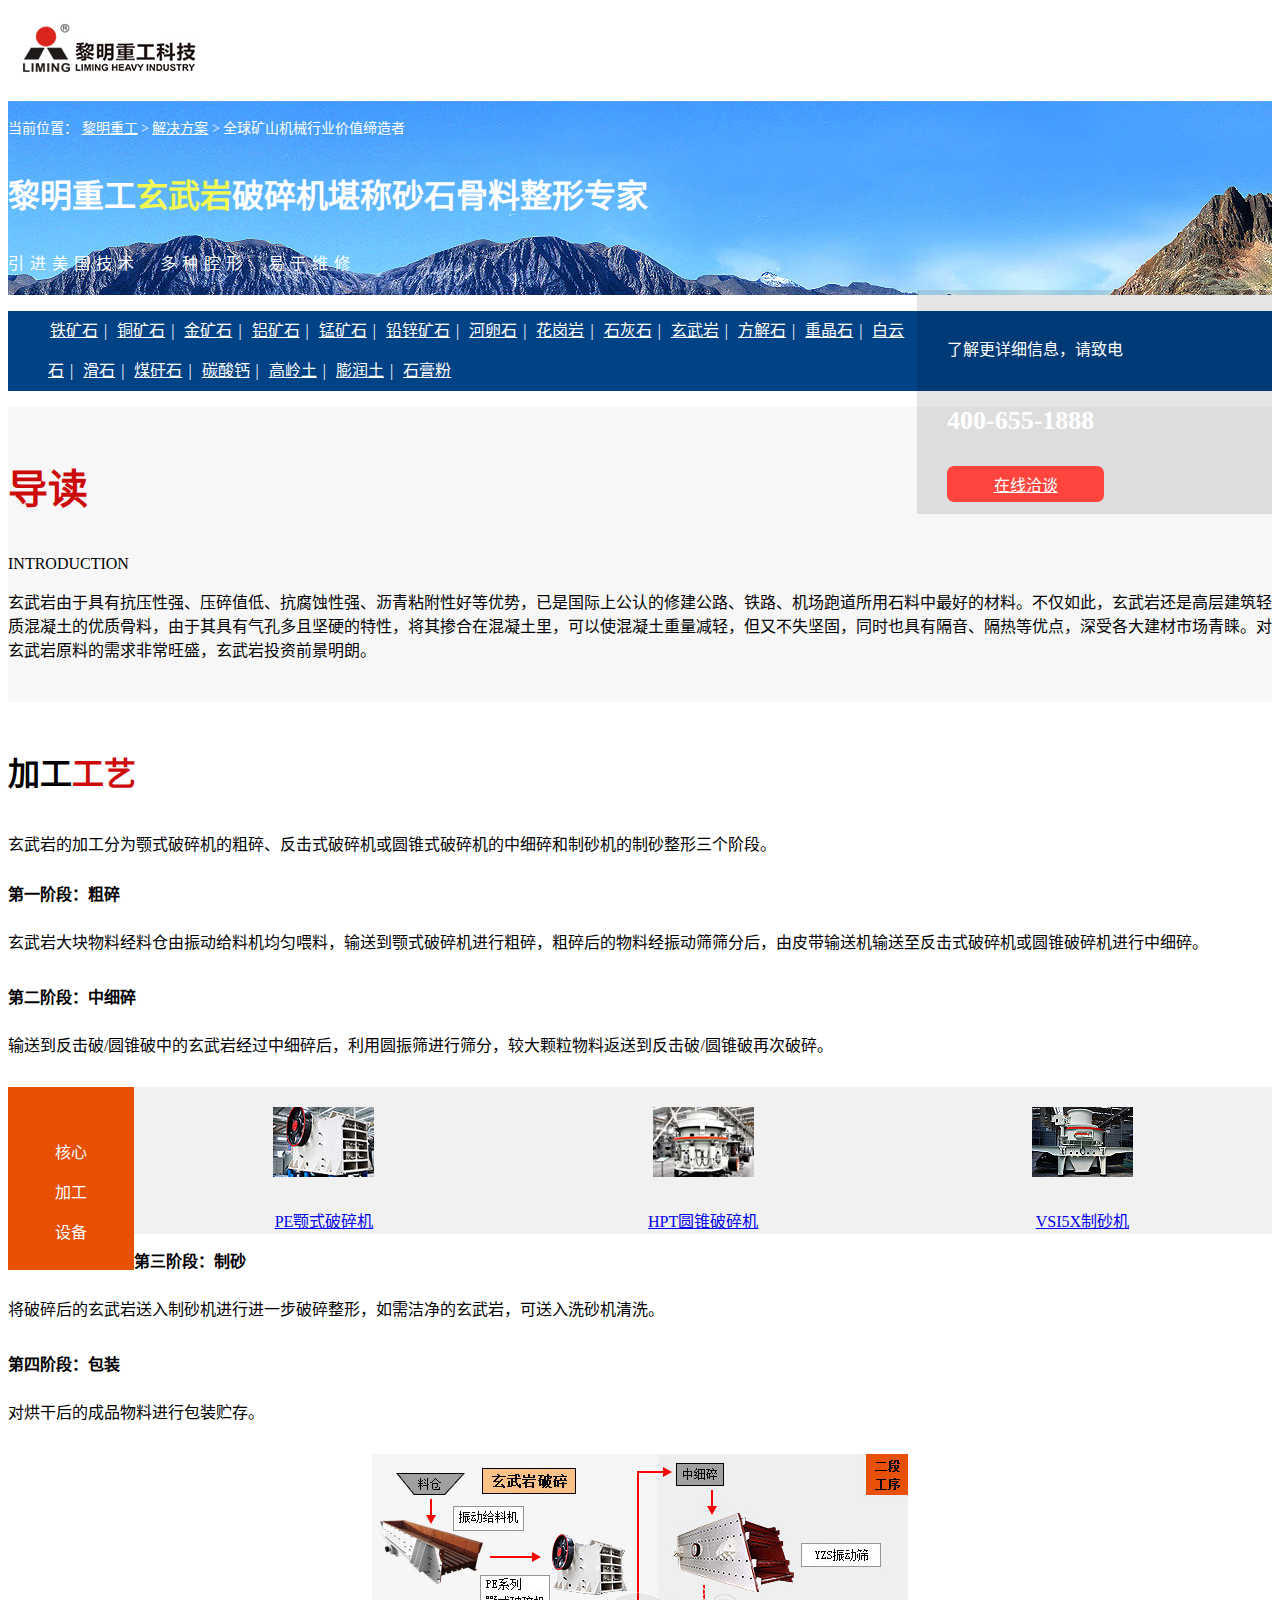
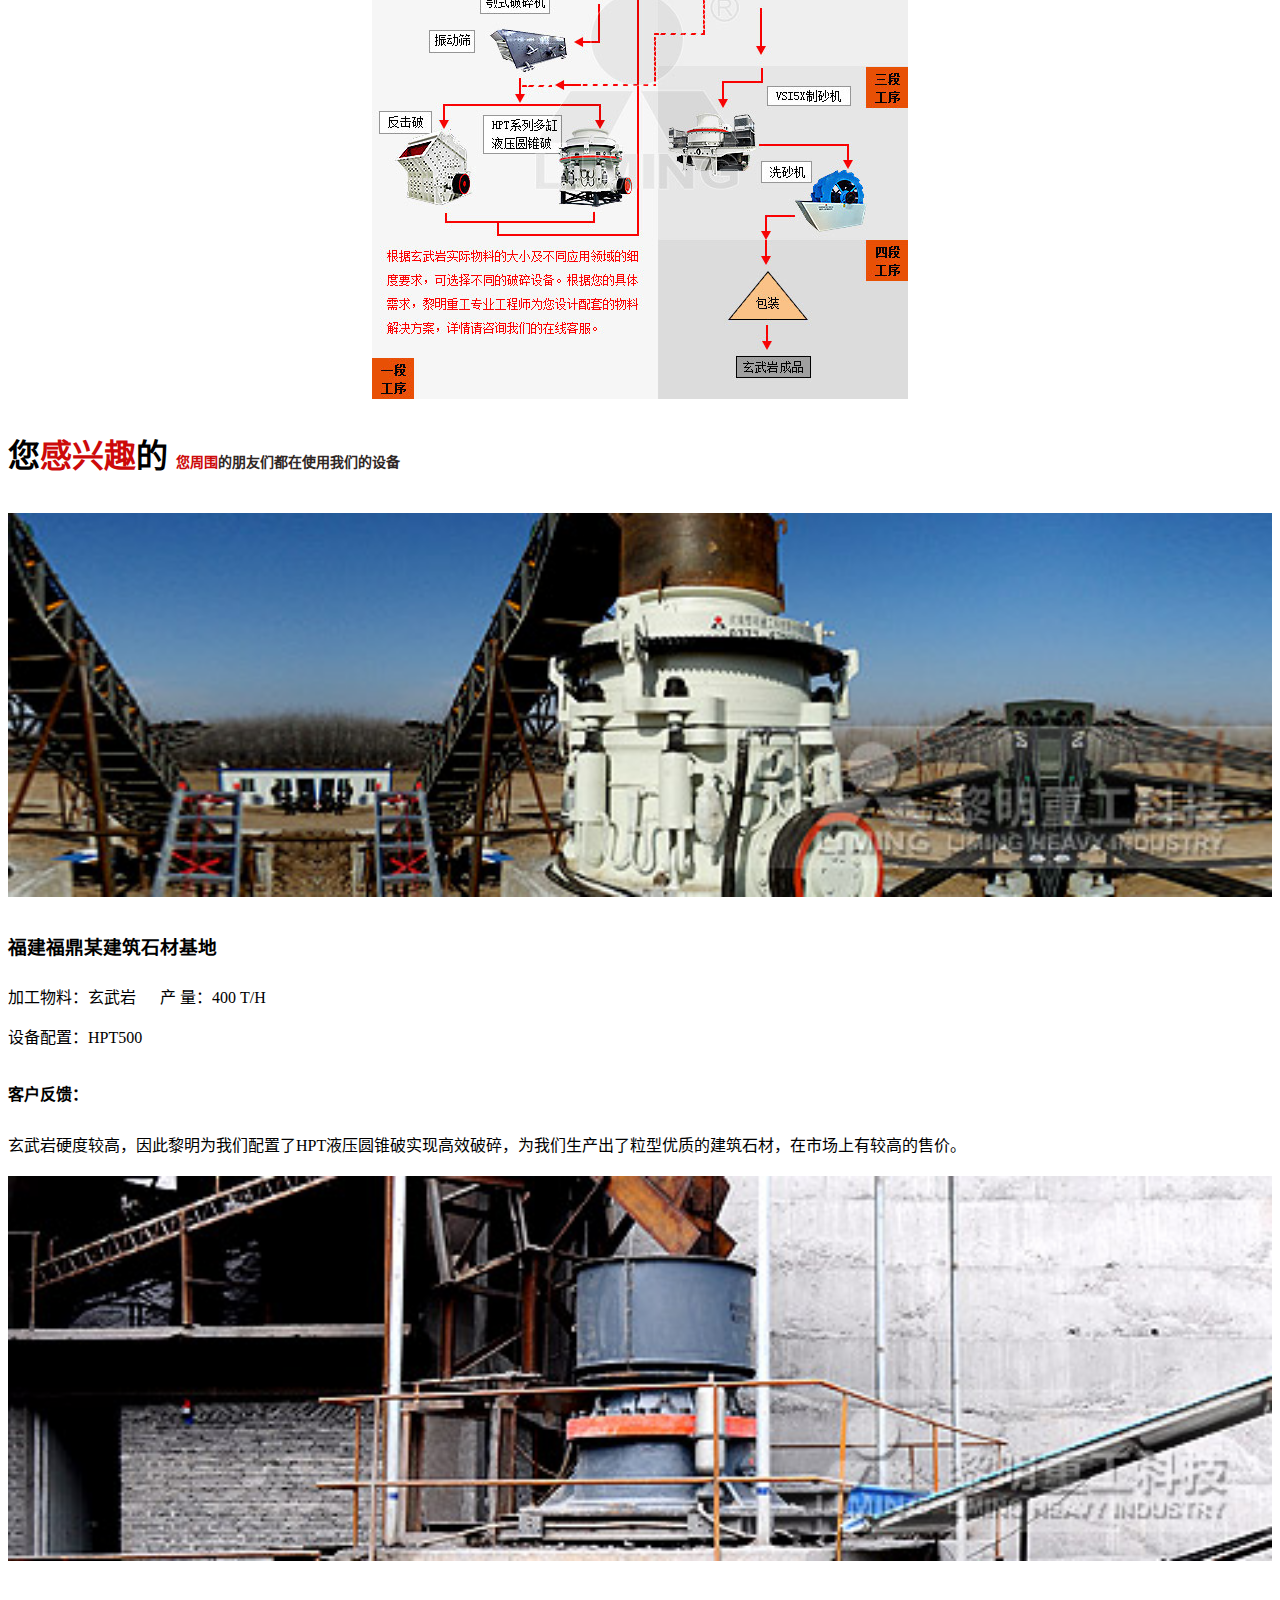
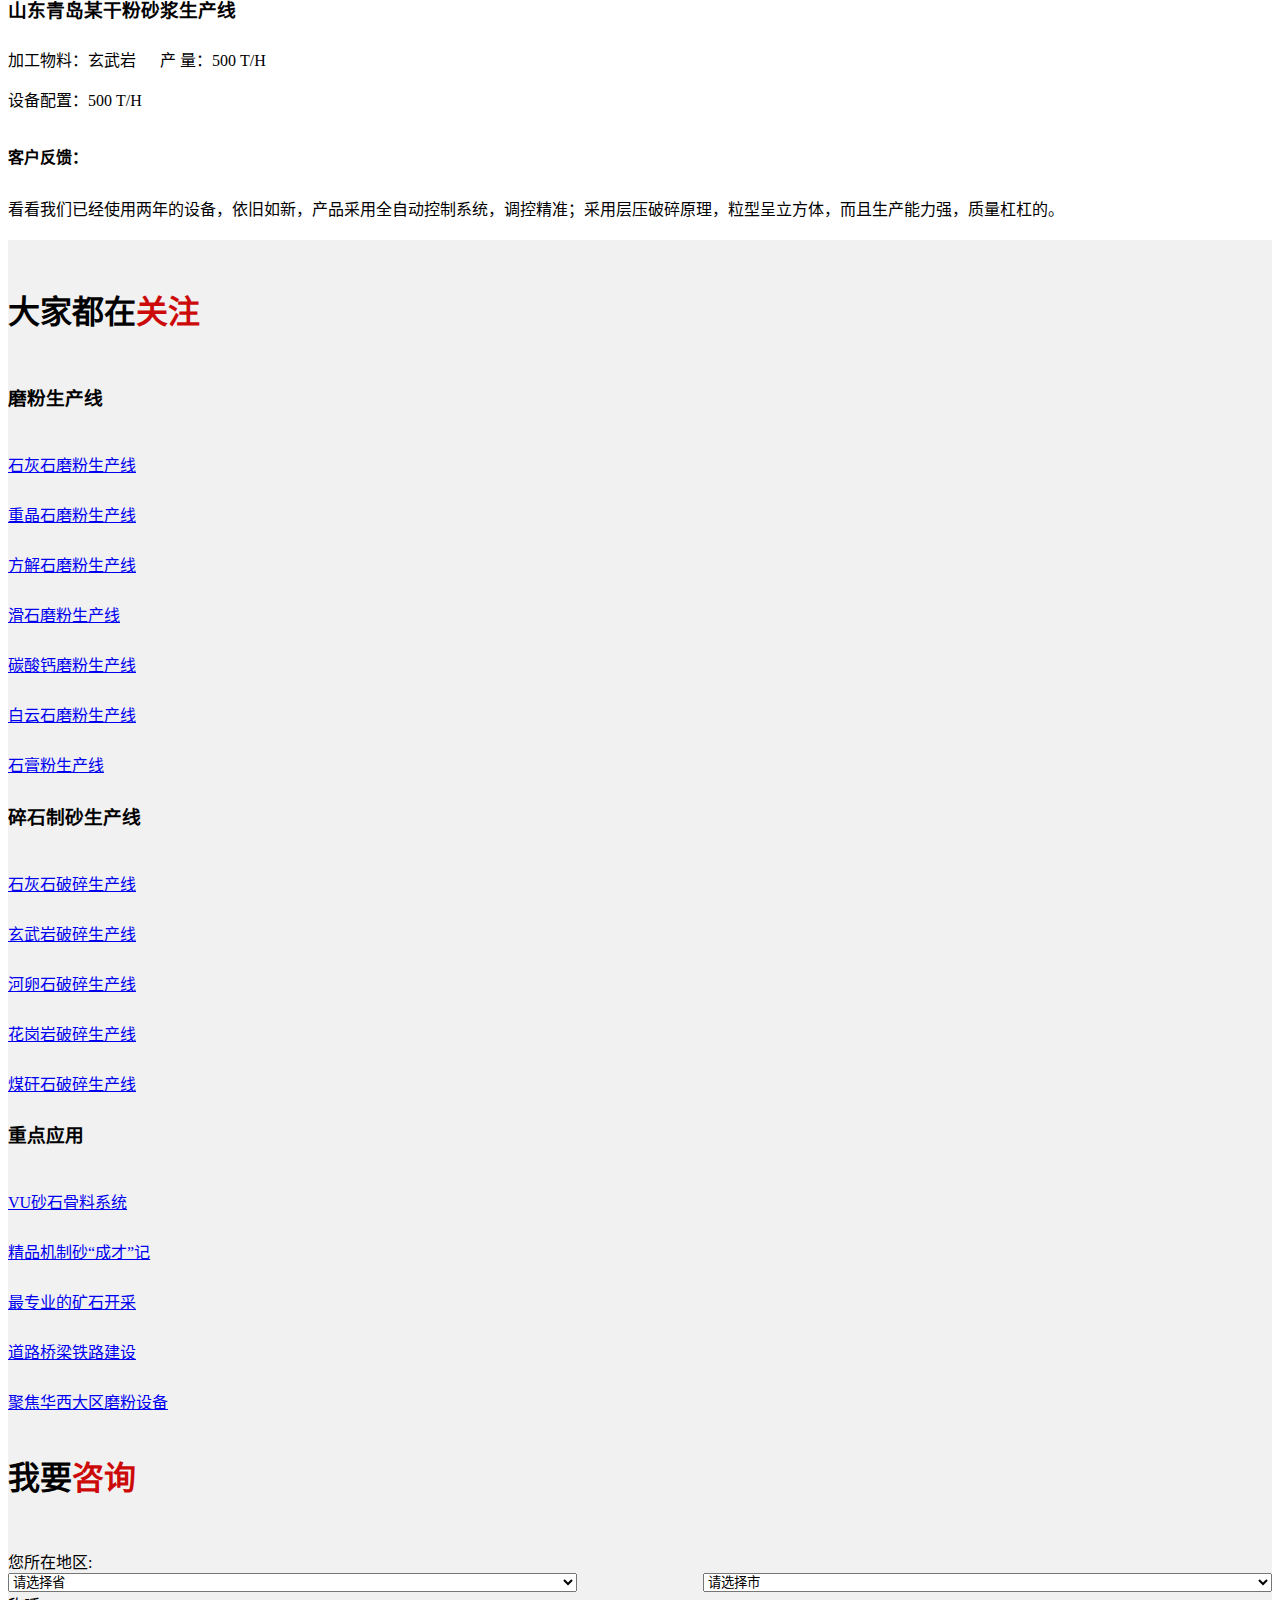
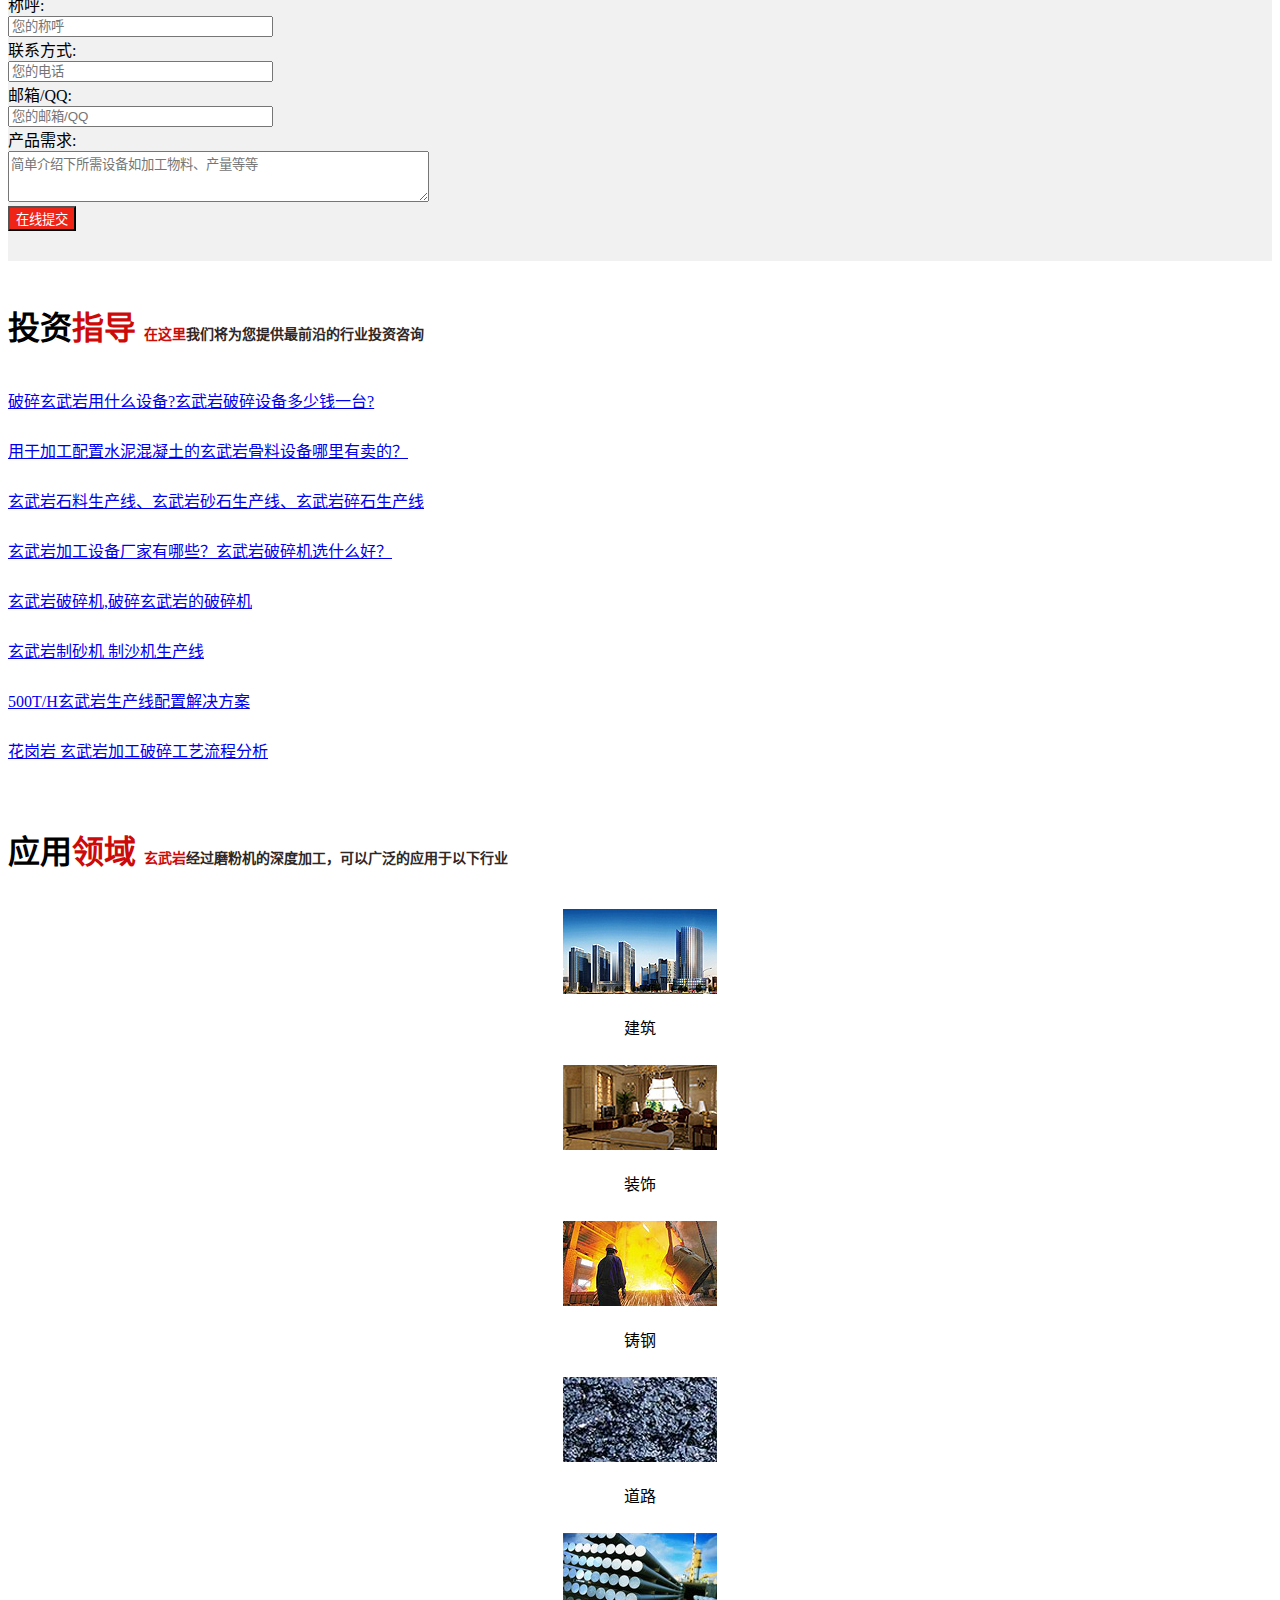
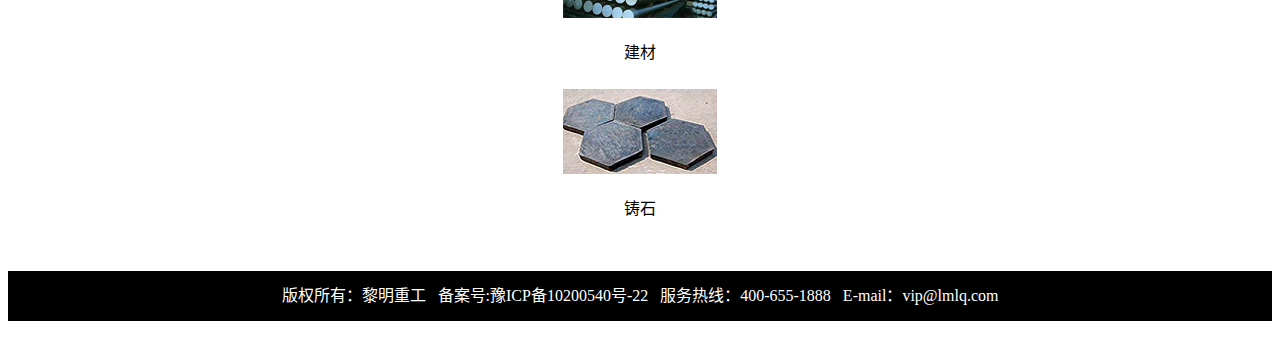
<file: index.html>
<!DOCTYPE html>
<html lang="zh-cn">

<head>
    <meta http-equiv="Content-Type" content="text/html; charset=utf-8" />
    <meta name="keywords" content="玄武岩破碎机,玄武岩粉碎机,玄武岩制砂机,玄武岩制砂生产线">
    <meta name="description" Content="黎明重工生成的玄武岩制砂机是黎明重工获得国家专利的王牌制砂设备，它安装简便、易于操作，处理量大、产量高达50-500t/h，一机多用、应用灵活，工作噪音小、无污染，VSI5X制砂机是破碎玄武岩的最好选择，详情咨询400-655-1888。">
    <title>玄武岩破碎机,玄武岩粉碎机,玄武岩制砂机,玄武岩制砂生产线,玄武岩碎石生产线-河南黎明重工科技股份有限公司</title>
    <meta name="viewport" content="width=device-width, initial-scale=1.0">
    <meta http-equiv="X-UA-Compatible" content="IE=edge">
    <meta name="renderer" content="webkit">
    <meta content="telephone=no" name="format-detection">
    <meta content="email=no" name="format-detection">
    <meta content="yes" name="apple-mobile-web-app-capable">
    <meta content="black" name="apple-mobile-web-app-status-bar-style">
    <link rel="shortcut icon" href="http://www.lmlq.com/favicon.ico" />
    <link rel="stylesheet" href="http://www.lmlq.com/css/pintuer.css">
    <link rel="stylesheet" href="http://www.lmlq.com/css/font.css">
    <link rel="stylesheet" href="http://www.lmlq.com/css/style.css">
    <link rel="stylesheet" href="http://www.lmlq.com/css/inside.css">
    <link rel="stylesheet" href="./css/basalt.css">
    <!--[if lt IE 9]>
	<link rel="stylesheet" href="http://www.lmlq.com/css/ie8.css">
	<script src="/js/html5.min.js"></script>
	<![endif]-->
    <!--[if lt IE 8]>
	<link rel="stylesheet" href="http://www.lmlq.com/css/ie7.css">
	<![endif]-->
    <!--[if lt IE 7]>
	<link rel="stylesheet" href="http://www.lmlq.com/css/ie6.css">
	<![endif]-->
</head>

<body>
    <div class="container">
        <div class="line-big materi">
            <div class="xl3">
                <a href="">
                    <img src="./img-merge/logo.jpg" alt="">
                </a>
            </div>
            <div class="xl9">
                <div class="material-a">
                    <a href="http://www.lmlq.com/">进入首页</a>&nbsp;|&nbsp;
                    <a href="http://www.lmlq.com/products/">产品中心</a>&nbsp;|&nbsp;
                    <a href="http://www.lmlq.com/solution/">解决方案</a>&nbsp;|&nbsp;
                    <a href="http://www.lmlq.com/service/">配件与服务</a>
                </div>
            </div>
        </div>
    </div>
    <div class="banner">
        <!-- <img src="./img-merge/banner.jpg" alt=""> -->
        <!-- <img class="res " data-xl="./img-merge/banner.jpg" data-xs="./img-merge/banner.jpg" data-xm="./img-merge/banner.jpg" data-xb="./img-merge/banner.jpg"> -->
        <div class="container banner-wenzi">
            <div class="line-big">
                <div class="xm7">
                    <p class="locat">当前位置： <a href="/" target="_blank">黎明重工</a> > <a href="/line_case/" target="_blank">解决方案</a> > 全球矿山机械行业价值缔造者</p>
                    <h1>黎明重工<span>玄武岩</span>破碎机堪称砂石骨料整形专家</h1>
                    <p class="america">引进美国技术&nbsp;&nbsp;多种腔形&nbsp;&nbsp;易于维修</p>
                </div>
                <div class="xm5"><div class="contact">
                    <p>了解更详细信息，请致电</p>
                    <p class="tel">400-655-1888</p>
                    <a href="javascript:openZoosUrl('chatwin');"><p class="online">在线洽谈</p></a>
                </div></div>
            </div>
        </div>
    </div>
    <div class="material-b flow" id="flow">
        <ul class="container">
            <li><a href="/materiel/fe.html">铁矿石</a></li>&nbsp;|&nbsp;
            <li><a href="/materiel/copper.html">铜矿石</a></li>&nbsp;|&nbsp;
            <li><a href="/materiel/gold.html">金矿石</a></li>&nbsp;|&nbsp;
            <li><a href="/materiel/lv.html">铝矿石</a></li>&nbsp;|&nbsp;
            <li><a href="/materiel/meng.html">锰矿石</a></li>&nbsp;|&nbsp;
            <li><a href="/materiel/zinc.html">铅锌矿石</a></li>&nbsp;|&nbsp;
            <li><a href="/materiel/pebble.html">河卵石</a></li>&nbsp;|&nbsp;
            <li><a href="/materiel/granite.html">花岗岩</a></li>&nbsp;|&nbsp;
            <li><a href="/materiel/limestone.html">石灰石</a></li>&nbsp;|&nbsp;
            <li><a href="/materiel/basalt.html">玄武岩</a></li>&nbsp;|&nbsp;
            <li><a href="/materiel/calcite.html">方解石</a></li>&nbsp;|&nbsp;
            <li><a href="/materiel/barite.html">重晶石</a></li>&nbsp;|&nbsp;
            <li><a href="/materiel/dolomite.html">白云石</a></li>&nbsp;|&nbsp;
            <li> <a href="/materiel/talc.html">滑石</a></li>&nbsp;|&nbsp;
            <li><a href="/materiel/gangue.html">煤矸石</a></li>&nbsp;|&nbsp;
            <li><a href="/materiel/caco.html">碳酸钙</a></li>&nbsp;|&nbsp;
            <li><a href="/materiel/kaolin.html">高岭土</a></li>&nbsp;|&nbsp;
            <li><a href="http://www.lmzg.com/special/pengruntu.html">膨润土</a></li>&nbsp;|&nbsp;
            <li><a href="http://www.lmzg.com/special/shigaofen.html">石膏粉</a></li>
        </ul>
    </div>
    <div class="material-c">
        <div class="container">
            <div class="line-big">
                <div class="xm2 material-c-1">
                    <p class="daodu">导读</p>
                    <p class="intro">INTRODUCTION</p>
                </div>
                <div class="xm10">
                    <p>玄武岩由于具有抗压性强、压碎值低、抗腐蚀性强、沥青粘附性好等优势，已是国际上公认的修建公路、铁路、机场跑道所用石料中最好的材料。不仅如此，玄武岩还是高层建筑轻质混凝土的优质骨料，由于其具有气孔多且坚硬的特性，将其掺合在混凝土里，可以使混凝土重量减轻，但又不失坚固，同时也具有隔音、隔热等优点，深受各大建材市场青睐。对玄武岩原料的需求非常旺盛，玄武岩投资前景明朗。</p>
                </div>
            </div>
        </div>
    </div>
    <div class="container">
        <div class="material-d">
            <h1>加工<span>工艺</span></h1>
            <div class="line-big">
                <div class="xm6">
                    <p class="gongyi">玄武岩的加工分为颚式破碎机的粗碎、反击式破碎机或圆锥式破碎机的中细碎和制砂机的制砂整形三个阶段。</p>
                    <span>第一阶段：粗碎</span>
                    <p class="jieduan">玄武岩大块物料经料仓由振动给料机均匀喂料，输送到颚式破碎机进行粗碎，粗碎后的物料经振动筛筛分后，由皮带输送机输送至反击式破碎机或圆锥破碎机进行中细碎。</p>
                    <span>第二阶段：中细碎</span>
                    <p class="jieduan">输送到反击破/圆锥破中的玄武岩经过中细碎后，利用圆振筛进行筛分，较大颗粒物料返送到反击破/圆锥破再次破碎。</p>
                    <div class="shebei">
                        <div class="shebei-a">
                            <p>核心</p>
                            <p>加工</p>
                            <p>设备</p>
                        </div>
                        <div class="shebei-a-1"><p>核心加工设备</p></div>
                        <div class="shebei-b">
                            <a href="/EShiPoSuiJi/"><img src="./img-merge/pee.jpg" alt="">
                                <p>PE颚式破碎机</p></a>
                        </div>
                        <div class="shebei-b">
                            <a href="/hpt/"><img src="./img-merge/hpt.jpg" alt="">
                                <p>HPT圆锥破碎机</p></a>
                        </div>
                        <div class="shebei-b">
                            <a href="/5XZhiShaJi/"><img src="./img-merge/5x.jpg" alt="">
                                <p>VSI5X制砂机</p></a>
                        </div>
                    </div>
                    <span>第三阶段：制砂</span>
                    <p class="jieduan">将破碎后的玄武岩送入制砂机进行进一步破碎整形，如需洁净的玄武岩，可送入洗砂机清洗。</p>
                    <span>第四阶段：包装</span>
                    <p class="jieduan">对烘干后的成品物料进行包装贮存。</p>
                </div>
                <div class="xm6 material-d-1"><img src="./img-merge/basalt_pic.jpg" alt=""></div>
            </div>
        </div>
        <div class="material-e">
            <h1>您<span>感兴趣</span>的 <span class="s-1"> <b> 您周围</b>的朋友们都在使用我们的设备</span></h1>
            <div class="line-big">
                <div class="xs6 case-1">
                    <img src="./img-merge/copper1.jpg" alt="">
                    <h3>福建福鼎某建筑石材基地</h3>
                    <p>加工物料：玄武岩 &nbsp;&nbsp;&nbsp;&nbsp; 产 量：400 T/H</p>
                    <p>设备配置：HPT500</p>
                    <h4>客户反馈：</h4>
                    <p>玄武岩硬度较高，因此黎明为我们配置了HPT液压圆锥破实现高效破碎，为我们生产出了粒型优质的建筑石材，在市场上有较高的售价。</p>
                </div>
                <div class="xs6 case-2">
                    <img src="./img-merge/meng2.jpg" alt="">
                    <h3>山东青岛某干粉砂浆生产线</h3>
                    <p>加工物料：玄武岩 &nbsp;&nbsp;&nbsp;&nbsp; 产 量：500 T/H</p>
                    <p>设备配置：500 T/H</p>
                    <h4>客户反馈：</h4>
                    <p>看看我们已经使用两年的设备，依旧如新，产品采用全自动控制系统，调控精准；采用层压破碎原理，粒型呈立方体，而且生产能力强，质量杠杠的。</p>
                </div>
            </div>
        </div>
    </div>
    <div class="material-f">
        <div class="container">
            <div class="line-big">
                <div class="xm6">
                    <h1>大家都在<span>关注</span></h1>
                    <div class="line-big pro-line">
                        <div class="xl4">
                            <h3>磨粉生产线</h3>
                            <p><a href="/materiel/lime.html">石灰石磨粉生产线</a></p>
                            <p><a href="/materiel/barite.html">重晶石磨粉生产线</a></p>
                            <p><a href="/materiel/calcite.html">方解石磨粉生产线</a></p>
                            <p><a href="/materiel/talc.html">滑石磨粉生产线</a></p>
                            <p><a href="/materiel/caco.html">碳酸钙磨粉生产线</a></p>
                            <p><a href="/materiel/dolomite.html">白云石磨粉生产线</a></p>
                            <p><a href="http://www.lmzg.com/special/shigaofen.html">石膏粉生产线</a></p>
                        </div>
                        <div class="xl4">
                            <h3>碎石制砂生产线</h3>
                            <p><a href="/materiel/limestone.html">石灰石破碎生产线</a></p> 
                            <p><a href="/materiel/basalt.html">玄武岩破碎生产线</a></p> 
                            <p><a href="/materiel/pebble.html">河卵石破碎生产线</a></p> 
                            <p><a href="/materiel/granite.html">花岗岩破碎生产线</a></p> 
                            <p><a href="/materiel/basalt.html">煤矸石破碎生产线</a></p>
                        </div>
                        <div class="xl4">
                            <h3>重点应用</h3>
                            <p><a href="/special/vu.html">VU砂石骨料系统</a></p>
                            <p><a href="/special/jizhisha.html">精品机制砂“成才”记</a></p>
                            <p><a href="/special/mining.html">最专业的矿石开采</a></p>
                            <p><a href="/special/road_bridge.html">道路桥梁铁路建设</a></p>
                            <p><a href="/News/IndustryNews/huaxi.html">聚焦华西大区磨粉设备</a></p>
                        </div>
                    </div>
                </div>
                <div class="xm6">
                    <h1>我要<span>咨询</span></h1>
                    <form method="post" action="http://data.lmzg.com/post.php" class="form-x" id="form-x">
                    <input type="hidden" name="url" id="url" value="/special/ep.html">
                    <div class="form-group">
                    <div class="label">
                    <label>
                    您所在地区:</label>
                    </div>
                    <div class="field">
                    <div class="province">
                    <select id="province" onchange="areaMap.city(this.value);" name="country_name" class="input">
                    <option value="请选择省">请选择省</option>
                    <option value="北京">北京</option>
                    <option value="上海">上海</option>
                    <option value="天津">天津</option>
                    <option value="重庆">重庆</option>
                    <option value="河北">河北</option>
                    <option value="山西">山西</option>
                    <option value="内蒙古">内蒙古</option>
                    <option value="辽宁">辽宁</option>
                    <option value="吉林">吉林</option>
                    <option value="黑龙江">黑龙江</option>
                    <option value="江苏">江苏</option>
                    <option value="浙江">浙江</option>
                    <option value="安徽">安徽</option>
                    <option value="福建">福建</option>
                    <option value="江西">江西</option>
                    <option value="山东">山东</option>
                    <option value="河南">河南</option>
                    <option value="湖北">湖北</option>
                    <option value="湖南">湖南</option>
                    <option value="广东">广东</option>
                    <option value="广西">广西</option>
                    <option value="海南">海南</option>
                    <option value="四川">四川</option>
                    <option value="贵州">贵州</option>
                    <option value="云南">云南</option>
                    <option value="西藏">西藏</option>
                    <option value="陕西">陕西</option>
                    <option value="甘肃">甘肃</option>
                    <option value="宁夏">宁夏</option>
                    <option value="青海">青海</option>
                    <option value="新疆">新疆</option>
                    <option value="香港">香港</option>
                    <option value="澳门">澳门</option>
                    <option value="台湾">台湾</option>
                    <option value="其它">其它</option>
                    </select>
                    </div>
                    <div class="city">
                    <select id="city" name="country_name" class="input">
                    <option>请选择市</option>
                    </select>
                    </div>
                    </div>
                    </div>
                    <div class="form-group">
                    <div class="label">
                    <label>称呼:</label>
                    </div>
                    <div class="field">
                    <input type="text" class="input" id="name" name="name" size="30" placeholder="您的称呼">
                    </div>
                    </div>
                    <div class="form-group">
                    <div class="label">
                    <label>联系方式:</label>
                    </div>
                    <div class="field">
                    <input type="text" class="input" id="tel" name="tel" size="30" placeholder="您的电话">
                    </div>
                    </div>
                    <div class="form-group">
                    <div class="label">
                    <label>邮箱/QQ:</label>
                    </div>
                    <div class="field">
                    <input type="text" class="input" name="email" size="30" placeholder="您的邮箱/QQ">
                    </div>
                    </div>
                    <div class="form-group">
                    <div class="label">
                    <label>
                    产品需求:</label>
                    </div>
                    <div class="field">
                    <textarea name="message" class="input" id="msg" rows="3" cols="50" placeholder="简单介绍下所需设备如加工物料、产量等等"></textarea>
                    </div>
                    </div>
                    <div class="form-button">
                    <button class="button" type="button" onclick="checkform()">
                    在线提交</button>
                    </div>
                    </form>
                </div>
            </div>
        </div>
    </div>
    <div class="container">
        <div class="material-g">
            <h1>投资<span>指导</span> <span class="s-1"><b> 在这里</b>我们将为您提供最前沿的行业投资咨询</span></h1>
            <div class="line-big">
                <div class="xs6">
                    <a href="/fanjiposuiji/zhishi/6032.html"><p>破碎玄武岩用什么设备?玄武岩破碎设备多少钱一台?</p></a>
                    <a href="/LongTrial/minecrush/5603.html"><p>用于加工配置水泥混凝土的玄武岩骨料设备哪里有卖的？</p></a>
                    <a href="/PFWFanJiPoSuiJi/FAQ/5140.html"><p>玄武岩石料生产线、玄武岩砂石生产线、玄武岩碎石生产线</p></a>
                    <a href="/5XZhiShaJi/Zhishi/4930.html"><p>玄武岩加工设备厂家有哪些？玄武岩破碎机选什么好？</p></a>
                </div>
                <div class="xs6">
                    <a href="/LongTrial/minecrush/5603.html"><p>玄武岩破碎机,破碎玄武岩的破碎机</p></a>
                    <a href="/5XZhiShaJi/Zhishi/5432.html"><p>玄武岩制砂机 制沙机生产线</p></a>
                    <a href="/ShengChanXian/ShiLiaoXian/ZhiShi/5019.html"><p>500T/H玄武岩生产线配置解决方案</p></a>
                    <a href="/News/IndustryNews/hangyejishu/4377.html"><p>花岗岩 玄武岩加工破碎工艺流程分析</p></a>
                </div>
            </div>
        </div>
    </div>
    <div class="container">
        <div class="material-r">
            <h1>应用<span>领域</span> <span class="s-1"><b> 玄武岩</b>经过磨粉机的深度加工，可以广泛的应用于以下行业</span></h1>
            <div class="line-big">
                <div class="xl4 xm2"><img src="./img-merge/apply_jz.jpg" alt=""><p>建筑</p></div>
                <div class="xl4 xm2"><img src="./img-merge/apply_zs.jpg" alt=""><p>装饰</p></div>
                <div class="xl4 xm2"><img src="./img-merge/apply_yl.jpg" alt=""><p>铸钢</p></div>
                <div class="xl4 xm2"><img src="./img-merge/apply_dl.jpg" alt=""><p>道路</p></div>
                <div class="xl4 xm2"><img src="./img-merge/apply_jc.jpg" alt=""><p>建材</p></div>
                <div class="xl4 xm2"><img src="./img-merge/apply_zst.jpg" alt=""><p>铸石</p></div>
            </div>
        </div>
    </div>
    <footer>
        <p>版权所有：黎明重工&nbsp;&nbsp;&nbsp;备案号:豫ICP备10200540号-22&nbsp;&nbsp;&nbsp;服务热线：400-655-1888&nbsp;&nbsp;&nbsp;E-mail：vip@lmlq.com</p>
    </footer>
    <script src="http://www.lmlq.com/js/jquery.js"></script>
    <script src="http://www.lmlq.com/js/pintuer.js"></script>
    <script src="http://www.lmlq.com/js/search.js"></script>
    <script language="javascript" src="http://www.lmlq.com/js/province.js"></script>
    <script>
        var areaMap = new AreaMap('province', 'city');
        areaMap.province('', '');
    </script>
    <script>
            function checkform() {
        
              if (document.getElementById("name").value == "") {
                alert('称呼不能为空！');
                document.getElementById("name").focus();
                return false;
              }
              var partten = /^1\d{10}$/;
              var number = document.getElementById("tel").value;
              if (number == "手机号码：" || !partten.test(number)) {
                alert('请正确填写手机号！');
                document.getElementById("tel").focus();
                return false;
              }
              var msg = window.document.getElementById('msg').value;
              var partner = /(S)*(http)|(ftp)|(url)|(www\.)/igm;
              if (partner.exec(msg) || msg == "") {
                alert("产品需求为空或含有非法字符!");
                return false;
                window.document.getElementById('msg').value = "";
                window.document.getElementById('msg').focus();
        
              }
              $(".form-x").submit();
            }
          </script>
    <!--[if lt IE 9]>
	<script src="/js/respond.js"></script>
	<script src="/js/ie.js"></script>
	<![endif]-->
    <!--[if IE 6]>
	<script src="/js/ie6.js"></script>
	<![endif]-->
    <!-- <script language="javascript" src="https://pqt.zoosnet.net/js/lsjs.aspx?siteid=PQT37489358"></script>
    <script src="http://www.lmlq.com/js/gotop.js"></script>
    <script type="text/javascript">
        //1.
        (function (d) {
            window.bd_cpro_rtid = "PjTdnWf";
            var s = d.createElement("script");
            s.type = "text/javascript";
            s.async = true;
            s.src = location.protocol + "//cpro.baidu.com/cpro/ui/rt.js";
            var s0 = d.getElementsByTagName("script")[0];
            s0.parentNode.insertBefore(s, s0);
        })(document);
        //2.
        var _bdhm_top = 0;
        var _bdhm_tim = new Image(1, 1);
        _bdhm_tim.id = "bdhmPerimg";
        _bdhm_tim.src = "//hm.baidu.com/_tt.gif?si=182e6c2d3d78eef40e5dac7da77a748f&rnd=" + Math.round(Math.random() *
            2147483647);
        _bdhm_tim.onload = function () {
            _bdhm_top = 1;
        }
        //3.
        var _hmt = _hmt || [];
        (function () {
            var hm = document.createElement("script");
            hm.src = "//hm.baidu.com/hm.js?182e6c2d3d78eef40e5dac7da77a748f";
            var s = document.getElementsByTagName("script")[0];
            s.parentNode.insertBefore(hm, s);
        })();
        //4.
        var _hmt = _hmt || [];
        (function () {
            var hm = document.createElement("script");
            hm.src = "//hm.baidu.com/hm.js?137764b3a174714948a59ba3ab94a872";
            var s = document.getElementsByTagName("script")[0];
            s.parentNode.insertBefore(hm, s);
        })();
    </script> -->
    <!-- <script>
        if(window.addEventListener){
            window.addEventListener('scroll',function(){
            var s_top = document.documentElement.scrollTop || document.body.scrollTop;
            var obj=document.getElementById("flow");
            if(s_top>=190){
                obj.style.position="fixed";
                obj.style.top="0px";
                obj.style.left=(window.document.body.offsetWidth-obj.offsetWidth)/2+"px";	
            }else{
                obj.style.position="";
                obj.style.top="";
                obj.style.left="";
            }
            
            },false)
        }else{
        window.attachEvent('onscroll',function(){
            var s_top = document.documentElement.scrollTop || document.body.scrollTop;
            var obj=document.getElementById("flow");
            if(s_top>=190){
                obj.style.position="fixed";
                obj.style.top="0px";
                obj.style.left=(window.document.body.offsetWidth-obj.offsetWidth)/2+"px";	
            }else{
                obj.style.position="";
                obj.style.top="";
                obj.style.left="";
            }
        })}
    </script> -->
    <script type="text/javascript" src="//s.union.360.cn/99357.js"></script>
    <script src="http://www.lmlq.com/js/wow.min.js"></script>
    <script src="http://www.lmlq.com/js/index.js"></script>
</body>

</html>
</file>
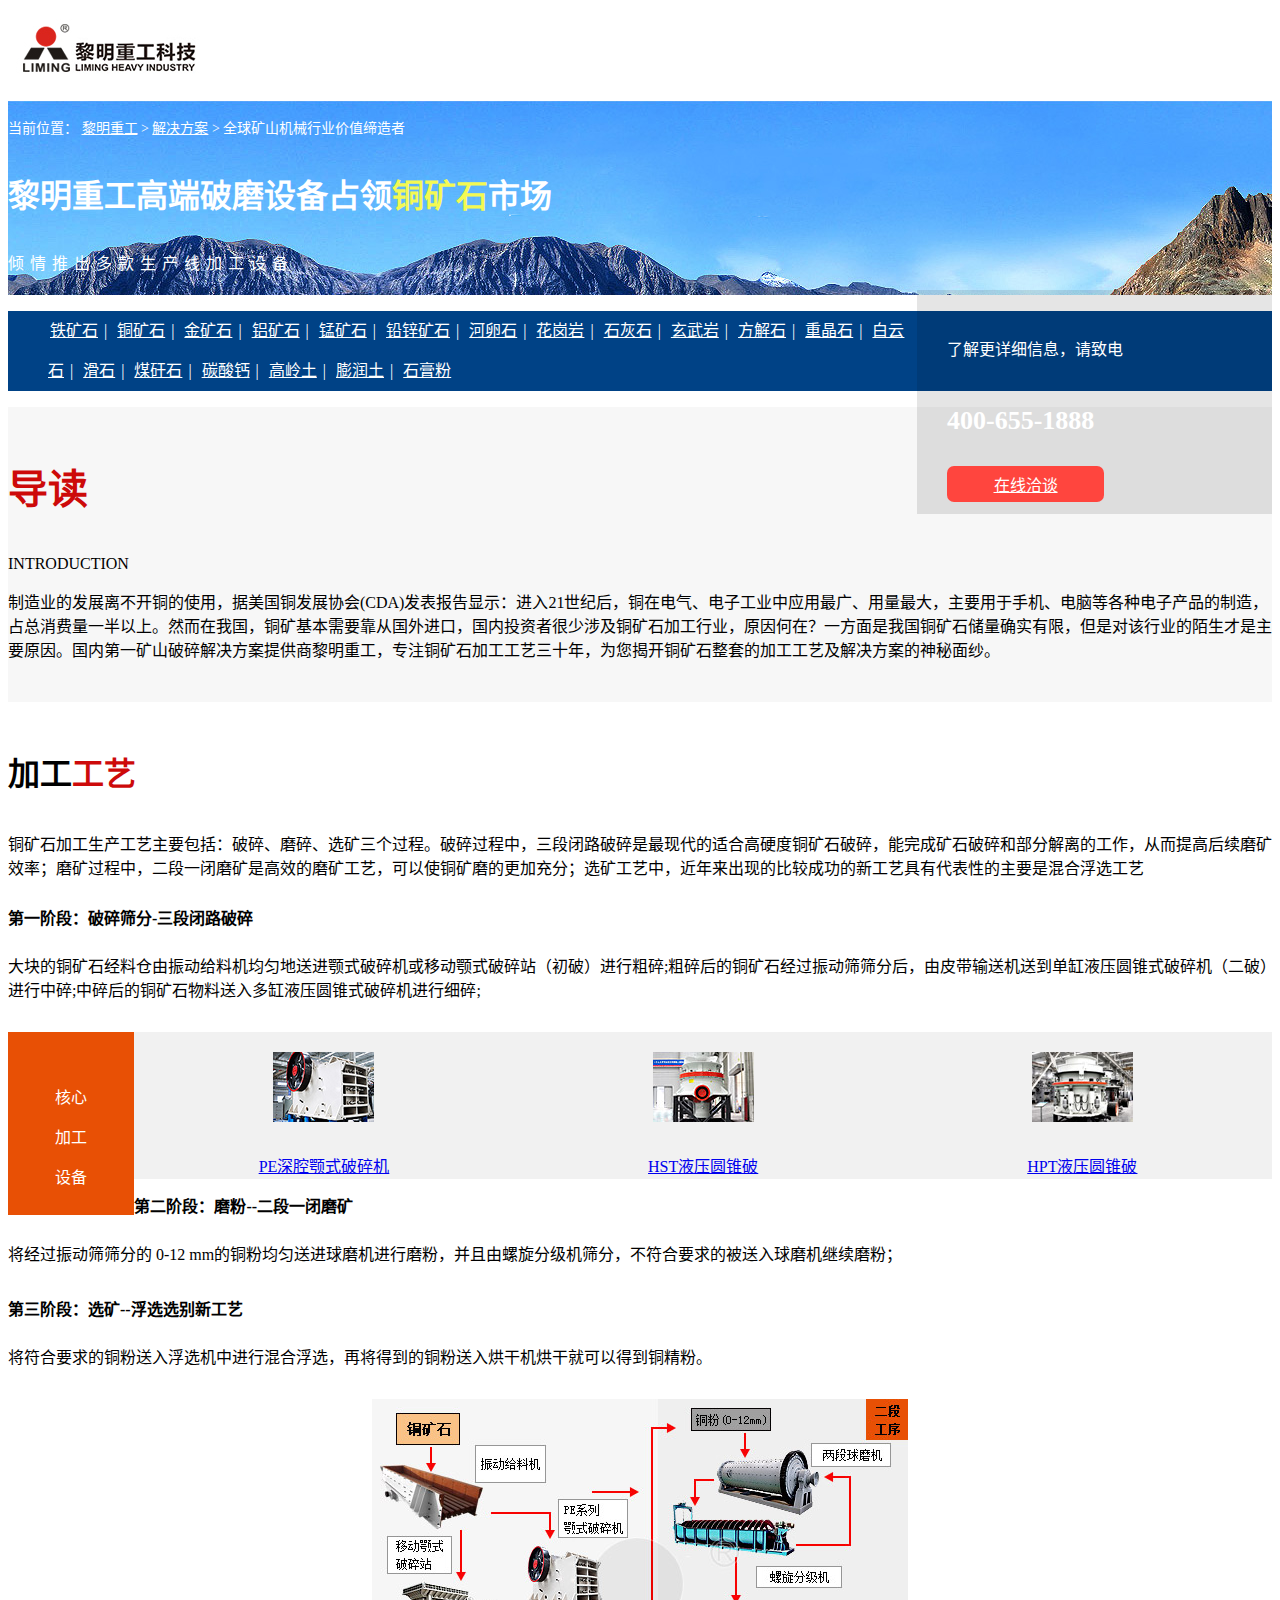
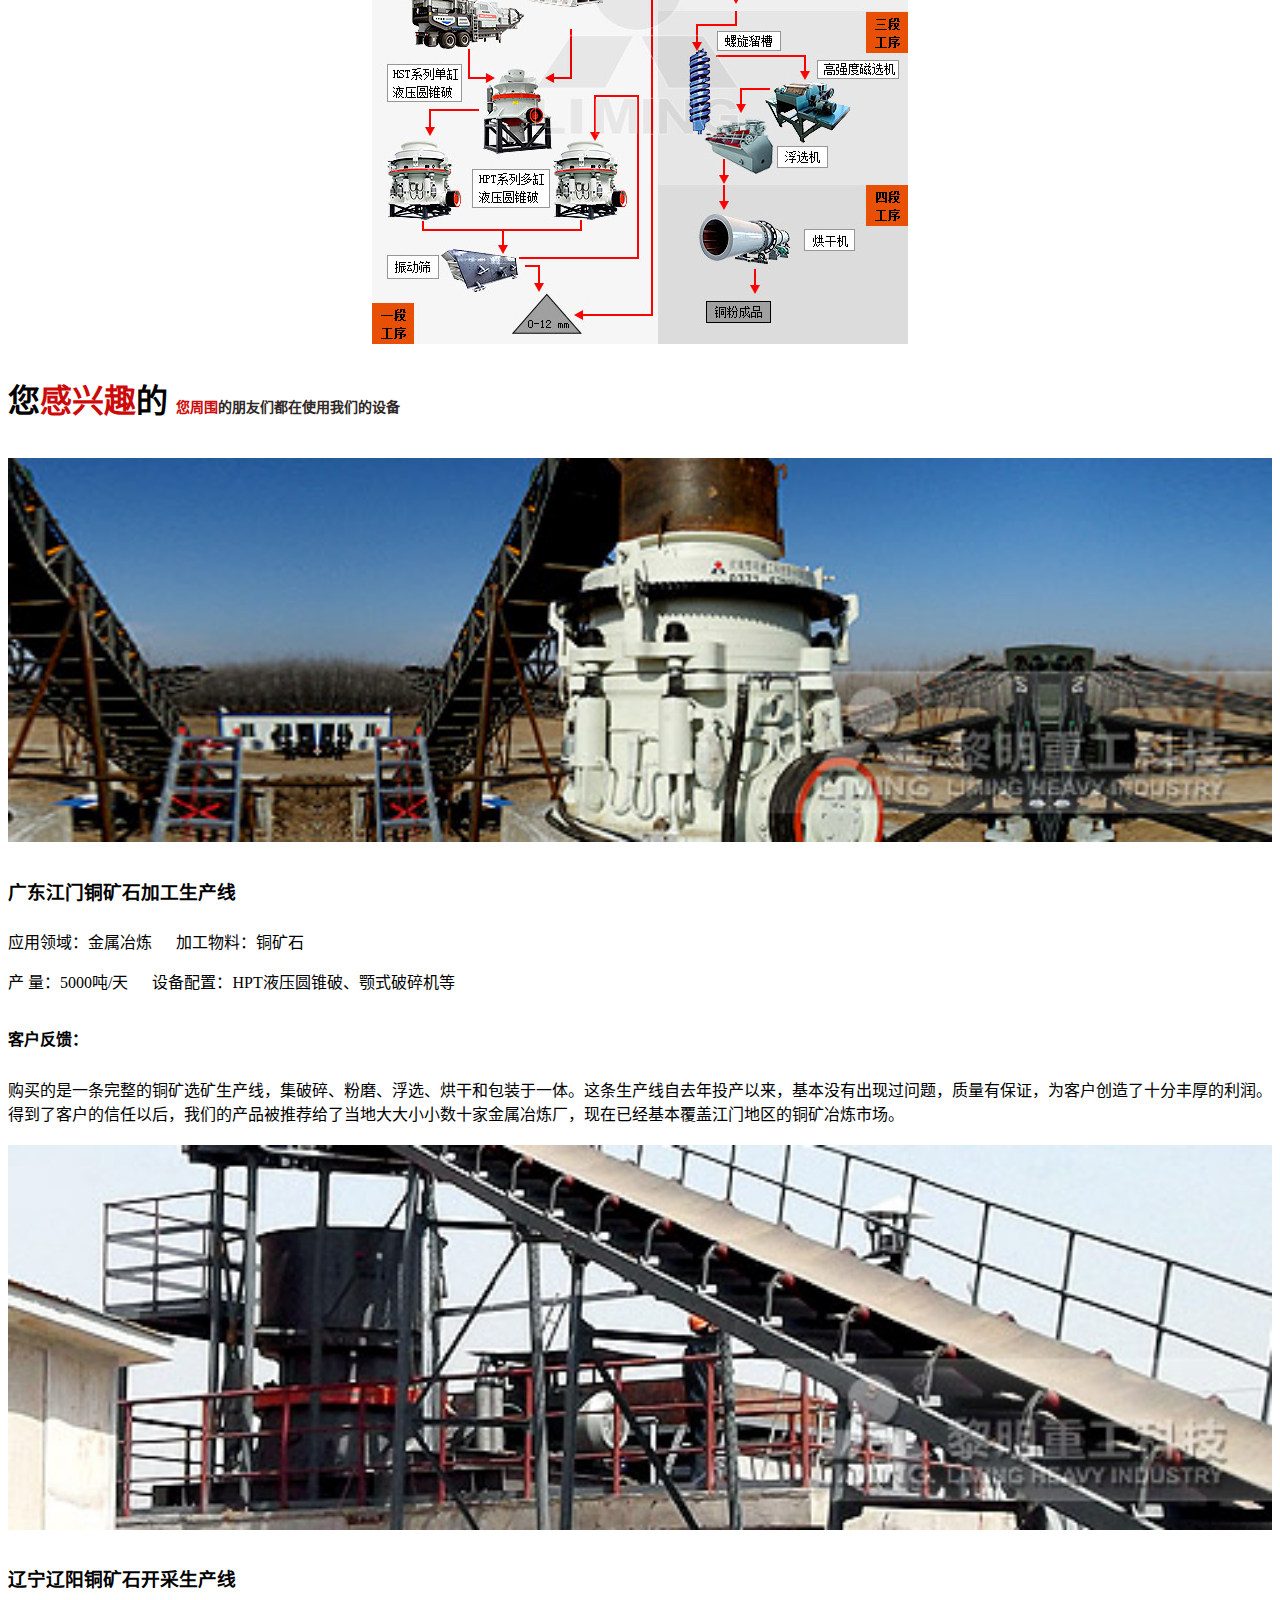
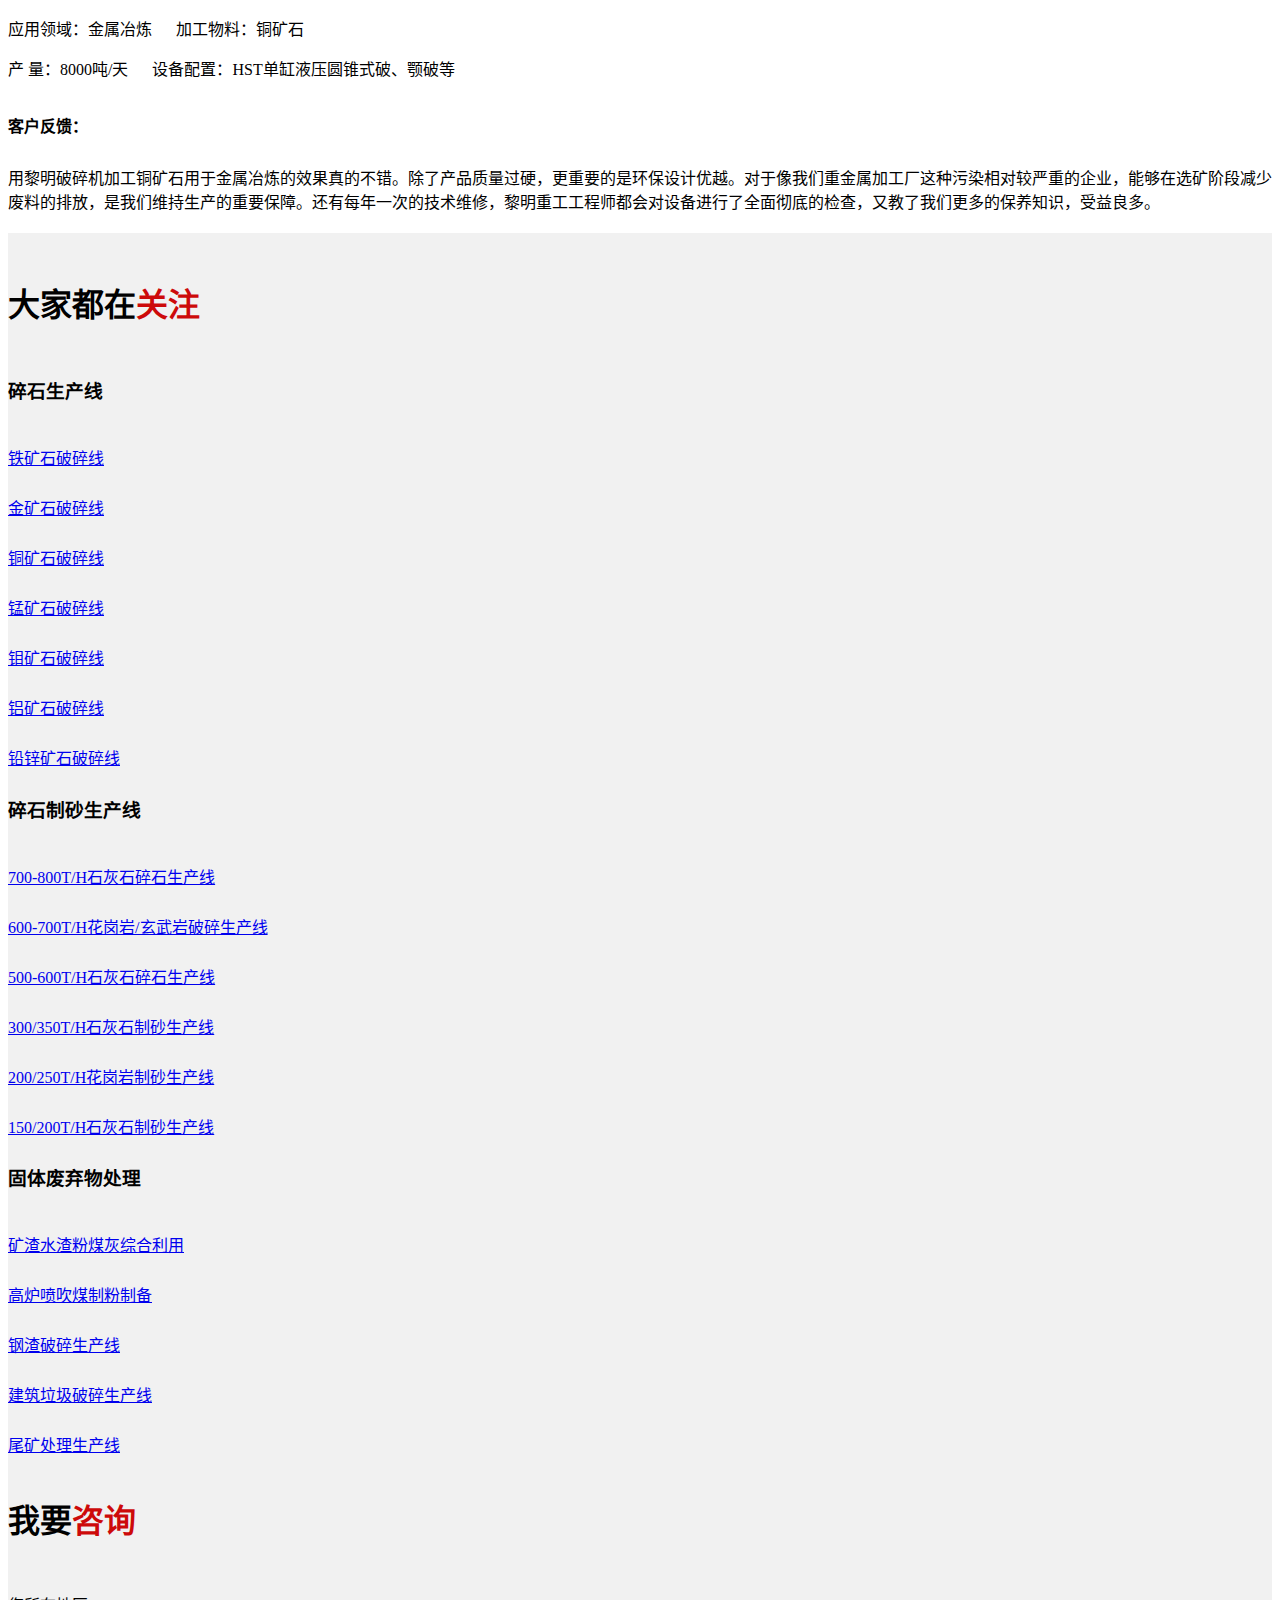
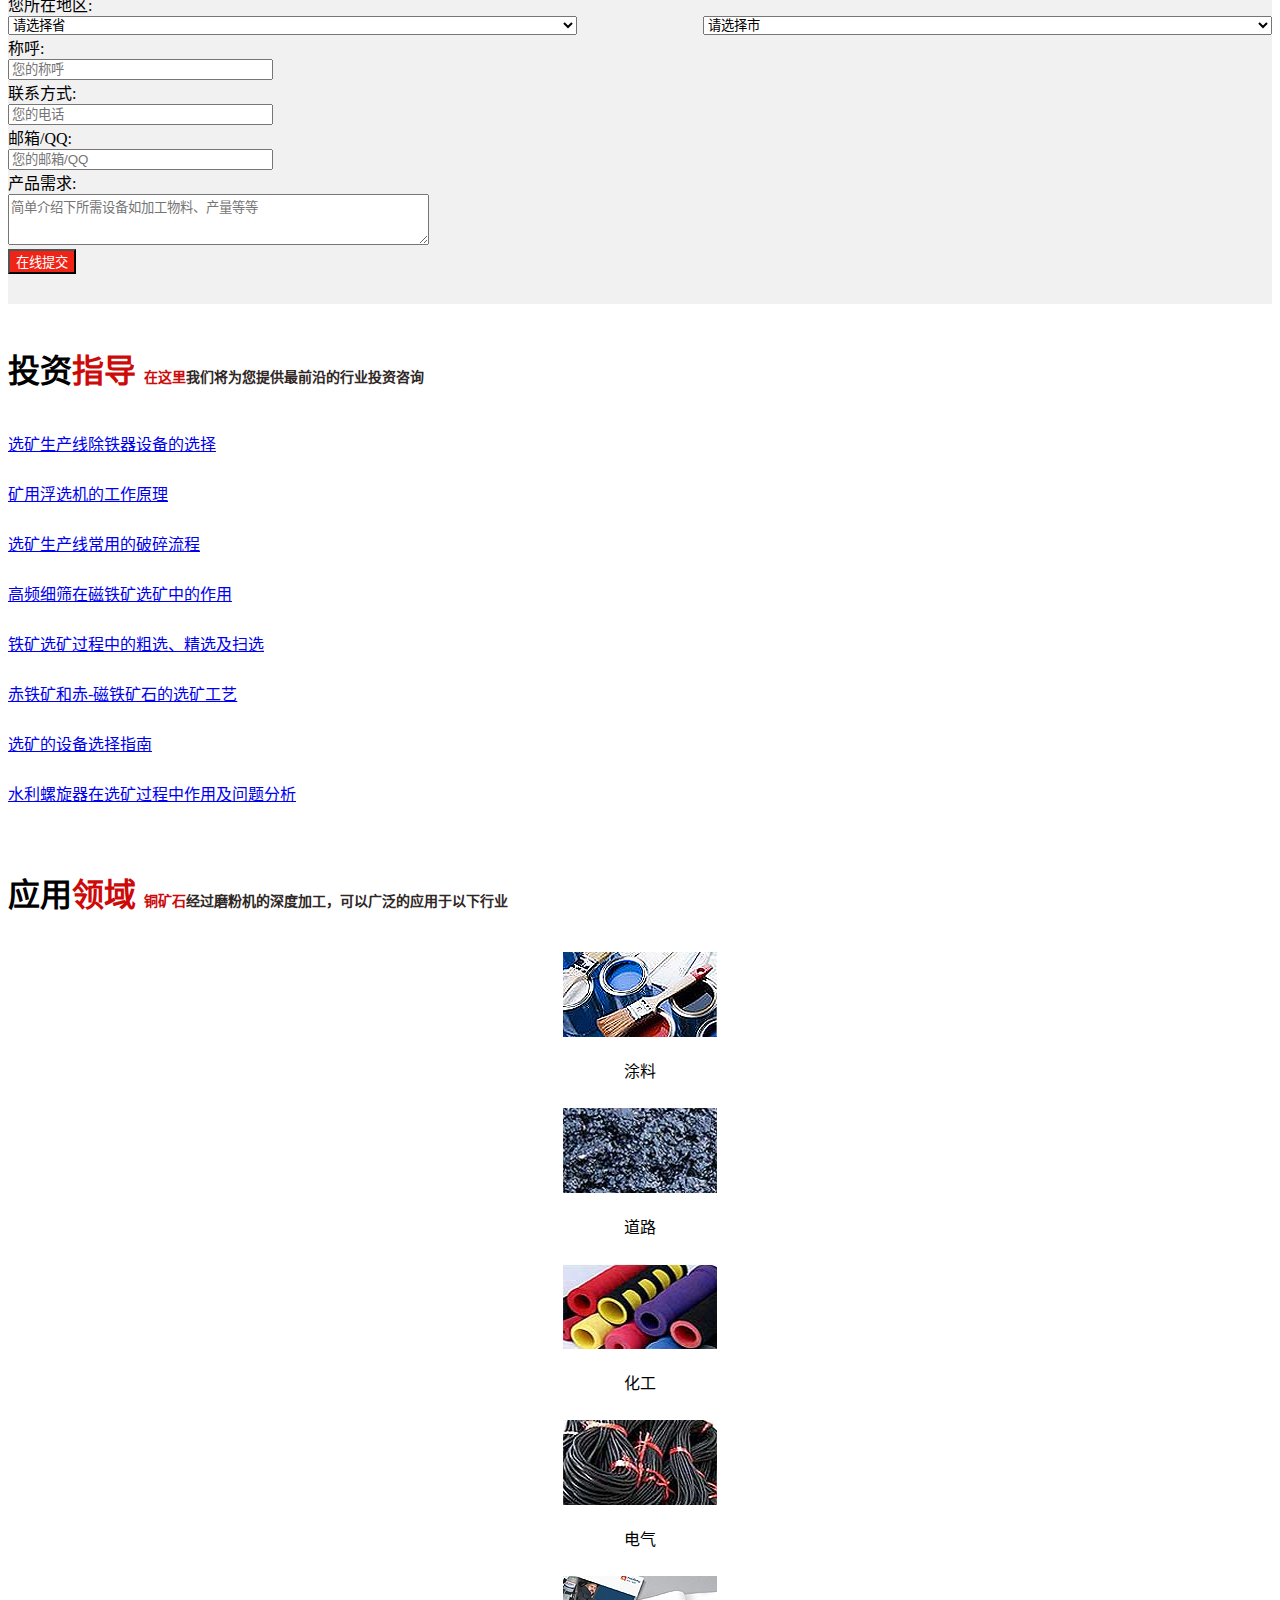
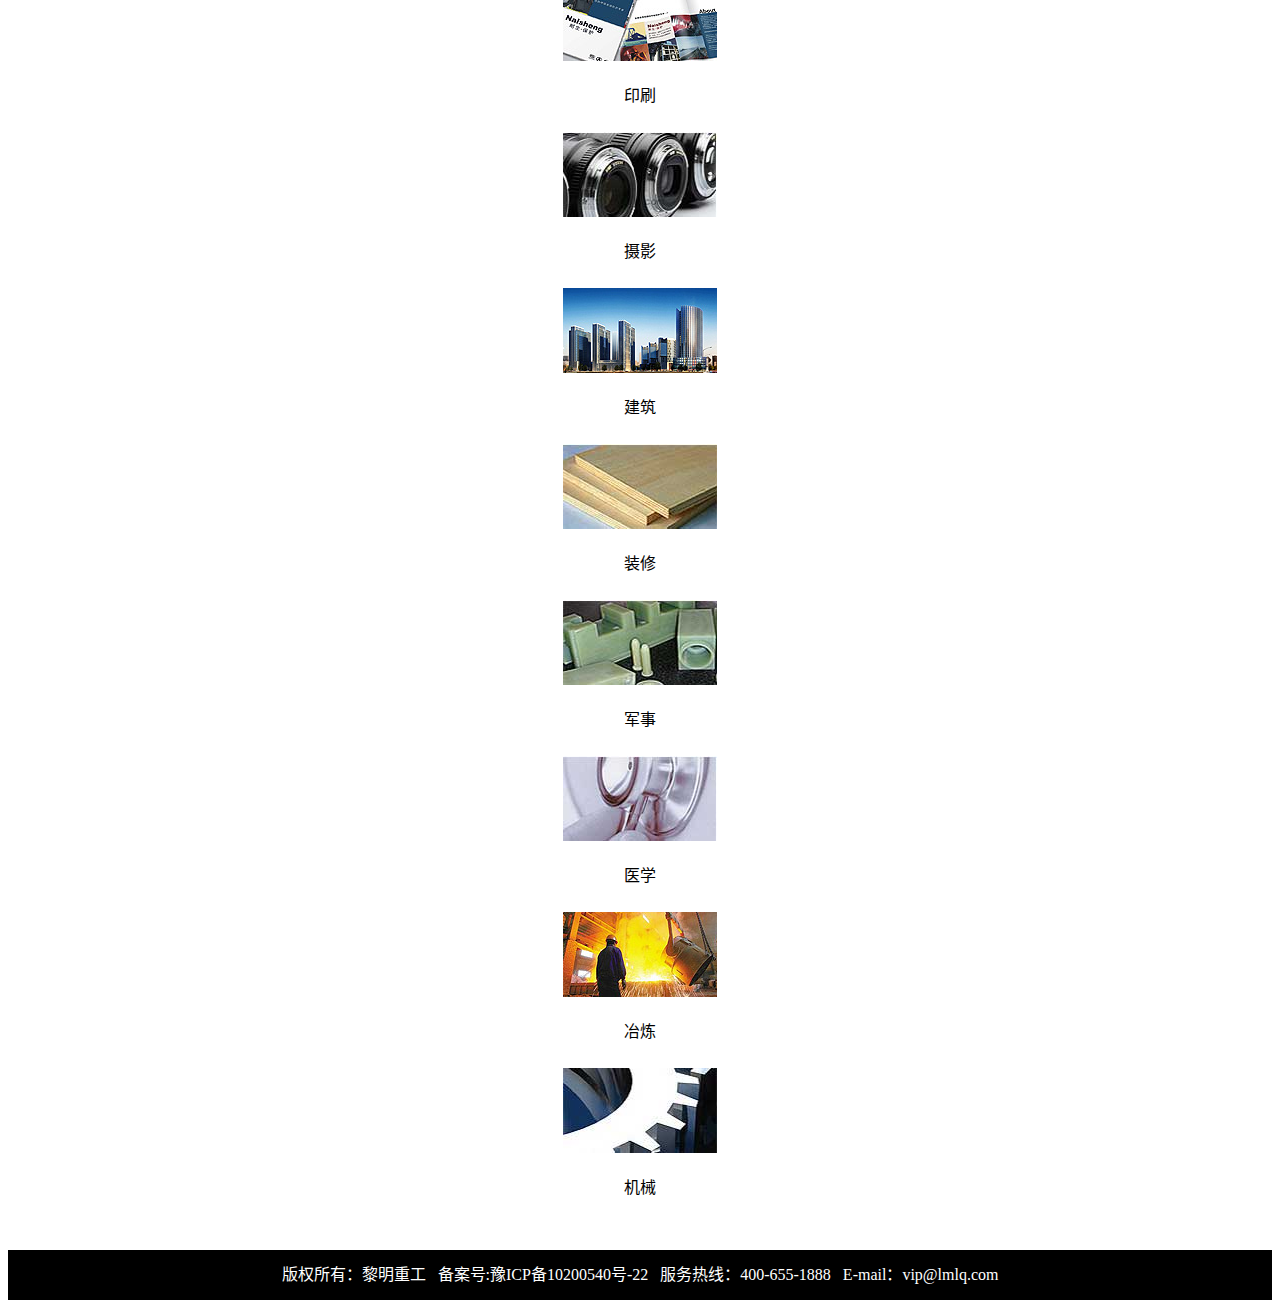
<file: copper.html>
<!DOCTYPE html>
<html lang="zh-cn">

<head>
    <meta http-equiv="Content-Type" content="text/html; charset=utf-8" />
    <meta name="keywords" content="玄武岩破碎机,玄武岩粉碎机,玄武岩制砂机,玄武岩制砂生产线">
    <meta name="description" Content="黎明重工生成的玄武岩制砂机是黎明重工获得国家专利的王牌制砂设备，它安装简便、易于操作，处理量大、产量高达50-500t/h，一机多用、应用灵活，工作噪音小、无污染，VSI5X制砂机是破碎玄武岩的最好选择，详情咨询400-655-1888。">
    <title>铜矿石破碎机,铜矿石生产工艺,铜矿石碎石机,铜矿石破碎机价格,铜矿加工设备,铜矿石选矿设备-河南黎明重工科技股份有限公司</title>
    <meta name="viewport" content="width=device-width, initial-scale=1.0">
    <meta http-equiv="X-UA-Compatible" content="IE=edge">
    <meta name="renderer" content="webkit">
    <meta content="telephone=no" name="format-detection">
    <meta content="email=no" name="format-detection">
    <meta content="yes" name="apple-mobile-web-app-capable">
    <meta content="black" name="apple-mobile-web-app-status-bar-style">
    <link rel="shortcut icon" href="http://www.lmlq.com/favicon.ico" />
    <link rel="stylesheet" href="http://www.lmlq.com/css/pintuer.css">
    <link rel="stylesheet" href="http://www.lmlq.com/css/font.css">
    <link rel="stylesheet" href="http://www.lmlq.com/css/style.css">
    <link rel="stylesheet" href="http://www.lmlq.com/css/inside.css">
    <link rel="stylesheet" href="./css/basalt.css">
    <!--[if lt IE 9]>
	<link rel="stylesheet" href="http://www.lmlq.com/css/ie8.css">
	<script src="/js/html5.min.js"></script>
	<![endif]-->
    <!--[if lt IE 8]>
	<link rel="stylesheet" href="http://www.lmlq.com/css/ie7.css">
	<![endif]-->
    <!--[if lt IE 7]>
	<link rel="stylesheet" href="http://www.lmlq.com/css/ie6.css">
	<![endif]-->
</head>

<body>
    <div class="container">
        <div class="line-big materi">
            <div class="xl3">
                <a href="">
                    <img src="./img-merge/logo.jpg" alt="">
                </a>
            </div>
            <div class="xl9">
                <div class="material-a">
                    <a href="http://www.lmlq.com/">进入首页</a>&nbsp;|&nbsp;
                    <a href="http://www.lmlq.com/products/">产品中心</a>&nbsp;|&nbsp;
                    <a href="http://www.lmlq.com/solution/">解决方案</a>&nbsp;|&nbsp;
                    <a href="http://www.lmlq.com/service/">配件与服务</a>
                </div>
            </div>
        </div>
    </div>
    <div class="banner">
        <!-- <img src="./img-merge/banner.jpg" alt=""> -->
        <!-- <img class="res img-res" data-xl="./img-merge/copper_banner_l.jpg" data-xs="./img-merge/copper_banner_s.jpg" data-xm="./img-merge/copper_banner_m.jpg" data-xb="./img-merge/copper_banner.jpg"> -->
        <div class="container banner-wenzi">
            <div class="line-big">
                <div class="xm7">
                    <p class="locat">当前位置： <a href="/" target="_blank">黎明重工</a> > <a href="/line_case/" target="_blank">解决方案</a> > 全球矿山机械行业价值缔造者</p>
                    <h1>黎明重工高端破磨设备占领<span>铜矿石</span>市场</h1> 
                    <p class="america">倾情推出多款生产线加工设备</p>
                </div>
                <div class="xm5"><div class="contact">
                    <p>了解更详细信息，请致电</p>
                    <p class="tel">400-655-1888</p>
                    <a href="javascript:openZoosUrl('chatwin');"><p class="online">在线洽谈</p></a>
                </div></div>
            </div>
        </div>
    </div>
    <div class="material-b flow" id="flow">
        <ul class="container">
            <li><a href="/materiel/fe.html">铁矿石</a></li>&nbsp;|&nbsp;
            <li><a href="/materiel/copper.html">铜矿石</a></li>&nbsp;|&nbsp;
            <li><a href="/materiel/gold.html">金矿石</a></li>&nbsp;|&nbsp;
            <li><a href="/materiel/lv.html">铝矿石</a></li>&nbsp;|&nbsp;
            <li><a href="/materiel/meng.html">锰矿石</a></li>&nbsp;|&nbsp;
            <li><a href="/materiel/zinc.html">铅锌矿石</a></li>&nbsp;|&nbsp;
            <li><a href="/materiel/pebble.html">河卵石</a></li>&nbsp;|&nbsp;
            <li><a href="/materiel/granite.html">花岗岩</a></li>&nbsp;|&nbsp;
            <li><a href="/materiel/limestone.html">石灰石</a></li>&nbsp;|&nbsp;
            <li><a href="/materiel/basalt.html">玄武岩</a></li>&nbsp;|&nbsp;
            <li><a href="/materiel/calcite.html">方解石</a></li>&nbsp;|&nbsp;
            <li><a href="/materiel/barite.html">重晶石</a></li>&nbsp;|&nbsp;
            <li><a href="/materiel/dolomite.html">白云石</a></li>&nbsp;|&nbsp;
            <li> <a href="/materiel/talc.html">滑石</a></li>&nbsp;|&nbsp;
            <li><a href="/materiel/gangue.html">煤矸石</a></li>&nbsp;|&nbsp;
            <li><a href="/materiel/caco.html">碳酸钙</a></li>&nbsp;|&nbsp;
            <li><a href="/materiel/kaolin.html">高岭土</a></li>&nbsp;|&nbsp;
            <li><a href="http://www.lmzg.com/special/pengruntu.html">膨润土</a></li>&nbsp;|&nbsp;
            <li><a href="http://www.lmzg.com/special/shigaofen.html">石膏粉</a></li>
        </ul>
    </div>
    <div class="material-c">
        <div class="container">
            <div class="line-big">
                <div class="xm2 material-c-1">
                    <p class="daodu">导读</p>
                    <p class="intro">INTRODUCTION</p>
                </div>
                <div class="xm10">
                    <p>制造业的发展离不开铜的使用，据美国铜发展协会(CDA)发表报告显示：进入21世纪后，铜在电气、电子工业中应用最广、用量最大，主要用于手机、电脑等各种电子产品的制造，占总消费量一半以上。然而在我国，铜矿基本需要靠从国外进口，国内投资者很少涉及铜矿石加工行业，原因何在？一方面是我国铜矿石储量确实有限，但是对该行业的陌生才是主要原因。国内第一矿山破碎解决方案提供商黎明重工，专注铜矿石加工工艺三十年，为您揭开铜矿石整套的加工工艺及解决方案的神秘面纱。</p>
                </div>
            </div>
        </div>
    </div>
    <div class="container">
        <div class="material-d">
            <h1>加工<span>工艺</span></h1>
            <div class="line-big">
                <div class="xm6">
                    <p class="gongyi">铜矿石加工生产工艺主要包括：破碎、磨碎、选矿三个过程。破碎过程中，三段闭路破碎是最现代的适合高硬度铜矿石破碎，能完成矿石破碎和部分解离的工作，从而提高后续磨矿效率；磨矿过程中，二段一闭磨矿是高效的磨矿工艺，可以使铜矿磨的更加充分；选矿工艺中，近年来出现的比较成功的新工艺具有代表性的主要是混合浮选工艺</p>
                    <span>第一阶段：破碎筛分-三段闭路破碎</span>
                    <p class="jieduan">大块的铜矿石经料仓由振动给料机均匀地送进颚式破碎机或移动颚式破碎站（初破）进行粗碎;粗碎后的铜矿石经过振动筛筛分后，由皮带输送机送到单缸液压圆锥式破碎机（二破）进行中碎;中碎后的铜矿石物料送入多缸液压圆锥式破碎机进行细碎;</p>
                    <div class="shebei">
                        <div class="shebei-a">
                            <p>核心</p>
                            <p>加工</p>
                            <p>设备</p>
                        </div>
                        <div class="shebei-a-1"><p>核心加工设备</p></div>
                        <div class="shebei-b">
                            <a href="/EShiPoSuiJi/"><img src="./img-merge/pee.jpg" alt="">
                                <p>PE深腔颚式破碎机</p></a>
                        </div>
                        <div class="shebei-b">
                            <a href="/HSTYuanZhuiPoSuiJi/"><img src="./img-merge/hst.jpg" alt="">
                                <p>HST液压圆锥破</p></a>
                        </div>
                        <div class="shebei-b">
                            <a href="/hpt/"><img src="./img-merge/hpt.jpg" alt="">
                                <p>HPT液压圆锥破</p></a>
                        </div>
                    </div>
                    <span>第二阶段：磨粉--二段一闭磨矿</span>
                    <p class="jieduan">将经过振动筛筛分的 0-12 mm的铜粉均匀送进球磨机进行磨粉，并且由螺旋分级机筛分，不符合要求的被送入球磨机继续磨粉；</p>
                    <span>第三阶段：选矿--浮选选别新工艺</span>
                    <p class="jieduan">将符合要求的铜粉送入浮选机中进行混合浮选，再将得到的铜粉送入烘干机烘干就可以得到铜精粉。</p>
                </div>
                <div class="xm6 material-d-1"><img src="./img-merge/copper_pic.jpg" alt=""></div>
            </div>
        </div>
        <div class="material-e">
            <h1>您<span>感兴趣</span>的 <span class="s-1"> <b> 您周围</b>的朋友们都在使用我们的设备</span></h1>
            <div class="line-big">
                <div class="xs6 case-1">
                    <img src="./img-merge/copper1.jpg" alt="">
                    <h3>广东江门铜矿石加工生产线</h3>
                    <p>应用领域：金属冶炼 &nbsp;&nbsp;&nbsp;&nbsp; 加工物料：铜矿石</p>
                    <p>产 量：5000吨/天 &nbsp;&nbsp;&nbsp;&nbsp; 设备配置：HPT液压圆锥破、颚式破碎机等</p>
                    <h4>客户反馈：</h4>
                    <p>购买的是一条完整的铜矿选矿生产线，集破碎、粉磨、浮选、烘干和包装于一体。这条生产线自去年投产以来，基本没有出现过问题，质量有保证，为客户创造了十分丰厚的利润。得到了客户的信任以后，我们的产品被推荐给了当地大大小小数十家金属冶炼厂，现在已经基本覆盖江门地区的铜矿冶炼市场。</p>
                </div>
                <div class="xs6 case-2">
                    <img src="./img-merge/copper2.jpg" alt="">
                    <h3>辽宁辽阳铜矿石开采生产线</h3>
                    <p>应用领域：金属冶炼 &nbsp;&nbsp;&nbsp;&nbsp; 加工物料：铜矿石</p>
                    <p>产 量：8000吨/天 &nbsp;&nbsp;&nbsp;&nbsp; 设备配置：HST单缸液压圆锥式破、颚破等</p>
                    <h4>客户反馈：</h4>
                    <p>用黎明破碎机加工铜矿石用于金属冶炼的效果真的不错。除了产品质量过硬，更重要的是环保设计优越。对于像我们重金属加工厂这种污染相对较严重的企业，能够在选矿阶段减少废料的排放，是我们维持生产的重要保障。还有每年一次的技术维修，黎明重工工程师都会对设备进行了全面彻底的检查，又教了我们更多的保养知识，受益良多。</p>
                </div>
            </div>
        </div>
    </div>
    <div class="material-f">
        <div class="container">
            <div class="line-big">
                <div class="xm6">
                    <h1>大家都在<span>关注</span></h1>
                    <div class="line-big pro-line">
                        <div class="xl3">
                            <h3>碎石生产线</h3>
                            <p><a href="/materiel/fe.html">铁矿石破碎线</a></p>
                            <p><a href="/materiel/gold.html">金矿石破碎线</a></p>
                            <p><a href="/materiel/copper.html">铜矿石破碎线</a></p>
                            <p><a href="/materiel/meng.html">锰矿石破碎线</a></p>
                            <p><a href="/materiel/mu.html">钼矿石破碎线</a></p>
                            <p><a href="/materiel/lv.html">铝矿石破碎线</a></p>
                            <p><a href="/materiel/zinc.html">铅锌矿石破碎线</a></p>
                        </div>
                        <div class="xl5">
                            <h3>碎石制砂生产线</h3>
                            <p><a href="/line_case/suishi.html">700-800T/H石灰石碎石生产线</a></p> 
                            <p><a href="/line_case/suishi.html">600-700T/H花岗岩/玄武岩破碎生产线</a></p> 
                            <p><a href="/line_case/suishi.html">500-600T/H石灰石碎石生产线</a></p> 
                            <p><a href="/line_case/zhisha.html">300/350T/H石灰石制砂生产线</a></p> 
                            <p><a href="/line_case/zhisha.html">200/250T/H花岗岩制砂生产线</a></p>
                            <p><a href="/line_case/zhisha.html">150/200T/H石灰石制砂生产线</a></p>
                        </div>
                        <div class="xl4">
                            <h3>固体废弃物处理</h3>
                            <p><a href="/LiShiMoFenJi/">矿渣水渣粉煤灰综合利用</a></p>
                            <p><a href="/News/IndustryNews/meiganshigongyi.html">高炉喷吹煤制粉制备</a></p>
                            <p><a href="/T130Xmofenji/GongYing/4805.html">钢渣破碎生产线</a></p>
                            <p><a href="/LunTaiPoSuiZhan/product.html">建筑垃圾破碎生产线</a></p>
                            <p><a href="/LongTrial/minecrush/4546.html">尾矿处理生产线</a></p>
                        </div>
                    </div>
                </div>
                <div class="xm6">
                    <h1>我要<span>咨询</span></h1>
                    <form method="post" action="http://data.lmzg.com/post.php" class="form-x" id="form-x">
                    <input type="hidden" name="url" id="url" value="/special/ep.html">
                    <div class="form-group">
                    <div class="label">
                    <label>
                    您所在地区:</label>
                    </div>
                    <div class="field">
                    <div class="province">
                    <select id="province" onchange="areaMap.city(this.value);" name="country_name" class="input">
                    <option value="请选择省">请选择省</option>
                    <option value="北京">北京</option>
                    <option value="上海">上海</option>
                    <option value="天津">天津</option>
                    <option value="重庆">重庆</option>
                    <option value="河北">河北</option>
                    <option value="山西">山西</option>
                    <option value="内蒙古">内蒙古</option>
                    <option value="辽宁">辽宁</option>
                    <option value="吉林">吉林</option>
                    <option value="黑龙江">黑龙江</option>
                    <option value="江苏">江苏</option>
                    <option value="浙江">浙江</option>
                    <option value="安徽">安徽</option>
                    <option value="福建">福建</option>
                    <option value="江西">江西</option>
                    <option value="山东">山东</option>
                    <option value="河南">河南</option>
                    <option value="湖北">湖北</option>
                    <option value="湖南">湖南</option>
                    <option value="广东">广东</option>
                    <option value="广西">广西</option>
                    <option value="海南">海南</option>
                    <option value="四川">四川</option>
                    <option value="贵州">贵州</option>
                    <option value="云南">云南</option>
                    <option value="西藏">西藏</option>
                    <option value="陕西">陕西</option>
                    <option value="甘肃">甘肃</option>
                    <option value="宁夏">宁夏</option>
                    <option value="青海">青海</option>
                    <option value="新疆">新疆</option>
                    <option value="香港">香港</option>
                    <option value="澳门">澳门</option>
                    <option value="台湾">台湾</option>
                    <option value="其它">其它</option>
                    </select>
                    </div>
                    <div class="city">
                    <select id="city" name="country_name" class="input">
                    <option>请选择市</option>
                    </select>
                    </div>
                    </div>
                    </div>
                    <div class="form-group">
                    <div class="label">
                    <label>称呼:</label>
                    </div>
                    <div class="field">
                    <input type="text" class="input" id="name" name="name" size="30" placeholder="您的称呼">
                    </div>
                    </div>
                    <div class="form-group">
                    <div class="label">
                    <label>联系方式:</label>
                    </div>
                    <div class="field">
                    <input type="text" class="input" id="tel" name="tel" size="30" placeholder="您的电话">
                    </div>
                    </div>
                    <div class="form-group">
                    <div class="label">
                    <label>邮箱/QQ:</label>
                    </div>
                    <div class="field">
                    <input type="text" class="input" name="email" size="30" placeholder="您的邮箱/QQ">
                    </div>
                    </div>
                    <div class="form-group">
                    <div class="label">
                    <label>
                    产品需求:</label>
                    </div>
                    <div class="field">
                    <textarea name="message" class="input" id="msg" rows="3" cols="50" placeholder="简单介绍下所需设备如加工物料、产量等等"></textarea>
                    </div>
                    </div>
                    <div class="form-button">
                    <button class="button" type="button" onclick="checkform()">
                    在线提交</button>
                    </div>
                    </form>
                </div>
            </div>
        </div>
    </div>
    <div class="container">
        <div class="material-g">
            <h1>投资<span>指导</span> <span class="s-1"><b> 在这里</b>我们将为您提供最前沿的行业投资咨询</span></h1>
            <div class="line-big">
                <div class="xs6">
                    <a href="/News/IndustryNews/touzizhidao/5873.html"><p>选矿生产线除铁器设备的选择</p></a>
                    <a href="/News/IndustryNews/hangyejishu/5875.html"><p>矿用浮选机的工作原理</p></a>
                    <a href="/News/IndustryNews/hangyejishu/5877.html"><p>选矿生产线常用的破碎流程</p></a>
                    <a href="/News/IndustryNews/hangyejishu/5879.html"><p>高频细筛在磁铁矿选矿中的作用</p></a>
                </div>
                <div class="xs6">
                    <a href="/News/IndustryNews/touzizhidao/5874.html"><p>铁矿选矿过程中的粗选、精选及扫选</p></a>
                    <a href="/News/IndustryNews/hangyejishu/5876.html"><p>赤铁矿和赤-磁铁矿石的选矿工艺</p></a>
                    <a href="/News/IndustryNews/touzizhidao/5878.html"><p>选矿的设备选择指南</p></a>
                    <a href="/News/IndustryNews/hangyejishu/5880.html"><p>水利螺旋器在选矿过程中作用及问题分析</p></a>
                </div>
            </div>
        </div>
    </div>
    <div class="container">
        <div class="material-r">
            <h1>应用<span>领域</span> <span class="s-1"><b> 铜矿石</b>经过磨粉机的深度加工，可以广泛的应用于以下行业</span></h1>
            <div class="line-big">
                <div class="xl4 xm2"><img src="./img-merge/apply_tl.jpg" alt=""><p>涂料</p></div>
                <div class="xl4 xm2"><img src="./img-merge/apply_dl.jpg" alt=""><p>道路</p></div>
                <div class="xl4 xm2"><img src="./img-merge/apply_hg.jpg" alt=""><p>化工</p></div>
                <div class="xl4 xm2"><img src="./img-merge/apply_dq.jpg" alt=""><p>电气</p></div>
                <div class="xl4 xm2"><img src="./img-merge/apply_ys.jpg" alt=""><p>印刷</p></div>
                <div class="xl4 xm2"><img src="./img-merge/apply_sy.jpg" alt=""><p>摄影</p></div>
                <div class="xl4 xm2"><img src="./img-merge/apply_jz.jpg" alt=""><p>建筑</p></div>
                <div class="xl4 xm2"><img src="./img-merge/apply_zx.jpg" alt=""><p>装修</p></div>
                <div class="xl4 xm2"><img src="./img-merge/apply_js.jpg" alt=""><p>军事</p></div>
                <div class="xl4 xm2"><img src="./img-merge/apply_yx.jpg" alt=""><p>医学</p></div>
                <div class="xl4 xm2"><img src="./img-merge/apply_yl.jpg" alt=""><p>冶炼</p></div>
                <div class="xl4 xm2"><img src="./img-merge/apply_jx.jpg" alt=""><p>机械</p></div>
            </div>
        </div>
    </div>
    <footer>
        <p>版权所有：黎明重工&nbsp;&nbsp;&nbsp;备案号:豫ICP备10200540号-22&nbsp;&nbsp;&nbsp;服务热线：400-655-1888&nbsp;&nbsp;&nbsp;E-mail：vip@lmlq.com</p>
    </footer>
    <script src="http://www.lmlq.com/js/jquery.js"></script>
    <script src="http://www.lmlq.com/js/pintuer.js"></script>
    <script src="http://www.lmlq.com/js/search.js"></script>
    <script language="javascript" src="http://www.lmlq.com/js/province.js"></script>
    <script>
        var areaMap = new AreaMap('province', 'city');
        areaMap.province('', '');
    </script>
    <script>
            function checkform() {
        
              if (document.getElementById("name").value == "") {
                alert('称呼不能为空！');
                document.getElementById("name").focus();
                return false;
              }
              var partten = /^1\d{10}$/;
              var number = document.getElementById("tel").value;
              if (number == "手机号码：" || !partten.test(number)) {
                alert('请正确填写手机号！');
                document.getElementById("tel").focus();
                return false;
              }
              var msg = window.document.getElementById('msg').value;
              var partner = /(S)*(http)|(ftp)|(url)|(www\.)/igm;
              if (partner.exec(msg) || msg == "") {
                alert("产品需求为空或含有非法字符!");
                return false;
                window.document.getElementById('msg').value = "";
                window.document.getElementById('msg').focus();
        
              }
              $(".form-x").submit();
            }
          </script>
    <!--[if lt IE 9]>
	<script src="/js/respond.js"></script>
	<script src="/js/ie.js"></script>
	<![endif]-->
    <!--[if IE 6]>
	<script src="/js/ie6.js"></script>
	<![endif]-->
    <!-- <script language="javascript" src="https://pqt.zoosnet.net/js/lsjs.aspx?siteid=PQT37489358"></script>
    <script src="http://www.lmlq.com/js/gotop.js"></script>
    <script type="text/javascript">
        //1.
        (function (d) {
            window.bd_cpro_rtid = "PjTdnWf";
            var s = d.createElement("script");
            s.type = "text/javascript";
            s.async = true;
            s.src = location.protocol + "//cpro.baidu.com/cpro/ui/rt.js";
            var s0 = d.getElementsByTagName("script")[0];
            s0.parentNode.insertBefore(s, s0);
        })(document);
        //2.
        var _bdhm_top = 0;
        var _bdhm_tim = new Image(1, 1);
        _bdhm_tim.id = "bdhmPerimg";
        _bdhm_tim.src = "//hm.baidu.com/_tt.gif?si=182e6c2d3d78eef40e5dac7da77a748f&rnd=" + Math.round(Math.random() *
            2147483647);
        _bdhm_tim.onload = function () {
            _bdhm_top = 1;
        }
        //3.
        var _hmt = _hmt || [];
        (function () {
            var hm = document.createElement("script");
            hm.src = "//hm.baidu.com/hm.js?182e6c2d3d78eef40e5dac7da77a748f";
            var s = document.getElementsByTagName("script")[0];
            s.parentNode.insertBefore(hm, s);
        })();
        //4.
        var _hmt = _hmt || [];
        (function () {
            var hm = document.createElement("script");
            hm.src = "//hm.baidu.com/hm.js?137764b3a174714948a59ba3ab94a872";
            var s = document.getElementsByTagName("script")[0];
            s.parentNode.insertBefore(hm, s);
        })();
    </script> -->
    <!-- <script>
        if(window.addEventListener){
            window.addEventListener('scroll',function(){
            var s_top = document.documentElement.scrollTop || document.body.scrollTop;
            var obj=document.getElementById("flow");
            if(s_top>=190){
                obj.style.position="fixed";
                obj.style.top="0px";
                obj.style.left=(window.document.body.offsetWidth-obj.offsetWidth)/2+"px";	
            }else{
                obj.style.position="";
                obj.style.top="";
                obj.style.left="";
            }
            
            },false)
        }else{
        window.attachEvent('onscroll',function(){
            var s_top = document.documentElement.scrollTop || document.body.scrollTop;
            var obj=document.getElementById("flow");
            if(s_top>=190){
                obj.style.position="fixed";
                obj.style.top="0px";
                obj.style.left=(window.document.body.offsetWidth-obj.offsetWidth)/2+"px";	
            }else{
                obj.style.position="";
                obj.style.top="";
                obj.style.left="";
            }
        })}
    </script> -->
    <script type="text/javascript" src="//s.union.360.cn/99357.js"></script>
    <script src="http://www.lmlq.com/js/wow.min.js"></script>
    <script src="http://www.lmlq.com/js/index.js"></script>
</body>

</html>
</file>
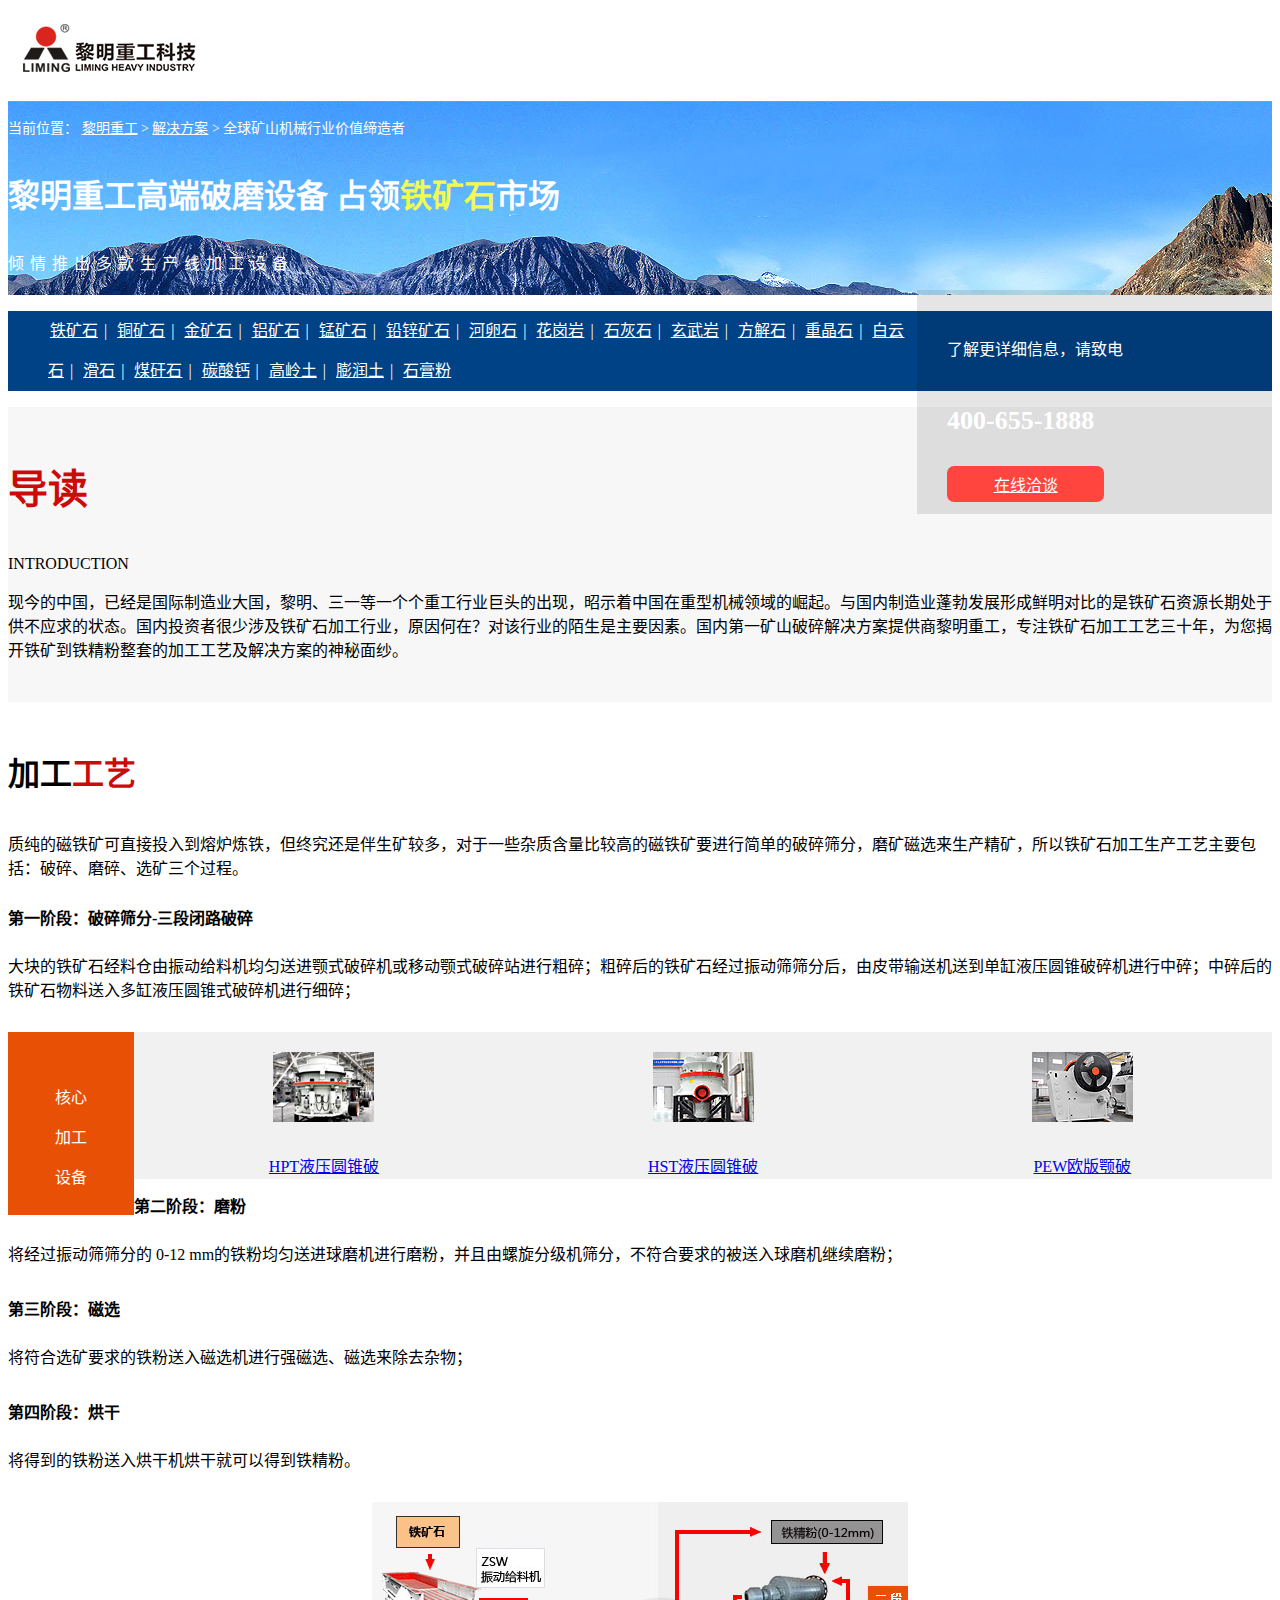
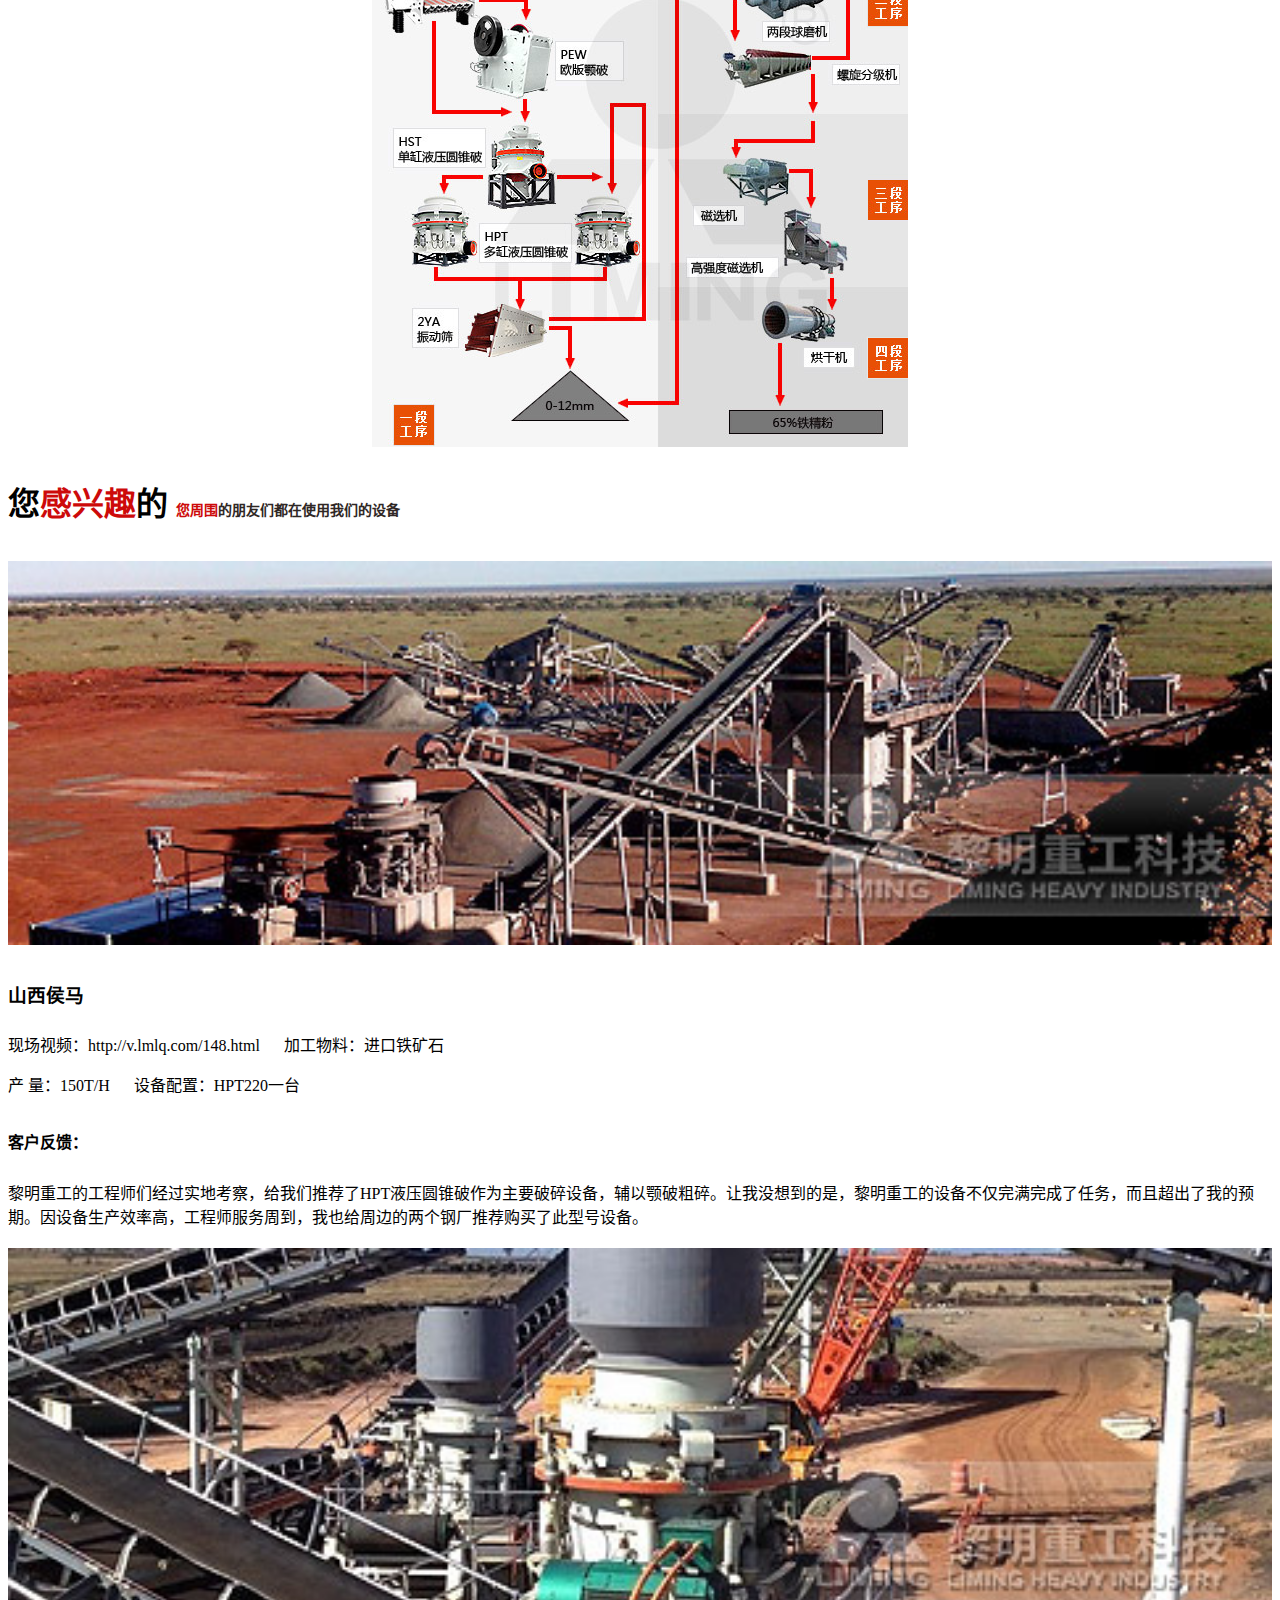
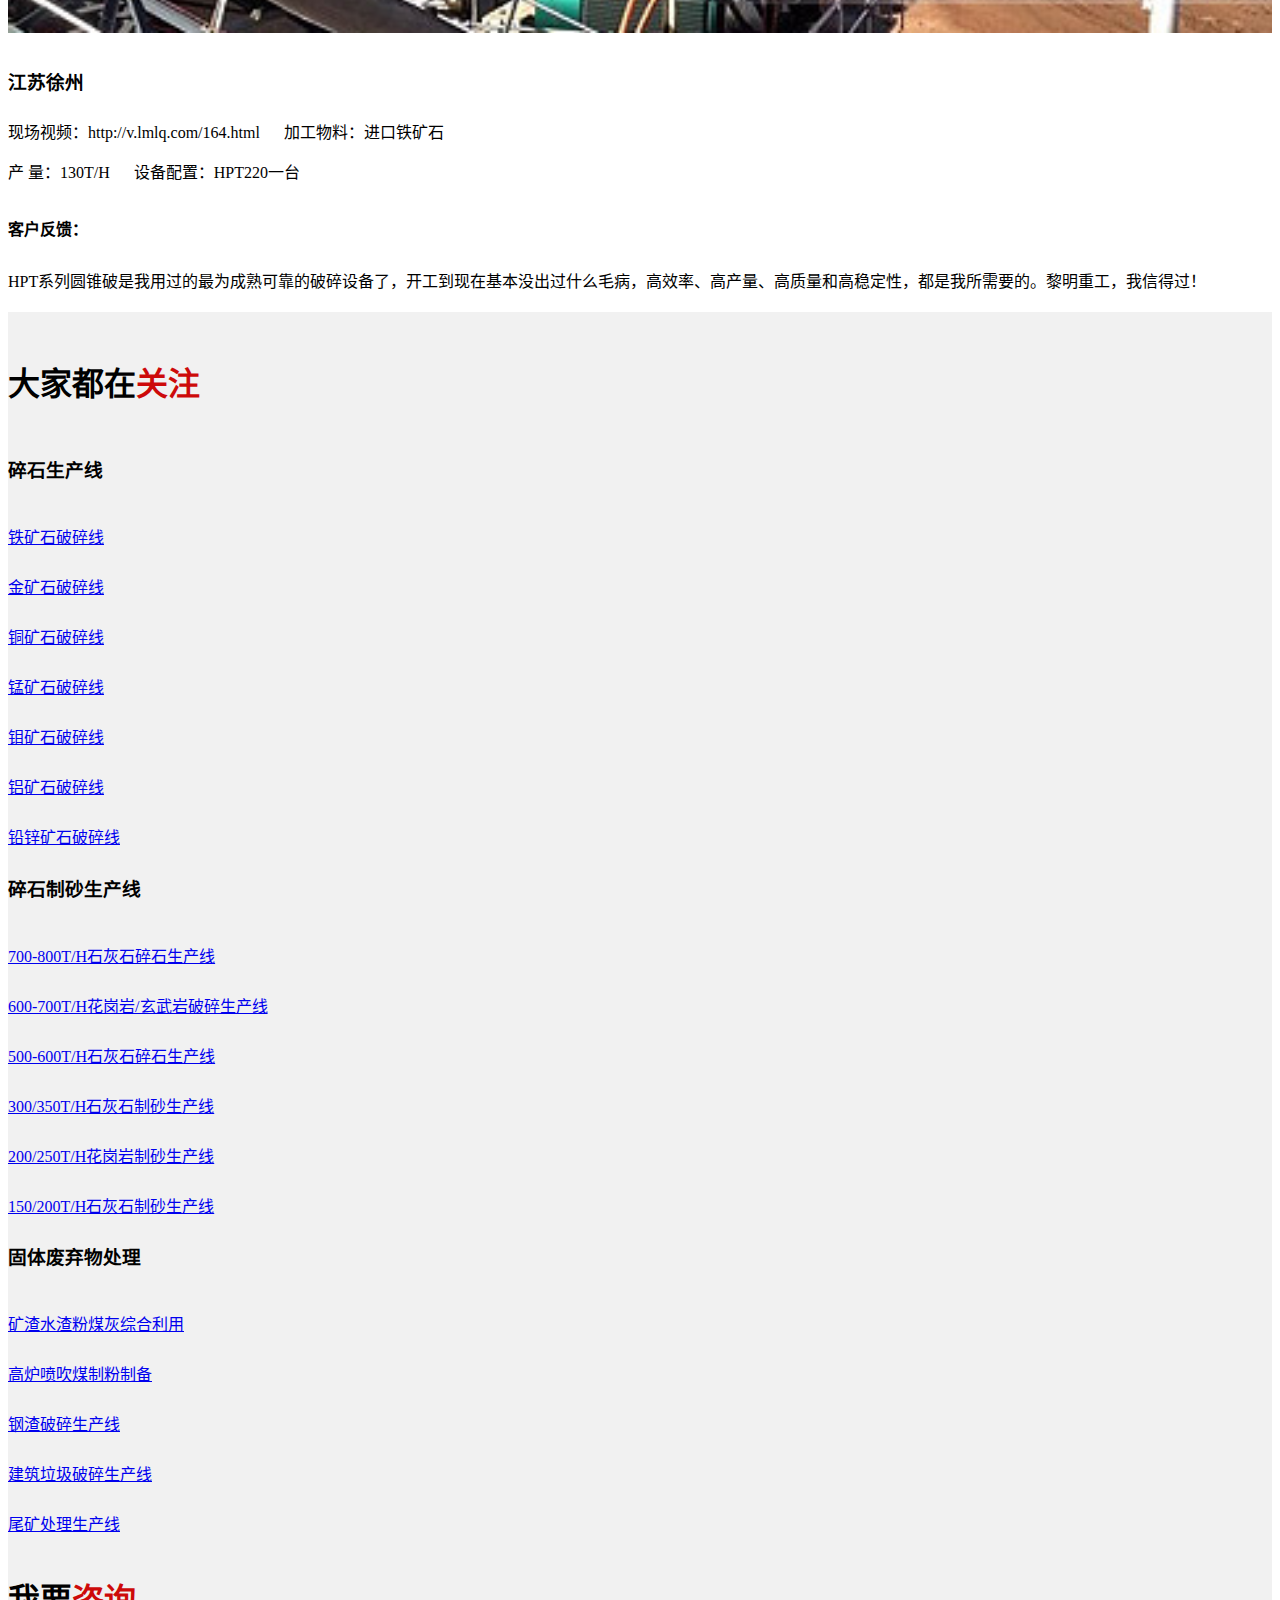
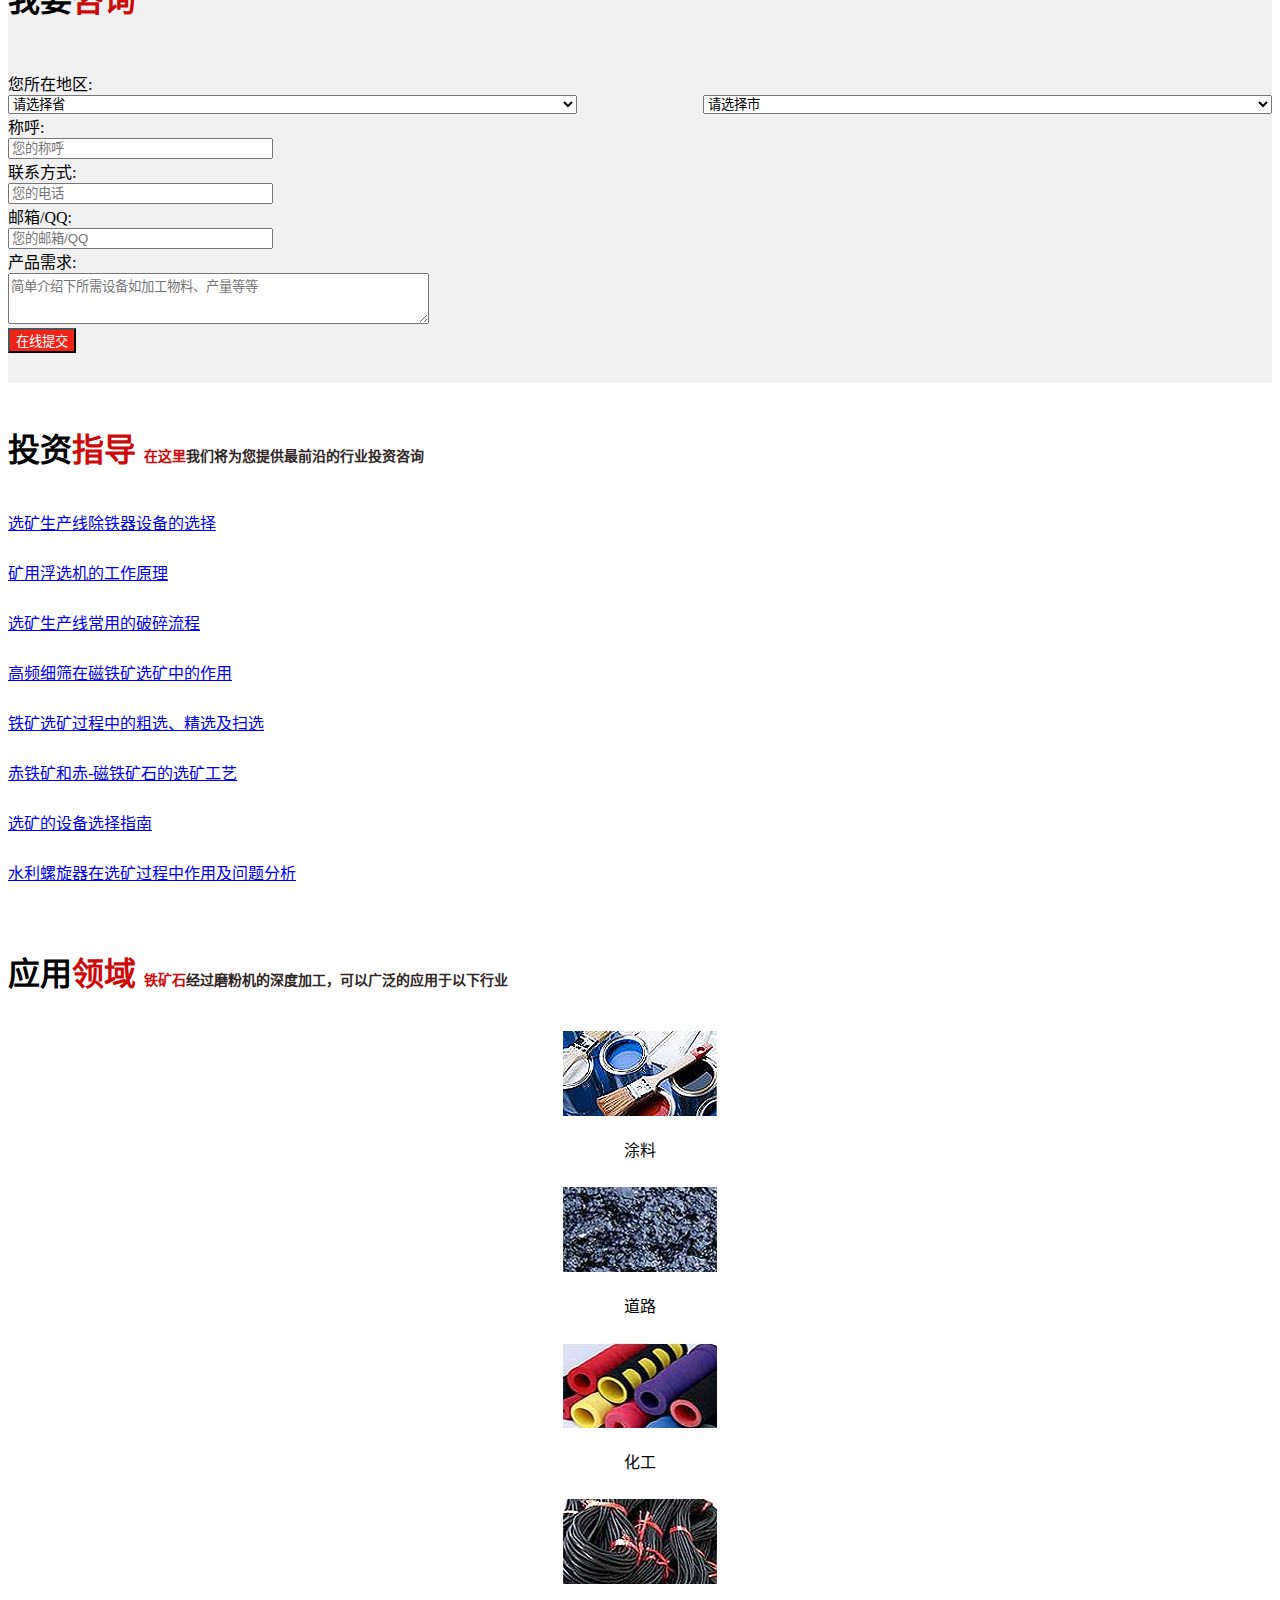
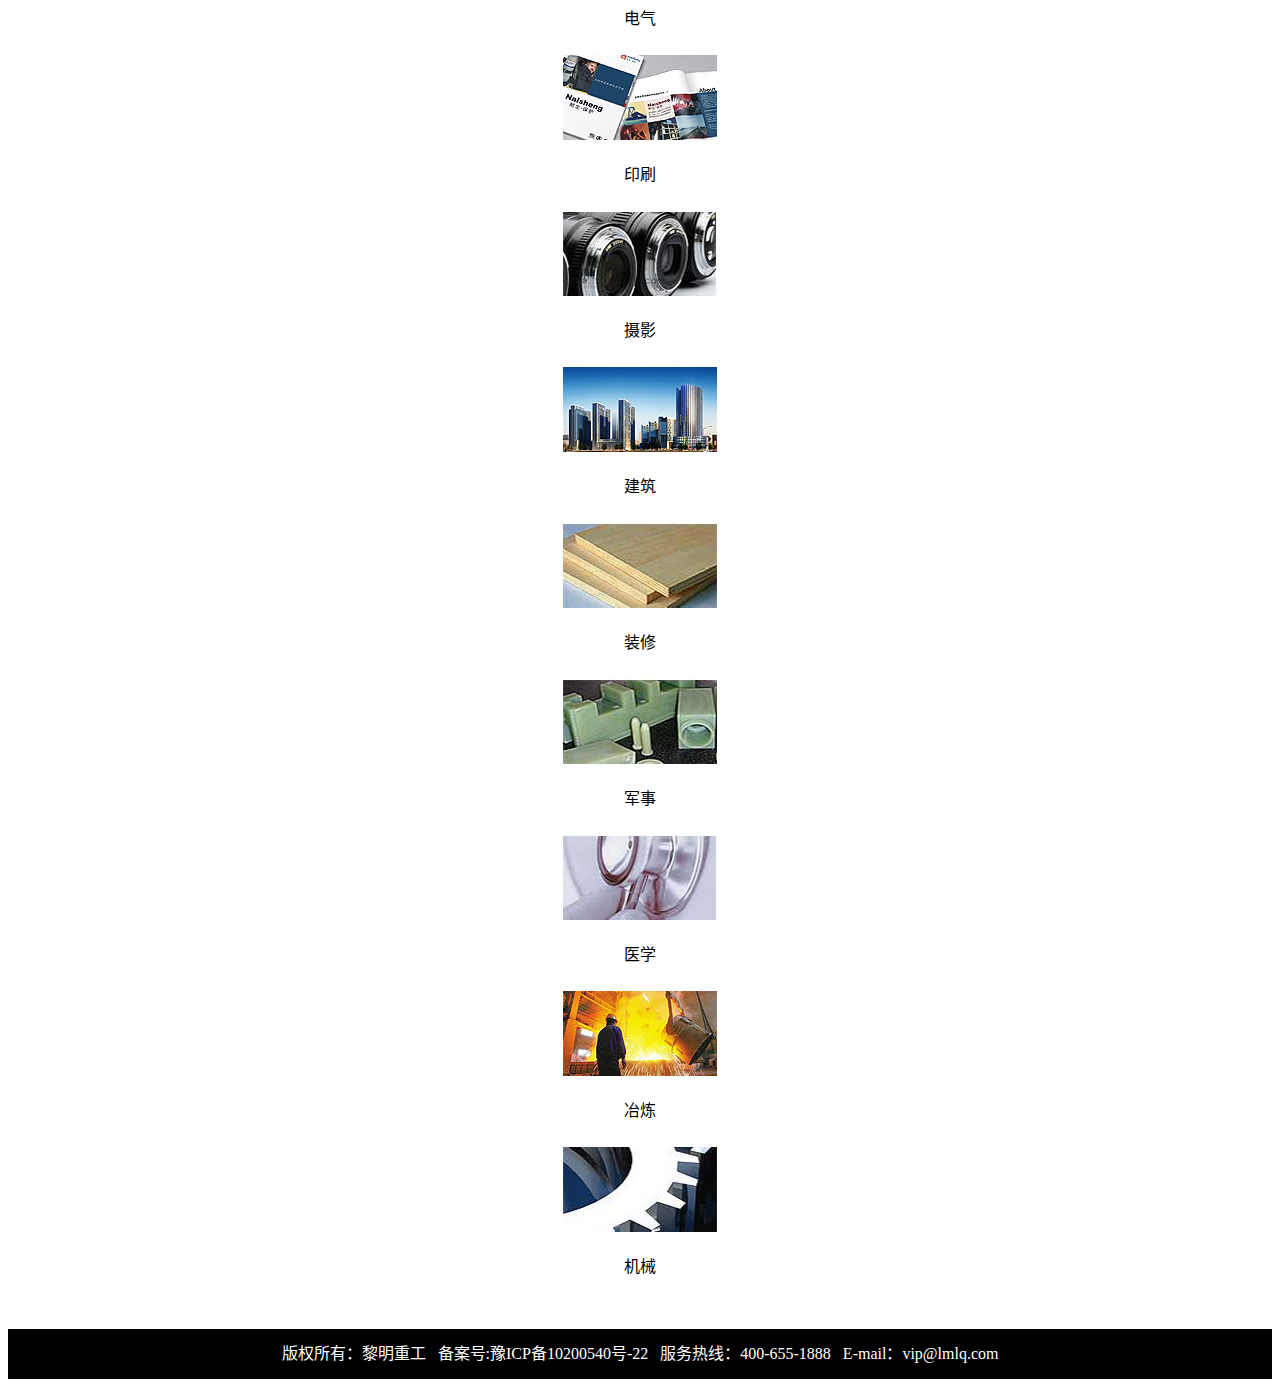
<file: fe.html>
<!DOCTYPE html>
<html lang="zh-cn">

<head>
    <meta http-equiv="Content-Type" content="text/html; charset=utf-8" />
    <meta name="keywords" content="玄武岩破碎机,玄武岩粉碎机,玄武岩制砂机,玄武岩制砂生产线">
    <meta name="description" Content="黎明重工生成的玄武岩制砂机是黎明重工获得国家专利的王牌制砂设备，它安装简便、易于操作，处理量大、产量高达50-500t/h，一机多用、应用灵活，工作噪音小、无污染，VSI5X制砂机是破碎玄武岩的最好选择，详情咨询400-655-1888。">
    <title>铁矿石破碎机,铁矿石生产工艺,铁矿石碎石机,铁矿石破碎机价格,铁矿加工设备,铁矿石选矿设备-河南黎明重工科技股份有限公司</title>
    <meta name="viewport" content="width=device-width, initial-scale=1.0">
    <meta http-equiv="X-UA-Compatible" content="IE=edge">
    <meta name="renderer" content="webkit">
    <meta content="telephone=no" name="format-detection">
    <meta content="email=no" name="format-detection">
    <meta content="yes" name="apple-mobile-web-app-capable">
    <meta content="black" name="apple-mobile-web-app-status-bar-style">
    <link rel="shortcut icon" href="http://www.lmlq.com/favicon.ico" />
    <link rel="stylesheet" href="http://www.lmlq.com/css/pintuer.css">
    <link rel="stylesheet" href="http://www.lmlq.com/css/font.css">
    <link rel="stylesheet" href="http://www.lmlq.com/css/style.css">
    <link rel="stylesheet" href="http://www.lmlq.com/css/inside.css">
    <link rel="stylesheet" href="./css/basalt.css">
    <!--[if lt IE 9]>
	<link rel="stylesheet" href="http://www.lmlq.com/css/ie8.css">
	<script src="/js/html5.min.js"></script>
	<![endif]-->
    <!--[if lt IE 8]>
	<link rel="stylesheet" href="http://www.lmlq.com/css/ie7.css">
	<![endif]-->
    <!--[if lt IE 7]>
	<link rel="stylesheet" href="http://www.lmlq.com/css/ie6.css">
	<![endif]-->
</head>

<body>
    <div class="container">
        <div class="line-big materi">
            <div class="xl3">
                <a href="">
                    <img src="./img-merge/logo.jpg" alt="">
                </a>
            </div>
            <div class="xl9">
                <div class="material-a">
                    <a href="http://www.lmlq.com/">进入首页</a>&nbsp;|&nbsp;
                    <a href="http://www.lmlq.com/products/">产品中心</a>&nbsp;|&nbsp;
                    <a href="http://www.lmlq.com/solution/">解决方案</a>&nbsp;|&nbsp;
                    <a href="http://www.lmlq.com/service/">配件与服务</a>
                </div>
            </div>
        </div>
    </div>
    <div class="banner">
        <!-- <img src="./img-merge/banner.jpg" alt=""> -->
        <!-- <img class="res img-res" data-xl="./img-merge/fe_banner_l.jpg" data-xs="./img-merge/fe_banner_s.jpg" data-xm="./img-merge/fe_banner_m.jpg" data-xb="./img-merge/fe_banner.jpg"> -->
        <div class="container banner-wenzi">
            <div class="line-big">
                <div class="xm7">
                    <p class="locat">当前位置： <a href="/" target="_blank">黎明重工</a> > <a href="/line_case/" target="_blank">解决方案</a> > 全球矿山机械行业价值缔造者</p>
                    <h1>黎明重工高端破磨设备 占领<span>铁矿石</span>市场</h1> 
                    <p class="america">倾情推出多款生产线加工设备</p>
                </div>
                <div class="xm5"><div class="contact">
                    <p>了解更详细信息，请致电</p>
                    <p class="tel">400-655-1888</p>
                    <a href="javascript:openZoosUrl('chatwin');"><p class="online">在线洽谈</p></a>
                </div></div>
            </div>
        </div>
    </div>
    <div class="material-b flow" id="flow">
        <ul class="container">
            <li><a href="/materiel/fe.html">铁矿石</a></li>&nbsp;|&nbsp;
            <li><a href="/materiel/copper.html">铜矿石</a></li>&nbsp;|&nbsp;
            <li><a href="/materiel/gold.html">金矿石</a></li>&nbsp;|&nbsp;
            <li><a href="/materiel/lv.html">铝矿石</a></li>&nbsp;|&nbsp;
            <li><a href="/materiel/meng.html">锰矿石</a></li>&nbsp;|&nbsp;
            <li><a href="/materiel/zinc.html">铅锌矿石</a></li>&nbsp;|&nbsp;
            <li><a href="/materiel/pebble.html">河卵石</a></li>&nbsp;|&nbsp;
            <li><a href="/materiel/granite.html">花岗岩</a></li>&nbsp;|&nbsp;
            <li><a href="/materiel/limestone.html">石灰石</a></li>&nbsp;|&nbsp;
            <li><a href="/materiel/basalt.html">玄武岩</a></li>&nbsp;|&nbsp;
            <li><a href="/materiel/calcite.html">方解石</a></li>&nbsp;|&nbsp;
            <li><a href="/materiel/barite.html">重晶石</a></li>&nbsp;|&nbsp;
            <li><a href="/materiel/dolomite.html">白云石</a></li>&nbsp;|&nbsp;
            <li> <a href="/materiel/talc.html">滑石</a></li>&nbsp;|&nbsp;
            <li><a href="/materiel/gangue.html">煤矸石</a></li>&nbsp;|&nbsp;
            <li><a href="/materiel/caco.html">碳酸钙</a></li>&nbsp;|&nbsp;
            <li><a href="/materiel/kaolin.html">高岭土</a></li>&nbsp;|&nbsp;
            <li><a href="http://www.lmzg.com/special/pengruntu.html">膨润土</a></li>&nbsp;|&nbsp;
            <li><a href="http://www.lmzg.com/special/shigaofen.html">石膏粉</a></li>
        </ul>
    </div>
    <div class="material-c">
        <div class="container">
            <div class="line-big">
                <div class="xm2 material-c-1">
                    <p class="daodu">导读</p>
                    <p class="intro">INTRODUCTION</p>
                </div>
                <div class="xm10">
                    <p>现今的中国，已经是国际制造业大国，黎明、三一等一个个重工行业巨头的出现，昭示着中国在重型机械领域的崛起。与国内制造业蓬勃发展形成鲜明对比的是铁矿石资源长期处于供不应求的状态。国内投资者很少涉及铁矿石加工行业，原因何在？对该行业的陌生是主要因素。国内第一矿山破碎解决方案提供商黎明重工，专注铁矿石加工工艺三十年，为您揭开铁矿到铁精粉整套的加工工艺及解决方案的神秘面纱。</p>
                </div>
            </div>
        </div>
    </div>
    <div class="container">
        <div class="material-d">
            <h1>加工<span>工艺</span></h1>
            <div class="line-big">
                <div class="xm6">
                    <p class="gongyi">质纯的磁铁矿可直接投入到熔炉炼铁，但终究还是伴生矿较多，对于一些杂质含量比较高的磁铁矿要进行简单的破碎筛分，磨矿磁选来生产精矿，所以铁矿石加工生产工艺主要包括：破碎、磨碎、选矿三个过程。</p>
                    <span>第一阶段：破碎筛分-三段闭路破碎</span>
                    <p class="jieduan">大块的铁矿石经料仓由振动给料机均匀送进颚式破碎机或移动颚式破碎站进行粗碎；粗碎后的铁矿石经过振动筛筛分后，由皮带输送机送到单缸液压圆锥破碎机进行中碎；中碎后的铁矿石物料送入多缸液压圆锥式破碎机进行细碎；</p>
                    <div class="shebei">
                        <div class="shebei-a">
                            <p>核心</p>
                            <p>加工</p>
                            <p>设备</p>
                        </div>
                        <div class="shebei-a-1"><p>核心加工设备</p></div>
                        <div class="shebei-b">
                            <a href="/hpt/"><img src="./img-merge/hpt.jpg" alt="">
                                <p>HPT液压圆锥破</p></a>
                        </div>
                        <div class="shebei-b">
                            <a href="/HSTYuanZhuiPoSuiJi/"><img src="./img-merge/hst.jpg" alt="">
                                <p>HST液压圆锥破</p></a>
                        </div>
                        <div class="shebei-b">
                            <a href="/PEWEshiPoSuiJi/"><img src="./img-merge/pew.jpg" alt="">
                                <p>PEW欧版颚破</p></a>
                        </div>
                    </div>
                    <span>第二阶段：磨粉</span>
                    <p class="jieduan">将经过振动筛筛分的 0-12 mm的铁粉均匀送进球磨机进行磨粉，并且由螺旋分级机筛分，不符合要求的被送入球磨机继续磨粉；</p>
                    <span>第三阶段：磁选</span>
                    <p class="jieduan">将符合选矿要求的铁粉送入磁选机进行强磁选、磁选来除去杂物；</p>
                    <span>第四阶段：烘干</span>
                    <p class="jieduan">将得到的铁粉送入烘干机烘干就可以得到铁精粉。</p>
                </div>
                <div class="xm6 material-d-1"><img src="./img-merge/fe_pic.jpg" alt=""></div>
            </div>
        </div>
        <div class="material-e">
            <h1>您<span>感兴趣</span>的 <span class="s-1"> <b> 您周围</b>的朋友们都在使用我们的设备</span></h1>
            <div class="line-big">
                <div class="xs6 case-1">
                    <img src="./img-merge/fe1.jpg" alt="">
                    <h3>山西侯马</h3>
                    <p>现场视频：http://v.lmlq.com/148.html &nbsp;&nbsp;&nbsp;&nbsp; 加工物料：进口铁矿石</p>
                    <p>产 量：150T/H &nbsp;&nbsp;&nbsp;&nbsp; 设备配置：HPT220一台</p>
                    <h4>客户反馈：</h4>
                    <p>黎明重工的工程师们经过实地考察，给我们推荐了HPT液压圆锥破作为主要破碎设备，辅以颚破粗碎。让我没想到的是，黎明重工的设备不仅完满完成了任务，而且超出了我的预期。因设备生产效率高，工程师服务周到，我也给周边的两个钢厂推荐购买了此型号设备。</p>
                </div>
                <div class="xs6 case-2">
                    <img src="./img-merge/fe2.jpg" alt="">
                    <h3>江苏徐州</h3>
                    <p>现场视频：http://v.lmlq.com/164.html &nbsp;&nbsp;&nbsp;&nbsp; 加工物料：进口铁矿石</p>
                    <p>产 量：130T/H &nbsp;&nbsp;&nbsp;&nbsp; 设备配置：HPT220一台</p>
                    <h4>客户反馈：</h4>
                    <p>HPT系列圆锥破是我用过的最为成熟可靠的破碎设备了，开工到现在基本没出过什么毛病，高效率、高产量、高质量和高稳定性，都是我所需要的。黎明重工，我信得过！</p>
                </div>
            </div>
        </div>
    </div>
    <div class="material-f">
        <div class="container">
            <div class="line-big">
                <div class="xm6">
                    <h1>大家都在<span>关注</span></h1>
                    <div class="line-big pro-line">
                        <div class="xl3">
                            <h3>碎石生产线</h3>
                            <p><a href="/materiel/fe.html">铁矿石破碎线</a></p>
                            <p><a href="/materiel/gold.html">金矿石破碎线</a></p>
                            <p><a href="/materiel/copper.html">铜矿石破碎线</a></p>
                            <p><a href="/materiel/meng.html">锰矿石破碎线</a></p>
                            <p><a href="/materiel/mu.html">钼矿石破碎线</a></p>
                            <p><a href="/materiel/lv.html">铝矿石破碎线</a></p>
                            <p><a href="/materiel/zinc.html">铅锌矿石破碎线</a></p>
                        </div>
                        <div class="xl5">
                            <h3>碎石制砂生产线</h3>
                            <p><a href="/line_case/suishi.html">700-800T/H石灰石碎石生产线</a></p> 
                            <p><a href="/line_case/suishi.html">600-700T/H花岗岩/玄武岩破碎生产线</a></p> 
                            <p><a href="/line_case/suishi.html">500-600T/H石灰石碎石生产线</a></p> 
                            <p><a href="/line_case/zhisha.html">300/350T/H石灰石制砂生产线</a></p> 
                            <p><a href="/line_case/zhisha.html">200/250T/H花岗岩制砂生产线</a></p>
                            <p><a href="/line_case/zhisha.html">150/200T/H石灰石制砂生产线</a></p>
                        </div>
                        <div class="xl4">
                            <h3>固体废弃物处理</h3>
                            <p><a href="/LiShiMoFenJi/">矿渣水渣粉煤灰综合利用</a></p>
                            <p><a href="/News/IndustryNews/meiganshigongyi.html">高炉喷吹煤制粉制备</a></p>
                            <p><a href="/T130Xmofenji/GongYing/4805.html">钢渣破碎生产线</a></p>
                            <p><a href="/LunTaiPoSuiZhan/product.html">建筑垃圾破碎生产线</a></p>
                            <p><a href="/LongTrial/minecrush/4546.html">尾矿处理生产线</a></p>
                        </div>
                    </div>
                </div>
                <div class="xm6">
                    <h1>我要<span>咨询</span></h1>
                    <form method="post" action="http://data.lmzg.com/post.php" class="form-x" id="form-x">
                    <input type="hidden" name="url" id="url" value="/special/ep.html">
                    <div class="form-group">
                    <div class="label">
                    <label>
                    您所在地区:</label>
                    </div>
                    <div class="field">
                    <div class="province">
                    <select id="province" onchange="areaMap.city(this.value);" name="country_name" class="input">
                    <option value="请选择省">请选择省</option>
                    <option value="北京">北京</option>
                    <option value="上海">上海</option>
                    <option value="天津">天津</option>
                    <option value="重庆">重庆</option>
                    <option value="河北">河北</option>
                    <option value="山西">山西</option>
                    <option value="内蒙古">内蒙古</option>
                    <option value="辽宁">辽宁</option>
                    <option value="吉林">吉林</option>
                    <option value="黑龙江">黑龙江</option>
                    <option value="江苏">江苏</option>
                    <option value="浙江">浙江</option>
                    <option value="安徽">安徽</option>
                    <option value="福建">福建</option>
                    <option value="江西">江西</option>
                    <option value="山东">山东</option>
                    <option value="河南">河南</option>
                    <option value="湖北">湖北</option>
                    <option value="湖南">湖南</option>
                    <option value="广东">广东</option>
                    <option value="广西">广西</option>
                    <option value="海南">海南</option>
                    <option value="四川">四川</option>
                    <option value="贵州">贵州</option>
                    <option value="云南">云南</option>
                    <option value="西藏">西藏</option>
                    <option value="陕西">陕西</option>
                    <option value="甘肃">甘肃</option>
                    <option value="宁夏">宁夏</option>
                    <option value="青海">青海</option>
                    <option value="新疆">新疆</option>
                    <option value="香港">香港</option>
                    <option value="澳门">澳门</option>
                    <option value="台湾">台湾</option>
                    <option value="其它">其它</option>
                    </select>
                    </div>
                    <div class="city">
                    <select id="city" name="country_name" class="input">
                    <option>请选择市</option>
                    </select>
                    </div>
                    </div>
                    </div>
                    <div class="form-group">
                    <div class="label">
                    <label>称呼:</label>
                    </div>
                    <div class="field">
                    <input type="text" class="input" id="name" name="name" size="30" placeholder="您的称呼">
                    </div>
                    </div>
                    <div class="form-group">
                    <div class="label">
                    <label>联系方式:</label>
                    </div>
                    <div class="field">
                    <input type="text" class="input" id="tel" name="tel" size="30" placeholder="您的电话">
                    </div>
                    </div>
                    <div class="form-group">
                    <div class="label">
                    <label>邮箱/QQ:</label>
                    </div>
                    <div class="field">
                    <input type="text" class="input" name="email" size="30" placeholder="您的邮箱/QQ">
                    </div>
                    </div>
                    <div class="form-group">
                    <div class="label">
                    <label>
                    产品需求:</label>
                    </div>
                    <div class="field">
                    <textarea name="message" class="input" id="msg" rows="3" cols="50" placeholder="简单介绍下所需设备如加工物料、产量等等"></textarea>
                    </div>
                    </div>
                    <div class="form-button">
                    <button class="button" type="button" onclick="checkform()">
                    在线提交</button>
                    </div>
                    </form>
                </div>
            </div>
        </div>
    </div>
    <div class="container">
        <div class="material-g">
            <h1>投资<span>指导</span> <span class="s-1"><b> 在这里</b>我们将为您提供最前沿的行业投资咨询</span></h1>
            <div class="line-big">
                <div class="xs6">
                    <a href="/News/IndustryNews/touzizhidao/5873.html"><p>选矿生产线除铁器设备的选择</p></a>
                    <a href="/News/IndustryNews/hangyejishu/5875.html"><p>矿用浮选机的工作原理</p></a>
                    <a href="/News/IndustryNews/hangyejishu/5877.html"><p>选矿生产线常用的破碎流程</p></a>
                    <a href="/News/IndustryNews/hangyejishu/5879.html"><p>高频细筛在磁铁矿选矿中的作用</p></a>
                </div>
                <div class="xs6">
                    <a href="/News/IndustryNews/touzizhidao/5874.html"><p>铁矿选矿过程中的粗选、精选及扫选</p></a>
                    <a href="/News/IndustryNews/hangyejishu/5876.html"><p>赤铁矿和赤-磁铁矿石的选矿工艺</p></a>
                    <a href="/News/IndustryNews/touzizhidao/5878.html"><p>选矿的设备选择指南</p></a>
                    <a href="/News/IndustryNews/hangyejishu/5880.html"><p>水利螺旋器在选矿过程中作用及问题分析</p></a>
                </div>
            </div>
        </div>
    </div>
    <div class="container">
        <div class="material-r">
            <h1>应用<span>领域</span> <span class="s-1"><b> 铁矿石</b>经过磨粉机的深度加工，可以广泛的应用于以下行业</span></h1>
            <div class="line-big">
                <div class="xl4 xm2"><img src="./img-merge/apply_tl.jpg" alt=""><p>涂料</p></div>
                <div class="xl4 xm2"><img src="./img-merge/apply_dl.jpg" alt=""><p>道路</p></div>
                <div class="xl4 xm2"><img src="./img-merge/apply_hg.jpg" alt=""><p>化工</p></div>
                <div class="xl4 xm2"><img src="./img-merge/apply_dq.jpg" alt=""><p>电气</p></div>
                <div class="xl4 xm2"><img src="./img-merge/apply_ys.jpg" alt=""><p>印刷</p></div>
                <div class="xl4 xm2"><img src="./img-merge/apply_sy.jpg" alt=""><p>摄影</p></div>
                <div class="xl4 xm2"><img src="./img-merge/apply_jz.jpg" alt=""><p>建筑</p></div>
                <div class="xl4 xm2"><img src="./img-merge/apply_zx.jpg" alt=""><p>装修</p></div>
                <div class="xl4 xm2"><img src="./img-merge/apply_js.jpg" alt=""><p>军事</p></div>
                <div class="xl4 xm2"><img src="./img-merge/apply_yx.jpg" alt=""><p>医学</p></div>
                <div class="xl4 xm2"><img src="./img-merge/apply_yl.jpg" alt=""><p>冶炼</p></div>
                <div class="xl4 xm2"><img src="./img-merge/apply_jx.jpg" alt=""><p>机械</p></div>
            </div>
        </div>
    </div>
    <footer>
        <p>版权所有：黎明重工&nbsp;&nbsp;&nbsp;备案号:豫ICP备10200540号-22&nbsp;&nbsp;&nbsp;服务热线：400-655-1888&nbsp;&nbsp;&nbsp;E-mail：vip@lmlq.com</p>
    </footer>
    <script src="http://www.lmlq.com/js/jquery.js"></script>
    <script src="http://www.lmlq.com/js/pintuer.js"></script>
    <script src="http://www.lmlq.com/js/search.js"></script>
    <script language="javascript" src="http://www.lmlq.com/js/province.js"></script>
    <script>
        var areaMap = new AreaMap('province', 'city');
        areaMap.province('', '');
    </script>
    <script>
            function checkform() {
        
              if (document.getElementById("name").value == "") {
                alert('称呼不能为空！');
                document.getElementById("name").focus();
                return false;
              }
              var partten = /^1\d{10}$/;
              var number = document.getElementById("tel").value;
              if (number == "手机号码：" || !partten.test(number)) {
                alert('请正确填写手机号！');
                document.getElementById("tel").focus();
                return false;
              }
              var msg = window.document.getElementById('msg').value;
              var partner = /(S)*(http)|(ftp)|(url)|(www\.)/igm;
              if (partner.exec(msg) || msg == "") {
                alert("产品需求为空或含有非法字符!");
                return false;
                window.document.getElementById('msg').value = "";
                window.document.getElementById('msg').focus();
        
              }
              $(".form-x").submit();
            }
          </script>
    <!--[if lt IE 9]>
	<script src="/js/respond.js"></script>
	<script src="/js/ie.js"></script>
	<![endif]-->
    <!--[if IE 6]>
	<script src="/js/ie6.js"></script>
	<![endif]-->
    <!-- <script language="javascript" src="https://pqt.zoosnet.net/js/lsjs.aspx?siteid=PQT37489358"></script>
    <script src="http://www.lmlq.com/js/gotop.js"></script>
    <script type="text/javascript">
        //1.
        (function (d) {
            window.bd_cpro_rtid = "PjTdnWf";
            var s = d.createElement("script");
            s.type = "text/javascript";
            s.async = true;
            s.src = location.protocol + "//cpro.baidu.com/cpro/ui/rt.js";
            var s0 = d.getElementsByTagName("script")[0];
            s0.parentNode.insertBefore(s, s0);
        })(document);
        //2.
        var _bdhm_top = 0;
        var _bdhm_tim = new Image(1, 1);
        _bdhm_tim.id = "bdhmPerimg";
        _bdhm_tim.src = "//hm.baidu.com/_tt.gif?si=182e6c2d3d78eef40e5dac7da77a748f&rnd=" + Math.round(Math.random() *
            2147483647);
        _bdhm_tim.onload = function () {
            _bdhm_top = 1;
        }
        //3.
        var _hmt = _hmt || [];
        (function () {
            var hm = document.createElement("script");
            hm.src = "//hm.baidu.com/hm.js?182e6c2d3d78eef40e5dac7da77a748f";
            var s = document.getElementsByTagName("script")[0];
            s.parentNode.insertBefore(hm, s);
        })();
        //4.
        var _hmt = _hmt || [];
        (function () {
            var hm = document.createElement("script");
            hm.src = "//hm.baidu.com/hm.js?137764b3a174714948a59ba3ab94a872";
            var s = document.getElementsByTagName("script")[0];
            s.parentNode.insertBefore(hm, s);
        })();
    </script> -->
    <!-- <script>
        if(window.addEventListener){
            window.addEventListener('scroll',function(){
            var s_top = document.documentElement.scrollTop || document.body.scrollTop;
            var obj=document.getElementById("flow");
            if(s_top>=190){
                obj.style.position="fixed";
                obj.style.top="0px";
                obj.style.left=(window.document.body.offsetWidth-obj.offsetWidth)/2+"px";	
            }else{
                obj.style.position="";
                obj.style.top="";
                obj.style.left="";
            }
            
            },false)
        }else{
        window.attachEvent('onscroll',function(){
            var s_top = document.documentElement.scrollTop || document.body.scrollTop;
            var obj=document.getElementById("flow");
            if(s_top>=190){
                obj.style.position="fixed";
                obj.style.top="0px";
                obj.style.left=(window.document.body.offsetWidth-obj.offsetWidth)/2+"px";	
            }else{
                obj.style.position="";
                obj.style.top="";
                obj.style.left="";
            }
        })}
    </script> -->
    <script type="text/javascript" src="//s.union.360.cn/99357.js"></script>
    <script src="http://www.lmlq.com/js/wow.min.js"></script>
    <script src="http://www.lmlq.com/js/index.js"></script>
</body>

</html>
</file>
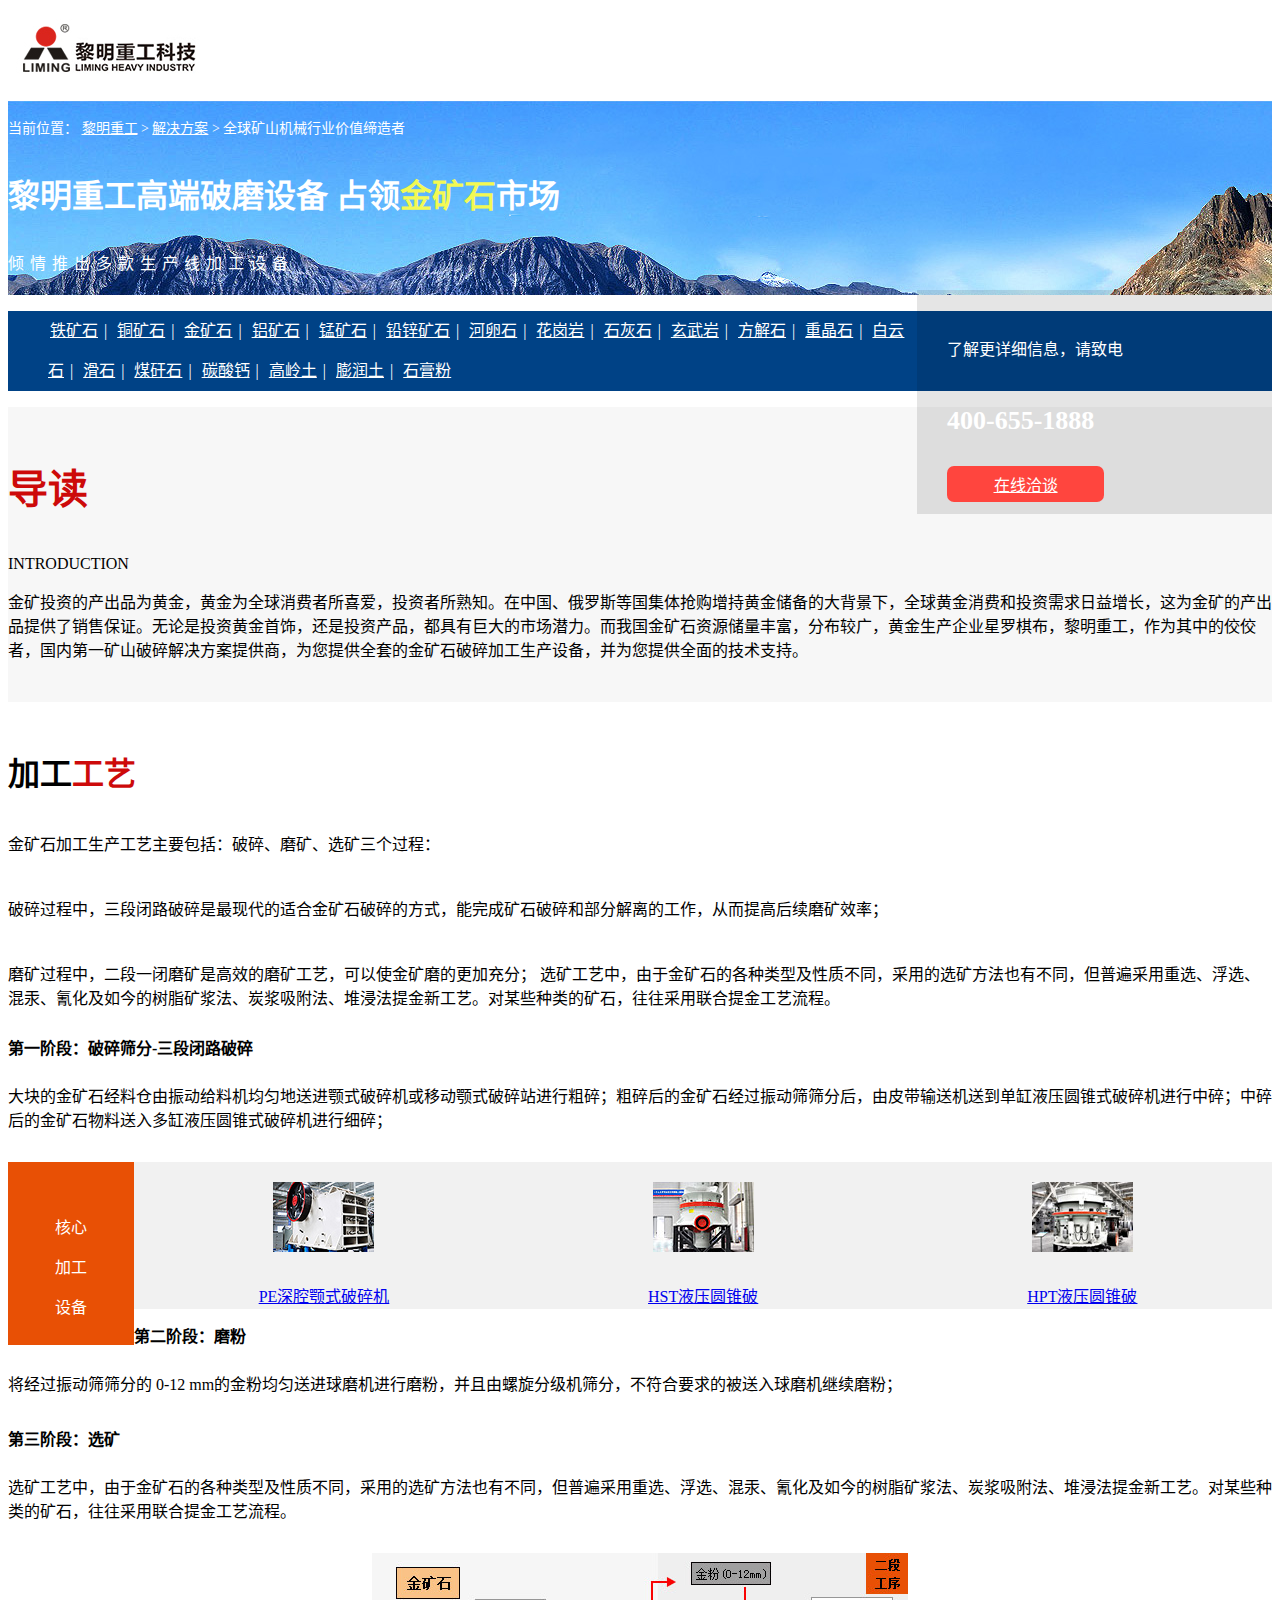
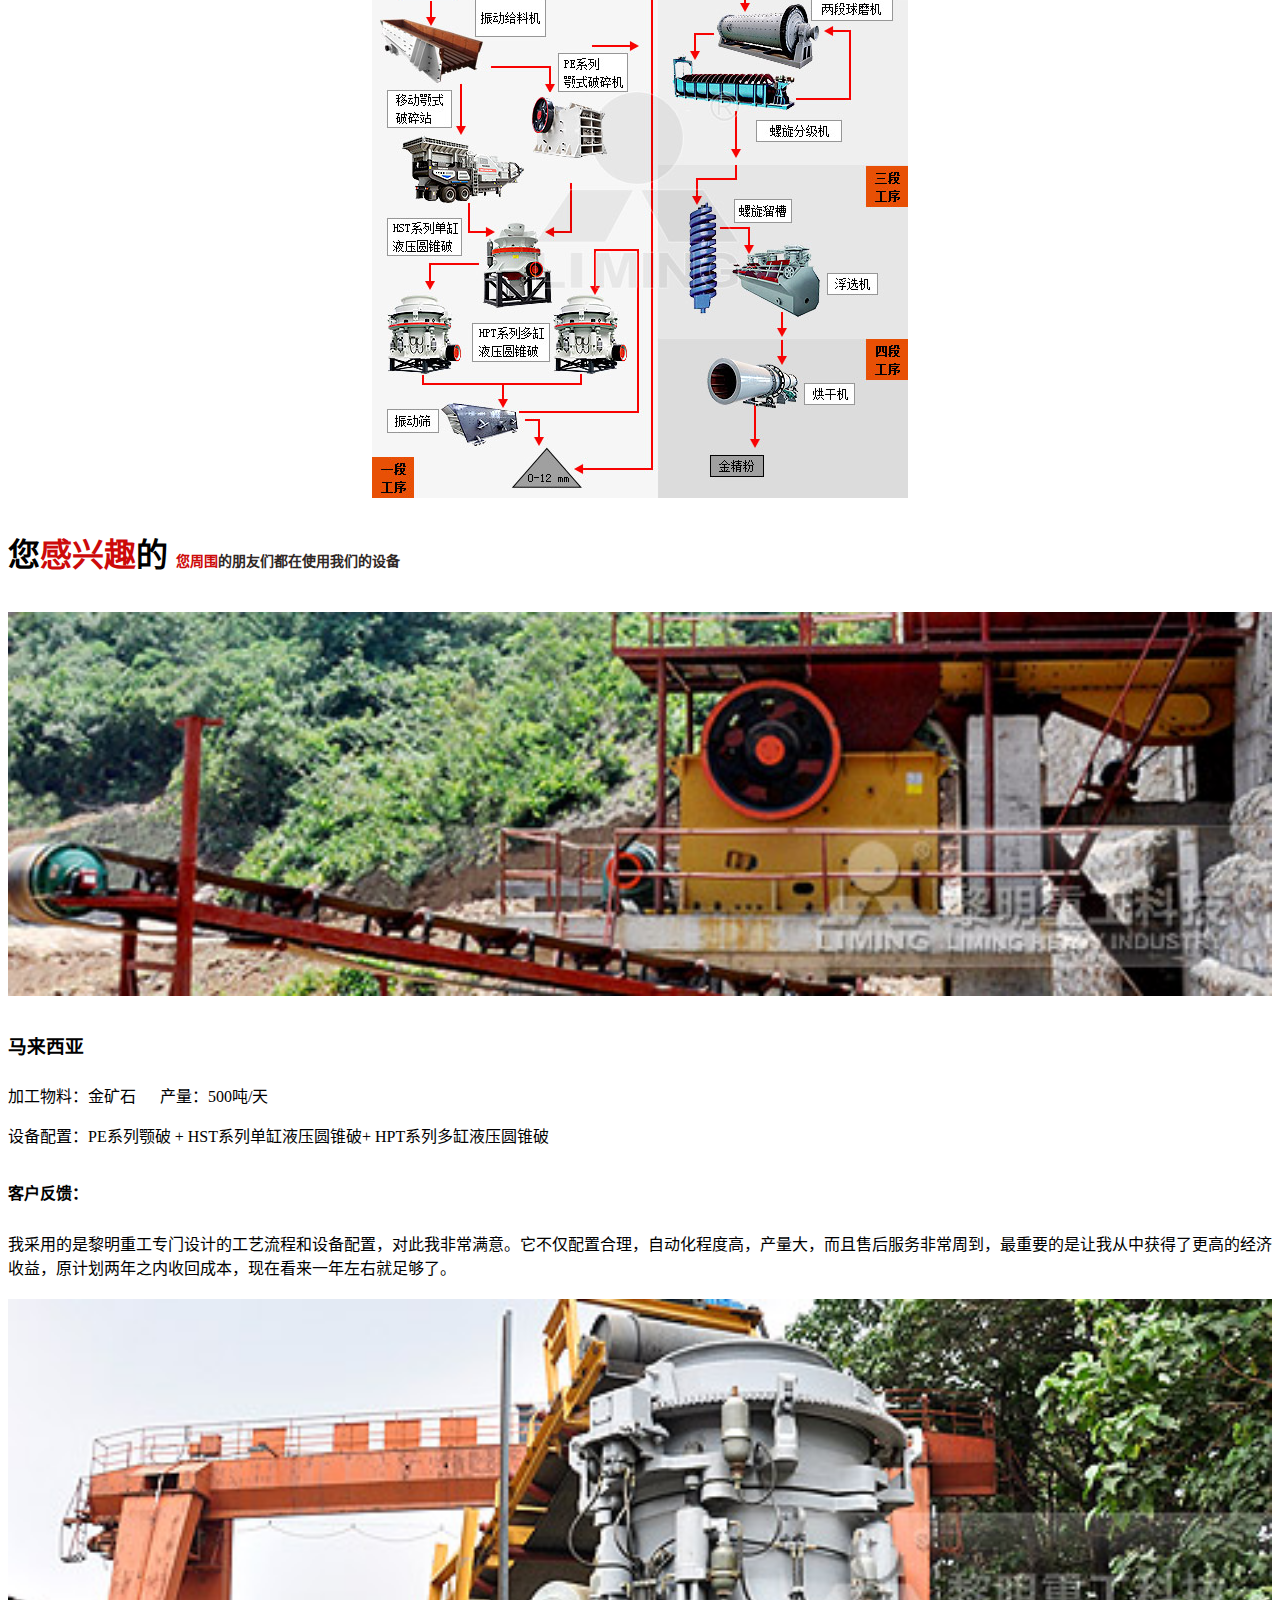
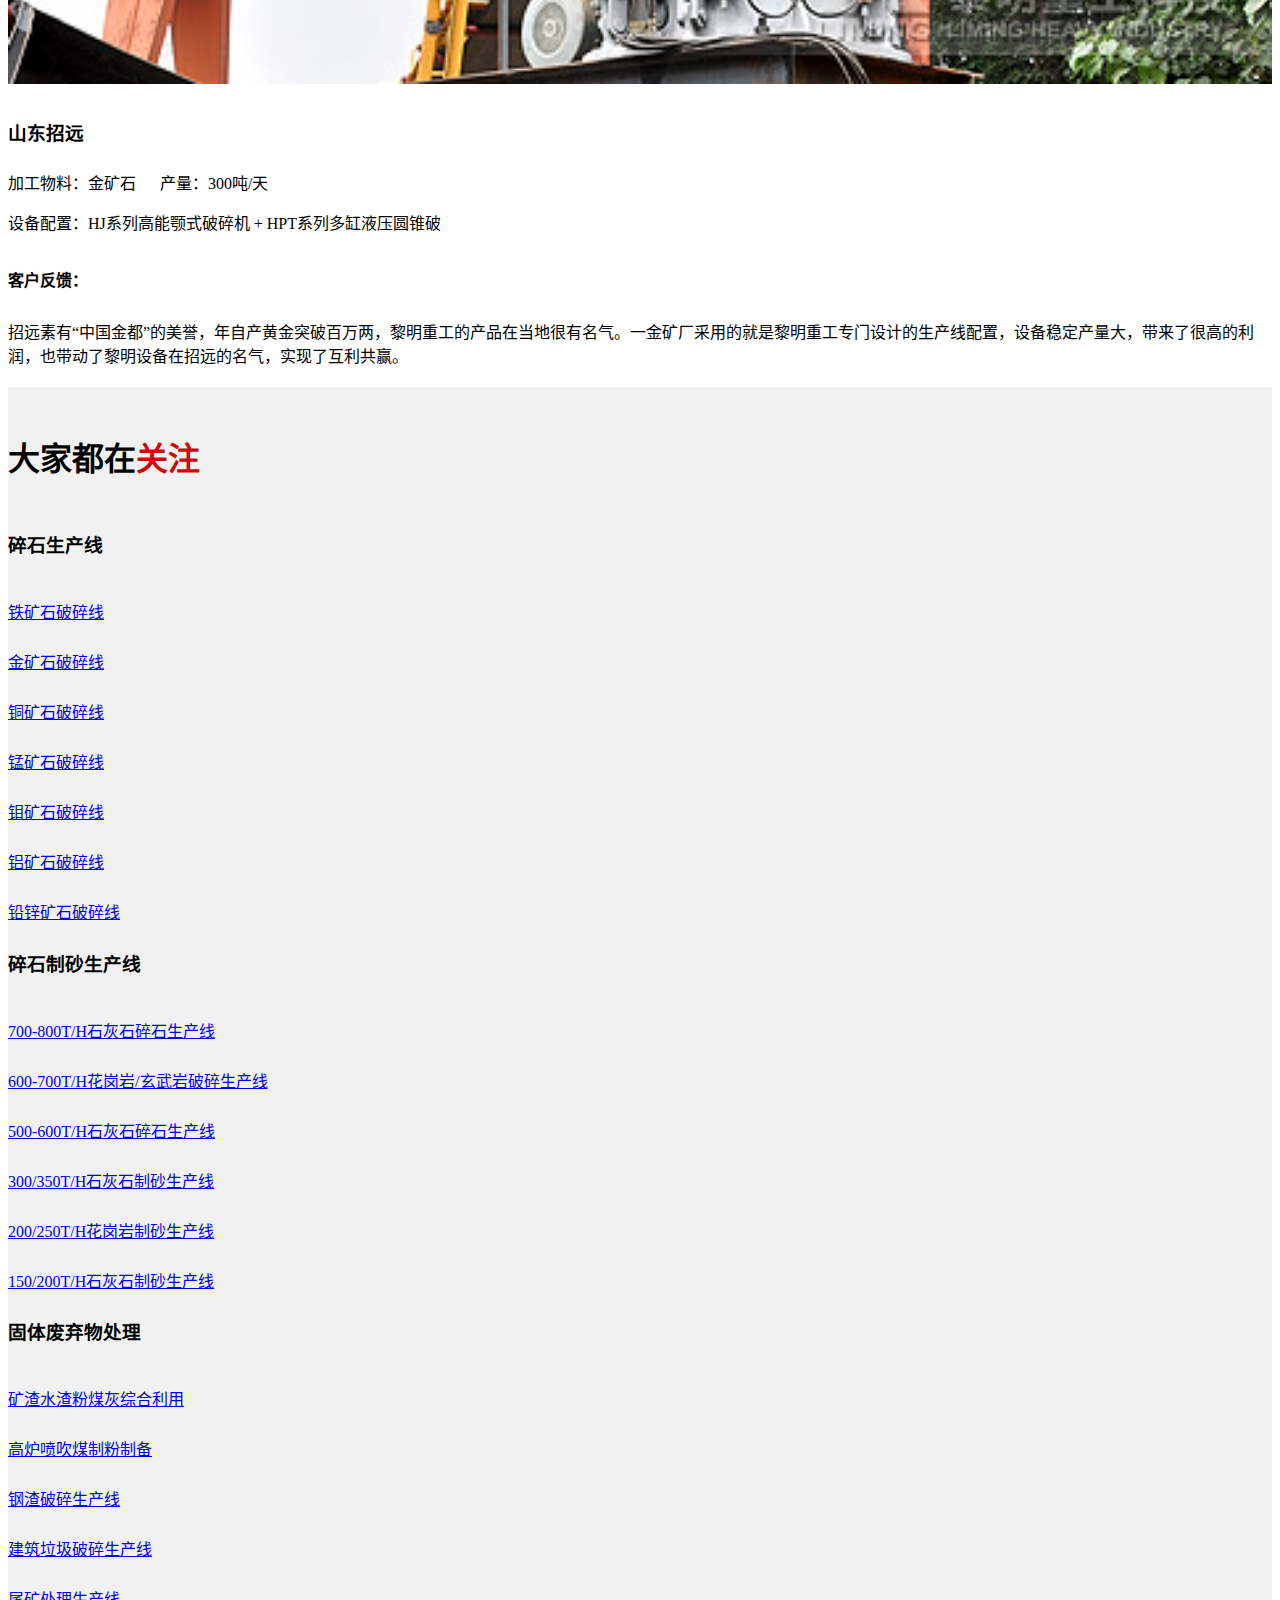
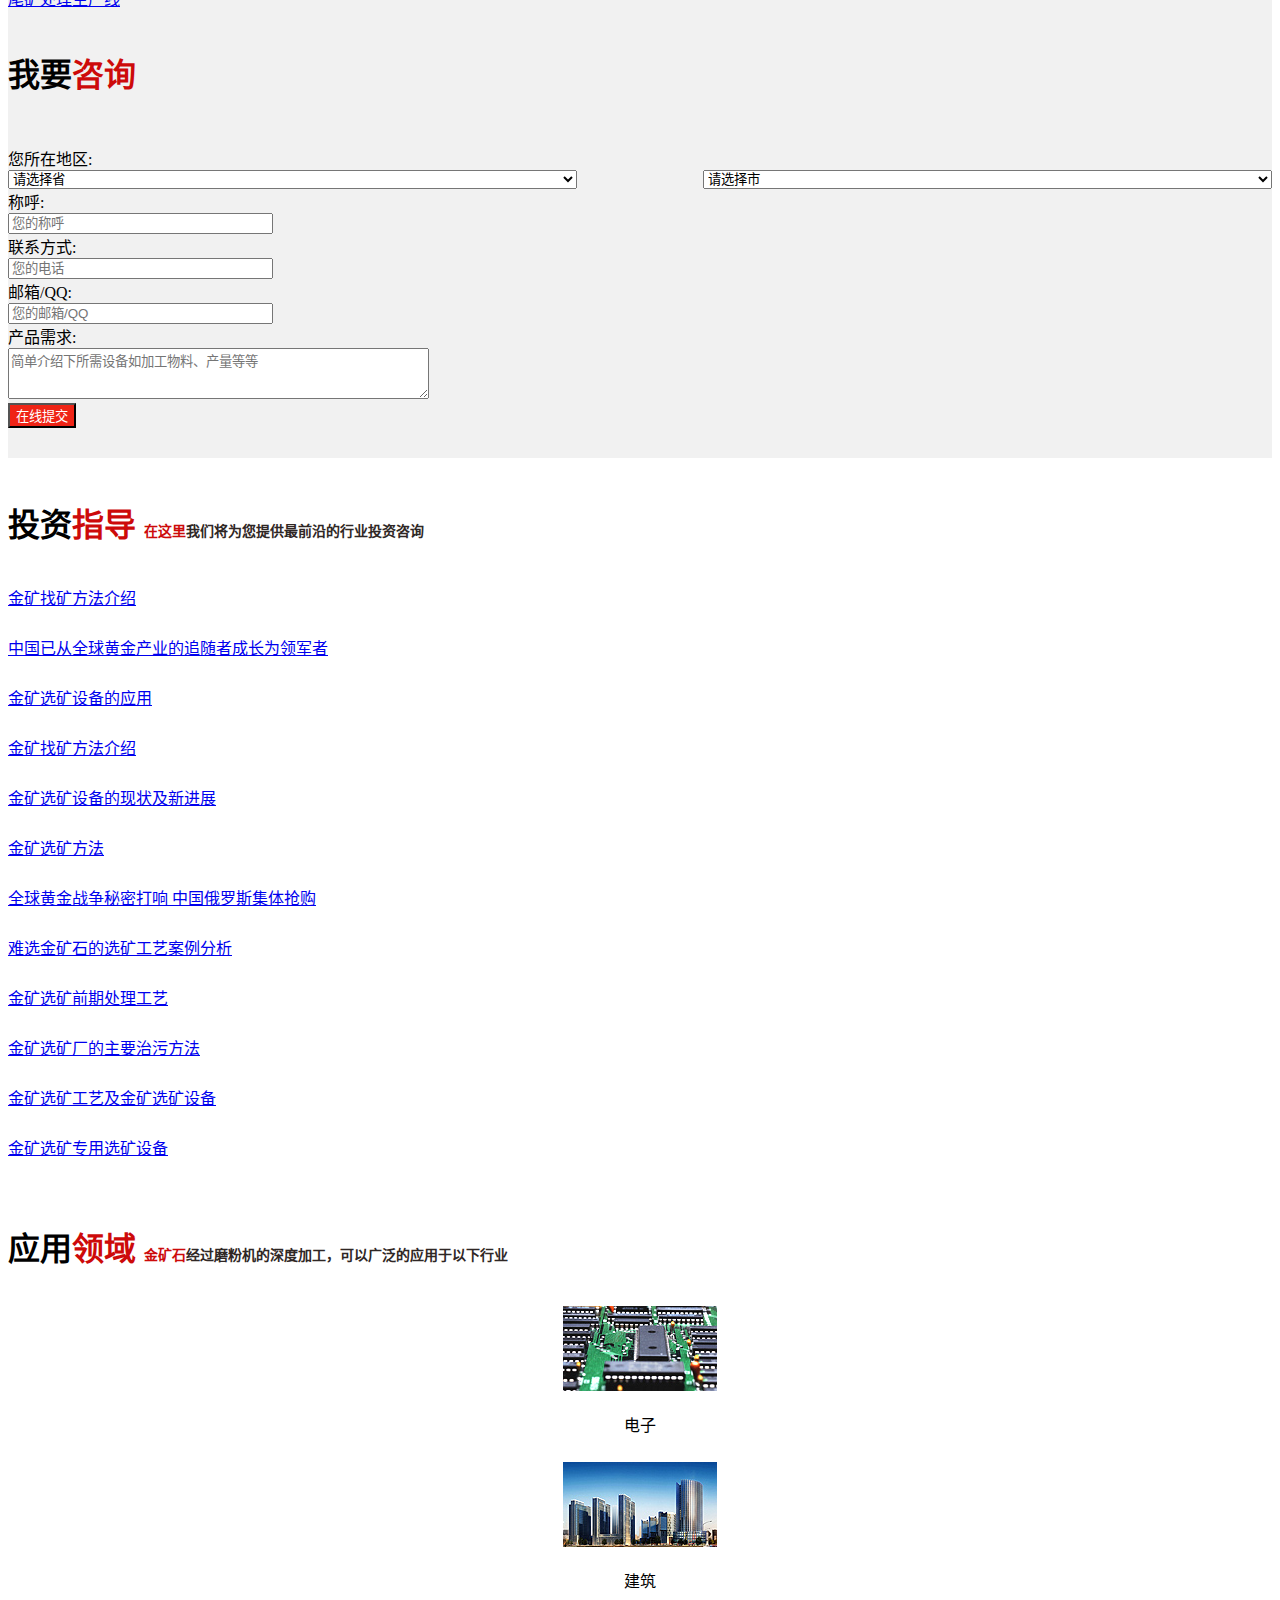
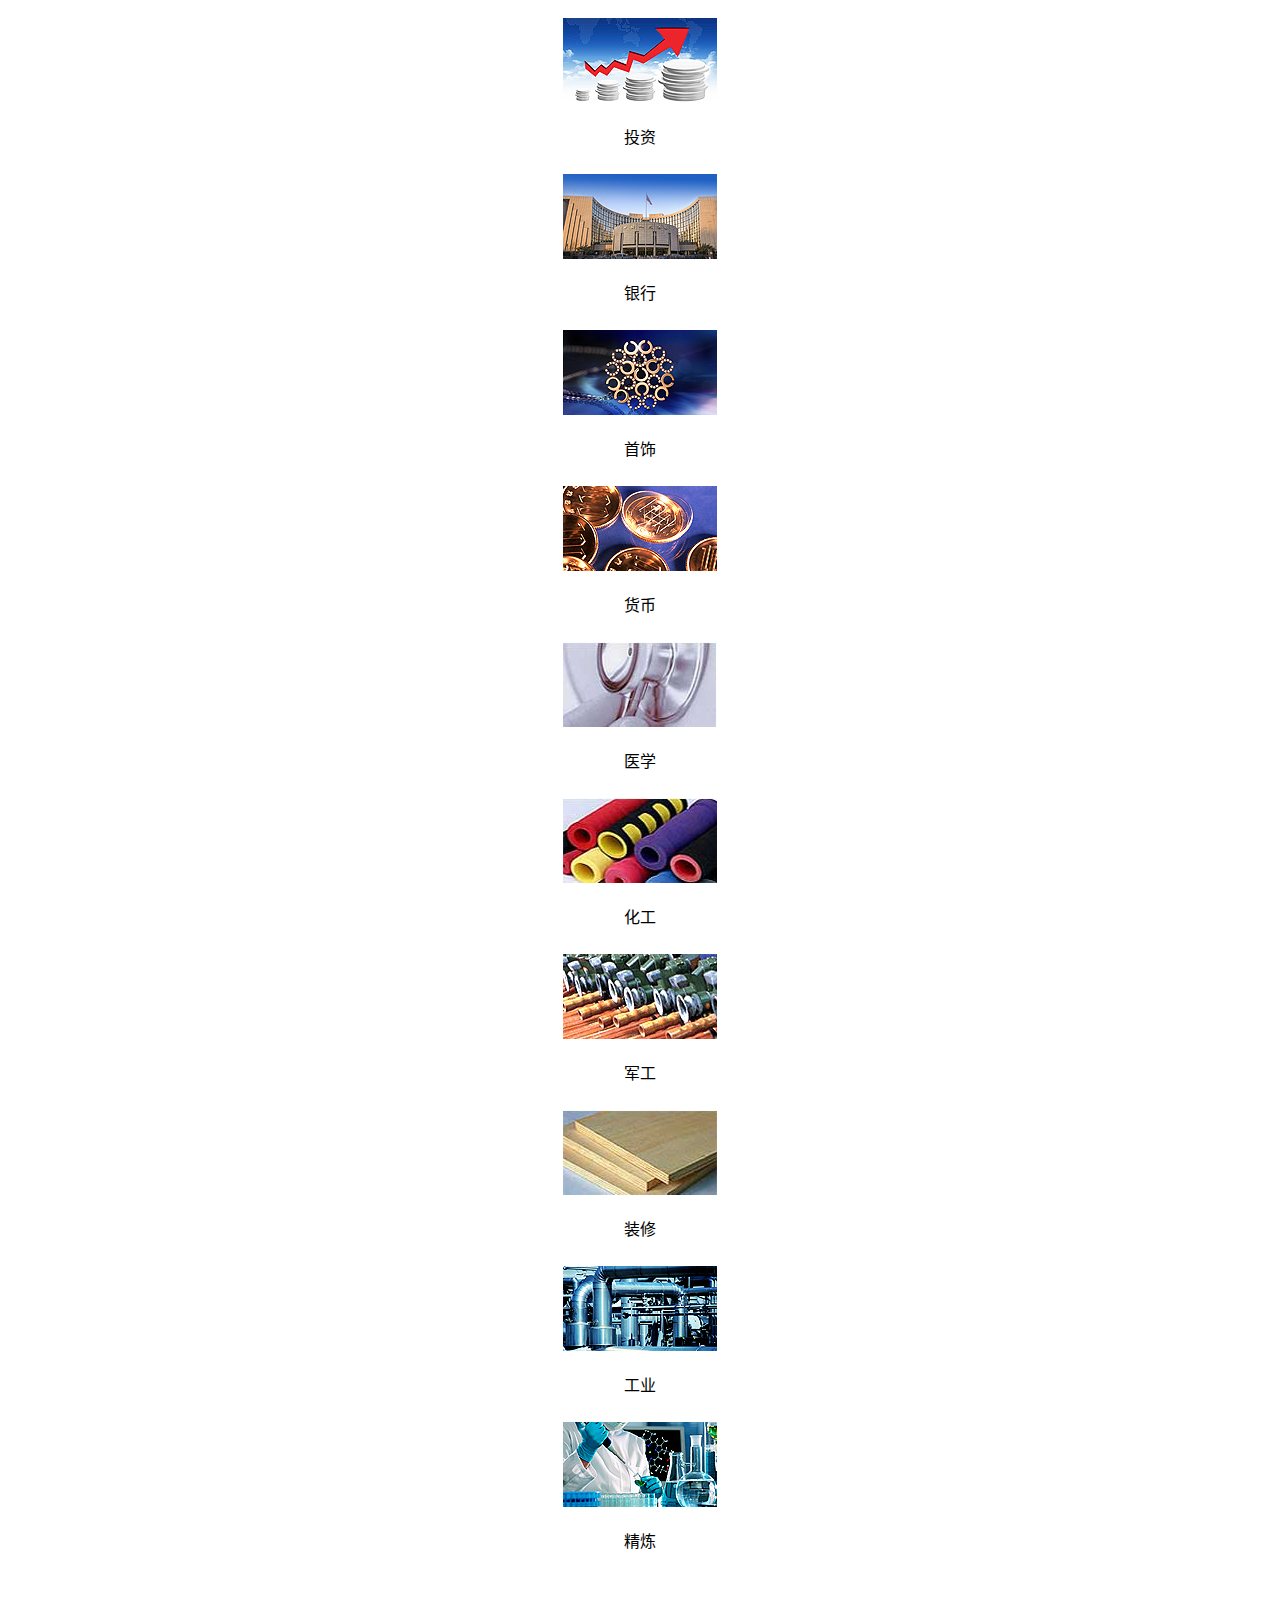
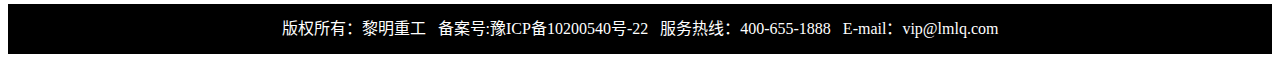
<file: gold.html>
<!DOCTYPE html>
<html lang="zh-cn">

<head>
    <meta http-equiv="Content-Type" content="text/html; charset=utf-8" />
    <meta name="keywords" content="玄武岩破碎机,玄武岩粉碎机,玄武岩制砂机,玄武岩制砂生产线">
    <meta name="description" Content="黎明重工生成的玄武岩制砂机是黎明重工获得国家专利的王牌制砂设备，它安装简便、易于操作，处理量大、产量高达50-500t/h，一机多用、应用灵活，工作噪音小、无污染，VSI5X制砂机是破碎玄武岩的最好选择，详情咨询400-655-1888。">
    <title>金矿石破碎机,金矿石生产工艺,金矿石碎石机,金矿石破碎机价格,金矿加工设备,金矿石选矿设备-河南黎明重工科技股份有限公司</title>
    <meta name="viewport" content="width=device-width, initial-scale=1.0">
    <meta http-equiv="X-UA-Compatible" content="IE=edge">
    <meta name="renderer" content="webkit">
    <meta content="telephone=no" name="format-detection">
    <meta content="email=no" name="format-detection">
    <meta content="yes" name="apple-mobile-web-app-capable">
    <meta content="black" name="apple-mobile-web-app-status-bar-style">
    <link rel="shortcut icon" href="http://www.lmlq.com/favicon.ico" />
    <link rel="stylesheet" href="http://www.lmlq.com/css/pintuer.css">
    <link rel="stylesheet" href="http://www.lmlq.com/css/font.css">
    <link rel="stylesheet" href="http://www.lmlq.com/css/style.css">
    <link rel="stylesheet" href="http://www.lmlq.com/css/inside.css">
    <link rel="stylesheet" href="./css/basalt.css">
    <!--[if lt IE 9]>
	<link rel="stylesheet" href="http://www.lmlq.com/css/ie8.css">
	<script src="/js/html5.min.js"></script>
	<![endif]-->
    <!--[if lt IE 8]>
	<link rel="stylesheet" href="http://www.lmlq.com/css/ie7.css">
	<![endif]-->
    <!--[if lt IE 7]>
	<link rel="stylesheet" href="http://www.lmlq.com/css/ie6.css">
	<![endif]-->
</head>

<body>
    <div class="container">
        <div class="line-big materi">
            <div class="xl3">
                <a href="">
                    <img src="./img-merge/logo.jpg" alt="">
                </a>
            </div>
            <div class="xl9">
                <div class="material-a">
                    <a href="http://www.lmlq.com/">进入首页</a>&nbsp;|&nbsp;
                    <a href="http://www.lmlq.com/products/">产品中心</a>&nbsp;|&nbsp;
                    <a href="http://www.lmlq.com/solution/">解决方案</a>&nbsp;|&nbsp;
                    <a href="http://www.lmlq.com/service/">配件与服务</a>
                </div>
            </div>
        </div>
    </div>
    <div class="banner">
        <!-- <img src="./img-merge/banner.jpg" alt=""> -->
        <!-- <img class="res img-res" data-xl="./img-merge/gold_banner_l.jpg" data-xs="./img-merge/gold_banner_s.jpg" data-xm="./img-merge/gold_banner_m.jpg" data-xb="./img-merge/gold_banner.jpg"> -->
        <div class="container banner-wenzi">
            <div class="line-big">
                <div class="xm7">
                    <p class="locat">当前位置： <a href="/" target="_blank">黎明重工</a> > <a href="/line_case/" target="_blank">解决方案</a> > 全球矿山机械行业价值缔造者</p>
                    <h1>黎明重工高端破磨设备 占领<span>金矿石</span>市场</h1> 
                    <p class="america">倾情推出多款生产线加工设备</p>
                </div>
                <div class="xm5"><div class="contact">
                    <p>了解更详细信息，请致电</p>
                    <p class="tel">400-655-1888</p>
                    <a href="javascript:openZoosUrl('chatwin');"><p class="online">在线洽谈</p></a>
                </div></div>
            </div>
        </div>
    </div>
    <div class="material-b flow" id="flow">
        <ul class="container">
            <li><a href="/materiel/fe.html">铁矿石</a></li>&nbsp;|&nbsp;
            <li><a href="/materiel/copper.html">铜矿石</a></li>&nbsp;|&nbsp;
            <li><a href="/materiel/gold.html">金矿石</a></li>&nbsp;|&nbsp;
            <li><a href="/materiel/lv.html">铝矿石</a></li>&nbsp;|&nbsp;
            <li><a href="/materiel/meng.html">锰矿石</a></li>&nbsp;|&nbsp;
            <li><a href="/materiel/zinc.html">铅锌矿石</a></li>&nbsp;|&nbsp;
            <li><a href="/materiel/pebble.html">河卵石</a></li>&nbsp;|&nbsp;
            <li><a href="/materiel/granite.html">花岗岩</a></li>&nbsp;|&nbsp;
            <li><a href="/materiel/limestone.html">石灰石</a></li>&nbsp;|&nbsp;
            <li><a href="/materiel/basalt.html">玄武岩</a></li>&nbsp;|&nbsp;
            <li><a href="/materiel/calcite.html">方解石</a></li>&nbsp;|&nbsp;
            <li><a href="/materiel/barite.html">重晶石</a></li>&nbsp;|&nbsp;
            <li><a href="/materiel/dolomite.html">白云石</a></li>&nbsp;|&nbsp;
            <li> <a href="/materiel/talc.html">滑石</a></li>&nbsp;|&nbsp;
            <li><a href="/materiel/gangue.html">煤矸石</a></li>&nbsp;|&nbsp;
            <li><a href="/materiel/caco.html">碳酸钙</a></li>&nbsp;|&nbsp;
            <li><a href="/materiel/kaolin.html">高岭土</a></li>&nbsp;|&nbsp;
            <li><a href="http://www.lmzg.com/special/pengruntu.html">膨润土</a></li>&nbsp;|&nbsp;
            <li><a href="http://www.lmzg.com/special/shigaofen.html">石膏粉</a></li>
        </ul>
    </div>
    <div class="material-c">
        <div class="container">
            <div class="line-big">
                <div class="xm2 material-c-1">
                    <p class="daodu">导读</p>
                    <p class="intro">INTRODUCTION</p>
                </div>
                <div class="xm10">
                    <p>金矿投资的产出品为黄金，黄金为全球消费者所喜爱，投资者所熟知。在中国、俄罗斯等国集体抢购增持黄金储备的大背景下，全球黄金消费和投资需求日益增长，这为金矿的产出品提供了销售保证。无论是投资黄金首饰，还是投资产品，都具有巨大的市场潜力。而我国金矿石资源储量丰富，分布较广，黄金生产企业星罗棋布，黎明重工，作为其中的佼佼者，国内第一矿山破碎解决方案提供商，为您提供全套的金矿石破碎加工生产设备，并为您提供全面的技术支持。</p>
                </div>
            </div>
        </div>
    </div>
    <div class="container">
        <div class="material-d">
            <h1>加工<span>工艺</span></h1>
            <div class="line-big">
                <div class="xm6">
                    <p class="gongyi">金矿石加工生产工艺主要包括：破碎、磨矿、选矿三个过程：</p>
                    <p class="gongyi">破碎过程中，三段闭路破碎是最现代的适合金矿石破碎的方式，能完成矿石破碎和部分解离的工作，从而提高后续磨矿效率；</p>
                    <p class="gongyi">磨矿过程中，二段一闭磨矿是高效的磨矿工艺，可以使金矿磨的更加充分；
                        选矿工艺中，由于金矿石的各种类型及性质不同，采用的选矿方法也有不同，但普遍采用重选、浮选、混汞、氰化及如今的树脂矿浆法、炭浆吸附法、堆浸法提金新工艺。对某些种类的矿石，往往采用联合提金工艺流程。</p>
                    <span>第一阶段：破碎筛分-三段闭路破碎</span>
                    <p class="jieduan">大块的金矿石经料仓由振动给料机均匀地送进颚式破碎机或移动颚式破碎站进行粗碎；粗碎后的金矿石经过振动筛筛分后，由皮带输送机送到单缸液压圆锥式破碎机进行中碎；中碎后的金矿石物料送入多缸液压圆锥式破碎机进行细碎；</p>
                    <div class="shebei">
                        <div class="shebei-a">
                            <p>核心</p>
                            <p>加工</p>
                            <p>设备</p>
                        </div>
                        <div class="shebei-a-1"><p>核心加工设备</p></div>
                        <div class="shebei-b">
                            <a href="/EShiPoSuiJi/"><img src="./img-merge/pee.jpg" alt="">
                                <p>PE深腔颚式破碎机</p></a>
                        </div>
                        <div class="shebei-b">
                            <a href="/HSTYuanZhuiPoSuiJi/"><img src="./img-merge/hst.jpg" alt="">
                                <p>HST液压圆锥破</p></a>
                        </div>
                        <div class="shebei-b">
                            <a href="/hpt/"><img src="./img-merge/hpt.jpg" alt="">
                                <p>HPT液压圆锥破</p></a>
                        </div>
                    </div>
                    <span>第二阶段：磨粉</span>
                    <p class="jieduan">将经过振动筛筛分的 0-12 mm的金粉均匀送进球磨机进行磨粉，并且由螺旋分级机筛分，不符合要求的被送入球磨机继续磨粉；</p>
                    <span>第三阶段：选矿</span>
                    <p class="jieduan">选矿工艺中，由于金矿石的各种类型及性质不同，采用的选矿方法也有不同，但普遍采用重选、浮选、混汞、氰化及如今的树脂矿浆法、炭浆吸附法、堆浸法提金新工艺。对某些种类的矿石，往往采用联合提金工艺流程。</p>
                </div>
                <div class="xm6 material-d-1"><img src="./img-merge/gold_pic.jpg" alt=""></div>
            </div>
        </div>
        <div class="material-e">
            <h1>您<span>感兴趣</span>的 <span class="s-1"> <b> 您周围</b>的朋友们都在使用我们的设备</span></h1>
            <div class="line-big">
                <div class="xs6 case-1">
                    <img src="./img-merge/gold1.jpg" alt="">
                    <h3>马来西亚</h3>
                    <p>加工物料：金矿石 &nbsp;&nbsp;&nbsp;&nbsp; 产量：500吨/天</p>
                    <p>设备配置：PE系列颚破 + HST系列单缸液压圆锥破+ HPT系列多缸液压圆锥破</p>
                    <h4>客户反馈：</h4>
                    <p>我采用的是黎明重工专门设计的工艺流程和设备配置，对此我非常满意。它不仅配置合理，自动化程度高，产量大，而且售后服务非常周到，最重要的是让我从中获得了更高的经济收益，原计划两年之内收回成本，现在看来一年左右就足够了。</p>
                </div>
                <div class="xs6 case-2">
                    <img src="./img-merge/gold2.jpg" alt="">
                    <h3>山东招远</h3>
                    <p>加工物料：金矿石 &nbsp;&nbsp;&nbsp;&nbsp; 产量：300吨/天</p>
                    <p>设备配置：HJ系列高能颚式破碎机 + HPT系列多缸液压圆锥破</p>
                    <h4>客户反馈：</h4>
                    <p>招远素有“中国金都”的美誉，年自产黄金突破百万两，黎明重工的产品在当地很有名气。一金矿厂采用的就是黎明重工专门设计的生产线配置，设备稳定产量大，带来了很高的利润，也带动了黎明设备在招远的名气，实现了互利共赢。</p>
                </div>
            </div>
        </div>
    </div>
    <div class="material-f">
        <div class="container">
            <div class="line-big">
                <div class="xm6">
                    <h1>大家都在<span>关注</span></h1>
                    <div class="line-big pro-line">
                        <div class="xl3">
                            <h3>碎石生产线</h3>
                            <p><a href="/materiel/fe.html">铁矿石破碎线</a></p>
                            <p><a href="/materiel/gold.html">金矿石破碎线</a></p>
                            <p><a href="/materiel/copper.html">铜矿石破碎线</a></p>
                            <p><a href="/materiel/meng.html">锰矿石破碎线</a></p>
                            <p><a href="/materiel/mu.html">钼矿石破碎线</a></p>
                            <p><a href="/materiel/lv.html">铝矿石破碎线</a></p>
                            <p><a href="/materiel/zinc.html">铅锌矿石破碎线</a></p>
                        </div>
                        <div class="xl5">
                            <h3>碎石制砂生产线</h3>
                            <p><a href="/line_case/suishi.html">700-800T/H石灰石碎石生产线</a></p> 
                            <p><a href="/line_case/suishi.html">600-700T/H花岗岩/玄武岩破碎生产线</a></p> 
                            <p><a href="/line_case/suishi.html">500-600T/H石灰石碎石生产线</a></p> 
                            <p><a href="/line_case/zhisha.html">300/350T/H石灰石制砂生产线</a></p> 
                            <p><a href="/line_case/zhisha.html">200/250T/H花岗岩制砂生产线</a></p>
                            <p><a href="/line_case/zhisha.html">150/200T/H石灰石制砂生产线</a></p>
                        </div>
                        <div class="xl4">
                            <h3>固体废弃物处理</h3>
                            <p><a href="/LiShiMoFenJi/">矿渣水渣粉煤灰综合利用</a></p>
                            <p><a href="/News/IndustryNews/meiganshigongyi.html">高炉喷吹煤制粉制备</a></p>
                            <p><a href="/T130Xmofenji/GongYing/4805.html">钢渣破碎生产线</a></p>
                            <p><a href="/LunTaiPoSuiZhan/product.html">建筑垃圾破碎生产线</a></p>
                            <p><a href="/LongTrial/minecrush/4546.html">尾矿处理生产线</a></p>
                        </div>
                    </div>
                </div>
                <div class="xm6">
                    <h1>我要<span>咨询</span></h1>
                    <form method="post" action="http://data.lmzg.com/post.php" class="form-x" id="form-x">
                    <input type="hidden" name="url" id="url" value="/special/ep.html">
                    <div class="form-group">
                    <div class="label">
                    <label>
                    您所在地区:</label>
                    </div>
                    <div class="field">
                    <div class="province">
                    <select id="province" onchange="areaMap.city(this.value);" name="country_name" class="input">
                    <option value="请选择省">请选择省</option>
                    <option value="北京">北京</option>
                    <option value="上海">上海</option>
                    <option value="天津">天津</option>
                    <option value="重庆">重庆</option>
                    <option value="河北">河北</option>
                    <option value="山西">山西</option>
                    <option value="内蒙古">内蒙古</option>
                    <option value="辽宁">辽宁</option>
                    <option value="吉林">吉林</option>
                    <option value="黑龙江">黑龙江</option>
                    <option value="江苏">江苏</option>
                    <option value="浙江">浙江</option>
                    <option value="安徽">安徽</option>
                    <option value="福建">福建</option>
                    <option value="江西">江西</option>
                    <option value="山东">山东</option>
                    <option value="河南">河南</option>
                    <option value="湖北">湖北</option>
                    <option value="湖南">湖南</option>
                    <option value="广东">广东</option>
                    <option value="广西">广西</option>
                    <option value="海南">海南</option>
                    <option value="四川">四川</option>
                    <option value="贵州">贵州</option>
                    <option value="云南">云南</option>
                    <option value="西藏">西藏</option>
                    <option value="陕西">陕西</option>
                    <option value="甘肃">甘肃</option>
                    <option value="宁夏">宁夏</option>
                    <option value="青海">青海</option>
                    <option value="新疆">新疆</option>
                    <option value="香港">香港</option>
                    <option value="澳门">澳门</option>
                    <option value="台湾">台湾</option>
                    <option value="其它">其它</option>
                    </select>
                    </div>
                    <div class="city">
                    <select id="city" name="country_name" class="input">
                    <option>请选择市</option>
                    </select>
                    </div>
                    </div>
                    </div>
                    <div class="form-group">
                    <div class="label">
                    <label>称呼:</label>
                    </div>
                    <div class="field">
                    <input type="text" class="input" id="name" name="name" size="30" placeholder="您的称呼">
                    </div>
                    </div>
                    <div class="form-group">
                    <div class="label">
                    <label>联系方式:</label>
                    </div>
                    <div class="field">
                    <input type="text" class="input" id="tel" name="tel" size="30" placeholder="您的电话">
                    </div>
                    </div>
                    <div class="form-group">
                    <div class="label">
                    <label>邮箱/QQ:</label>
                    </div>
                    <div class="field">
                    <input type="text" class="input" name="email" size="30" placeholder="您的邮箱/QQ">
                    </div>
                    </div>
                    <div class="form-group">
                    <div class="label">
                    <label>
                    产品需求:</label>
                    </div>
                    <div class="field">
                    <textarea name="message" class="input" id="msg" rows="3" cols="50" placeholder="简单介绍下所需设备如加工物料、产量等等"></textarea>
                    </div>
                    </div>
                    <div class="form-button">
                    <button class="button" type="button" onclick="checkform()">
                    在线提交</button>
                    </div>
                    </form>
                </div>
            </div>
        </div>
    </div>
    <div class="container">
        <div class="material-g">
            <h1>投资<span>指导</span> <span class="s-1"><b> 在这里</b>我们将为您提供最前沿的行业投资咨询</span></h1>
            <div class="line-big">
                <div class="xs6">
                    <a href="/News/IndustryNews/touzizhidao/5821.html"><p>金矿找矿方法介绍</p></a>
                    <a href="/News/IndustryNews/shichangjiaodian/5823.html"><p>中国已从全球黄金产业的追随者成长为领军者</p></a>
                    <a href="/News/IndustryNews/hangyejishu/5825.html"><p>金矿选矿设备的应用</p></a>
                    <a href="/News/IndustryNews/hangyejishu/5827.html"><p>金矿找矿方法介绍</p></a>
                    <a href="/News/IndustryNews/shichangjiaodian/5829.html"><p>金矿选矿设备的现状及新进展</p></a>
                    <a href="/News/IndustryNews/hangyejishu/5831.html"><p>金矿选矿方法</p></a>
                </div>
                <div class="xs6">
                    <a href="/News/IndustryNews/shichangjiaodian/5822.html"><p>全球黄金战争秘密打响 中国俄罗斯集体抢购</p></a>
                    <a href="/News/IndustryNews/hangyejishu/5824.html"><p>难选金矿石的选矿工艺案例分析</p></a>
                    <a href="/News/IndustryNews/hangyejishu/5826.html"><p>金矿选矿前期处理工艺</p></a>
                    <a href="/News/IndustryNews/hangyejishu/5828.html"><p>金矿选矿厂的主要治污方法</p></a>
                    <a href="/News/IndustryNews/hangyejishu/5830.html"><p>金矿选矿工艺及金矿选矿设备</p></a>
                    <a href="/News/IndustryNews/hangyejishu/5832.html"><p>金矿选矿专用选矿设备</p></a>
                </div>
            </div>
        </div>
    </div>
    <div class="container">
        <div class="material-r">
            <h1>应用<span>领域</span> <span class="s-1"><b> 金矿石</b>经过磨粉机的深度加工，可以广泛的应用于以下行业</span></h1>
            <div class="line-big">
                <div class="xl4 xm2"><img src="./img-merge/apply_dz.jpg" alt=""><p>电子</p></div>
                <div class="xl4 xm2"><img src="./img-merge/apply_jz.jpg" alt=""><p>建筑</p></div>
                <div class="xl4 xm2"><img src="./img-merge/apply_tz.jpg" alt=""><p>投资</p></div>
                <div class="xl4 xm2"><img src="./img-merge/apply_yh.jpg" alt=""><p>银行</p></div>
                <div class="xl4 xm2"><img src="./img-merge/apply_ss.jpg" alt=""><p>首饰</p></div>
                <div class="xl4 xm2"><img src="./img-merge/apply_hb.jpg" alt=""><p>货币</p></div>
                <div class="xl4 xm2"><img src="./img-merge/apply_yx.jpg" alt=""><p>医学</p></div>
                <div class="xl4 xm2"><img src="./img-merge/apply_hg.jpg" alt=""><p>化工</p></div>
                <div class="xl4 xm2"><img src="./img-merge/apply_jg.jpg" alt=""><p>军工</p></div>
                <div class="xl4 xm2"><img src="./img-merge/apply_zx.jpg" alt=""><p>装修</p></div>
                <div class="xl4 xm2"><img src="./img-merge/apply_gy.jpg" alt=""><p>工业</p></div>
                <div class="xl4 xm2"><img src="./img-merge/apply_jl.jpg" alt=""><p>精炼</p></div>
            </div>
        </div>
    </div>
    <footer>
        <p>版权所有：黎明重工&nbsp;&nbsp;&nbsp;备案号:豫ICP备10200540号-22&nbsp;&nbsp;&nbsp;服务热线：400-655-1888&nbsp;&nbsp;&nbsp;E-mail：vip@lmlq.com</p>
    </footer>
    <script src="http://www.lmlq.com/js/jquery.js"></script>
    <script src="http://www.lmlq.com/js/pintuer.js"></script>
    <script src="http://www.lmlq.com/js/search.js"></script>
    <script language="javascript" src="http://www.lmlq.com/js/province.js"></script>
    <script>
        var areaMap = new AreaMap('province', 'city');
        areaMap.province('', '');
    </script>
    <script>
            function checkform() {
        
              if (document.getElementById("name").value == "") {
                alert('称呼不能为空！');
                document.getElementById("name").focus();
                return false;
              }
              var partten = /^1\d{10}$/;
              var number = document.getElementById("tel").value;
              if (number == "手机号码：" || !partten.test(number)) {
                alert('请正确填写手机号！');
                document.getElementById("tel").focus();
                return false;
              }
              var msg = window.document.getElementById('msg').value;
              var partner = /(S)*(http)|(ftp)|(url)|(www\.)/igm;
              if (partner.exec(msg) || msg == "") {
                alert("产品需求为空或含有非法字符!");
                return false;
                window.document.getElementById('msg').value = "";
                window.document.getElementById('msg').focus();
        
              }
              $(".form-x").submit();
            }
          </script>
    <!--[if lt IE 9]>
	<script src="/js/respond.js"></script>
	<script src="/js/ie.js"></script>
	<![endif]-->
    <!--[if IE 6]>
	<script src="/js/ie6.js"></script>
	<![endif]-->
    <!-- <script language="javascript" src="https://pqt.zoosnet.net/js/lsjs.aspx?siteid=PQT37489358"></script>
    <script src="http://www.lmlq.com/js/gotop.js"></script>
    <script type="text/javascript">
        //1.
        (function (d) {
            window.bd_cpro_rtid = "PjTdnWf";
            var s = d.createElement("script");
            s.type = "text/javascript";
            s.async = true;
            s.src = location.protocol + "//cpro.baidu.com/cpro/ui/rt.js";
            var s0 = d.getElementsByTagName("script")[0];
            s0.parentNode.insertBefore(s, s0);
        })(document);
        //2.
        var _bdhm_top = 0;
        var _bdhm_tim = new Image(1, 1);
        _bdhm_tim.id = "bdhmPerimg";
        _bdhm_tim.src = "//hm.baidu.com/_tt.gif?si=182e6c2d3d78eef40e5dac7da77a748f&rnd=" + Math.round(Math.random() *
            2147483647);
        _bdhm_tim.onload = function () {
            _bdhm_top = 1;
        }
        //3.
        var _hmt = _hmt || [];
        (function () {
            var hm = document.createElement("script");
            hm.src = "//hm.baidu.com/hm.js?182e6c2d3d78eef40e5dac7da77a748f";
            var s = document.getElementsByTagName("script")[0];
            s.parentNode.insertBefore(hm, s);
        })();
        //4.
        var _hmt = _hmt || [];
        (function () {
            var hm = document.createElement("script");
            hm.src = "//hm.baidu.com/hm.js?137764b3a174714948a59ba3ab94a872";
            var s = document.getElementsByTagName("script")[0];
            s.parentNode.insertBefore(hm, s);
        })();
    </script> -->
    <!-- <script>
        if(window.addEventListener){
            window.addEventListener('scroll',function(){
            var s_top = document.documentElement.scrollTop || document.body.scrollTop;
            var obj=document.getElementById("flow");
            if(s_top>=190){
                obj.style.position="fixed";
                obj.style.top="0px";
                obj.style.left=(window.document.body.offsetWidth-obj.offsetWidth)/2+"px";	
            }else{
                obj.style.position="";
                obj.style.top="";
                obj.style.left="";
            }
            
            },false)
        }else{
        window.attachEvent('onscroll',function(){
            var s_top = document.documentElement.scrollTop || document.body.scrollTop;
            var obj=document.getElementById("flow");
            if(s_top>=190){
                obj.style.position="fixed";
                obj.style.top="0px";
                obj.style.left=(window.document.body.offsetWidth-obj.offsetWidth)/2+"px";	
            }else{
                obj.style.position="";
                obj.style.top="";
                obj.style.left="";
            }
        })}
    </script> -->
    <script type="text/javascript" src="//s.union.360.cn/99357.js"></script>
    <script src="http://www.lmlq.com/js/wow.min.js"></script>
    <script src="http://www.lmlq.com/js/index.js"></script>
</body>

</html>
</file>
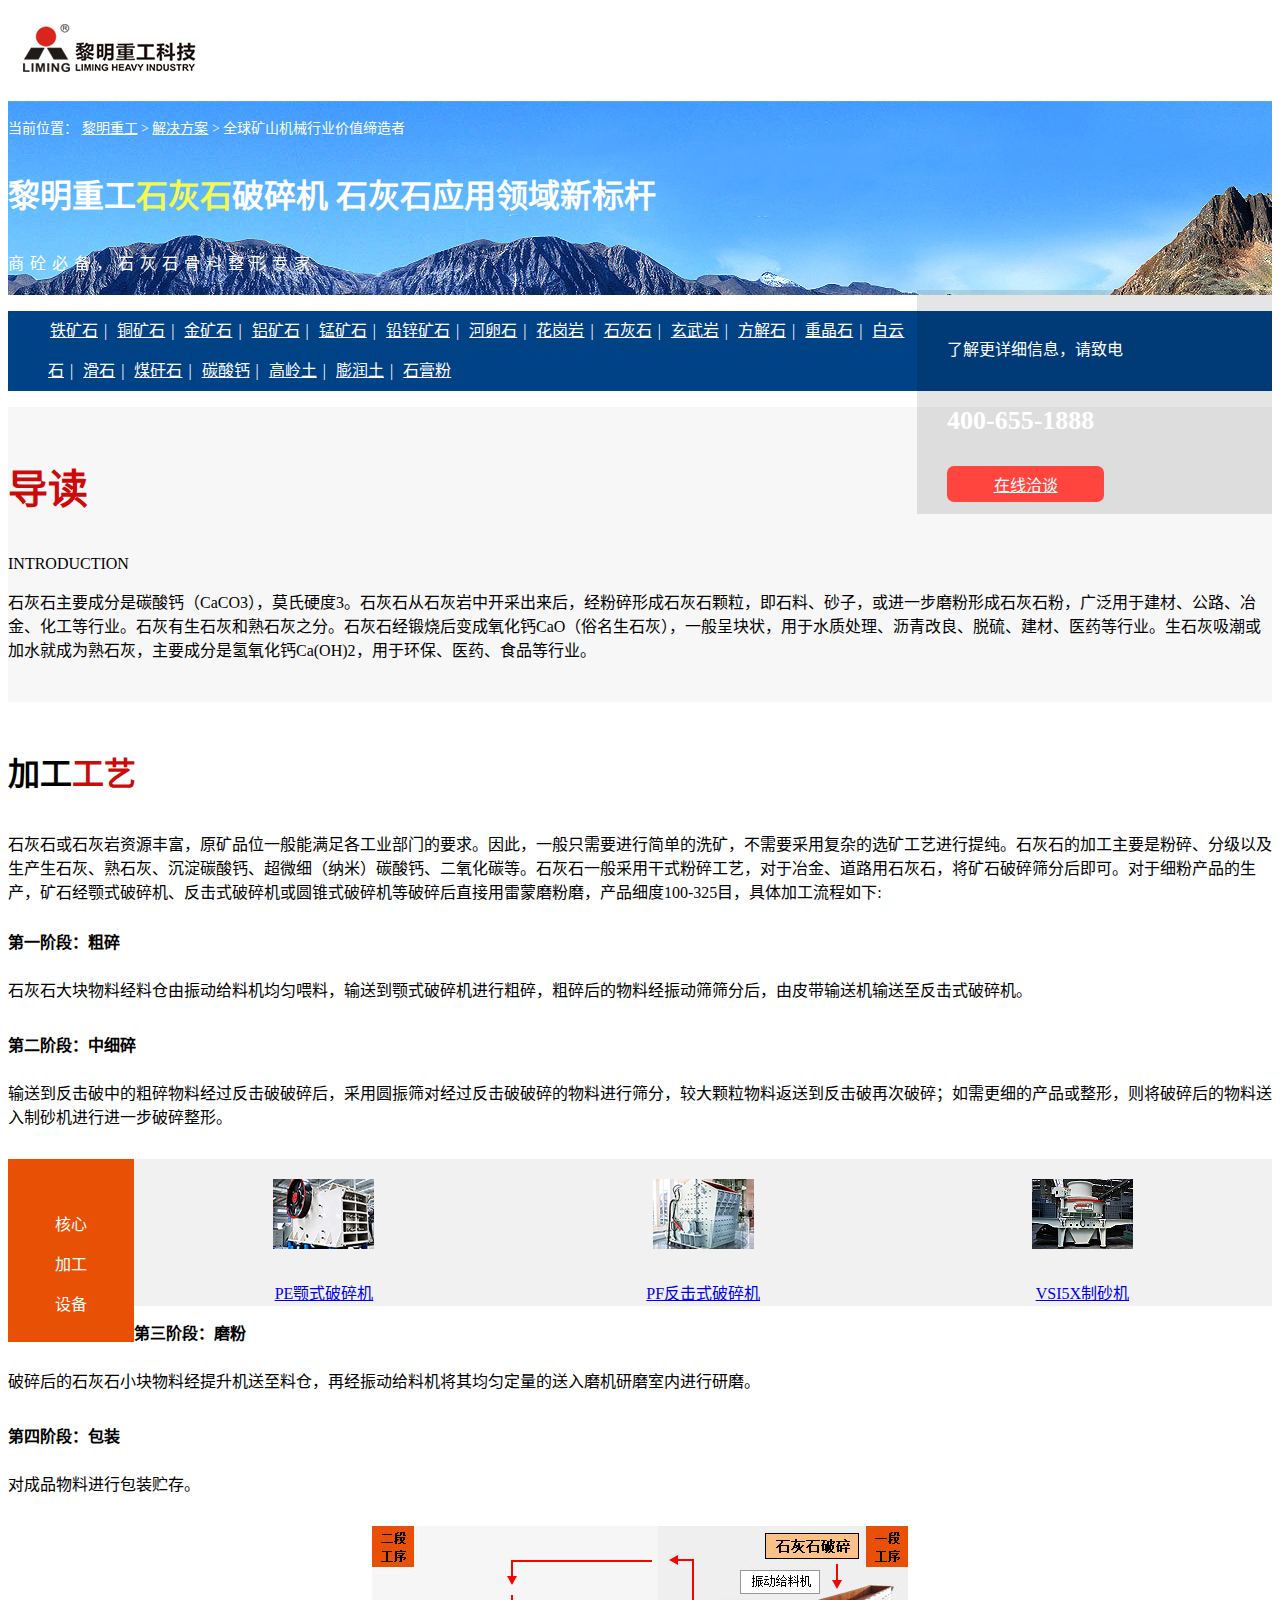
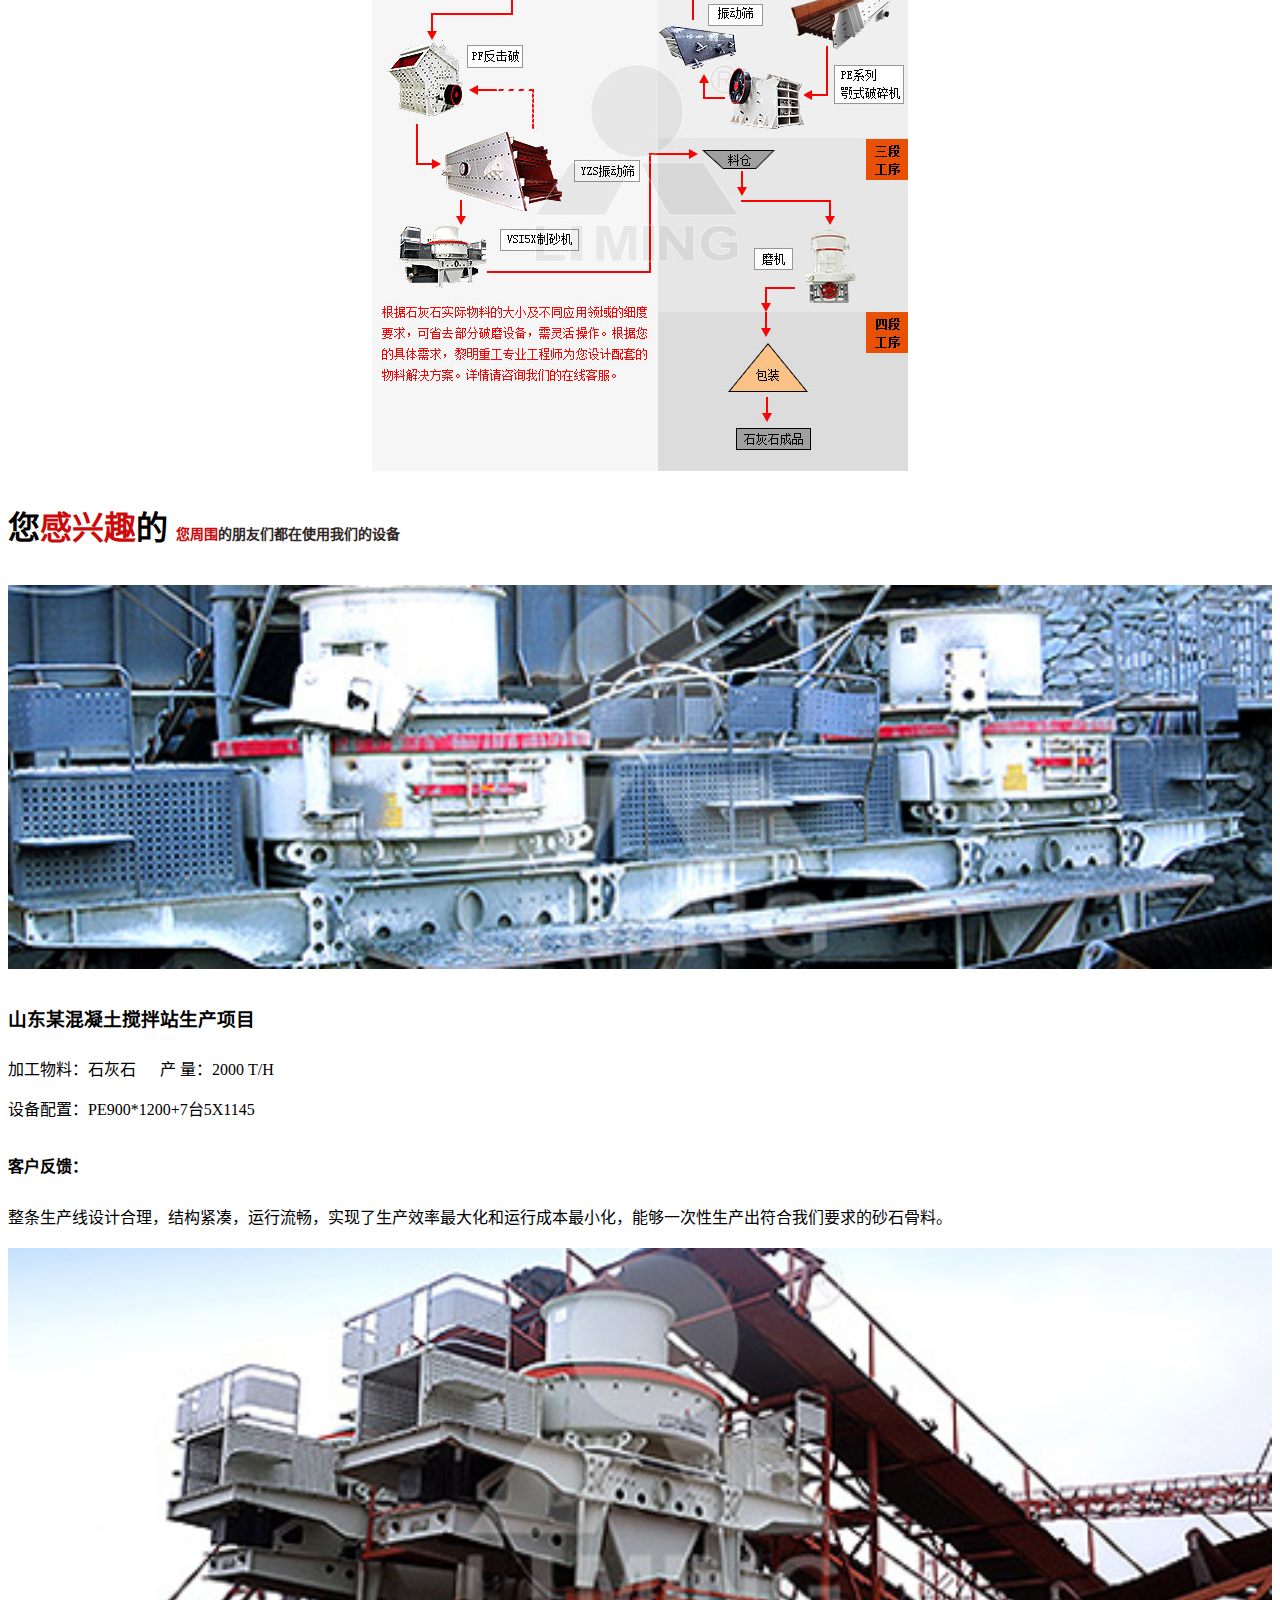
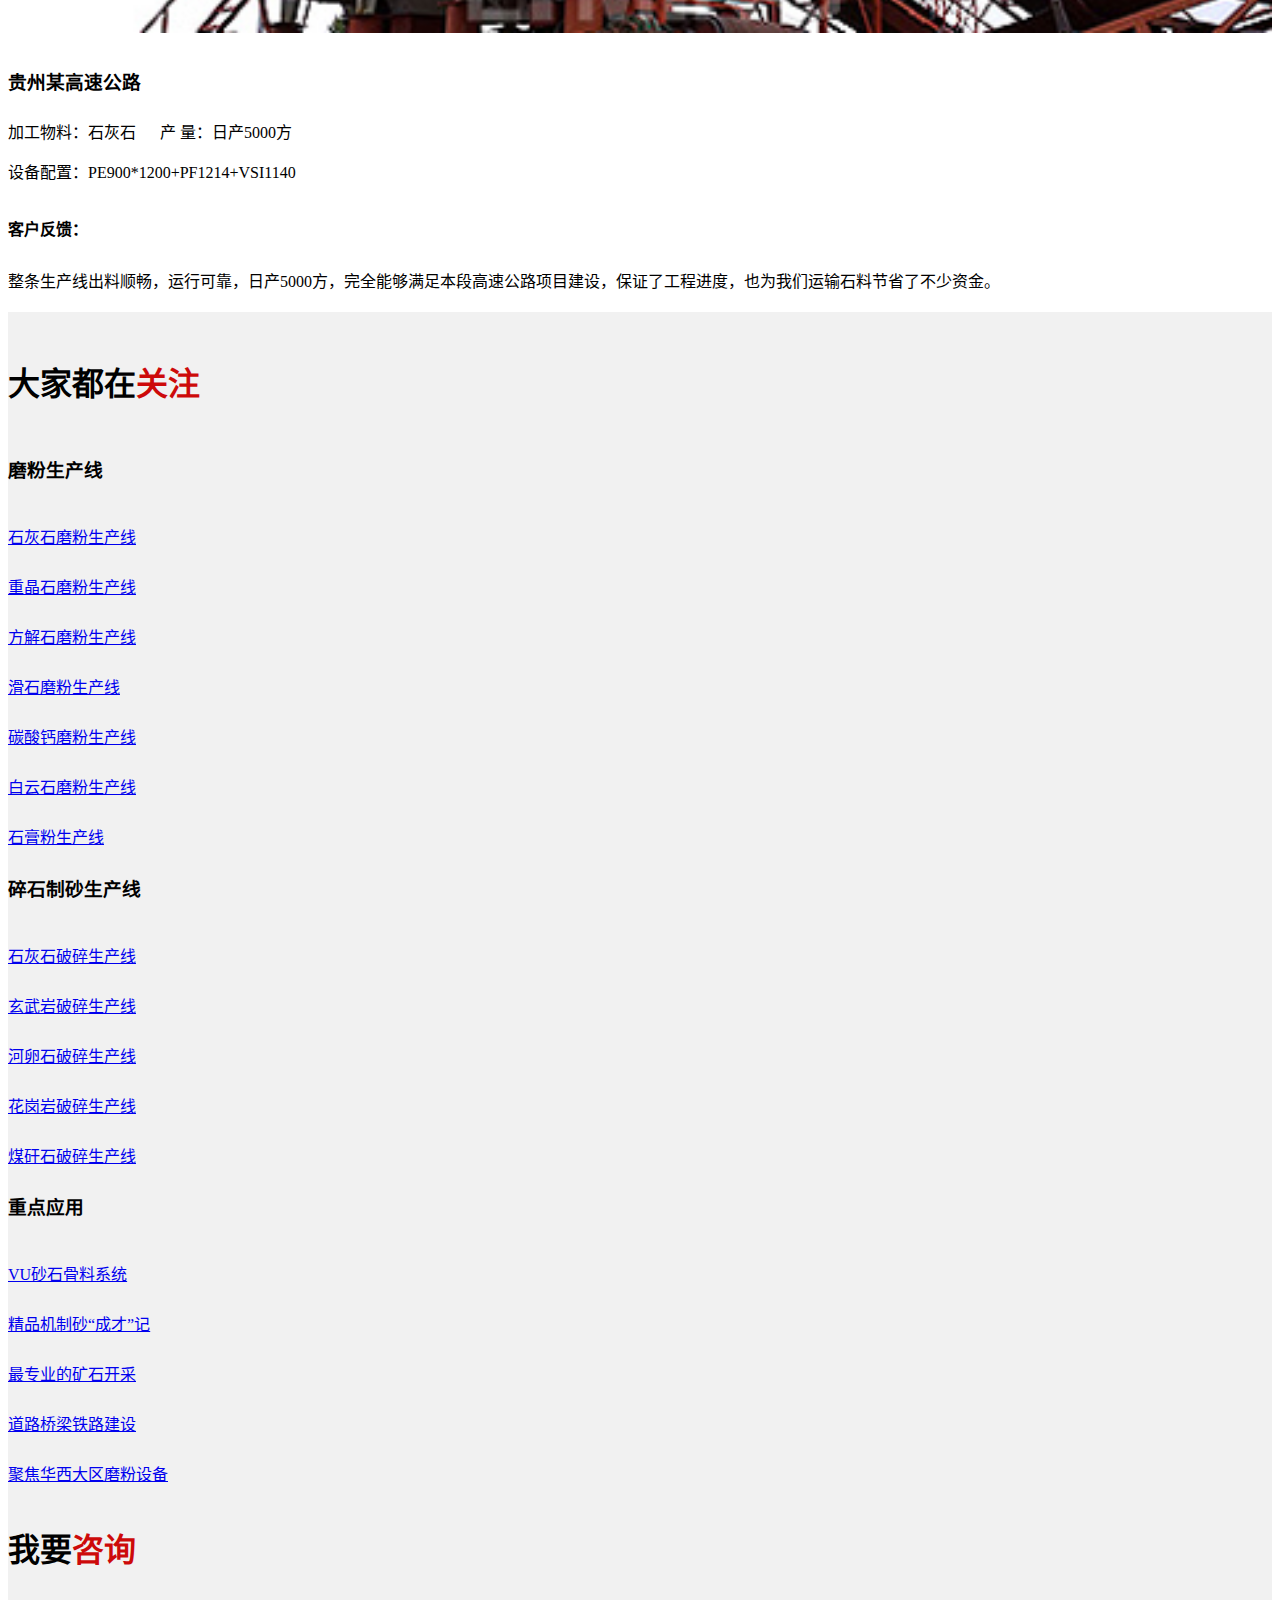
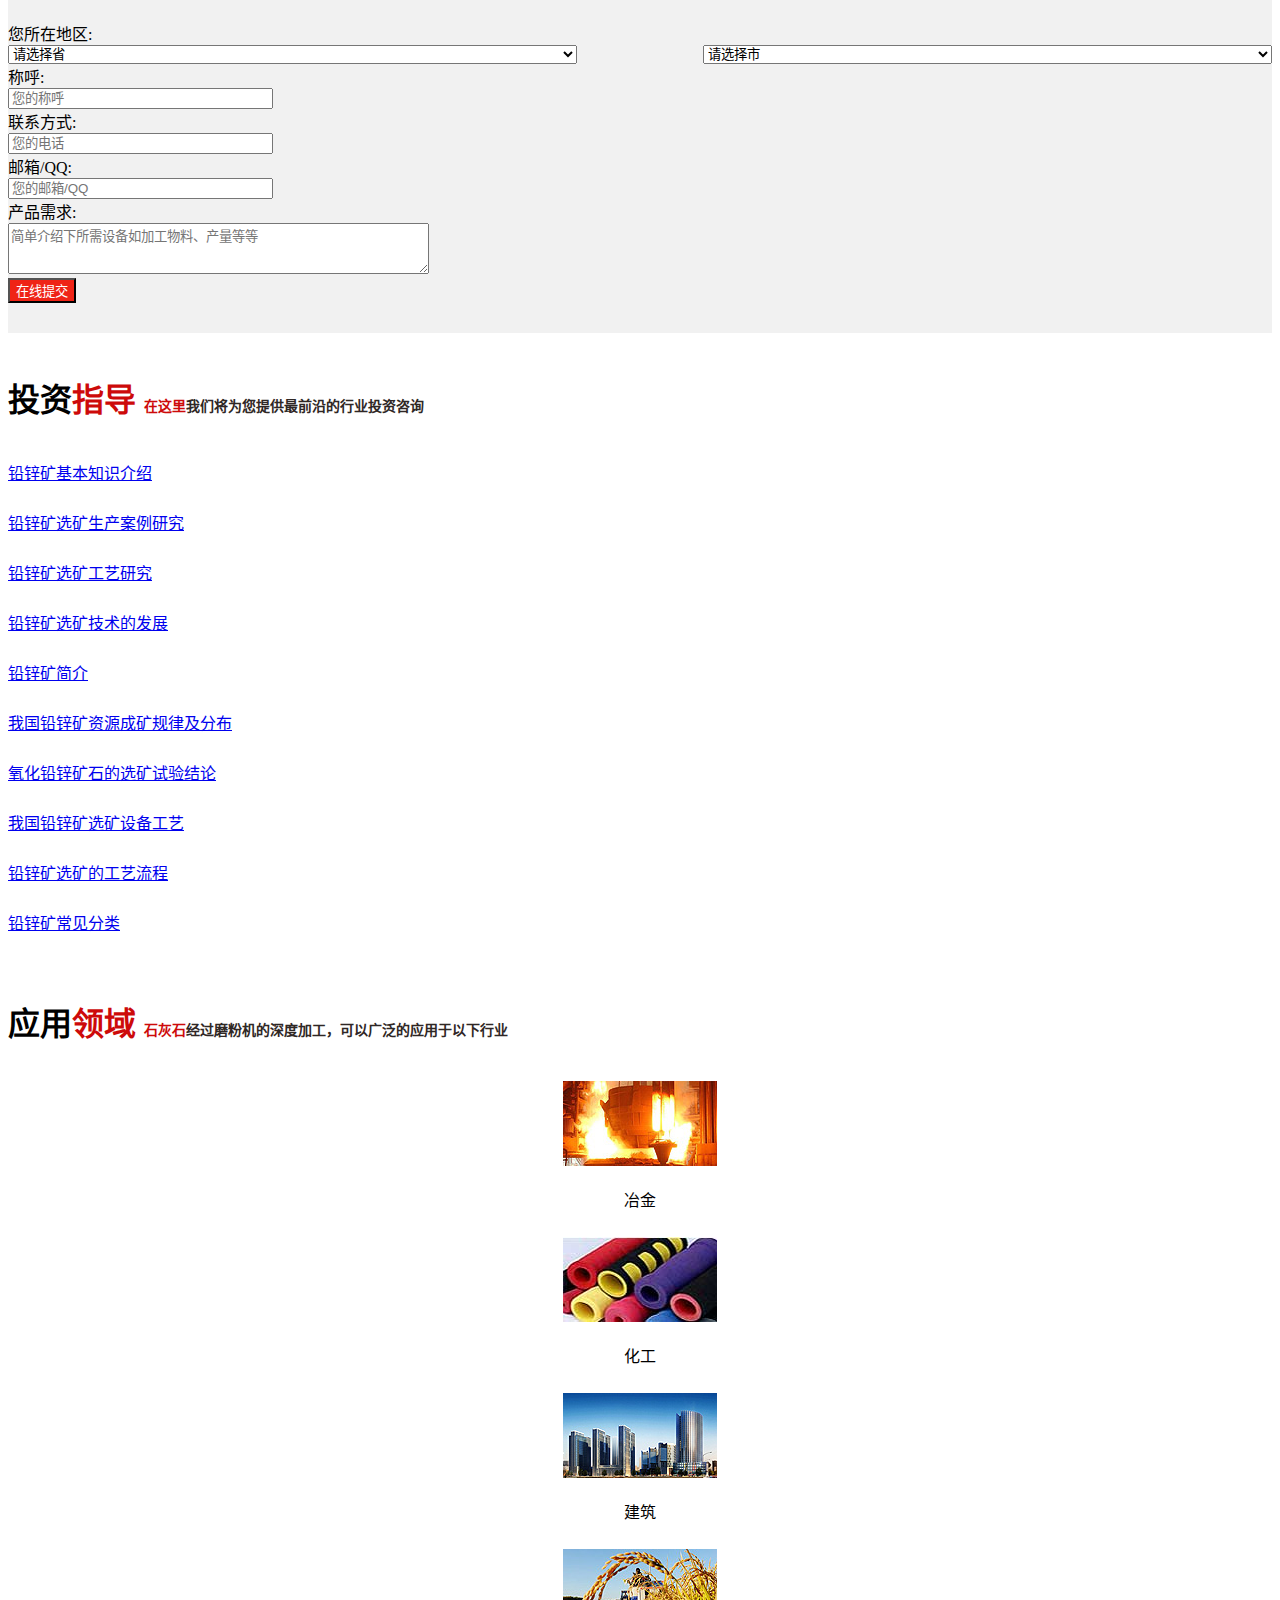
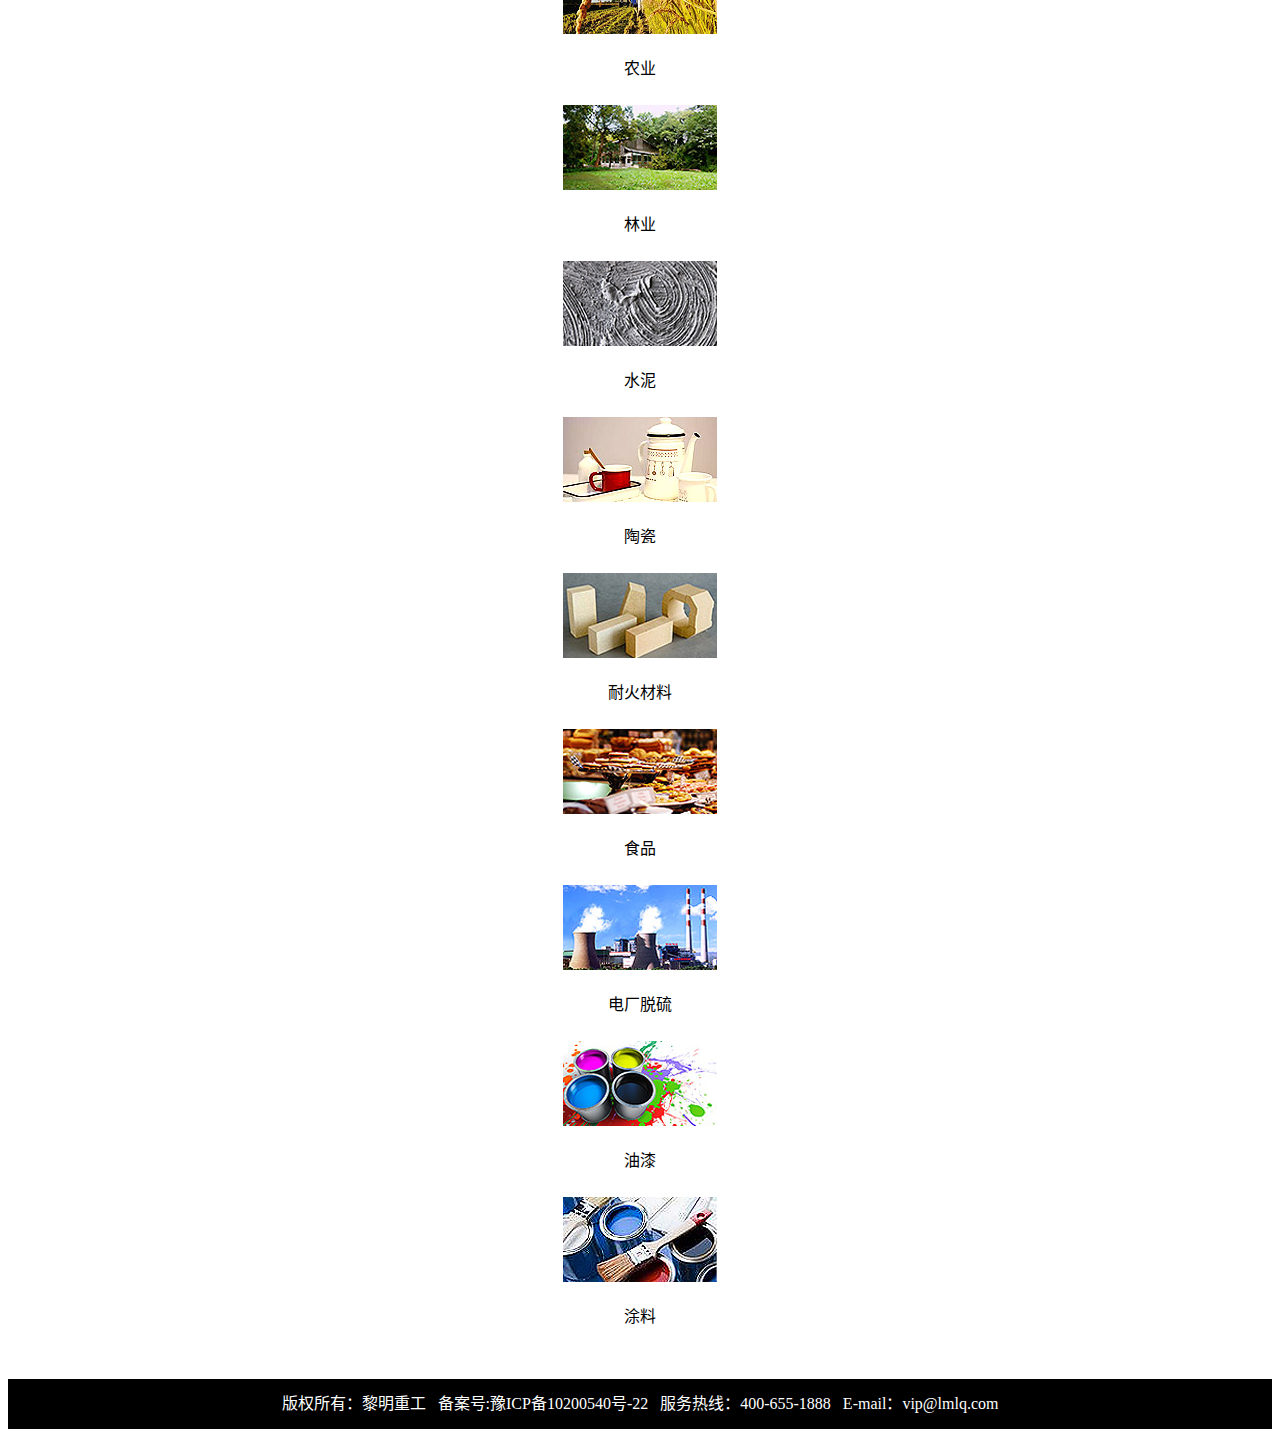
<file: limestone.html>
<!DOCTYPE html>
<html lang="zh-cn">

<head>
    <meta http-equiv="Content-Type" content="text/html; charset=utf-8" />
    <meta name="keywords" content="玄武岩破碎机,玄武岩粉碎机,玄武岩制砂机,玄武岩制砂生产线">
    <meta name="description" Content="黎明重工生成的玄武岩制砂机是黎明重工获得国家专利的王牌制砂设备，它安装简便、易于操作，处理量大、产量高达50-500t/h，一机多用、应用灵活，工作噪音小、无污染，VSI5X制砂机是破碎玄武岩的最好选择，详情咨询400-655-1888。">
    <title>石灰石破碎机,石灰石制砂机,石灰石生产线,石灰石制砂生产线-黎明重工科技股份有限公司</title>
    <meta name="viewport" content="width=device-width, initial-scale=1.0">
    <meta http-equiv="X-UA-Compatible" content="IE=edge">
    <meta name="renderer" content="webkit">
    <meta content="telephone=no" name="format-detection">
    <meta content="email=no" name="format-detection">
    <meta content="yes" name="apple-mobile-web-app-capable">
    <meta content="black" name="apple-mobile-web-app-status-bar-style">
    <link rel="shortcut icon" href="http://www.lmlq.com/favicon.ico" />
    <link rel="stylesheet" href="http://www.lmlq.com/css/pintuer.css">
    <link rel="stylesheet" href="http://www.lmlq.com/css/font.css">
    <link rel="stylesheet" href="http://www.lmlq.com/css/style.css">
    <link rel="stylesheet" href="http://www.lmlq.com/css/inside.css">
    <link rel="stylesheet" href="./css/basalt.css">
    <!--[if lt IE 9]>
	<link rel="stylesheet" href="http://www.lmlq.com/css/ie8.css">
	<script src="/js/html5.min.js"></script>
	<![endif]-->
    <!--[if lt IE 8]>
	<link rel="stylesheet" href="http://www.lmlq.com/css/ie7.css">
	<![endif]-->
    <!--[if lt IE 7]>
	<link rel="stylesheet" href="http://www.lmlq.com/css/ie6.css">
	<![endif]-->
</head>

<body>
    <div class="container">
        <div class="line-big materi">
            <div class="xl3">
                <a href="">
                    <img src="./img-merge/logo.jpg" alt="">
                </a>
            </div>
            <div class="xl9">
                <div class="material-a">
                    <a href="http://www.lmlq.com/">进入首页</a>&nbsp;|&nbsp;
                    <a href="http://www.lmlq.com/products/">产品中心</a>&nbsp;|&nbsp;
                    <a href="http://www.lmlq.com/solution/">解决方案</a>&nbsp;|&nbsp;
                    <a href="http://www.lmlq.com/service/">配件与服务</a>
                </div>
            </div>
        </div>
    </div>
    <div class="banner">
        <!-- <img src="./img-merge/banner.jpg" alt=""> -->
        <!-- <img class="res img-res" data-xl="./img-merge/zinc_banner_l.jpg" data-xs="./img-merge/zinc_banner_s.jpg" data-xm="./img-merge/zinc_banner_m.jpg" data-xb="./img-merge/zinc_banner.jpg"> -->
        <div class="container banner-wenzi">
            <div class="line-big">
                <div class="xm7">
                    <p class="locat">当前位置： <a href="/" target="_blank">黎明重工</a> > <a href="/line_case/" target="_blank">解决方案</a> > 全球矿山机械行业价值缔造者</p>
                    <h1>黎明重工<span>石灰石</span>破碎机 石灰石应用领域新标杆</h1> 
                    <p class="america">商砼必备，石灰石骨料整形专家</p>
                </div>
                <div class="xm5"><div class="contact">
                    <p>了解更详细信息，请致电</p>
                    <p class="tel">400-655-1888</p>
                    <a href="javascript:openZoosUrl('chatwin');"><p class="online">在线洽谈</p></a>
                </div></div>
            </div>
        </div>
    </div>
    <div class="material-b flow" id="flow">
        <ul class="container">
            <li><a href="/materiel/fe.html">铁矿石</a></li>&nbsp;|&nbsp;
            <li><a href="/materiel/copper.html">铜矿石</a></li>&nbsp;|&nbsp;
            <li><a href="/materiel/gold.html">金矿石</a></li>&nbsp;|&nbsp;
            <li><a href="/materiel/lv.html">铝矿石</a></li>&nbsp;|&nbsp;
            <li><a href="/materiel/meng.html">锰矿石</a></li>&nbsp;|&nbsp;
            <li><a href="/materiel/zinc.html">铅锌矿石</a></li>&nbsp;|&nbsp;
            <li><a href="/materiel/pebble.html">河卵石</a></li>&nbsp;|&nbsp;
            <li><a href="/materiel/granite.html">花岗岩</a></li>&nbsp;|&nbsp;
            <li><a href="/materiel/limestone.html">石灰石</a></li>&nbsp;|&nbsp;
            <li><a href="/materiel/basalt.html">玄武岩</a></li>&nbsp;|&nbsp;
            <li><a href="/materiel/calcite.html">方解石</a></li>&nbsp;|&nbsp;
            <li><a href="/materiel/barite.html">重晶石</a></li>&nbsp;|&nbsp;
            <li><a href="/materiel/dolomite.html">白云石</a></li>&nbsp;|&nbsp;
            <li> <a href="/materiel/talc.html">滑石</a></li>&nbsp;|&nbsp;
            <li><a href="/materiel/gangue.html">煤矸石</a></li>&nbsp;|&nbsp;
            <li><a href="/materiel/caco.html">碳酸钙</a></li>&nbsp;|&nbsp;
            <li><a href="/materiel/kaolin.html">高岭土</a></li>&nbsp;|&nbsp;
            <li><a href="http://www.lmzg.com/special/pengruntu.html">膨润土</a></li>&nbsp;|&nbsp;
            <li><a href="http://www.lmzg.com/special/shigaofen.html">石膏粉</a></li>
        </ul>
    </div>
    <div class="material-c">
        <div class="container">
            <div class="line-big">
                <div class="xm2 material-c-1">
                    <p class="daodu">导读</p>
                    <p class="intro">INTRODUCTION</p>
                </div>
                <div class="xm10">
                    <p>石灰石主要成分是碳酸钙（CaCO3），莫氏硬度3。石灰石从石灰岩中开采出来后，经粉碎形成石灰石颗粒，即石料、砂子，或进一步磨粉形成石灰石粉，广泛用于建材、公路、冶金、化工等行业。石灰有生石灰和熟石灰之分。石灰石经锻烧后变成氧化钙CaO（俗名生石灰），一般呈块状，用于水质处理、沥青改良、脱硫、建材、医药等行业。生石灰吸潮或加水就成为熟石灰，主要成分是氢氧化钙Ca(OH)2，用于环保、医药、食品等行业。</p>
                </div>
            </div>
        </div>
    </div>
    <div class="container">
        <div class="material-d">
            <h1>加工<span>工艺</span></h1>
            <div class="line-big">
                <div class="xm6">
                    <p class="gongyi">石灰石或石灰岩资源丰富，原矿品位一般能满足各工业部门的要求。因此，一般只需要进行简单的洗矿，不需要采用复杂的选矿工艺进行提纯。石灰石的加工主要是粉碎、分级以及生产生石灰、熟石灰、沉淀碳酸钙、超微细（纳米）碳酸钙、二氧化碳等。石灰石一般采用干式粉碎工艺，对于冶金、道路用石灰石，将矿石破碎筛分后即可。对于细粉产品的生产，矿石经颚式破碎机、反击式破碎机或圆锥式破碎机等破碎后直接用雷蒙磨粉磨，产品细度100-325目，具体加工流程如下:</p>
                    <span>第一阶段：粗碎</span>
                    <p class="jieduan">石灰石大块物料经料仓由振动给料机均匀喂料，输送到颚式破碎机进行粗碎，粗碎后的物料经振动筛筛分后，由皮带输送机输送至反击式破碎机。</p>
                    <span>第二阶段：中细碎</span>
                    <p class="jieduan">输送到反击破中的粗碎物料经过反击破破碎后，采用圆振筛对经过反击破破碎的物料进行筛分，较大颗粒物料返送到反击破再次破碎；如需更细的产品或整形，则将破碎后的物料送入制砂机进行进一步破碎整形。</p>
                    <div class="shebei">
                        <div class="shebei-a">
                            <p>核心</p>
                            <p>加工</p>
                            <p>设备</p>
                        </div>
                        <div class="shebei-a-1"><p>核心加工设备</p></div>
                        <div class="shebei-b">
                            <a href="/EShiPoSuiJi/"><img src="./img-merge/pee.jpg" alt="">
                                <p>PE颚式破碎机</p></a>
                        </div>
                        <div class="shebei-b">
                            <a href="/fanjiposuiji/"><img src="./img-merge/pf.jpg" alt="">
                                <p>PF反击式破碎机</p></a>
                        </div>
                        <div class="shebei-b">
                            <a href="/5XZhiShaJi/"><img src="./img-merge/5x.jpg" alt="">
                                <p>VSI5X制砂机</p></a>
                        </div>
                    </div>
                    <span>第三阶段：磨粉</span>
                    <p class="jieduan">破碎后的石灰石小块物料经提升机送至料仓，再经振动给料机将其均匀定量的送入磨机研磨室内进行研磨。</p>
                    <span>第四阶段：包装</span>
                    <p class="jieduan">对成品物料进行包装贮存。</p>
                </div>
                <div class="xm6 material-d-1"><img src="./img-merge/limestone_pic.jpg" alt=""></div>
            </div>
        </div>
        <div class="material-e">
            <h1>您<span>感兴趣</span>的 <span class="s-1"> <b> 您周围</b>的朋友们都在使用我们的设备</span></h1>
            <div class="line-big">
                <div class="xs6 case-1">
                    <img src="./img-merge/limestone1.jpg" alt="">
                    <h3>山东某混凝土搅拌站生产项目</h3>
                    <p>加工物料：石灰石 &nbsp;&nbsp;&nbsp;&nbsp; 产 量：2000 T/H</p>
                    <p>设备配置：PE900*1200+7台5X1145</p>
                    <h4>客户反馈：</h4>
                    <p>整条生产线设计合理，结构紧凑，运行流畅，实现了生产效率最大化和运行成本最小化，能够一次性生产出符合我们要求的砂石骨料。</p>
                </div>
                <div class="xs6 case-2">
                    <img src="./img-merge/limestone2.jpg" alt="">
                    <h3>贵州某高速公路</h3> 
                    <p>加工物料：石灰石 &nbsp;&nbsp;&nbsp;&nbsp; 产 量：日产5000方</p>
                    <p>设备配置：PE900*1200+PF1214+VSI1140</p>
                    <h4>客户反馈：</h4>
                    <p>整条生产线出料顺畅，运行可靠，日产5000方，完全能够满足本段高速公路项目建设，保证了工程进度，也为我们运输石料节省了不少资金。</p>
                </div>
            </div>
        </div>
    </div>
    <div class="material-f">
        <div class="container">
            <div class="line-big">
                <div class="xm6">
                    <h1>大家都在<span>关注</span></h1>
                    <div class="line-big pro-line">
                        <div class="xl4">
                            <h3>磨粉生产线</h3>
                            <p><a href="/materiel/lime.html">石灰石磨粉生产线</a></p>
                            <p><a href="/materiel/barite.html">重晶石磨粉生产线</a></p>
                            <p><a href="/materiel/calcite.html">方解石磨粉生产线</a></p>
                            <p><a href="/materiel/talc.html">滑石磨粉生产线</a></p>
                            <p><a href="/materiel/caco.html">碳酸钙磨粉生产线</a></p>
                            <p><a href="/materiel/dolomite.html">白云石磨粉生产线</a></p>
                            <p><a href="http://www.lmzg.com/special/shigaofen.html">石膏粉生产线</a></p>
                        </div>
                        <div class="xl4">
                            <h3>碎石制砂生产线</h3>
                            <p><a href="/materiel/limestone.html">石灰石破碎生产线</a></p> 
                            <p><a href="/materiel/basalt.html">玄武岩破碎生产线</a></p> 
                            <p><a href="/materiel/pebble.html">河卵石破碎生产线</a></p> 
                            <p><a href="/materiel/granite.html">花岗岩破碎生产线</a></p> 
                            <p><a href="/materiel/basalt.html">煤矸石破碎生产线</a></p>
                        </div>
                        <div class="xl4">
                            <h3>重点应用</h3>
                            <p><a href="/special/vu.html">VU砂石骨料系统</a></p>
                            <p><a href="/special/jizhisha.html">精品机制砂“成才”记</a></p>
                            <p><a href="/special/mining.html">最专业的矿石开采</a></p>
                            <p><a href="/special/road_bridge.html">道路桥梁铁路建设</a></p>
                            <p><a href="/News/IndustryNews/huaxi.html">聚焦华西大区磨粉设备</a></p>
                        </div>
                    </div>
                </div>
                <div class="xm6">
                    <h1>我要<span>咨询</span></h1>
                    <form method="post" action="http://data.lmzg.com/post.php" class="form-x" id="form-x">
                    <input type="hidden" name="url" id="url" value="/special/ep.html">
                    <div class="form-group">
                    <div class="label">
                    <label>
                    您所在地区:</label>
                    </div>
                    <div class="field">
                    <div class="province">
                    <select id="province" onchange="areaMap.city(this.value);" name="country_name" class="input">
                    <option value="请选择省">请选择省</option>
                    <option value="北京">北京</option>
                    <option value="上海">上海</option>
                    <option value="天津">天津</option>
                    <option value="重庆">重庆</option>
                    <option value="河北">河北</option>
                    <option value="山西">山西</option>
                    <option value="内蒙古">内蒙古</option>
                    <option value="辽宁">辽宁</option>
                    <option value="吉林">吉林</option>
                    <option value="黑龙江">黑龙江</option>
                    <option value="江苏">江苏</option>
                    <option value="浙江">浙江</option>
                    <option value="安徽">安徽</option>
                    <option value="福建">福建</option>
                    <option value="江西">江西</option>
                    <option value="山东">山东</option>
                    <option value="河南">河南</option>
                    <option value="湖北">湖北</option>
                    <option value="湖南">湖南</option>
                    <option value="广东">广东</option>
                    <option value="广西">广西</option>
                    <option value="海南">海南</option>
                    <option value="四川">四川</option>
                    <option value="贵州">贵州</option>
                    <option value="云南">云南</option>
                    <option value="西藏">西藏</option>
                    <option value="陕西">陕西</option>
                    <option value="甘肃">甘肃</option>
                    <option value="宁夏">宁夏</option>
                    <option value="青海">青海</option>
                    <option value="新疆">新疆</option>
                    <option value="香港">香港</option>
                    <option value="澳门">澳门</option>
                    <option value="台湾">台湾</option>
                    <option value="其它">其它</option>
                    </select>
                    </div>
                    <div class="city">
                    <select id="city" name="country_name" class="input">
                    <option>请选择市</option>
                    </select>
                    </div>
                    </div>
                    </div>
                    <div class="form-group">
                    <div class="label">
                    <label>称呼:</label>
                    </div>
                    <div class="field">
                    <input type="text" class="input" id="name" name="name" size="30" placeholder="您的称呼">
                    </div>
                    </div>
                    <div class="form-group">
                    <div class="label">
                    <label>联系方式:</label>
                    </div>
                    <div class="field">
                    <input type="text" class="input" id="tel" name="tel" size="30" placeholder="您的电话">
                    </div>
                    </div>
                    <div class="form-group">
                    <div class="label">
                    <label>邮箱/QQ:</label>
                    </div>
                    <div class="field">
                    <input type="text" class="input" name="email" size="30" placeholder="您的邮箱/QQ">
                    </div>
                    </div>
                    <div class="form-group">
                    <div class="label">
                    <label>
                    产品需求:</label>
                    </div>
                    <div class="field">
                    <textarea name="message" class="input" id="msg" rows="3" cols="50" placeholder="简单介绍下所需设备如加工物料、产量等等"></textarea>
                    </div>
                    </div>
                    <div class="form-button">
                    <button class="button" type="button" onclick="checkform()">
                    在线提交</button>
                    </div>
                    </form>
                </div>
            </div>
        </div>
    </div>
    <div class="container">
        <div class="material-g">
            <h1>投资<span>指导</span> <span class="s-1"><b> 在这里</b>我们将为您提供最前沿的行业投资咨询</span></h1>
            <div class="line-big">
                <div class="xs6">
                    <a href="/News/IndustryNews/touzizhidao/5863.html"><p>铅锌矿基本知识介绍</p></a>
                    <a href="/News/IndustryNews/hangyejishu/5865.html"><p>铅锌矿选矿生产案例研究</p></a>
                    <a href="/News/IndustryNews/hangyejishu/5867.html"><p>铅锌矿选矿工艺研究</p></a>
                    <a href="/News/IndustryNews/shichangjiaodian/5869.html"><p>铅锌矿选矿技术的发展</p></a>
                    <a href="/News/IndustryNews/touzizhidao/5871.html"><p>铅锌矿简介</p></a>
                </div>
                <div class="xs6">
                    <a href="/News/IndustryNews/touzizhidao/5864.html"><p>我国铅锌矿资源成矿规律及分布</p></a>
                    <a href="/News/IndustryNews/hangyejishu/5866.html"><p>氧化铅锌矿石的选矿试验结论</p></a>
                    <a href="/News/IndustryNews/shichangjiaodian/5868.html"><p>我国铅锌矿选矿设备工艺</p></a>
                    <a href="/News/IndustryNews/hangyejishu/5870.html"><p>铅锌矿选矿的工艺流程</p></a>
                    <a href="/News/IndustryNews/touzizhidao/5872.html"><p>铅锌矿常见分类</p></a>
                </div>
            </div>
        </div>
    </div>
    <div class="container">
        <div class="material-r">
            <h1>应用<span>领域</span> <span class="s-1"><b> 石灰石</b>经过磨粉机的深度加工，可以广泛的应用于以下行业</span></h1>
            <div class="line-big">
                <div class="xl6 xs4 xm2"><img src="./img-merge/apply_yj.jpg" alt=""><p>冶金</p></div>
                <div class="xl6 xs4 xm2"><img src="./img-merge/apply_hg.jpg" alt=""><p>化工</p></div>
                <div class="xl6 xs4 xm2"><img src="./img-merge/apply_jz.jpg" alt=""><p>建筑</p></div>
                <div class="xl6 xs4 xm2"><img src="./img-merge/apply_ny.jpg" alt=""><p>农业</p></div>
                <div class="xl6 xs4 xm2"><img src="./img-merge/apply_ly.jpg" alt=""><p>林业</p></div>
                <div class="xl6 xs4 xm2"><img src="./img-merge/apply_sn.jpg" alt=""><p>水泥</p></div>
                <div class="xl6 xs4 xm2"><img src="./img-merge/apply_tc.jpg" alt=""><p>陶瓷</p></div>
                <div class="xl6 xs4 xm2"><img src="./img-merge/apply_nhcl.jpg" alt=""><p>耐火材料</p></div>
                <div class="xl6 xs4 xm2"><img src="./img-merge/apply_sp.jpg" alt=""><p>食品</p></div>
                <div class="xl6 xs4 xm2"><img src="./img-merge/apply_dctl.jpg" alt=""><p>电厂脱硫</p></div>
                <div class="xl6 xs4 xm2"><img src="./img-merge/apply_yq.jpg" alt=""><p>油漆</p></div>
                <div class="xl6 xs4 xm2"><img src="./img-merge/apply_tl.jpg" alt=""><p>涂料</p></div>
            </div>
        </div>
    </div>
    <footer>
        <p>版权所有：黎明重工&nbsp;&nbsp;&nbsp;备案号:豫ICP备10200540号-22&nbsp;&nbsp;&nbsp;服务热线：400-655-1888&nbsp;&nbsp;&nbsp;E-mail：vip@lmlq.com</p>
    </footer>
    <script src="http://www.lmlq.com/js/jquery.js"></script>
    <script src="http://www.lmlq.com/js/pintuer.js"></script>
    <script src="http://www.lmlq.com/js/search.js"></script>
    <script language="javascript" src="http://www.lmlq.com/js/province.js"></script>
    <script>
        var areaMap = new AreaMap('province', 'city');
        areaMap.province('', '');
    </script>
    <script>
            function checkform() {
        
              if (document.getElementById("name").value == "") {
                alert('称呼不能为空！');
                document.getElementById("name").focus();
                return false;
              }
              var partten = /^1\d{10}$/;
              var number = document.getElementById("tel").value;
              if (number == "手机号码：" || !partten.test(number)) {
                alert('请正确填写手机号！');
                document.getElementById("tel").focus();
                return false;
              }
              var msg = window.document.getElementById('msg').value;
              var partner = /(S)*(http)|(ftp)|(url)|(www\.)/igm;
              if (partner.exec(msg) || msg == "") {
                alert("产品需求为空或含有非法字符!");
                return false;
                window.document.getElementById('msg').value = "";
                window.document.getElementById('msg').focus();
        
              }
              $(".form-x").submit();
            }
          </script>
    <!--[if lt IE 9]>
	<script src="/js/respond.js"></script>
	<script src="/js/ie.js"></script>
	<![endif]-->
    <!--[if IE 6]>
	<script src="/js/ie6.js"></script>
	<![endif]-->
    <!-- <script language="javascript" src="https://pqt.zoosnet.net/js/lsjs.aspx?siteid=PQT37489358"></script>
    <script src="http://www.lmlq.com/js/gotop.js"></script>
    <script type="text/javascript">
        //1.
        (function (d) {
            window.bd_cpro_rtid = "PjTdnWf";
            var s = d.createElement("script");
            s.type = "text/javascript";
            s.async = true;
            s.src = location.protocol + "//cpro.baidu.com/cpro/ui/rt.js";
            var s0 = d.getElementsByTagName("script")[0];
            s0.parentNode.insertBefore(s, s0);
        })(document);
        //2.
        var _bdhm_top = 0;
        var _bdhm_tim = new Image(1, 1);
        _bdhm_tim.id = "bdhmPerimg";
        _bdhm_tim.src = "//hm.baidu.com/_tt.gif?si=182e6c2d3d78eef40e5dac7da77a748f&rnd=" + Math.round(Math.random() *
            2147483647);
        _bdhm_tim.onload = function () {
            _bdhm_top = 1;
        }
        //3.
        var _hmt = _hmt || [];
        (function () {
            var hm = document.createElement("script");
            hm.src = "//hm.baidu.com/hm.js?182e6c2d3d78eef40e5dac7da77a748f";
            var s = document.getElementsByTagName("script")[0];
            s.parentNode.insertBefore(hm, s);
        })();
        //4.
        var _hmt = _hmt || [];
        (function () {
            var hm = document.createElement("script");
            hm.src = "//hm.baidu.com/hm.js?137764b3a174714948a59ba3ab94a872";
            var s = document.getElementsByTagName("script")[0];
            s.parentNode.insertBefore(hm, s);
        })();
    </script> -->
    <!-- <script>
        if(window.addEventListener){
            window.addEventListener('scroll',function(){
            var s_top = document.documentElement.scrollTop || document.body.scrollTop;
            var obj=document.getElementById("flow");
            if(s_top>=190){
                obj.style.position="fixed";
                obj.style.top="0px";
                obj.style.left=(window.document.body.offsetWidth-obj.offsetWidth)/2+"px";	
            }else{
                obj.style.position="";
                obj.style.top="";
                obj.style.left="";
            }
            
            },false)
        }else{
        window.attachEvent('onscroll',function(){
            var s_top = document.documentElement.scrollTop || document.body.scrollTop;
            var obj=document.getElementById("flow");
            if(s_top>=190){
                obj.style.position="fixed";
                obj.style.top="0px";
                obj.style.left=(window.document.body.offsetWidth-obj.offsetWidth)/2+"px";	
            }else{
                obj.style.position="";
                obj.style.top="";
                obj.style.left="";
            }
        })}
    </script> -->
    <script type="text/javascript" src="//s.union.360.cn/99357.js"></script>
    <script src="http://www.lmlq.com/js/wow.min.js"></script>
    <script src="http://www.lmlq.com/js/index.js"></script>
</body>

</html>
</file>
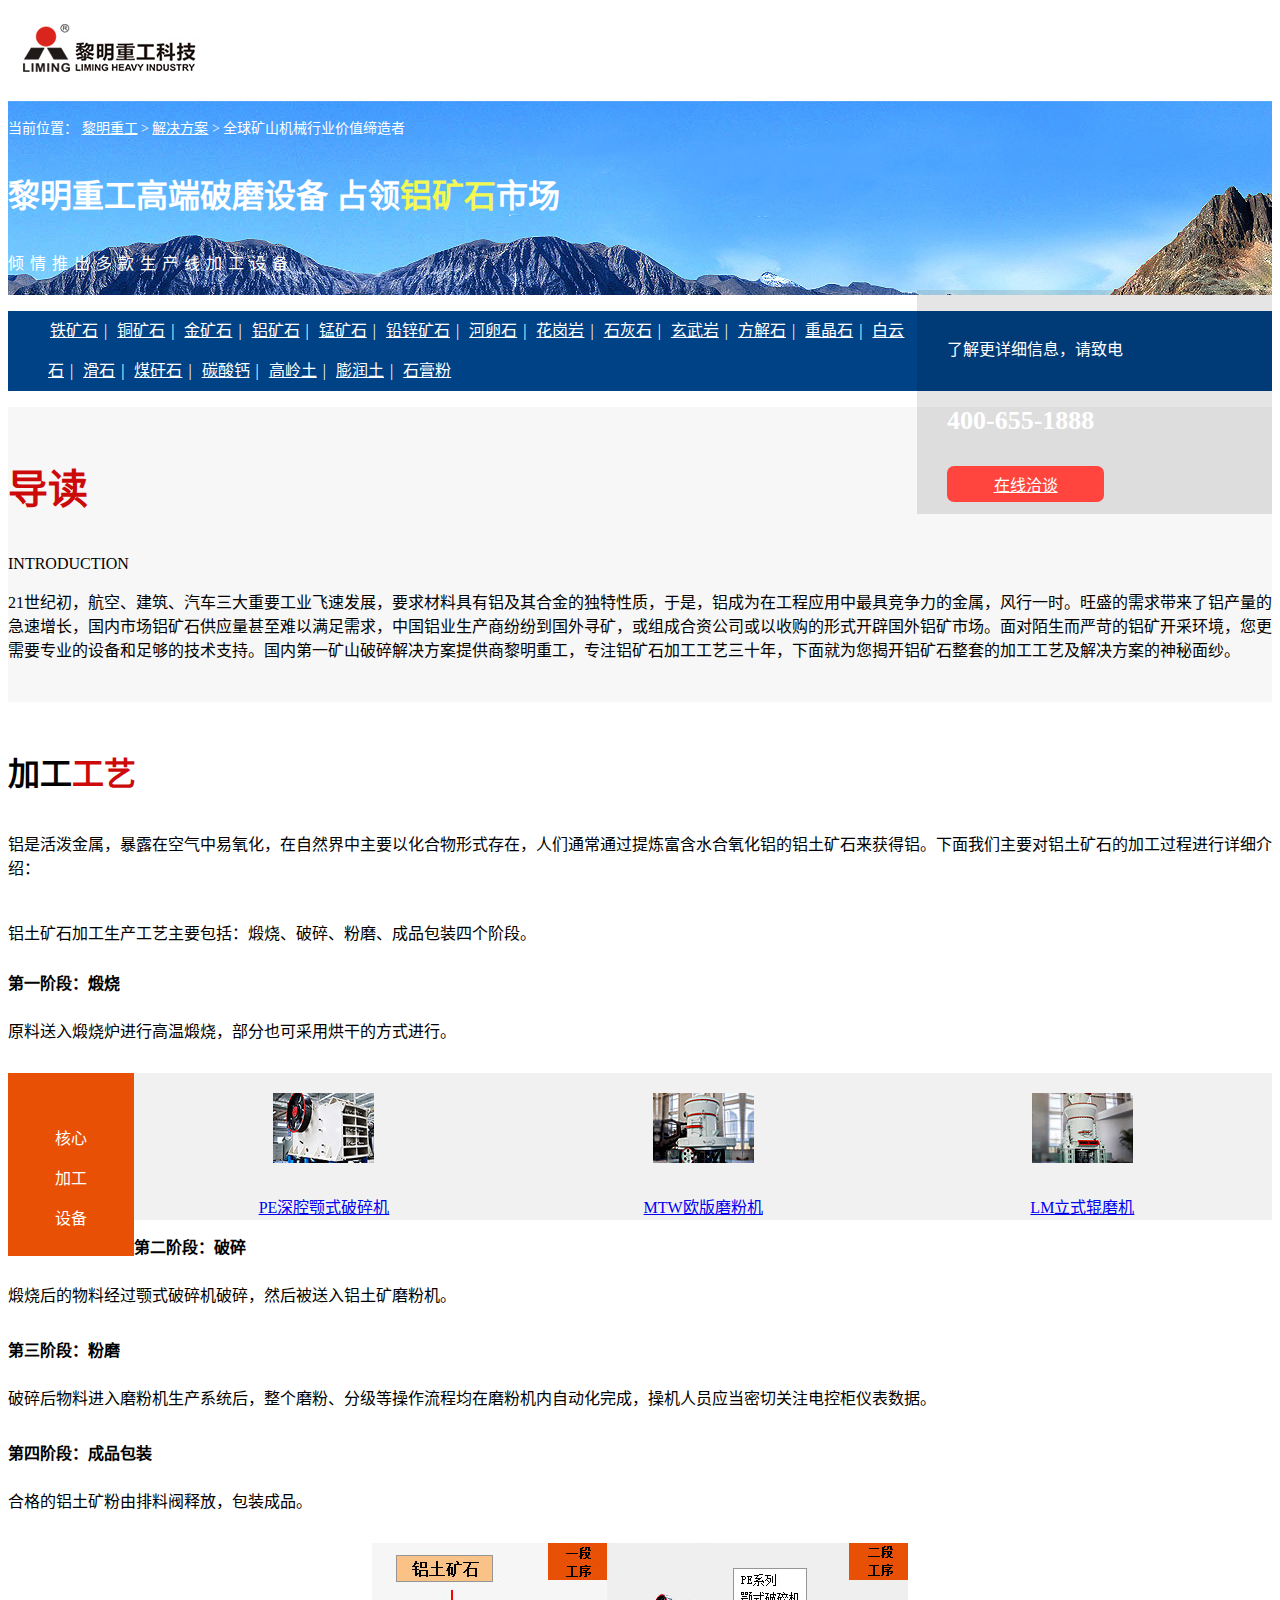
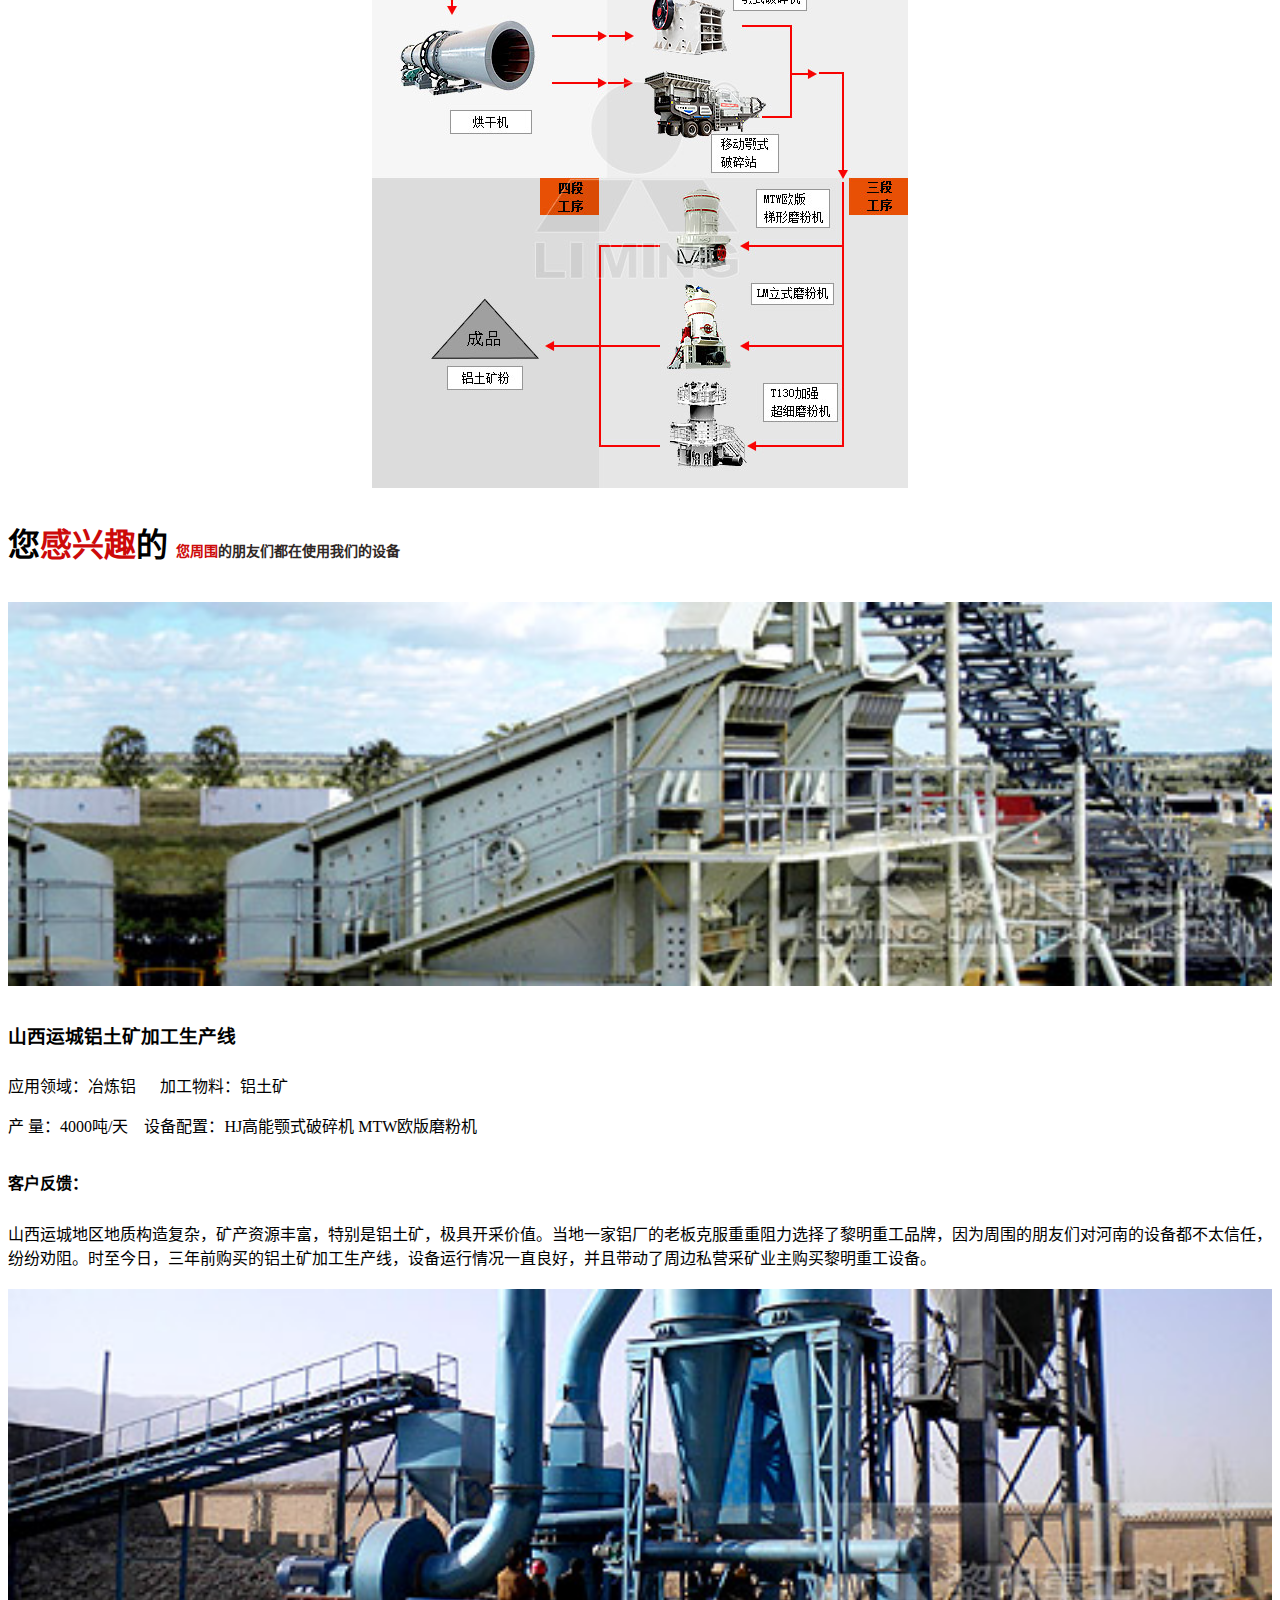
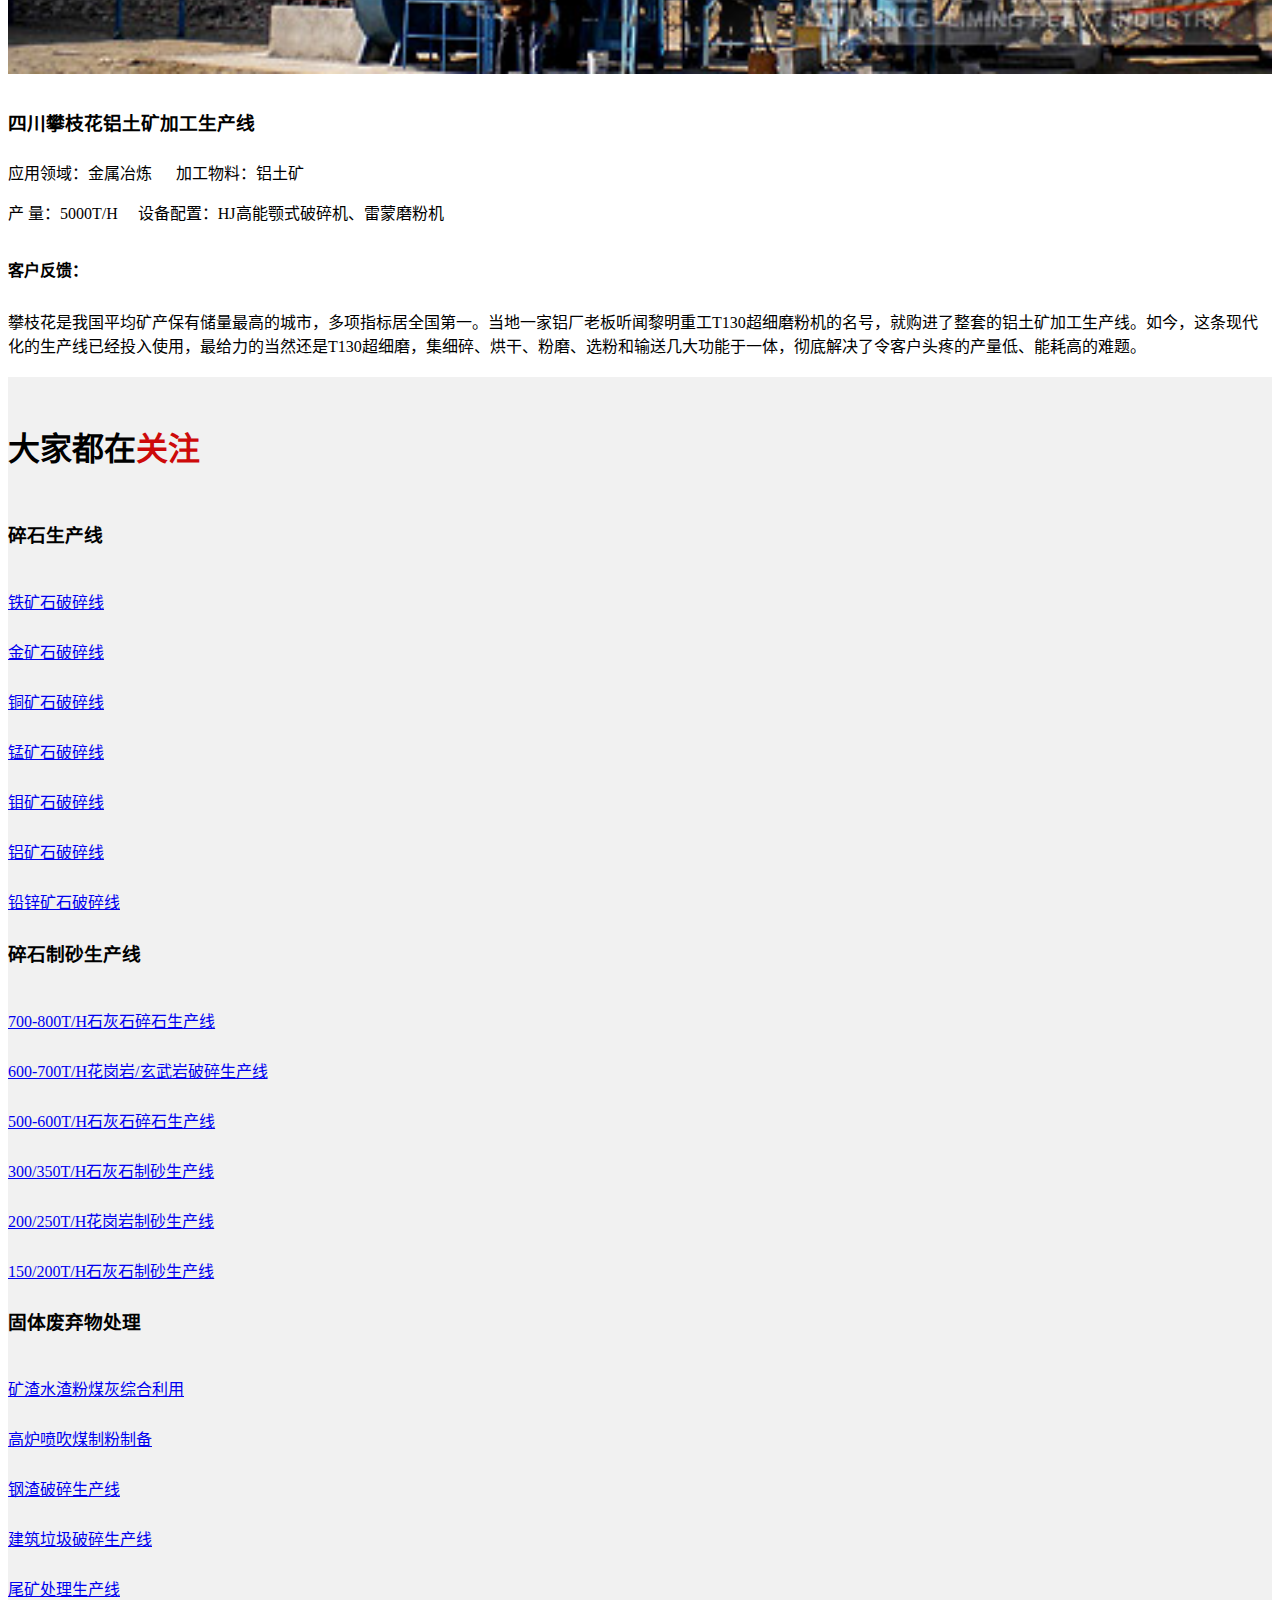
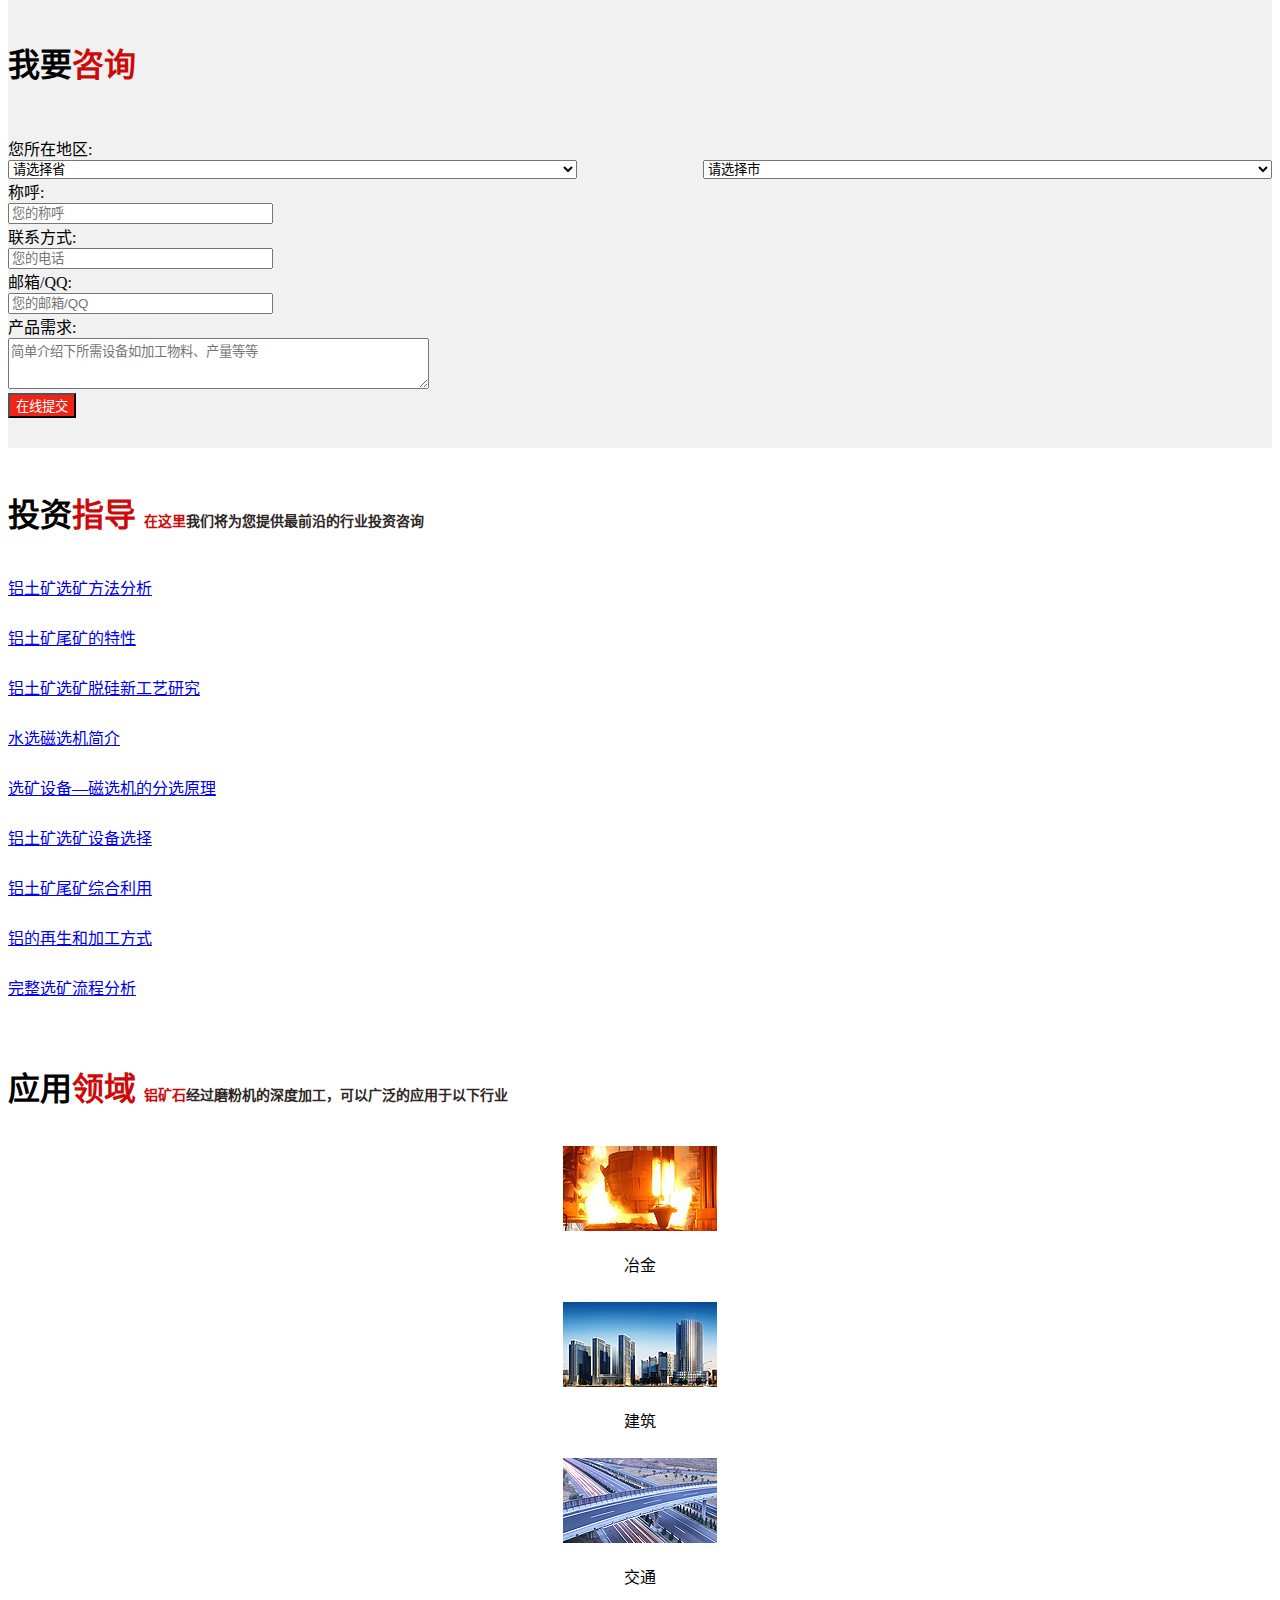
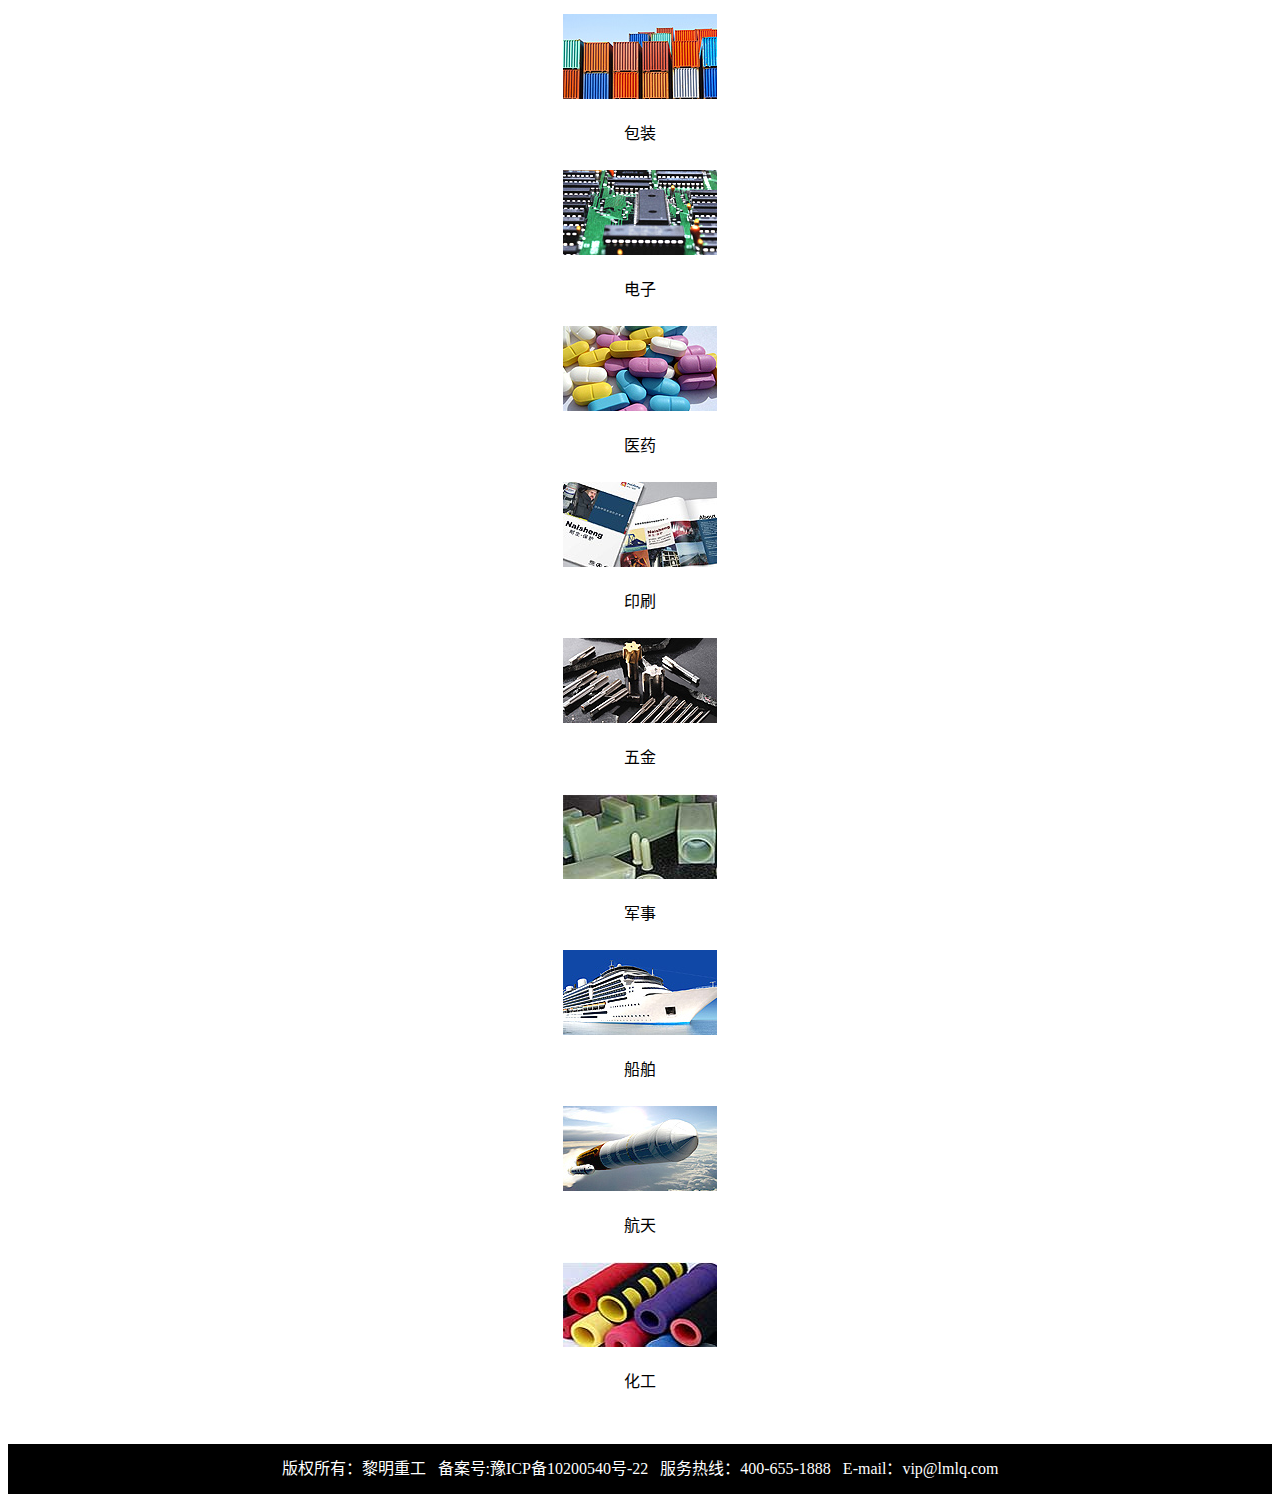
<file: lv.html>
<!DOCTYPE html>
<html lang="zh-cn">

<head>
    <meta http-equiv="Content-Type" content="text/html; charset=utf-8" />
    <meta name="keywords" content="玄武岩破碎机,玄武岩粉碎机,玄武岩制砂机,玄武岩制砂生产线">
    <meta name="description" Content="黎明重工生成的玄武岩制砂机是黎明重工获得国家专利的王牌制砂设备，它安装简便、易于操作，处理量大、产量高达50-500t/h，一机多用、应用灵活，工作噪音小、无污染，VSI5X制砂机是破碎玄武岩的最好选择，详情咨询400-655-1888。">
    <title>铝矿石破碎机,铝矿石生产工艺,铝矿石碎石机,铝矿石破碎机价格,铝矿加工设备,铝矿石选矿设备-河南黎明重工科技股份有限公司</title>
    <meta name="viewport" content="width=device-width, initial-scale=1.0">
    <meta http-equiv="X-UA-Compatible" content="IE=edge">
    <meta name="renderer" content="webkit">
    <meta content="telephone=no" name="format-detection">
    <meta content="email=no" name="format-detection">
    <meta content="yes" name="apple-mobile-web-app-capable">
    <meta content="black" name="apple-mobile-web-app-status-bar-style">
    <link rel="shortcut icon" href="http://www.lmlq.com/favicon.ico" />
    <link rel="stylesheet" href="http://www.lmlq.com/css/pintuer.css">
    <link rel="stylesheet" href="http://www.lmlq.com/css/font.css">
    <link rel="stylesheet" href="http://www.lmlq.com/css/style.css">
    <link rel="stylesheet" href="http://www.lmlq.com/css/inside.css">
    <link rel="stylesheet" href="./css/basalt.css">
    <!--[if lt IE 9]>
	<link rel="stylesheet" href="http://www.lmlq.com/css/ie8.css">
	<script src="/js/html5.min.js"></script>
	<![endif]-->
    <!--[if lt IE 8]>
	<link rel="stylesheet" href="http://www.lmlq.com/css/ie7.css">
	<![endif]-->
    <!--[if lt IE 7]>
	<link rel="stylesheet" href="http://www.lmlq.com/css/ie6.css">
	<![endif]-->
</head>

<body>
    <div class="container">
        <div class="line-big materi">
            <div class="xl3">
                <a href="">
                    <img src="./img-merge/logo.jpg" alt="">
                </a>
            </div>
            <div class="xl9">
                <div class="material-a">
                    <a href="http://www.lmlq.com/">进入首页</a>&nbsp;|&nbsp;
                    <a href="http://www.lmlq.com/products/">产品中心</a>&nbsp;|&nbsp;
                    <a href="http://www.lmlq.com/solution/">解决方案</a>&nbsp;|&nbsp;
                    <a href="http://www.lmlq.com/service/">配件与服务</a>
                </div>
            </div>
        </div>
    </div>
    <div class="banner">
        <!-- <img src="./img-merge/banner.jpg" alt=""> -->
        <!-- <img class="res img-res" data-xl="./img-merge/lv_banner_l.jpg" data-xs="./img-merge/lv_banner_s.jpg" data-xm="./img-merge/lv_banner_m.jpg" data-xb="./img-merge/lv_banner.jpg"> -->
        <div class="container banner-wenzi">
            <div class="line-big">
                <div class="xm7">
                    <p class="locat">当前位置： <a href="/" target="_blank">黎明重工</a> > <a href="/line_case/" target="_blank">解决方案</a> > 全球矿山机械行业价值缔造者</p>
                    <h1>黎明重工高端破磨设备 占领<span>铝矿石</span>市场</h1> 
                    <p class="america">倾情推出多款生产线加工设备</p>
                </div>
                <div class="xm5"><div class="contact">
                    <p>了解更详细信息，请致电</p>
                    <p class="tel">400-655-1888</p>
                    <a href="javascript:openZoosUrl('chatwin');"><p class="online">在线洽谈</p></a>
                </div></div>
            </div>
        </div>
    </div>
    <div class="material-b flow" id="flow">
        <ul class="container">
            <li><a href="/materiel/fe.html">铁矿石</a></li>&nbsp;|&nbsp;
            <li><a href="/materiel/copper.html">铜矿石</a></li>&nbsp;|&nbsp;
            <li><a href="/materiel/gold.html">金矿石</a></li>&nbsp;|&nbsp;
            <li><a href="/materiel/lv.html">铝矿石</a></li>&nbsp;|&nbsp;
            <li><a href="/materiel/meng.html">锰矿石</a></li>&nbsp;|&nbsp;
            <li><a href="/materiel/zinc.html">铅锌矿石</a></li>&nbsp;|&nbsp;
            <li><a href="/materiel/pebble.html">河卵石</a></li>&nbsp;|&nbsp;
            <li><a href="/materiel/granite.html">花岗岩</a></li>&nbsp;|&nbsp;
            <li><a href="/materiel/limestone.html">石灰石</a></li>&nbsp;|&nbsp;
            <li><a href="/materiel/basalt.html">玄武岩</a></li>&nbsp;|&nbsp;
            <li><a href="/materiel/calcite.html">方解石</a></li>&nbsp;|&nbsp;
            <li><a href="/materiel/barite.html">重晶石</a></li>&nbsp;|&nbsp;
            <li><a href="/materiel/dolomite.html">白云石</a></li>&nbsp;|&nbsp;
            <li> <a href="/materiel/talc.html">滑石</a></li>&nbsp;|&nbsp;
            <li><a href="/materiel/gangue.html">煤矸石</a></li>&nbsp;|&nbsp;
            <li><a href="/materiel/caco.html">碳酸钙</a></li>&nbsp;|&nbsp;
            <li><a href="/materiel/kaolin.html">高岭土</a></li>&nbsp;|&nbsp;
            <li><a href="http://www.lmzg.com/special/pengruntu.html">膨润土</a></li>&nbsp;|&nbsp;
            <li><a href="http://www.lmzg.com/special/shigaofen.html">石膏粉</a></li>
        </ul>
    </div>
    <div class="material-c">
        <div class="container">
            <div class="line-big">
                <div class="xm2 material-c-1">
                    <p class="daodu">导读</p>
                    <p class="intro">INTRODUCTION</p>
                </div>
                <div class="xm10">
                    <p>21世纪初，航空、建筑、汽车三大重要工业飞速发展，要求材料具有铝及其合金的独特性质，于是，铝成为在工程应用中最具竞争力的金属，风行一时。旺盛的需求带来了铝产量的急速增长，国内市场铝矿石供应量甚至难以满足需求，中国铝业生产商纷纷到国外寻矿，或组成合资公司或以收购的形式开辟国外铝矿市场。面对陌生而严苛的铝矿开采环境，您更需要专业的设备和足够的技术支持。国内第一矿山破碎解决方案提供商黎明重工，专注铝矿石加工工艺三十年，下面就为您揭开铝矿石整套的加工工艺及解决方案的神秘面纱。</p>
                </div>
            </div>
        </div>
    </div>
    <div class="container">
        <div class="material-d">
            <h1>加工<span>工艺</span></h1>
            <div class="line-big">
                <div class="xm6">
                    <p class="gongyi">铝是活泼金属，暴露在空气中易氧化，在自然界中主要以化合物形式存在，人们通常通过提炼富含水合氧化铝的铝土矿石来获得铝。下面我们主要对铝土矿石的加工过程进行详细介绍：</p>
                    <p class="gongyi">铝土矿石加工生产工艺主要包括：煅烧、破碎、粉磨、成品包装四个阶段。</p>
                    <span>第一阶段：煅烧</span>
                    <p class="jieduan">原料送入煅烧炉进行高温煅烧，部分也可采用烘干的方式进行。</p>
                    <div class="shebei">
                        <div class="shebei-a">
                            <p>核心</p>
                            <p>加工</p>
                            <p>设备</p>
                        </div>
                        <div class="shebei-a-1"><p>核心加工设备</p></div>
                        <div class="shebei-b">
                            <a href="/EShiPoSuiJi/"><img src="./img-merge/pee.jpg" alt="">
                                <p>PE深腔颚式破碎机</p></a>
                        </div>
                        <div class="shebei-b">
                            <a href="/MTWMoFenJi/"><img src="./img-merge/mtw.jpg" alt="">
                                <p>MTW欧版磨粉机</p></a>
                        </div>
                        <div class="shebei-b">
                            <a href="/LiShiMoFenJi/"><img src="./img-merge/lm.jpg" alt="">
                                <p>LM立式辊磨机</p></a>
                        </div>
                    </div>
                    <span>第二阶段：破碎</span>
                    <p class="jieduan">煅烧后的物料经过颚式破碎机破碎，然后被送入铝土矿磨粉机。</p>
                    <span>第三阶段：粉磨</span>
                    <p class="jieduan">破碎后物料进入磨粉机生产系统后，整个磨粉、分级等操作流程均在磨粉机内自动化完成，操机人员应当密切关注电控柜仪表数据。</p>
                    <span>第四阶段：成品包装</span>
                    <p class="jieduan">合格的铝土矿粉由排料阀释放，包装成品。</p>
                </div>
                <div class="xm6 material-d-1"><img src="./img-merge/lv_pic.jpg" alt=""></div>
            </div>
        </div>
        <div class="material-e">
            <h1>您<span>感兴趣</span>的 <span class="s-1"> <b> 您周围</b>的朋友们都在使用我们的设备</span></h1>
            <div class="line-big">
                <div class="xs6 case-1">
                    <img src="./img-merge/lv1.jpg" alt="">
                    <h3>山西运城铝土矿加工生产线</h3>
                    <p>应用领域：冶炼铝 &nbsp;&nbsp;&nbsp;&nbsp; 加工物料：铝土矿</p>
                    <p>产 量：4000吨/天&nbsp;&nbsp;&nbsp;&nbsp;设备配置：HJ高能颚式破碎机 MTW欧版磨粉机 </p>
                    <h4>客户反馈：</h4>
                    <p>山西运城地区地质构造复杂，矿产资源丰富，特别是铝土矿，极具开采价值。当地一家铝厂的老板克服重重阻力选择了黎明重工品牌，因为周围的朋友们对河南的设备都不太信任，纷纷劝阻。时至今日，三年前购买的铝土矿加工生产线，设备运行情况一直良好，并且带动了周边私营采矿业主购买黎明重工设备。</p>
                </div>
                <div class="xs6 case-2">
                    <img src="./img-merge/lv2.jpg" alt="">
                    <h3>四川攀枝花铝土矿加工生产线</h3>
                    <p>应用领域：金属冶炼 &nbsp;&nbsp;&nbsp;&nbsp; 加工物料：铝土矿</p>
                    <p>产 量：5000T/H &nbsp;&nbsp;&nbsp;&nbsp;设备配置：HJ高能颚式破碎机、雷蒙磨粉机 </p>
                    <h4>客户反馈：</h4>
                    <p>攀枝花是我国平均矿产保有储量最高的城市，多项指标居全国第一。当地一家铝厂老板听闻黎明重工T130超细磨粉机的名号，就购进了整套的铝土矿加工生产线。如今，这条现代化的生产线已经投入使用，最给力的当然还是T130超细磨，集细碎、烘干、粉磨、选粉和输送几大功能于一体，彻底解决了令客户头疼的产量低、能耗高的难题。</p>
                </div>
            </div>
        </div>
    </div>
    <div class="material-f">
        <div class="container">
            <div class="line-big">
                <div class="xm6">
                    <h1>大家都在<span>关注</span></h1>
                    <div class="line-big pro-line">
                        <div class="xl3">
                            <h3>碎石生产线</h3>
                            <p><a href="/materiel/fe.html">铁矿石破碎线</a></p>
                            <p><a href="/materiel/gold.html">金矿石破碎线</a></p>
                            <p><a href="/materiel/copper.html">铜矿石破碎线</a></p>
                            <p><a href="/materiel/meng.html">锰矿石破碎线</a></p>
                            <p><a href="/materiel/mu.html">钼矿石破碎线</a></p>
                            <p><a href="/materiel/lv.html">铝矿石破碎线</a></p>
                            <p><a href="/materiel/zinc.html">铅锌矿石破碎线</a></p>
                        </div>
                        <div class="xl5">
                            <h3>碎石制砂生产线</h3>
                            <p><a href="/line_case/suishi.html">700-800T/H石灰石碎石生产线</a></p> 
                            <p><a href="/line_case/suishi.html">600-700T/H花岗岩/玄武岩破碎生产线</a></p> 
                            <p><a href="/line_case/suishi.html">500-600T/H石灰石碎石生产线</a></p> 
                            <p><a href="/line_case/zhisha.html">300/350T/H石灰石制砂生产线</a></p> 
                            <p><a href="/line_case/zhisha.html">200/250T/H花岗岩制砂生产线</a></p>
                            <p><a href="/line_case/zhisha.html">150/200T/H石灰石制砂生产线</a></p>
                        </div>
                        <div class="xl4">
                            <h3>固体废弃物处理</h3>
                            <p><a href="/LiShiMoFenJi/">矿渣水渣粉煤灰综合利用</a></p>
                            <p><a href="/News/IndustryNews/meiganshigongyi.html">高炉喷吹煤制粉制备</a></p>
                            <p><a href="/T130Xmofenji/GongYing/4805.html">钢渣破碎生产线</a></p>
                            <p><a href="/LunTaiPoSuiZhan/product.html">建筑垃圾破碎生产线</a></p>
                            <p><a href="/LongTrial/minecrush/4546.html">尾矿处理生产线</a></p>
                        </div>
                    </div>
                </div>
                <div class="xm6">
                    <h1>我要<span>咨询</span></h1>
                    <form method="post" action="http://data.lmzg.com/post.php" class="form-x" id="form-x">
                    <input type="hidden" name="url" id="url" value="/special/ep.html">
                    <div class="form-group">
                    <div class="label">
                    <label>
                    您所在地区:</label>
                    </div>
                    <div class="field">
                    <div class="province">
                    <select id="province" onchange="areaMap.city(this.value);" name="country_name" class="input">
                    <option value="请选择省">请选择省</option>
                    <option value="北京">北京</option>
                    <option value="上海">上海</option>
                    <option value="天津">天津</option>
                    <option value="重庆">重庆</option>
                    <option value="河北">河北</option>
                    <option value="山西">山西</option>
                    <option value="内蒙古">内蒙古</option>
                    <option value="辽宁">辽宁</option>
                    <option value="吉林">吉林</option>
                    <option value="黑龙江">黑龙江</option>
                    <option value="江苏">江苏</option>
                    <option value="浙江">浙江</option>
                    <option value="安徽">安徽</option>
                    <option value="福建">福建</option>
                    <option value="江西">江西</option>
                    <option value="山东">山东</option>
                    <option value="河南">河南</option>
                    <option value="湖北">湖北</option>
                    <option value="湖南">湖南</option>
                    <option value="广东">广东</option>
                    <option value="广西">广西</option>
                    <option value="海南">海南</option>
                    <option value="四川">四川</option>
                    <option value="贵州">贵州</option>
                    <option value="云南">云南</option>
                    <option value="西藏">西藏</option>
                    <option value="陕西">陕西</option>
                    <option value="甘肃">甘肃</option>
                    <option value="宁夏">宁夏</option>
                    <option value="青海">青海</option>
                    <option value="新疆">新疆</option>
                    <option value="香港">香港</option>
                    <option value="澳门">澳门</option>
                    <option value="台湾">台湾</option>
                    <option value="其它">其它</option>
                    </select>
                    </div>
                    <div class="city">
                    <select id="city" name="country_name" class="input">
                    <option>请选择市</option>
                    </select>
                    </div>
                    </div>
                    </div>
                    <div class="form-group">
                    <div class="label">
                    <label>称呼:</label>
                    </div>
                    <div class="field">
                    <input type="text" class="input" id="name" name="name" size="30" placeholder="您的称呼">
                    </div>
                    </div>
                    <div class="form-group">
                    <div class="label">
                    <label>联系方式:</label>
                    </div>
                    <div class="field">
                    <input type="text" class="input" id="tel" name="tel" size="30" placeholder="您的电话">
                    </div>
                    </div>
                    <div class="form-group">
                    <div class="label">
                    <label>邮箱/QQ:</label>
                    </div>
                    <div class="field">
                    <input type="text" class="input" name="email" size="30" placeholder="您的邮箱/QQ">
                    </div>
                    </div>
                    <div class="form-group">
                    <div class="label">
                    <label>
                    产品需求:</label>
                    </div>
                    <div class="field">
                    <textarea name="message" class="input" id="msg" rows="3" cols="50" placeholder="简单介绍下所需设备如加工物料、产量等等"></textarea>
                    </div>
                    </div>
                    <div class="form-button">
                    <button class="button" type="button" onclick="checkform()">
                    在线提交</button>
                    </div>
                    </form>
                </div>
            </div>
        </div>
    </div>
    <div class="container">
        <div class="material-g">
            <h1>投资<span>指导</span> <span class="s-1"><b> 在这里</b>我们将为您提供最前沿的行业投资咨询</span></h1>
            <div class="line-big">
                <div class="xs6">
                    <a href="/News/IndustryNews/hangyejishu/5828.html"><p>铝土矿选矿方法分析</p></a>
                    <a href="/News/IndustryNews/touzizhidao/5835.html"><p>铝土矿尾矿的特性</p></a>
                    <a href="/News/IndustryNews/hangyejishu/5837.html"><p>铝土矿选矿脱硅新工艺研究</p></a>
                    <a href="/News/IndustryNews/touzizhidao/5839.html"><p>水选磁选机简介</p></a>
                    <a href="/News/IndustryNews/hangyejishu/5841.html"><p>选矿设备―磁选机的分选原理</p></a>
                </div>
                <div class="xs6">
                    <a href="/News/IndustryNews/hangyejishu/5834.html"><p>铝土矿选矿设备选择</p></a>
                    <a href="/News/IndustryNews/touzizhidao/5836.html"><p>铝土矿尾矿综合利用</p></a>
                    <a href="/News/IndustryNews/touzizhidao/5838.html"><p>铝的再生和加工方式</p></a>
                    <a href="/News/IndustryNews/hangyejishu/5840.html"><p>完整选矿流程分析</p></a>
                </div>
            </div>
        </div>
    </div>
    <div class="container">
        <div class="material-r">
            <h1>应用<span>领域</span> <span class="s-1"><b> 铝矿石</b>经过磨粉机的深度加工，可以广泛的应用于以下行业</span></h1>
            <div class="line-big">
                <div class="xl4 xm2"><img src="./img-merge/apply_yj.jpg" alt=""><p>冶金</p></div>
                <div class="xl4 xm2"><img src="./img-merge/apply_jz.jpg" alt=""><p>建筑</p></div>
                <div class="xl4 xm2"><img src="./img-merge/apply_jt.jpg" alt=""><p>交通</p></div>
                <div class="xl4 xm2"><img src="./img-merge/apply_bz.jpg" alt=""><p>包装</p></div>
                <div class="xl4 xm2"><img src="./img-merge/apply_dz.jpg" alt=""><p>电子</p></div>
                <div class="xl4 xm2"><img src="./img-merge/apply_yy.jpg" alt=""><p>医药</p></div>
                <div class="xl4 xm2"><img src="./img-merge/apply_ys.jpg" alt=""><p>印刷</p></div>
                <div class="xl4 xm2"><img src="./img-merge/apply_wj.jpg" alt=""><p>五金</p></div>
                <div class="xl4 xm2"><img src="./img-merge/apply_js.jpg" alt=""><p>军事</p></div>
                <div class="xl4 xm2"><img src="./img-merge/apply_cb.jpg" alt=""><p>船舶</p></div>
                <div class="xl4 xm2"><img src="./img-merge/apply_ht.jpg" alt=""><p>航天</p></div>
                <div class="xl4 xm2"><img src="./img-merge/apply_hg.jpg" alt=""><p>化工</p></div>
            </div>
        </div>
    </div>
    <footer>
        <p>版权所有：黎明重工&nbsp;&nbsp;&nbsp;备案号:豫ICP备10200540号-22&nbsp;&nbsp;&nbsp;服务热线：400-655-1888&nbsp;&nbsp;&nbsp;E-mail：vip@lmlq.com</p>
    </footer>
    <script src="http://www.lmlq.com/js/jquery.js"></script>
    <script src="http://www.lmlq.com/js/pintuer.js"></script>
    <script src="http://www.lmlq.com/js/search.js"></script>
    <script language="javascript" src="http://www.lmlq.com/js/province.js"></script>
    <script>
        var areaMap = new AreaMap('province', 'city');
        areaMap.province('', '');
    </script>
    <script>
            function checkform() {
        
              if (document.getElementById("name").value == "") {
                alert('称呼不能为空！');
                document.getElementById("name").focus();
                return false;
              }
              var partten = /^1\d{10}$/;
              var number = document.getElementById("tel").value;
              if (number == "手机号码：" || !partten.test(number)) {
                alert('请正确填写手机号！');
                document.getElementById("tel").focus();
                return false;
              }
              var msg = window.document.getElementById('msg').value;
              var partner = /(S)*(http)|(ftp)|(url)|(www\.)/igm;
              if (partner.exec(msg) || msg == "") {
                alert("产品需求为空或含有非法字符!");
                return false;
                window.document.getElementById('msg').value = "";
                window.document.getElementById('msg').focus();
        
              }
              $(".form-x").submit();
            }
          </script>
    <!--[if lt IE 9]>
	<script src="/js/respond.js"></script>
	<script src="/js/ie.js"></script>
	<![endif]-->
    <!--[if IE 6]>
	<script src="/js/ie6.js"></script>
	<![endif]-->
    <!-- <script language="javascript" src="https://pqt.zoosnet.net/js/lsjs.aspx?siteid=PQT37489358"></script>
    <script src="http://www.lmlq.com/js/gotop.js"></script>
    <script type="text/javascript">
        //1.
        (function (d) {
            window.bd_cpro_rtid = "PjTdnWf";
            var s = d.createElement("script");
            s.type = "text/javascript";
            s.async = true;
            s.src = location.protocol + "//cpro.baidu.com/cpro/ui/rt.js";
            var s0 = d.getElementsByTagName("script")[0];
            s0.parentNode.insertBefore(s, s0);
        })(document);
        //2.
        var _bdhm_top = 0;
        var _bdhm_tim = new Image(1, 1);
        _bdhm_tim.id = "bdhmPerimg";
        _bdhm_tim.src = "//hm.baidu.com/_tt.gif?si=182e6c2d3d78eef40e5dac7da77a748f&rnd=" + Math.round(Math.random() *
            2147483647);
        _bdhm_tim.onload = function () {
            _bdhm_top = 1;
        }
        //3.
        var _hmt = _hmt || [];
        (function () {
            var hm = document.createElement("script");
            hm.src = "//hm.baidu.com/hm.js?182e6c2d3d78eef40e5dac7da77a748f";
            var s = document.getElementsByTagName("script")[0];
            s.parentNode.insertBefore(hm, s);
        })();
        //4.
        var _hmt = _hmt || [];
        (function () {
            var hm = document.createElement("script");
            hm.src = "//hm.baidu.com/hm.js?137764b3a174714948a59ba3ab94a872";
            var s = document.getElementsByTagName("script")[0];
            s.parentNode.insertBefore(hm, s);
        })();
    </script> -->
    <!-- <script>
        if(window.addEventListener){
            window.addEventListener('scroll',function(){
            var s_top = document.documentElement.scrollTop || document.body.scrollTop;
            var obj=document.getElementById("flow");
            if(s_top>=190){
                obj.style.position="fixed";
                obj.style.top="0px";
                obj.style.left=(window.document.body.offsetWidth-obj.offsetWidth)/2+"px";	
            }else{
                obj.style.position="";
                obj.style.top="";
                obj.style.left="";
            }
            
            },false)
        }else{
        window.attachEvent('onscroll',function(){
            var s_top = document.documentElement.scrollTop || document.body.scrollTop;
            var obj=document.getElementById("flow");
            if(s_top>=190){
                obj.style.position="fixed";
                obj.style.top="0px";
                obj.style.left=(window.document.body.offsetWidth-obj.offsetWidth)/2+"px";	
            }else{
                obj.style.position="";
                obj.style.top="";
                obj.style.left="";
            }
        })}
    </script> -->
    <script type="text/javascript" src="//s.union.360.cn/99357.js"></script>
    <script src="http://www.lmlq.com/js/wow.min.js"></script>
    <script src="http://www.lmlq.com/js/index.js"></script>
</body>

</html>
</file>
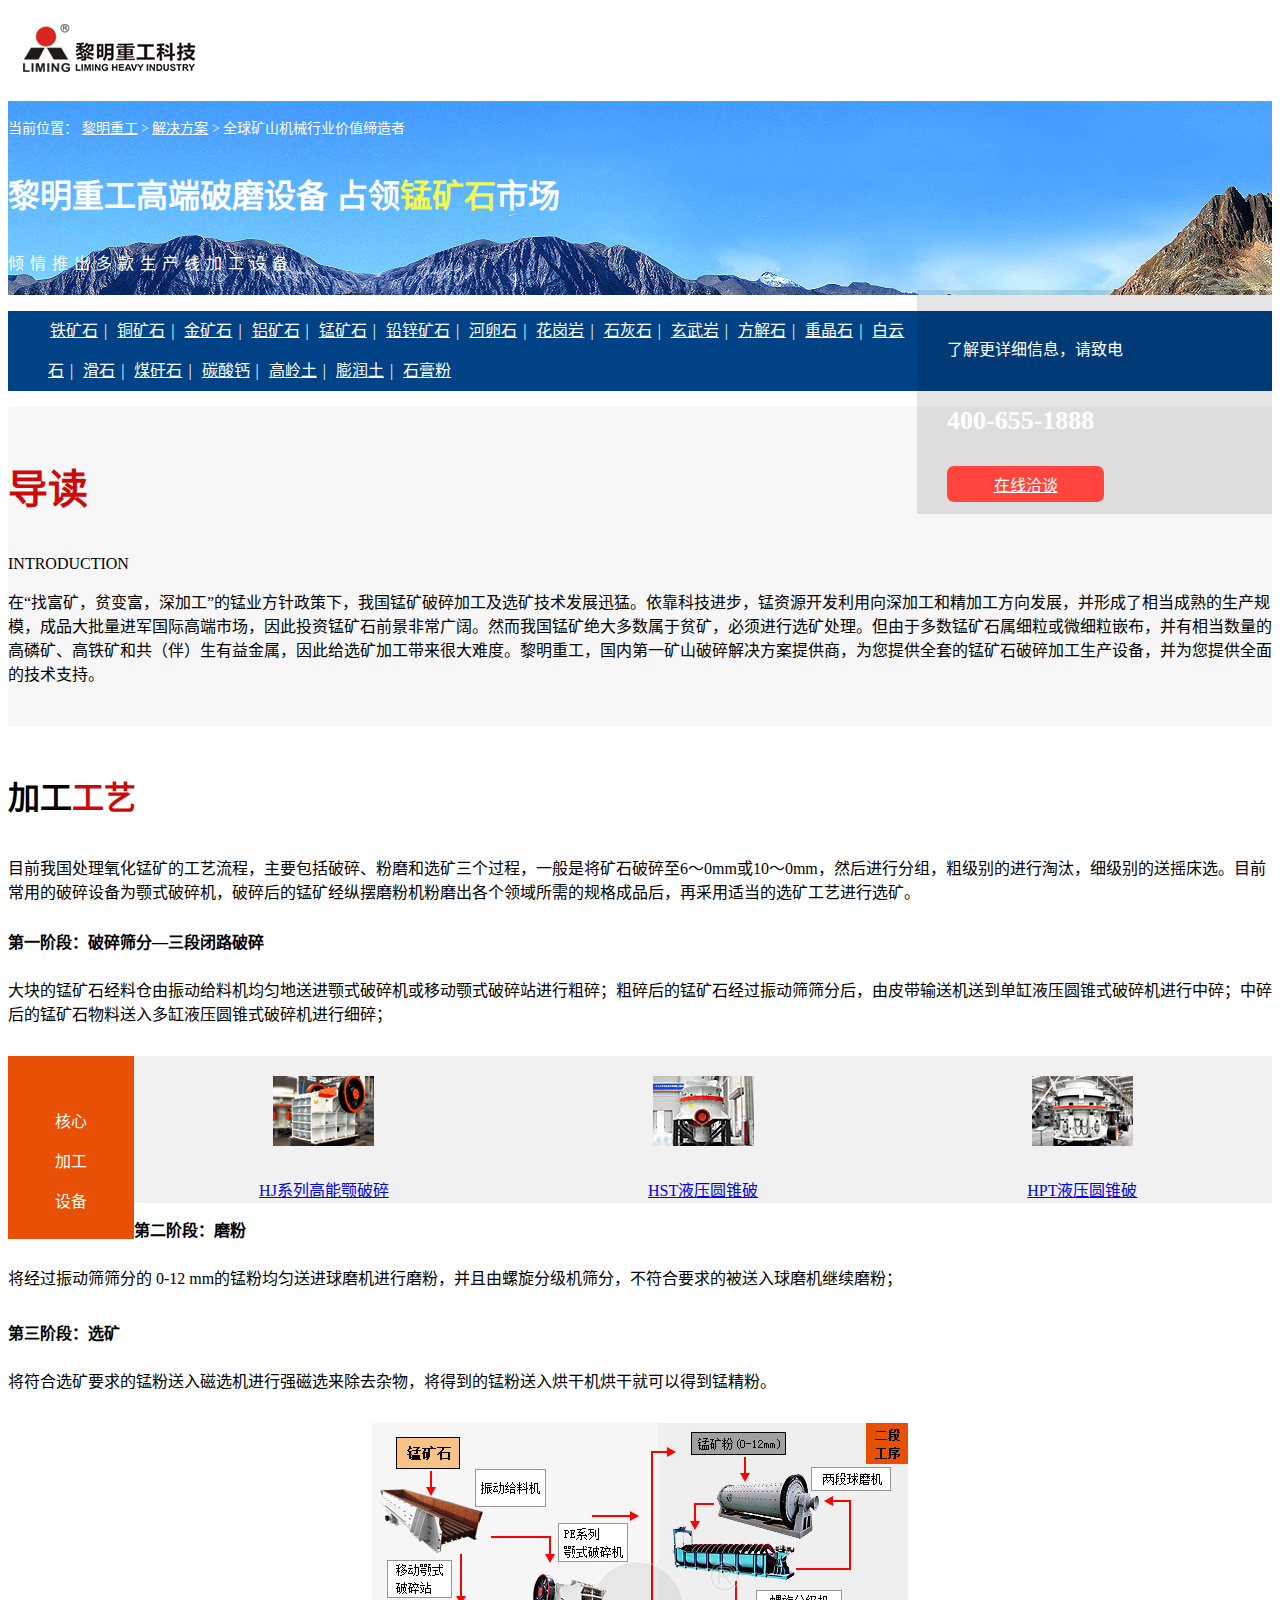
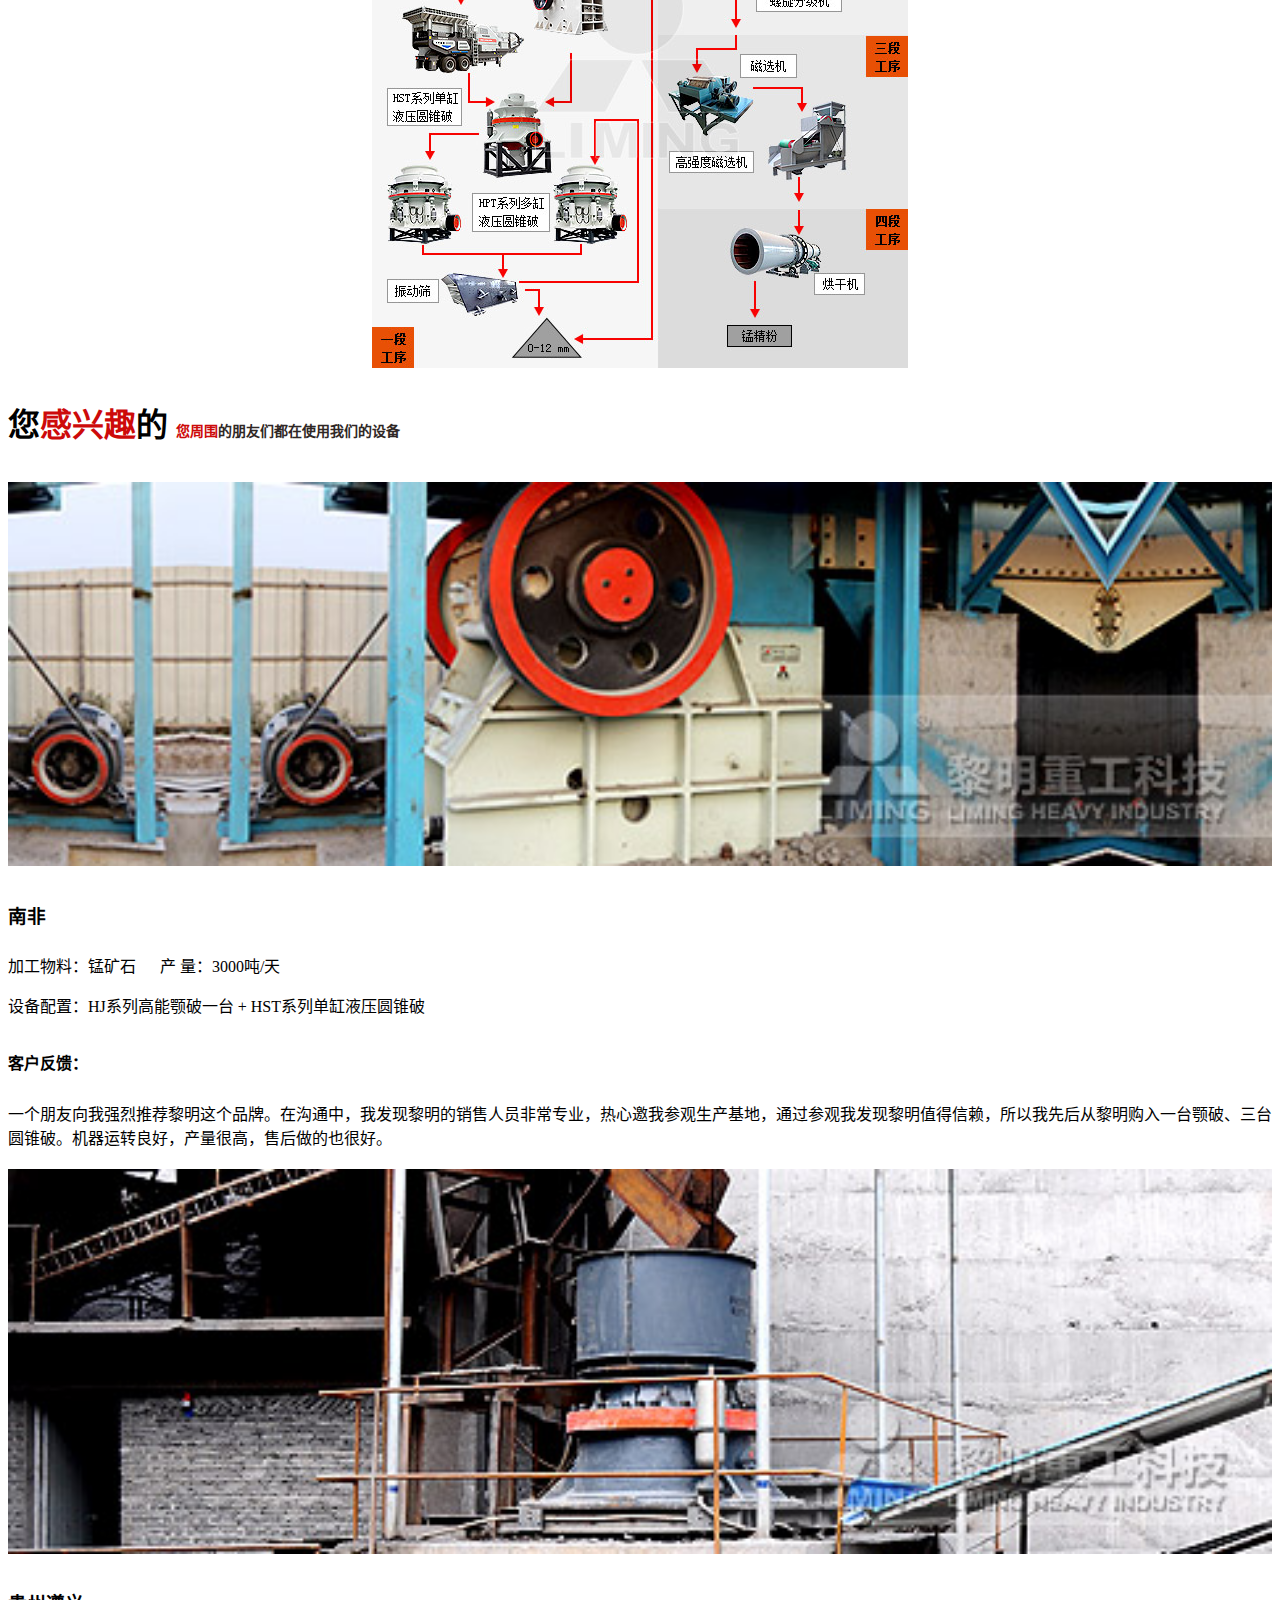
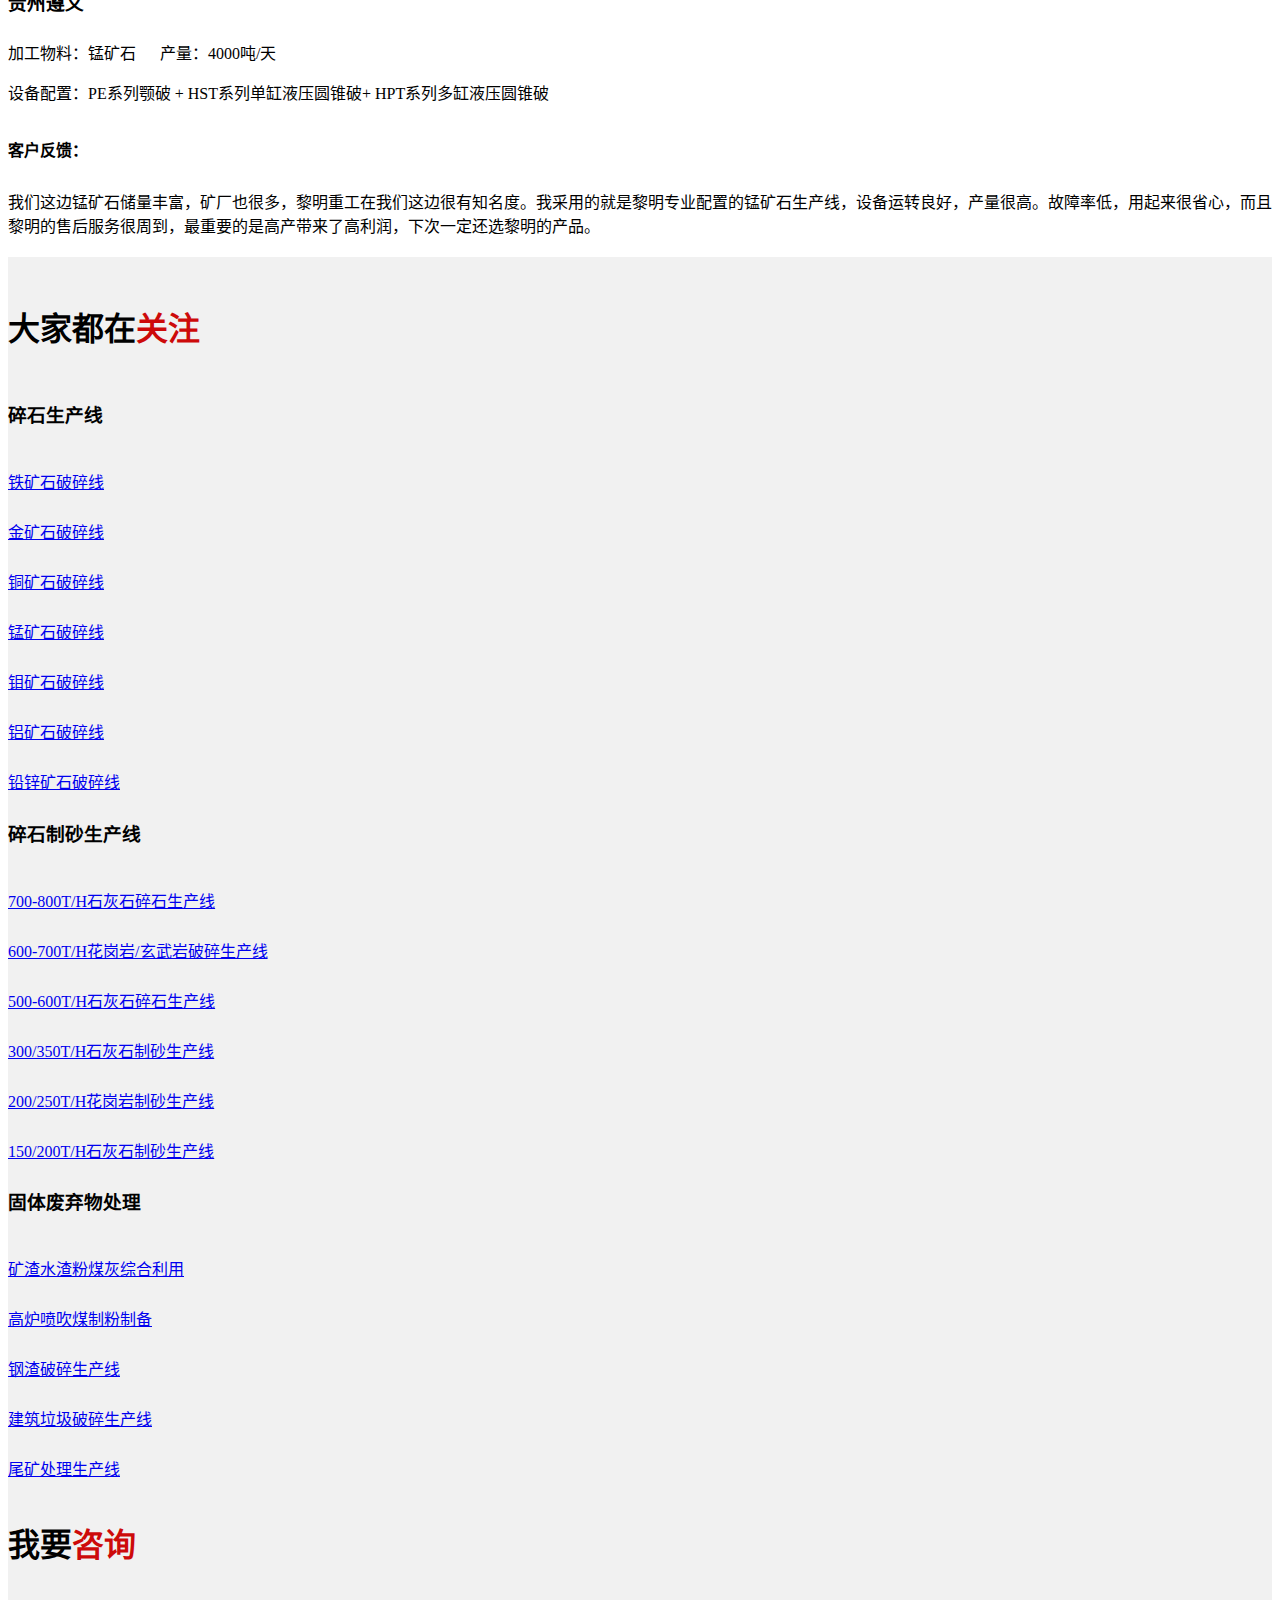
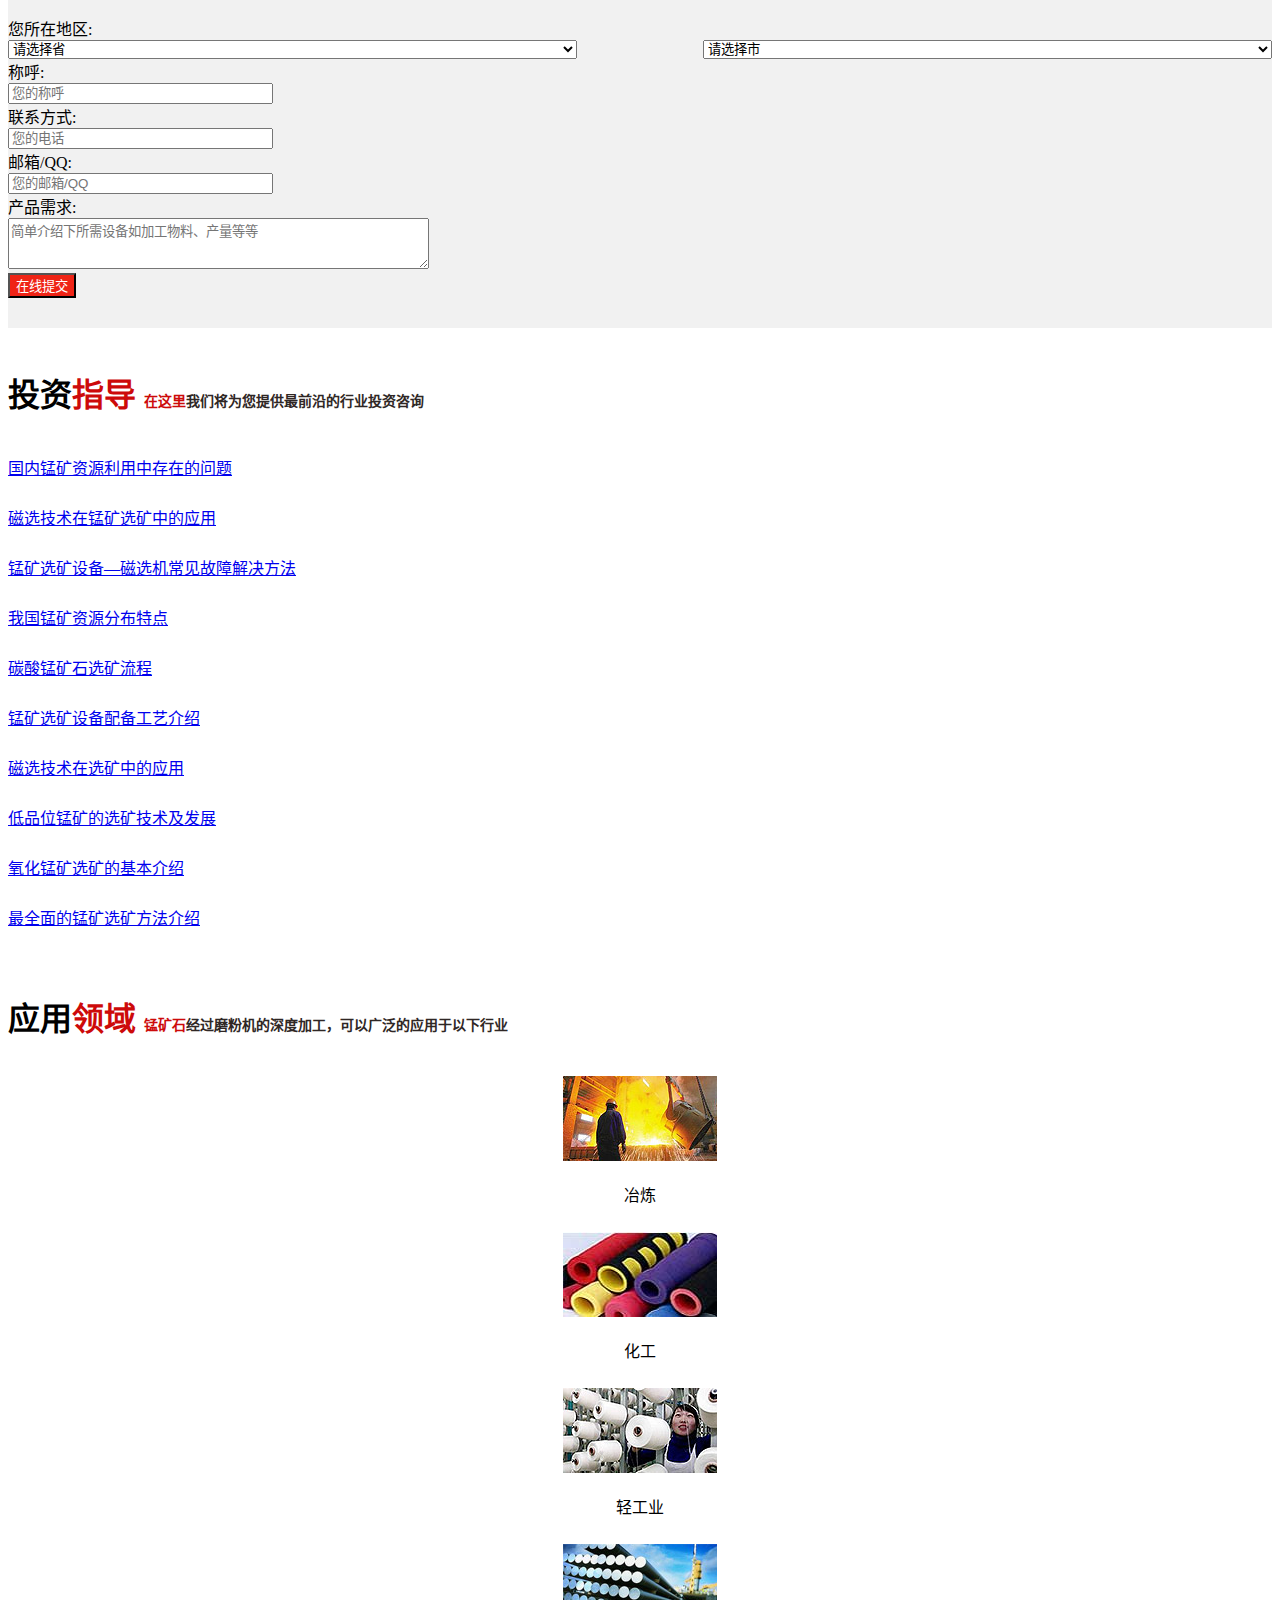
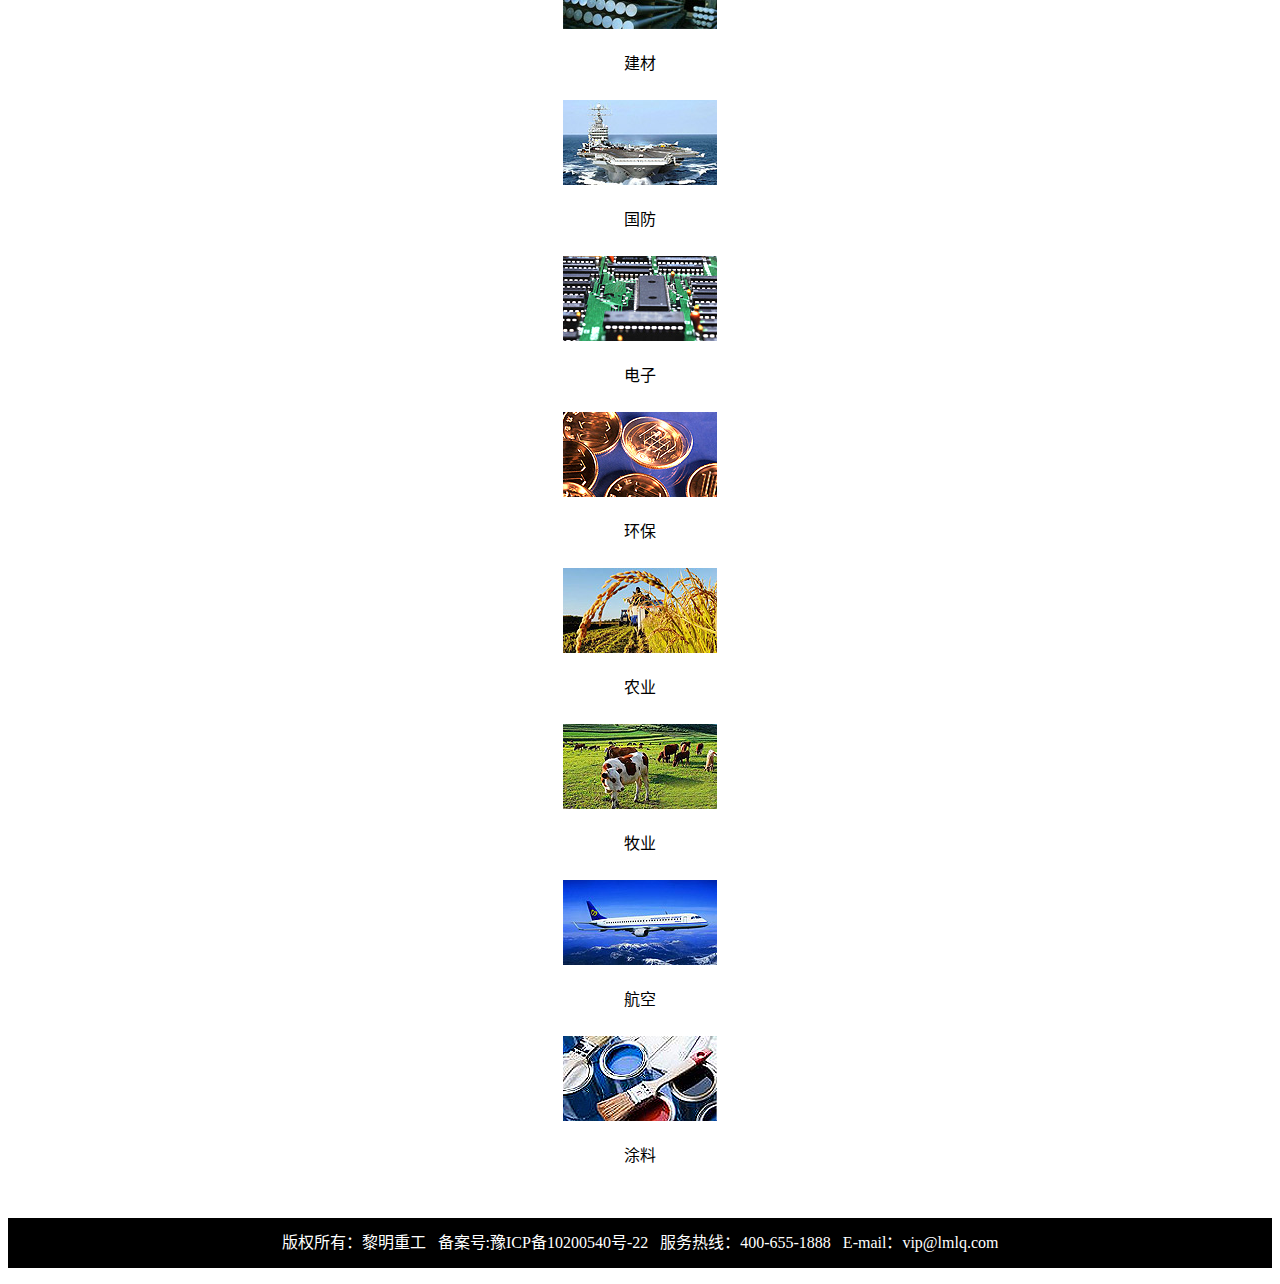
<file: meng.html>
<!DOCTYPE html>
<html lang="zh-cn">

<head>
    <meta http-equiv="Content-Type" content="text/html; charset=utf-8" />
    <meta name="keywords" content="玄武岩破碎机,玄武岩粉碎机,玄武岩制砂机,玄武岩制砂生产线">
    <meta name="description" Content="黎明重工生成的玄武岩制砂机是黎明重工获得国家专利的王牌制砂设备，它安装简便、易于操作，处理量大、产量高达50-500t/h，一机多用、应用灵活，工作噪音小、无污染，VSI5X制砂机是破碎玄武岩的最好选择，详情咨询400-655-1888。">
    <title>锰矿石破碎机,锰矿石生产工艺,锰矿石碎石机,锰矿石破碎机价格,锰矿加工设备,锰矿石选矿设备-河南黎明重工科技股份有限公司</title>
    <meta name="viewport" content="width=device-width, initial-scale=1.0">
    <meta http-equiv="X-UA-Compatible" content="IE=edge">
    <meta name="renderer" content="webkit">
    <meta content="telephone=no" name="format-detection">
    <meta content="email=no" name="format-detection">
    <meta content="yes" name="apple-mobile-web-app-capable">
    <meta content="black" name="apple-mobile-web-app-status-bar-style">
    <link rel="shortcut icon" href="http://www.lmlq.com/favicon.ico" />
    <link rel="stylesheet" href="http://www.lmlq.com/css/pintuer.css">
    <link rel="stylesheet" href="http://www.lmlq.com/css/font.css">
    <link rel="stylesheet" href="http://www.lmlq.com/css/style.css">
    <link rel="stylesheet" href="http://www.lmlq.com/css/inside.css">
    <link rel="stylesheet" href="./css/basalt.css">
    <!--[if lt IE 9]>
	<link rel="stylesheet" href="http://www.lmlq.com/css/ie8.css">
	<script src="/js/html5.min.js"></script>
	<![endif]-->
    <!--[if lt IE 8]>
	<link rel="stylesheet" href="http://www.lmlq.com/css/ie7.css">
	<![endif]-->
    <!--[if lt IE 7]>
	<link rel="stylesheet" href="http://www.lmlq.com/css/ie6.css">
	<![endif]-->
</head>

<body>
    <div class="container">
        <div class="line-big materi">
            <div class="xl3">
                <a href="">
                    <img src="./img-merge/logo.jpg" alt="">
                </a>
            </div>
            <div class="xl9">
                <div class="material-a">
                    <a href="http://www.lmlq.com/">进入首页</a>&nbsp;|&nbsp;
                    <a href="http://www.lmlq.com/products/">产品中心</a>&nbsp;|&nbsp;
                    <a href="http://www.lmlq.com/solution/">解决方案</a>&nbsp;|&nbsp;
                    <a href="http://www.lmlq.com/service/">配件与服务</a>
                </div>
            </div>
        </div>
    </div>
    <div class="banner">
        <!-- <img src="./img-merge/banner.jpg" alt=""> -->
        <!-- <img class="res img-res" data-xl="./img-merge/meng_banner_l.jpg" data-xs="./img-merge/meng_banner_s.jpg" data-xm="./img-merge/meng_banner_m.jpg" data-xb="./img-merge/meng_banner.jpg"> -->
        <div class="container banner-wenzi">
            <div class="line-big">
                <div class="xm7">
                    <p class="locat">当前位置： <a href="/" target="_blank">黎明重工</a> > <a href="/line_case/" target="_blank">解决方案</a> > 全球矿山机械行业价值缔造者</p>
                    <h1>黎明重工高端破磨设备 占领<span>锰矿石</span>市场</h1> 
                    <p class="america">倾情推出多款生产线加工设备</p>
                </div>
                <div class="xm5"><div class="contact">
                    <p>了解更详细信息，请致电</p>
                    <p class="tel">400-655-1888</p>
                    <a href="javascript:openZoosUrl('chatwin');"><p class="online">在线洽谈</p></a>
                </div></div>
            </div>
        </div>
    </div>
    <div class="material-b flow" id="flow">
        <ul class="container">
            <li><a href="/materiel/fe.html">铁矿石</a></li>&nbsp;|&nbsp;
            <li><a href="/materiel/copper.html">铜矿石</a></li>&nbsp;|&nbsp;
            <li><a href="/materiel/gold.html">金矿石</a></li>&nbsp;|&nbsp;
            <li><a href="/materiel/lv.html">铝矿石</a></li>&nbsp;|&nbsp;
            <li><a href="/materiel/meng.html">锰矿石</a></li>&nbsp;|&nbsp;
            <li><a href="/materiel/zinc.html">铅锌矿石</a></li>&nbsp;|&nbsp;
            <li><a href="/materiel/pebble.html">河卵石</a></li>&nbsp;|&nbsp;
            <li><a href="/materiel/granite.html">花岗岩</a></li>&nbsp;|&nbsp;
            <li><a href="/materiel/limestone.html">石灰石</a></li>&nbsp;|&nbsp;
            <li><a href="/materiel/basalt.html">玄武岩</a></li>&nbsp;|&nbsp;
            <li><a href="/materiel/calcite.html">方解石</a></li>&nbsp;|&nbsp;
            <li><a href="/materiel/barite.html">重晶石</a></li>&nbsp;|&nbsp;
            <li><a href="/materiel/dolomite.html">白云石</a></li>&nbsp;|&nbsp;
            <li> <a href="/materiel/talc.html">滑石</a></li>&nbsp;|&nbsp;
            <li><a href="/materiel/gangue.html">煤矸石</a></li>&nbsp;|&nbsp;
            <li><a href="/materiel/caco.html">碳酸钙</a></li>&nbsp;|&nbsp;
            <li><a href="/materiel/kaolin.html">高岭土</a></li>&nbsp;|&nbsp;
            <li><a href="http://www.lmzg.com/special/pengruntu.html">膨润土</a></li>&nbsp;|&nbsp;
            <li><a href="http://www.lmzg.com/special/shigaofen.html">石膏粉</a></li>
        </ul>
    </div>
    <div class="material-c">
        <div class="container">
            <div class="line-big">
                <div class="xm2 material-c-1">
                    <p class="daodu">导读</p>
                    <p class="intro">INTRODUCTION</p>
                </div>
                <div class="xm10">
                    <p>在“找富矿，贫变富，深加工”的锰业方针政策下，我国锰矿破碎加工及选矿技术发展迅猛。依靠科技进步，锰资源开发利用向深加工和精加工方向发展，并形成了相当成熟的生产规模，成品大批量进军国际高端市场，因此投资锰矿石前景非常广阔。然而我国锰矿绝大多数属于贫矿，必须进行选矿处理。但由于多数锰矿石属细粒或微细粒嵌布，并有相当数量的高磷矿、高铁矿和共（伴）生有益金属，因此给选矿加工带来很大难度。黎明重工，国内第一矿山破碎解决方案提供商，为您提供全套的锰矿石破碎加工生产设备，并为您提供全面的技术支持。</p>
                </div>
            </div>
        </div>
    </div>
    <div class="container">
        <div class="material-d">
            <h1>加工<span>工艺</span></h1>
            <div class="line-big">
                <div class="xm6">
                    <p class="gongyi">目前我国处理氧化锰矿的工艺流程，主要包括破碎、粉磨和选矿三个过程，一般是将矿石破碎至6～0mm或10～0mm，然后进行分组，粗级别的进行淘汰，细级别的送摇床选。目前常用的破碎设备为颚式破碎机，破碎后的锰矿经纵摆磨粉机粉磨出各个领域所需的规格成品后，再采用适当的选矿工艺进行选矿。</p>
                    <span>第一阶段：破碎筛分―三段闭路破碎</span>
                    <p class="jieduan">大块的锰矿石经料仓由振动给料机均匀地送进颚式破碎机或移动颚式破碎站进行粗碎；粗碎后的锰矿石经过振动筛筛分后，由皮带输送机送到单缸液压圆锥式破碎机进行中碎；中碎后的锰矿石物料送入多缸液压圆锥式破碎机进行细碎；</p>
                    <div class="shebei">
                        <div class="shebei-a">
                            <p>核心</p>
                            <p>加工</p>
                            <p>设备</p>
                        </div>
                        <div class="shebei-a-1"><p>核心加工设备</p></div>
                        <div class="shebei-b">
                            <a href="/HJjawcrusher/"><img src="./img-merge/HJ.jpg" alt="">
                                <p>HJ系列高能颚破碎</p></a>
                        </div>
                        <div class="shebei-b">
                            <a href="/HSTYuanZhuiPoSuiJi/"><img src="./img-merge/hst.jpg" alt="">
                                <p>HST液压圆锥破</p></a>
                        </div>
                        <div class="shebei-b">
                            <a href="/hpt/"><img src="./img-merge/hpt.jpg" alt="">
                                <p>HPT液压圆锥破</p></a>
                        </div>
                    </div>
                    <span>第二阶段：磨粉</span>
                    <p class="jieduan">将经过振动筛筛分的 0-12 mm的锰粉均匀送进球磨机进行磨粉，并且由螺旋分级机筛分，不符合要求的被送入球磨机继续磨粉；</p>
                    <span>第三阶段：选矿</span>
                    <p class="jieduan">将符合选矿要求的锰粉送入磁选机进行强磁选来除去杂物，将得到的锰粉送入烘干机烘干就可以得到锰精粉。</p>
                </div>
                <div class="xm6 material-d-1"><img src="./img-merge/meng_pic.jpg" alt=""></div>
            </div>
        </div>
        <div class="material-e">
            <h1>您<span>感兴趣</span>的 <span class="s-1"> <b> 您周围</b>的朋友们都在使用我们的设备</span></h1>
            <div class="line-big">
                <div class="xs6 case-1">
                    <img src="./img-merge/meng1.jpg" alt="">
                    <h3>南非</h3>
                    <p>加工物料：锰矿石 &nbsp;&nbsp;&nbsp;&nbsp; 产 量：3000吨/天</p>
                    <p>设备配置：HJ系列高能颚破一台 + HST系列单缸液压圆锥破 </p>
                    <h4>客户反馈：</h4>
                    <p>一个朋友向我强烈推荐黎明这个品牌。在沟通中，我发现黎明的销售人员非常专业，热心邀我参观生产基地，通过参观我发现黎明值得信赖，所以我先后从黎明购入一台颚破、三台圆锥破。机器运转良好，产量很高，售后做的也很好。</p>
                </div>
                <div class="xs6 case-2">
                    <img src="./img-merge/meng2.jpg" alt="">
                    <h3>贵州遵义</h3>
                    <p>加工物料：锰矿石 &nbsp;&nbsp;&nbsp;&nbsp; 产量：4000吨/天</p>
                    <p>设备配置：PE系列颚破 + HST系列单缸液压圆锥破+ HPT系列多缸液压圆锥破 </p>
                    <h4>客户反馈：</h4>
                    <p>我们这边锰矿石储量丰富，矿厂也很多，黎明重工在我们这边很有知名度。我采用的就是黎明专业配置的锰矿石生产线，设备运转良好，产量很高。故障率低，用起来很省心，而且黎明的售后服务很周到，最重要的是高产带来了高利润，下次一定还选黎明的产品。</p>
                </div>
            </div>
        </div>
    </div>
    <div class="material-f">
        <div class="container">
            <div class="line-big">
                <div class="xm6">
                    <h1>大家都在<span>关注</span></h1>
                    <div class="line-big pro-line">
                        <div class="xl3">
                            <h3>碎石生产线</h3>
                            <p><a href="/materiel/fe.html">铁矿石破碎线</a></p>
                            <p><a href="/materiel/gold.html">金矿石破碎线</a></p>
                            <p><a href="/materiel/copper.html">铜矿石破碎线</a></p>
                            <p><a href="/materiel/meng.html">锰矿石破碎线</a></p>
                            <p><a href="/materiel/mu.html">钼矿石破碎线</a></p>
                            <p><a href="/materiel/lv.html">铝矿石破碎线</a></p>
                            <p><a href="/materiel/zinc.html">铅锌矿石破碎线</a></p>
                        </div>
                        <div class="xl5">
                            <h3>碎石制砂生产线</h3>
                            <p><a href="/line_case/suishi.html">700-800T/H石灰石碎石生产线</a></p> 
                            <p><a href="/line_case/suishi.html">600-700T/H花岗岩/玄武岩破碎生产线</a></p> 
                            <p><a href="/line_case/suishi.html">500-600T/H石灰石碎石生产线</a></p> 
                            <p><a href="/line_case/zhisha.html">300/350T/H石灰石制砂生产线</a></p> 
                            <p><a href="/line_case/zhisha.html">200/250T/H花岗岩制砂生产线</a></p>
                            <p><a href="/line_case/zhisha.html">150/200T/H石灰石制砂生产线</a></p>
                        </div>
                        <div class="xl4">
                            <h3>固体废弃物处理</h3>
                            <p><a href="/LiShiMoFenJi/">矿渣水渣粉煤灰综合利用</a></p>
                            <p><a href="/News/IndustryNews/meiganshigongyi.html">高炉喷吹煤制粉制备</a></p>
                            <p><a href="/T130Xmofenji/GongYing/4805.html">钢渣破碎生产线</a></p>
                            <p><a href="/LunTaiPoSuiZhan/product.html">建筑垃圾破碎生产线</a></p>
                            <p><a href="/LongTrial/minecrush/4546.html">尾矿处理生产线</a></p>
                        </div>
                    </div>
                </div>
                <div class="xm6">
                    <h1>我要<span>咨询</span></h1>
                    <form method="post" action="http://data.lmzg.com/post.php" class="form-x" id="form-x">
                    <input type="hidden" name="url" id="url" value="/special/ep.html">
                    <div class="form-group">
                    <div class="label">
                    <label>
                    您所在地区:</label>
                    </div>
                    <div class="field">
                    <div class="province">
                    <select id="province" onchange="areaMap.city(this.value);" name="country_name" class="input">
                    <option value="请选择省">请选择省</option>
                    <option value="北京">北京</option>
                    <option value="上海">上海</option>
                    <option value="天津">天津</option>
                    <option value="重庆">重庆</option>
                    <option value="河北">河北</option>
                    <option value="山西">山西</option>
                    <option value="内蒙古">内蒙古</option>
                    <option value="辽宁">辽宁</option>
                    <option value="吉林">吉林</option>
                    <option value="黑龙江">黑龙江</option>
                    <option value="江苏">江苏</option>
                    <option value="浙江">浙江</option>
                    <option value="安徽">安徽</option>
                    <option value="福建">福建</option>
                    <option value="江西">江西</option>
                    <option value="山东">山东</option>
                    <option value="河南">河南</option>
                    <option value="湖北">湖北</option>
                    <option value="湖南">湖南</option>
                    <option value="广东">广东</option>
                    <option value="广西">广西</option>
                    <option value="海南">海南</option>
                    <option value="四川">四川</option>
                    <option value="贵州">贵州</option>
                    <option value="云南">云南</option>
                    <option value="西藏">西藏</option>
                    <option value="陕西">陕西</option>
                    <option value="甘肃">甘肃</option>
                    <option value="宁夏">宁夏</option>
                    <option value="青海">青海</option>
                    <option value="新疆">新疆</option>
                    <option value="香港">香港</option>
                    <option value="澳门">澳门</option>
                    <option value="台湾">台湾</option>
                    <option value="其它">其它</option>
                    </select>
                    </div>
                    <div class="city">
                    <select id="city" name="country_name" class="input">
                    <option>请选择市</option>
                    </select>
                    </div>
                    </div>
                    </div>
                    <div class="form-group">
                    <div class="label">
                    <label>称呼:</label>
                    </div>
                    <div class="field">
                    <input type="text" class="input" id="name" name="name" size="30" placeholder="您的称呼">
                    </div>
                    </div>
                    <div class="form-group">
                    <div class="label">
                    <label>联系方式:</label>
                    </div>
                    <div class="field">
                    <input type="text" class="input" id="tel" name="tel" size="30" placeholder="您的电话">
                    </div>
                    </div>
                    <div class="form-group">
                    <div class="label">
                    <label>邮箱/QQ:</label>
                    </div>
                    <div class="field">
                    <input type="text" class="input" name="email" size="30" placeholder="您的邮箱/QQ">
                    </div>
                    </div>
                    <div class="form-group">
                    <div class="label">
                    <label>
                    产品需求:</label>
                    </div>
                    <div class="field">
                    <textarea name="message" class="input" id="msg" rows="3" cols="50" placeholder="简单介绍下所需设备如加工物料、产量等等"></textarea>
                    </div>
                    </div>
                    <div class="form-button">
                    <button class="button" type="button" onclick="checkform()">
                    在线提交</button>
                    </div>
                    </form>
                </div>
            </div>
        </div>
    </div>
    <div class="container">
        <div class="material-g">
            <h1>投资<span>指导</span> <span class="s-1"><b> 在这里</b>我们将为您提供最前沿的行业投资咨询</span></h1>
            <div class="line-big">
                <div class="xs6">
                    <a href="/News/IndustryNews/touzizhidao/5842.html"><p>国内锰矿资源利用中存在的问题</p></a>
                    <a href="/News/IndustryNews/hangyejishu/5844.html"><p>磁选技术在锰矿选矿中的应用</p></a>
                    <a href="/News/IndustryNews/hangyejishu/5846.html"><p>锰矿选矿设备―磁选机常见故障解决方法</p></a>
                    <a href="/News/IndustryNews/touzizhidao/5848.html"><p>我国锰矿资源分布特点</p></a>
                    <a href="/News/IndustryNews/hangyejishu/5851.html"><p>碳酸锰矿石选矿流程</p></a>
                </div>
                <div class="xs6">
                    <a href="/News/IndustryNews/hangyejishu/5843.html"><p>锰矿选矿设备配备工艺介绍</p></a>
                    <a href="/News/IndustryNews/hangyejishu/5845.html"><p>磁选技术在选矿中的应用</p></a>
                    <a href="/News/IndustryNews/touzizhidao/5847.html"><p>低品位锰矿的选矿技术及发展</p></a>
                    <a href="/News/IndustryNews/touzizhidao/5850.html"><p>氧化锰矿选矿的基本介绍</p></a>
                    <a href="/News/IndustryNews/hangyejishu/5852.html"><p>最全面的锰矿选矿方法介绍</p></a>
                </div>
            </div>
        </div>
    </div>
    <div class="container">
        <div class="material-r">
            <h1>应用<span>领域</span> <span class="s-1"><b> 锰矿石</b>经过磨粉机的深度加工，可以广泛的应用于以下行业</span></h1>
            <div class="line-big">
                <div class="xl4 xm2"><img src="./img-merge/apply_yl.jpg" alt=""><p>冶炼</p></div>
                <div class="xl4 xm2"><img src="./img-merge/apply_hg.jpg" alt=""><p>化工</p></div>
                <div class="xl4 xm2"><img src="./img-merge/apply_qg.jpg" alt=""><p>轻工业</p></div>
                <div class="xl4 xm2"><img src="./img-merge/apply_jc.jpg" alt=""><p>建材</p></div>
                <div class="xl4 xm2"><img src="./img-merge/apply_gf.jpg" alt=""><p>国防</p></div>
                <div class="xl4 xm2"><img src="./img-merge/apply_dz.jpg" alt=""><p>电子</p></div>
                <div class="xl4 xm2"><img src="./img-merge/apply_hb.jpg" alt=""><p>环保</p></div>
                <div class="xl4 xm2"><img src="./img-merge/apply_ny.jpg" alt=""><p>农业</p></div>
                <div class="xl4 xm2"><img src="./img-merge/apply_my.jpg" alt=""><p>牧业</p></div>
                <div class="xl4 xm2"><img src="./img-merge/apply_hk.jpg" alt=""><p>航空</p></div>
                <div class="xl4 xm2"><img src="./img-merge/apply_tl.jpg" alt=""><p>涂料</p></div>
            </div>
        </div>
    </div>
    <footer>
        <p>版权所有：黎明重工&nbsp;&nbsp;&nbsp;备案号:豫ICP备10200540号-22&nbsp;&nbsp;&nbsp;服务热线：400-655-1888&nbsp;&nbsp;&nbsp;E-mail：vip@lmlq.com</p>
    </footer>
    <script src="http://www.lmlq.com/js/jquery.js"></script>
    <script src="http://www.lmlq.com/js/pintuer.js"></script>
    <script src="http://www.lmlq.com/js/search.js"></script>
    <script language="javascript" src="http://www.lmlq.com/js/province.js"></script>
    <script>
        var areaMap = new AreaMap('province', 'city');
        areaMap.province('', '');
    </script>
    <script>
            function checkform() {
        
              if (document.getElementById("name").value == "") {
                alert('称呼不能为空！');
                document.getElementById("name").focus();
                return false;
              }
              var partten = /^1\d{10}$/;
              var number = document.getElementById("tel").value;
              if (number == "手机号码：" || !partten.test(number)) {
                alert('请正确填写手机号！');
                document.getElementById("tel").focus();
                return false;
              }
              var msg = window.document.getElementById('msg').value;
              var partner = /(S)*(http)|(ftp)|(url)|(www\.)/igm;
              if (partner.exec(msg) || msg == "") {
                alert("产品需求为空或含有非法字符!");
                return false;
                window.document.getElementById('msg').value = "";
                window.document.getElementById('msg').focus();
        
              }
              $(".form-x").submit();
            }
          </script>
    <!--[if lt IE 9]>
	<script src="/js/respond.js"></script>
	<script src="/js/ie.js"></script>
	<![endif]-->
    <!--[if IE 6]>
	<script src="/js/ie6.js"></script>
	<![endif]-->
    <!-- <script language="javascript" src="https://pqt.zoosnet.net/js/lsjs.aspx?siteid=PQT37489358"></script>
    <script src="http://www.lmlq.com/js/gotop.js"></script>
    <script type="text/javascript">
        //1.
        (function (d) {
            window.bd_cpro_rtid = "PjTdnWf";
            var s = d.createElement("script");
            s.type = "text/javascript";
            s.async = true;
            s.src = location.protocol + "//cpro.baidu.com/cpro/ui/rt.js";
            var s0 = d.getElementsByTagName("script")[0];
            s0.parentNode.insertBefore(s, s0);
        })(document);
        //2.
        var _bdhm_top = 0;
        var _bdhm_tim = new Image(1, 1);
        _bdhm_tim.id = "bdhmPerimg";
        _bdhm_tim.src = "//hm.baidu.com/_tt.gif?si=182e6c2d3d78eef40e5dac7da77a748f&rnd=" + Math.round(Math.random() *
            2147483647);
        _bdhm_tim.onload = function () {
            _bdhm_top = 1;
        }
        //3.
        var _hmt = _hmt || [];
        (function () {
            var hm = document.createElement("script");
            hm.src = "//hm.baidu.com/hm.js?182e6c2d3d78eef40e5dac7da77a748f";
            var s = document.getElementsByTagName("script")[0];
            s.parentNode.insertBefore(hm, s);
        })();
        //4.
        var _hmt = _hmt || [];
        (function () {
            var hm = document.createElement("script");
            hm.src = "//hm.baidu.com/hm.js?137764b3a174714948a59ba3ab94a872";
            var s = document.getElementsByTagName("script")[0];
            s.parentNode.insertBefore(hm, s);
        })();
    </script> -->
    <!-- <script>
        if(window.addEventListener){
            window.addEventListener('scroll',function(){
            var s_top = document.documentElement.scrollTop || document.body.scrollTop;
            var obj=document.getElementById("flow");
            if(s_top>=190){
                obj.style.position="fixed";
                obj.style.top="0px";
                obj.style.left=(window.document.body.offsetWidth-obj.offsetWidth)/2+"px";	
            }else{
                obj.style.position="";
                obj.style.top="";
                obj.style.left="";
            }
            
            },false)
        }else{
        window.attachEvent('onscroll',function(){
            var s_top = document.documentElement.scrollTop || document.body.scrollTop;
            var obj=document.getElementById("flow");
            if(s_top>=190){
                obj.style.position="fixed";
                obj.style.top="0px";
                obj.style.left=(window.document.body.offsetWidth-obj.offsetWidth)/2+"px";	
            }else{
                obj.style.position="";
                obj.style.top="";
                obj.style.left="";
            }
        })}
    </script> -->
    <script type="text/javascript" src="//s.union.360.cn/99357.js"></script>
    <script src="http://www.lmlq.com/js/wow.min.js"></script>
    <script src="http://www.lmlq.com/js/index.js"></script>
</body>

</html>
</file>
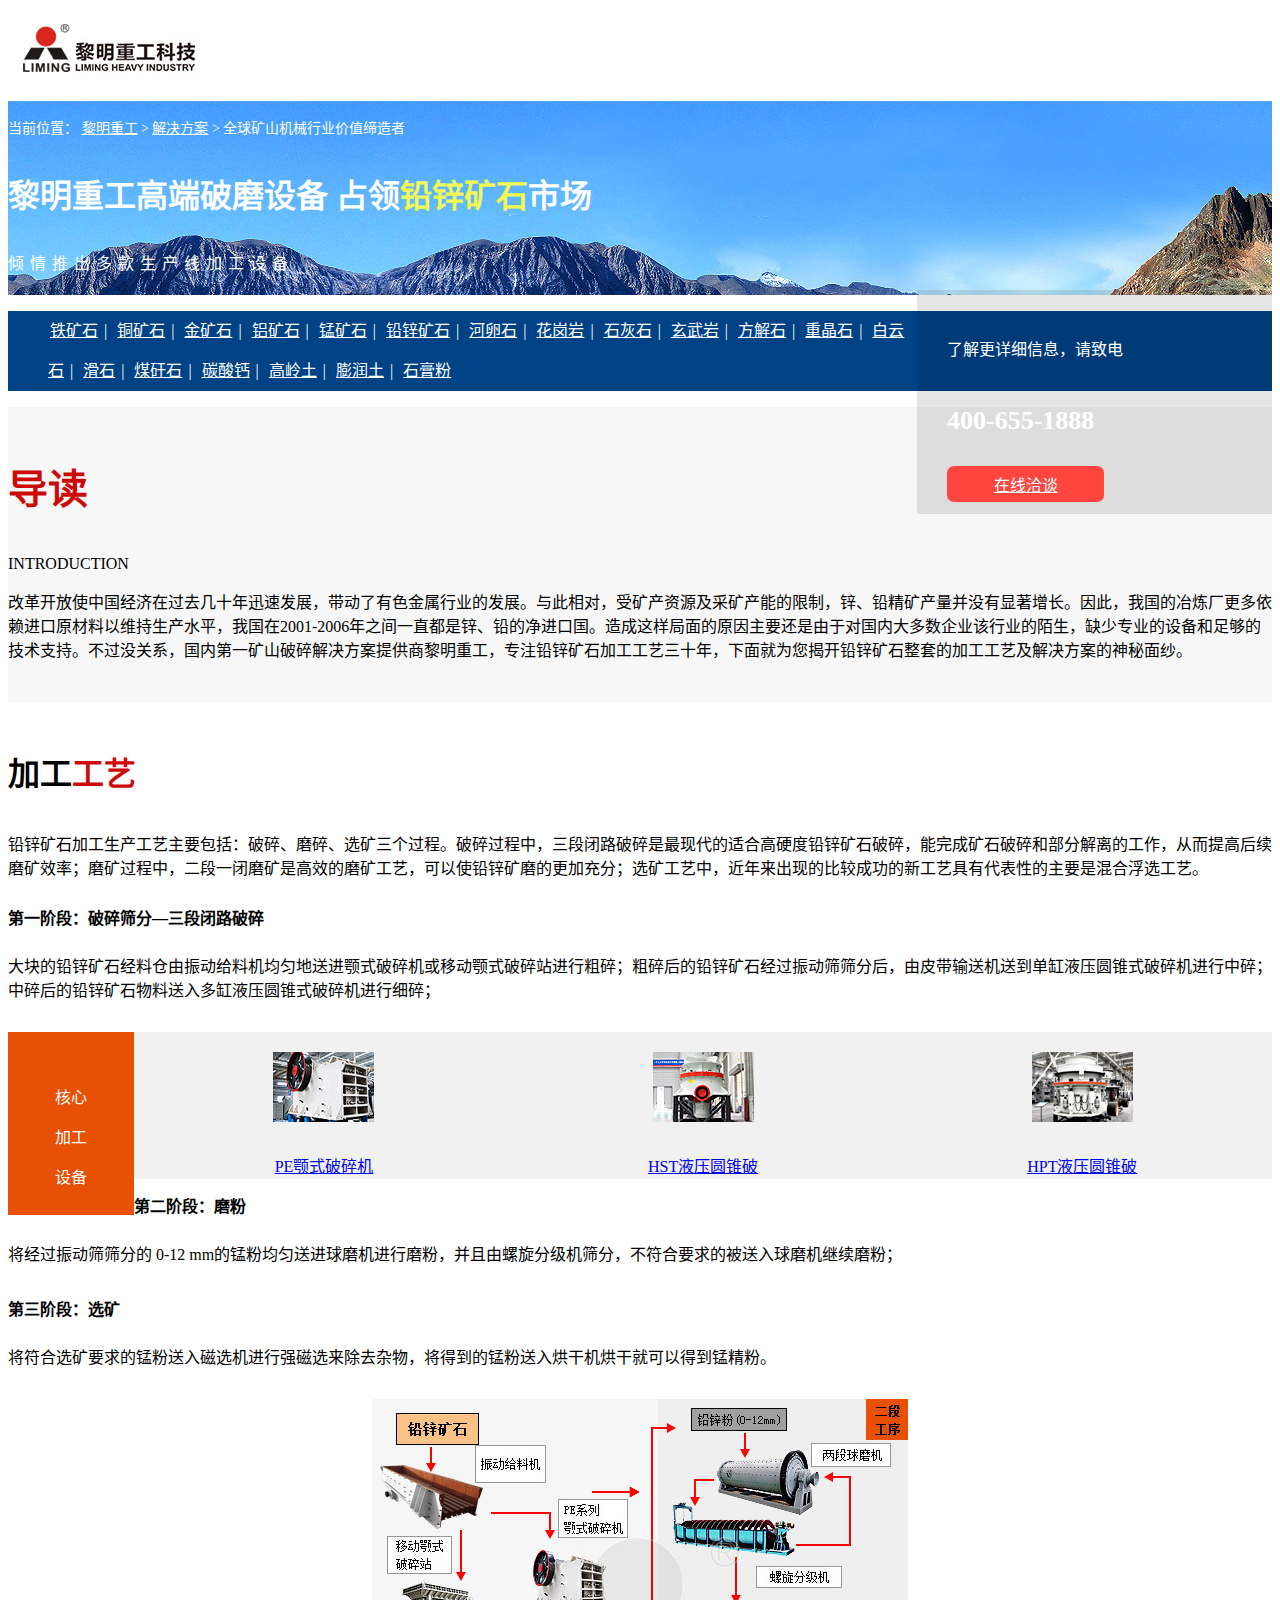
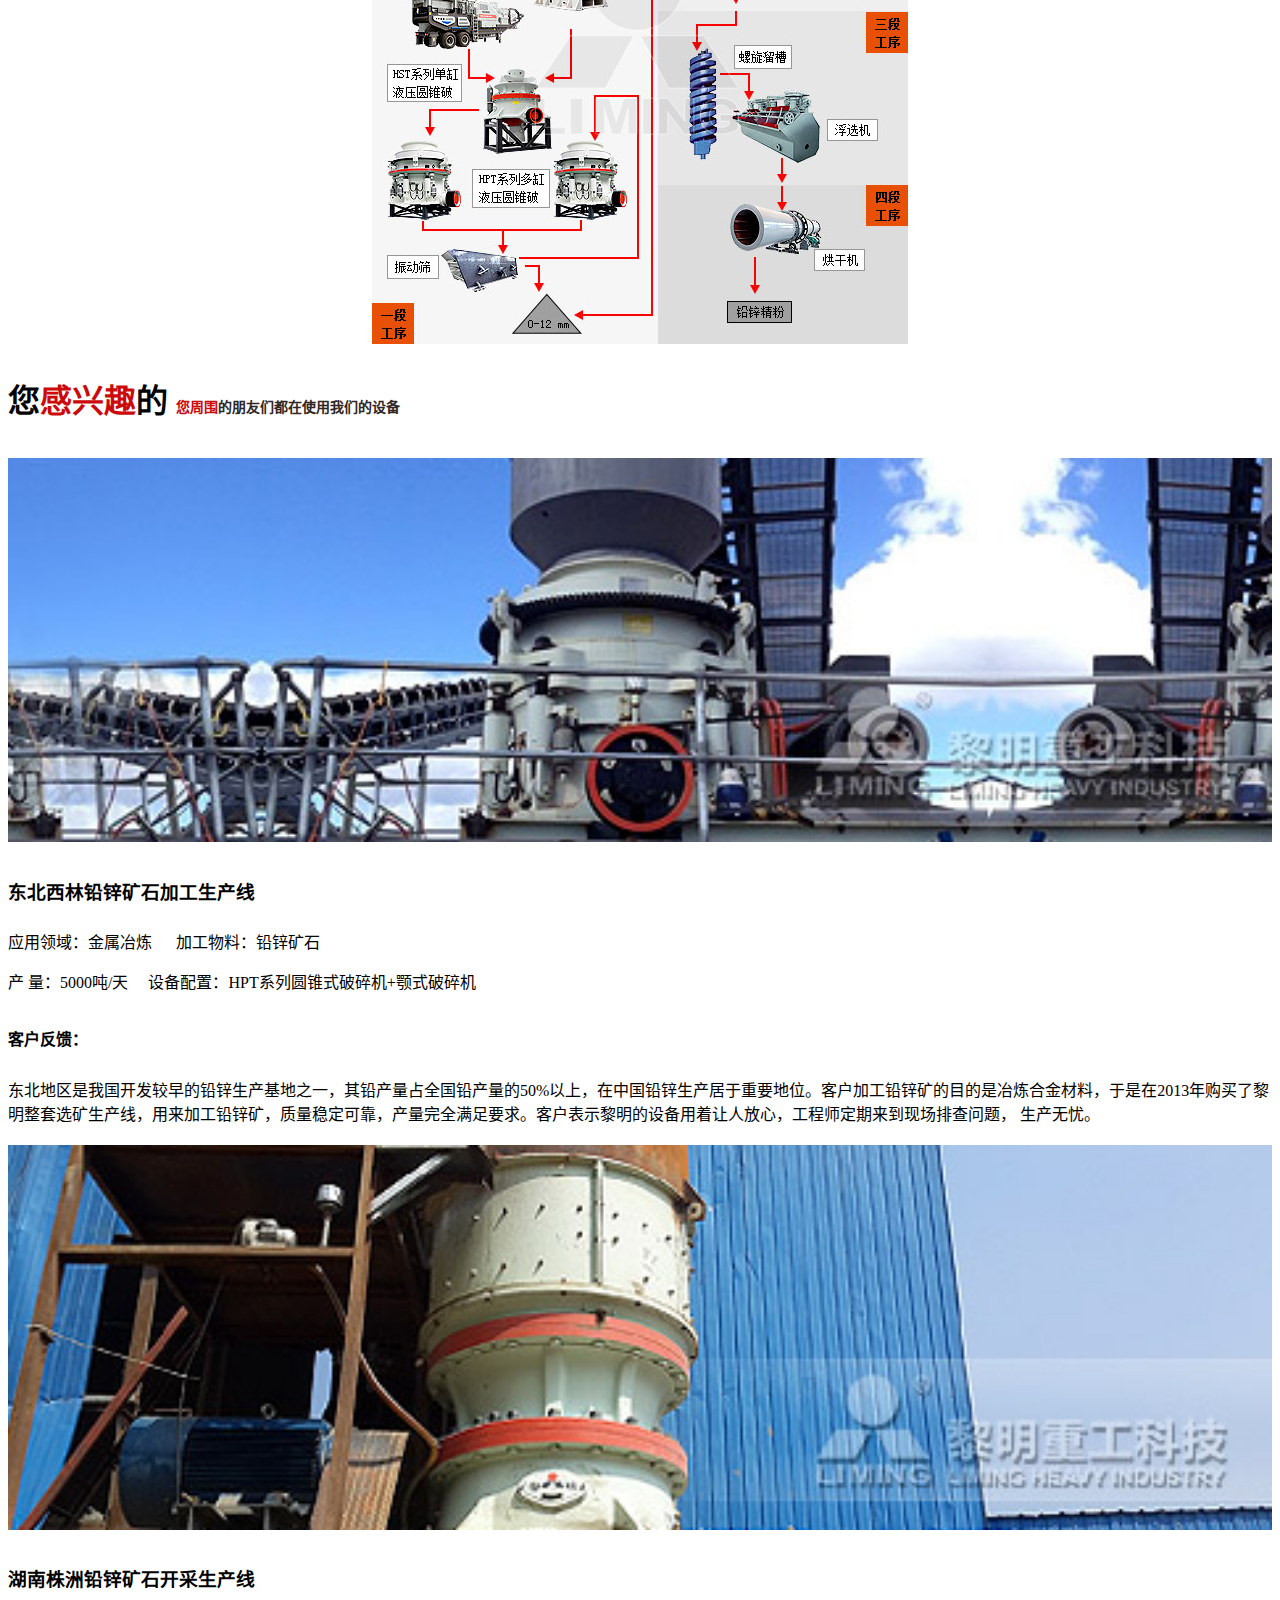
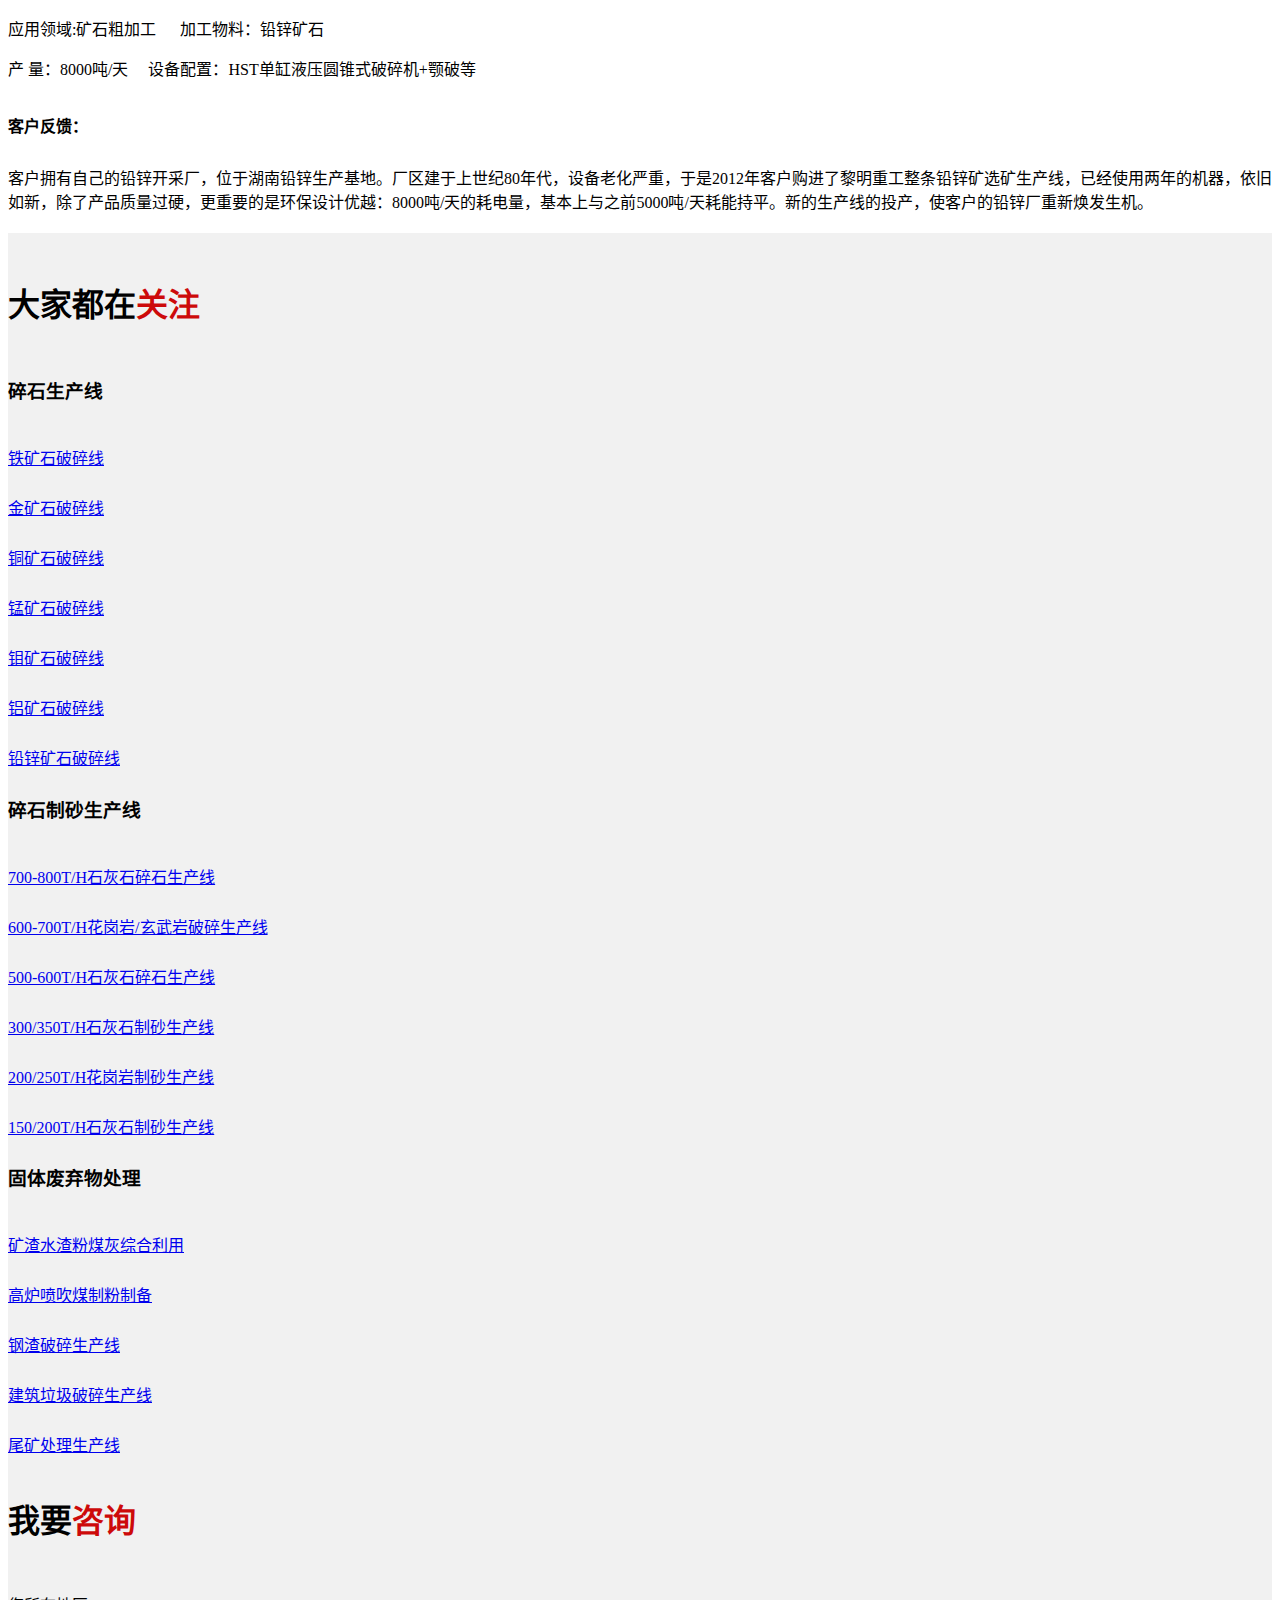
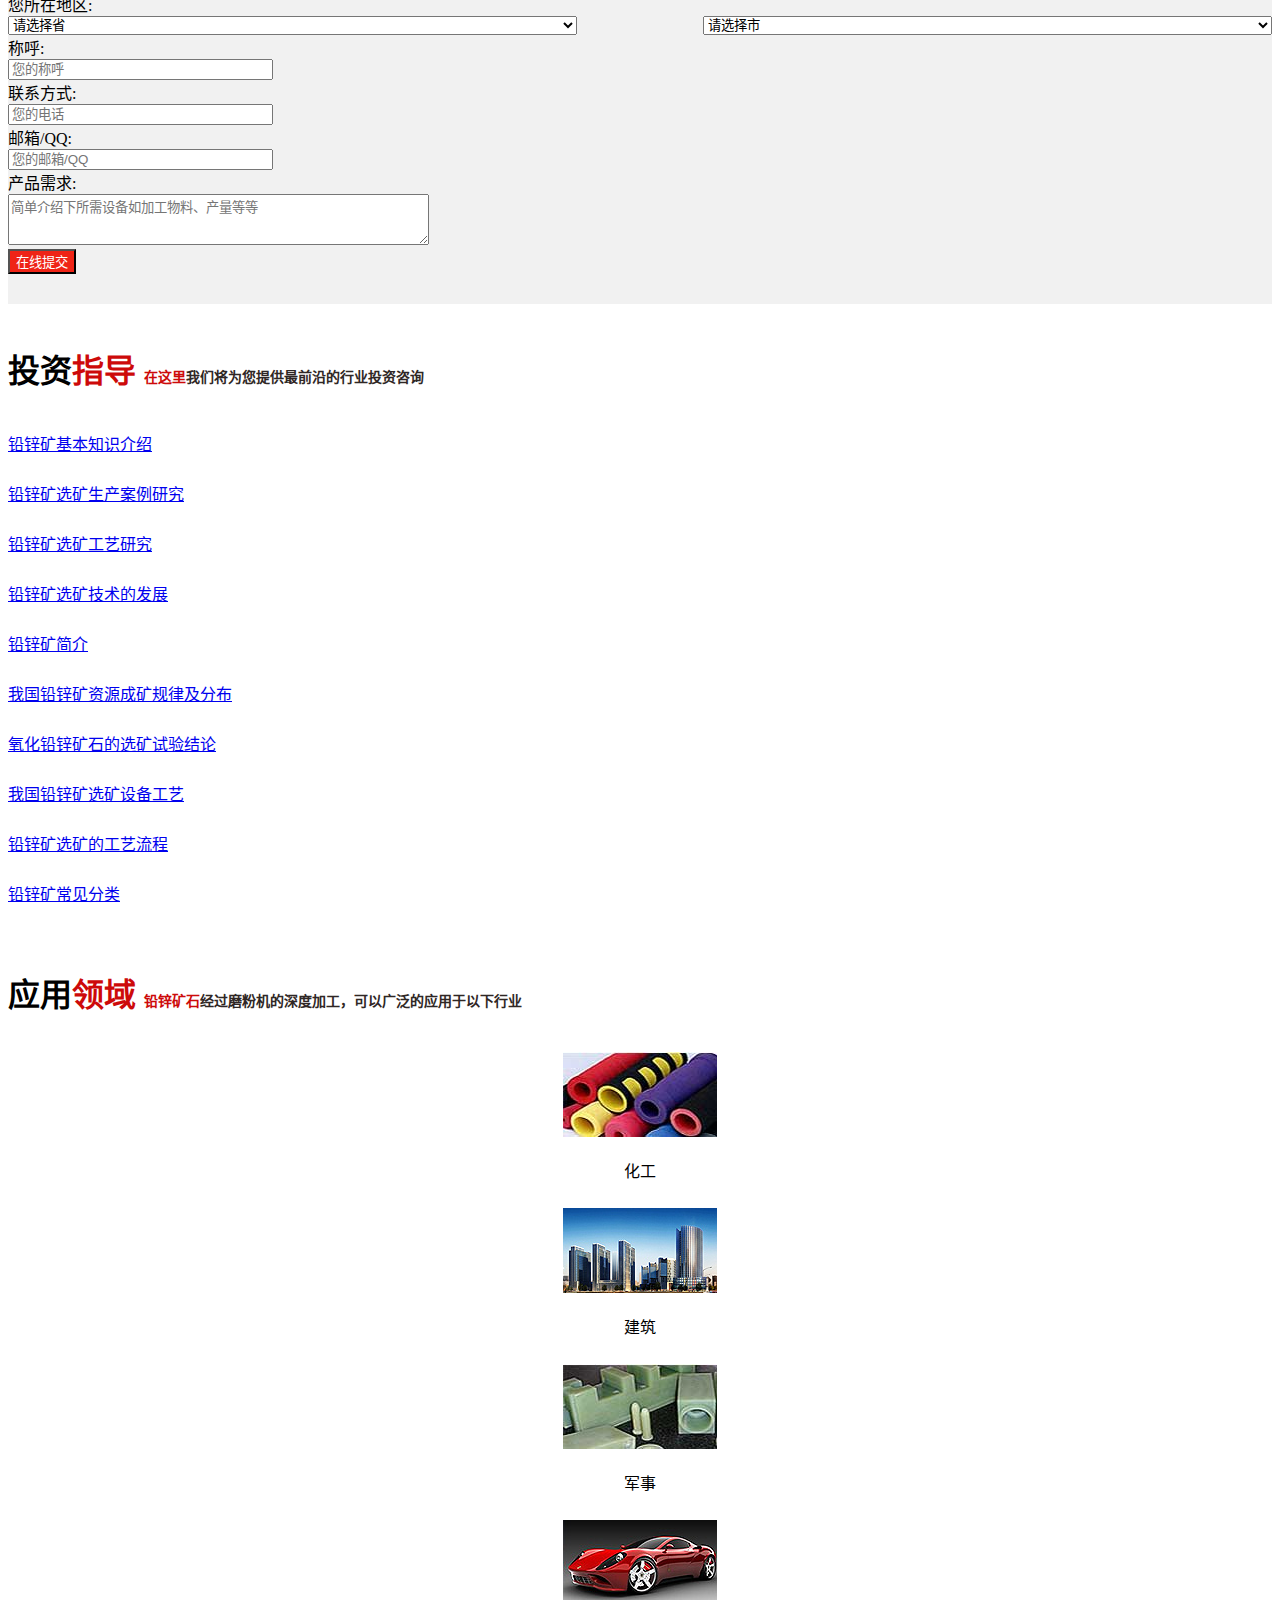
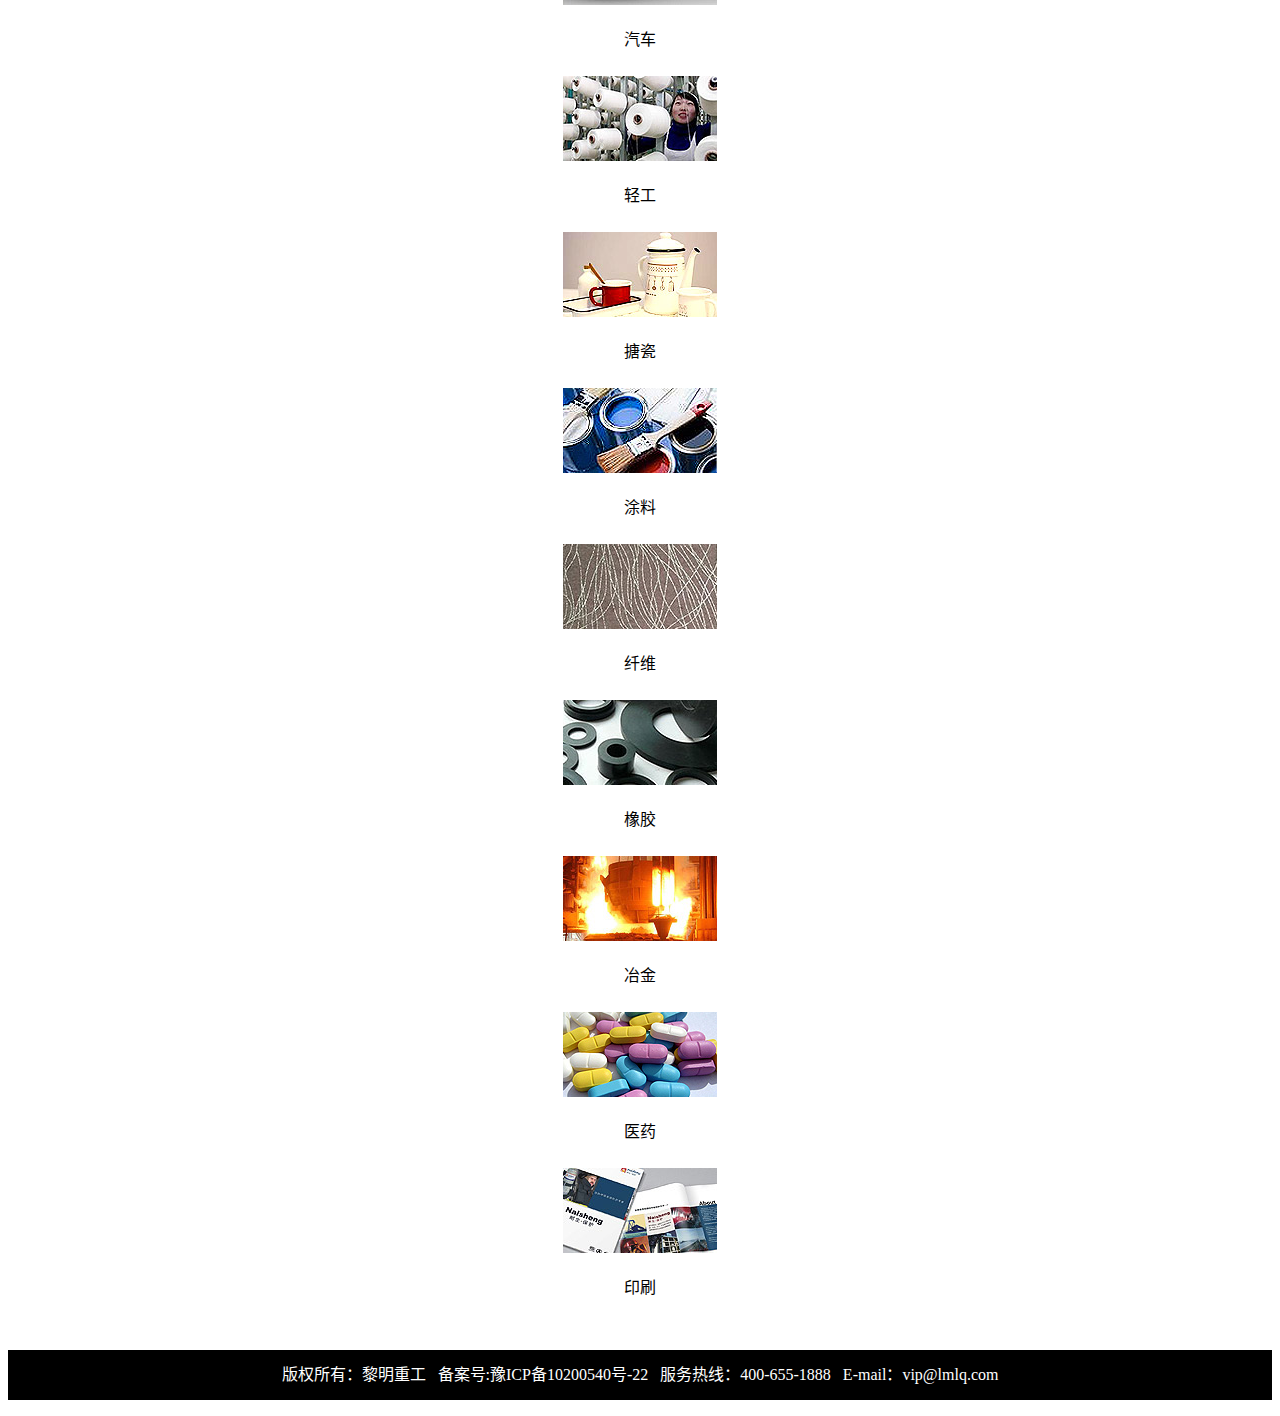
<file: zinc.html>
<!DOCTYPE html>
<html lang="zh-cn">

<head>
    <meta http-equiv="Content-Type" content="text/html; charset=utf-8" />
    <meta name="keywords" content="玄武岩破碎机,玄武岩粉碎机,玄武岩制砂机,玄武岩制砂生产线">
    <meta name="description" Content="黎明重工生成的玄武岩制砂机是黎明重工获得国家专利的王牌制砂设备，它安装简便、易于操作，处理量大、产量高达50-500t/h，一机多用、应用灵活，工作噪音小、无污染，VSI5X制砂机是破碎玄武岩的最好选择，详情咨询400-655-1888。">
    <title>铅锌矿石破碎机,铅锌矿石生产工艺,铅锌矿石碎石机,铅锌矿石破碎机价格,铅锌矿加工设备,铅锌矿石选矿设备-河南黎明重工科技股份有限公司</title>
    <meta name="viewport" content="width=device-width, initial-scale=1.0">
    <meta http-equiv="X-UA-Compatible" content="IE=edge">
    <meta name="renderer" content="webkit">
    <meta content="telephone=no" name="format-detection">
    <meta content="email=no" name="format-detection">
    <meta content="yes" name="apple-mobile-web-app-capable">
    <meta content="black" name="apple-mobile-web-app-status-bar-style">
    <link rel="shortcut icon" href="http://www.lmlq.com/favicon.ico" />
    <link rel="stylesheet" href="http://www.lmlq.com/css/pintuer.css">
    <link rel="stylesheet" href="http://www.lmlq.com/css/font.css">
    <link rel="stylesheet" href="http://www.lmlq.com/css/style.css">
    <link rel="stylesheet" href="http://www.lmlq.com/css/inside.css">
    <link rel="stylesheet" href="./css/basalt.css">
    <!--[if lt IE 9]>
	<link rel="stylesheet" href="http://www.lmlq.com/css/ie8.css">
	<script src="/js/html5.min.js"></script>
	<![endif]-->
    <!--[if lt IE 8]>
	<link rel="stylesheet" href="http://www.lmlq.com/css/ie7.css">
	<![endif]-->
    <!--[if lt IE 7]>
	<link rel="stylesheet" href="http://www.lmlq.com/css/ie6.css">
	<![endif]-->
</head>

<body>
    <div class="container">
        <div class="line-big materi">
            <div class="xl3">
                <a href="">
                    <img src="./img-merge/logo.jpg" alt="">
                </a>
            </div>
            <div class="xl9">
                <div class="material-a">
                    <a href="http://www.lmlq.com/">进入首页</a>&nbsp;|&nbsp;
                    <a href="http://www.lmlq.com/products/">产品中心</a>&nbsp;|&nbsp;
                    <a href="http://www.lmlq.com/solution/">解决方案</a>&nbsp;|&nbsp;
                    <a href="http://www.lmlq.com/service/">配件与服务</a>
                </div>
            </div>
        </div>
    </div>
    <div class="banner">
        <!-- <img src="./img-merge/banner.jpg" alt=""> -->
        <!-- <img class="res img-res" data-xl="./img-merge/zinc_banner_l.jpg" data-xs="./img-merge/zinc_banner_s.jpg" data-xm="./img-merge/zinc_banner_m.jpg" data-xb="./img-merge/zinc_banner.jpg"> -->
        <div class="container banner-wenzi">
            <div class="line-big">
                <div class="xm7">
                    <p class="locat">当前位置： <a href="/" target="_blank">黎明重工</a> > <a href="/line_case/" target="_blank">解决方案</a> > 全球矿山机械行业价值缔造者</p>
                    <h1>黎明重工高端破磨设备 占领<span>铅锌矿石</span>市场</h1> 
                    <p class="america">倾情推出多款生产线加工设备</p>
                </div>
                <div class="xm5"><div class="contact">
                    <p>了解更详细信息，请致电</p>
                    <p class="tel">400-655-1888</p>
                    <a href="javascript:openZoosUrl('chatwin');"><p class="online">在线洽谈</p></a>
                </div></div>
            </div>
        </div>
    </div>
    <div class="material-b flow" id="flow">
        <ul class="container">
            <li><a href="/materiel/fe.html">铁矿石</a></li>&nbsp;|&nbsp;
            <li><a href="/materiel/copper.html">铜矿石</a></li>&nbsp;|&nbsp;
            <li><a href="/materiel/gold.html">金矿石</a></li>&nbsp;|&nbsp;
            <li><a href="/materiel/lv.html">铝矿石</a></li>&nbsp;|&nbsp;
            <li><a href="/materiel/meng.html">锰矿石</a></li>&nbsp;|&nbsp;
            <li><a href="/materiel/zinc.html">铅锌矿石</a></li>&nbsp;|&nbsp;
            <li><a href="/materiel/pebble.html">河卵石</a></li>&nbsp;|&nbsp;
            <li><a href="/materiel/granite.html">花岗岩</a></li>&nbsp;|&nbsp;
            <li><a href="/materiel/limestone.html">石灰石</a></li>&nbsp;|&nbsp;
            <li><a href="/materiel/basalt.html">玄武岩</a></li>&nbsp;|&nbsp;
            <li><a href="/materiel/calcite.html">方解石</a></li>&nbsp;|&nbsp;
            <li><a href="/materiel/barite.html">重晶石</a></li>&nbsp;|&nbsp;
            <li><a href="/materiel/dolomite.html">白云石</a></li>&nbsp;|&nbsp;
            <li> <a href="/materiel/talc.html">滑石</a></li>&nbsp;|&nbsp;
            <li><a href="/materiel/gangue.html">煤矸石</a></li>&nbsp;|&nbsp;
            <li><a href="/materiel/caco.html">碳酸钙</a></li>&nbsp;|&nbsp;
            <li><a href="/materiel/kaolin.html">高岭土</a></li>&nbsp;|&nbsp;
            <li><a href="http://www.lmzg.com/special/pengruntu.html">膨润土</a></li>&nbsp;|&nbsp;
            <li><a href="http://www.lmzg.com/special/shigaofen.html">石膏粉</a></li>
        </ul>
    </div>
    <div class="material-c">
        <div class="container">
            <div class="line-big">
                <div class="xm2 material-c-1">
                    <p class="daodu">导读</p>
                    <p class="intro">INTRODUCTION</p>
                </div>
                <div class="xm10">
                    <p>改革开放使中国经济在过去几十年迅速发展，带动了有色金属行业的发展。与此相对，受矿产资源及采矿产能的限制，锌、铅精矿产量并没有显著增长。因此，我国的冶炼厂更多依赖进口原材料以维持生产水平，我国在2001-2006年之间一直都是锌、铅的净进口国。造成这样局面的原因主要还是由于对国内大多数企业该行业的陌生，缺少专业的设备和足够的技术支持。不过没关系，国内第一矿山破碎解决方案提供商黎明重工，专注铅锌矿石加工工艺三十年，下面就为您揭开铅锌矿石整套的加工工艺及解决方案的神秘面纱。</p>
                </div>
            </div>
        </div>
    </div>
    <div class="container">
        <div class="material-d">
            <h1>加工<span>工艺</span></h1>
            <div class="line-big">
                <div class="xm6">
                    <p class="gongyi">铅锌矿石加工生产工艺主要包括：破碎、磨碎、选矿三个过程。破碎过程中，三段闭路破碎是最现代的适合高硬度铅锌矿石破碎，能完成矿石破碎和部分解离的工作，从而提高后续磨矿效率；磨矿过程中，二段一闭磨矿是高效的磨矿工艺，可以使铅锌矿磨的更加充分；选矿工艺中，近年来出现的比较成功的新工艺具有代表性的主要是混合浮选工艺。</p>
                    <span>第一阶段：破碎筛分―三段闭路破碎</span>
                    <p class="jieduan">大块的铅锌矿石经料仓由振动给料机均匀地送进颚式破碎机或移动颚式破碎站进行粗碎；粗碎后的铅锌矿石经过振动筛筛分后，由皮带输送机送到单缸液压圆锥式破碎机进行中碎；中碎后的铅锌矿石物料送入多缸液压圆锥式破碎机进行细碎；</p>
                    <div class="shebei">
                        <div class="shebei-a">
                            <p>核心</p>
                            <p>加工</p>
                            <p>设备</p>
                        </div>
                        <div class="shebei-a-1"><p>核心加工设备</p></div>
                        <div class="shebei-b">
                            <a href="/EShiPoSuiJi/"><img src="./img-merge/pee.jpg" alt="">
                                <p>PE颚式破碎机</p></a>
                        </div>
                        <div class="shebei-b">
                            <a href="/hst/"><img src="./img-merge/hst.jpg" alt="">
                                <p>HST液压圆锥破</p></a>
                        </div>
                        <div class="shebei-b">
                            <a href="/hpt/"><img src="./img-merge/hpt.jpg" alt="">
                                <p>HPT液压圆锥破</p></a>
                        </div>
                    </div>
                    <span>第二阶段：磨粉</span>
                    <p class="jieduan">将经过振动筛筛分的 0-12 mm的锰粉均匀送进球磨机进行磨粉，并且由螺旋分级机筛分，不符合要求的被送入球磨机继续磨粉；</p>
                    <span>第三阶段：选矿</span>
                    <p class="jieduan">将符合选矿要求的锰粉送入磁选机进行强磁选来除去杂物，将得到的锰粉送入烘干机烘干就可以得到锰精粉。</p>
                </div>
                <div class="xm6 material-d-1"><img src="./img-merge/zinc_pic.jpg" alt=""></div>
            </div>
        </div>
        <div class="material-e">
            <h1>您<span>感兴趣</span>的 <span class="s-1"> <b> 您周围</b>的朋友们都在使用我们的设备</span></h1>
            <div class="line-big">
                <div class="xs6 case-1">
                    <img src="./img-merge/zinc1.jpg" alt="">
                    <h3>东北西林铅锌矿石加工生产线</h3>
                    <p>应用领域：金属冶炼 &nbsp;&nbsp;&nbsp;&nbsp; 加工物料：铅锌矿石</p>
                    <p>产 量：5000吨/天 &nbsp;&nbsp;&nbsp;&nbsp;设备配置：HPT系列圆锥式破碎机+颚式破碎机</p>
                    <h4>客户反馈：</h4>
                    <p>东北地区是我国开发较早的铅锌生产基地之一，其铅产量占全国铅产量的50%以上，在中国铅锌生产居于重要地位。客户加工铅锌矿的目的是冶炼合金材料，于是在2013年购买了黎明整套选矿生产线，用来加工铅锌矿，质量稳定可靠，产量完全满足要求。客户表示黎明的设备用着让人放心，工程师定期来到现场排查问题， 生产无忧。</p>
                </div>
                <div class="xs6 case-2">
                    <img src="./img-merge/zinc2.jpg" alt="">
                    <h3>湖南株洲铅锌矿石开采生产线</h3>
                    <p>应用领域:矿石粗加工 &nbsp;&nbsp;&nbsp;&nbsp; 加工物料：铅锌矿石</p>
                    <p>产 量：8000吨/天 &nbsp;&nbsp;&nbsp;&nbsp;设备配置：HST单缸液压圆锥式破碎机+颚破等 </p>
                    <h4>客户反馈：</h4>
                    <p>客户拥有自己的铅锌开采厂，位于湖南铅锌生产基地。厂区建于上世纪80年代，设备老化严重，于是2012年客户购进了黎明重工整条铅锌矿选矿生产线，已经使用两年的机器，依旧如新，除了产品质量过硬，更重要的是环保设计优越：8000吨/天的耗电量，基本上与之前5000吨/天耗能持平。新的生产线的投产，使客户的铅锌厂重新焕发生机。</p>
                </div>
            </div>
        </div>
    </div>
    <div class="material-f">
        <div class="container">
            <div class="line-big">
                <div class="xm6">
                    <h1>大家都在<span>关注</span></h1>
                    <div class="line-big pro-line">
                        <div class="xl3">
                            <h3>碎石生产线</h3>
                            <p><a href="/materiel/fe.html">铁矿石破碎线</a></p>
                            <p><a href="/materiel/gold.html">金矿石破碎线</a></p>
                            <p><a href="/materiel/copper.html">铜矿石破碎线</a></p>
                            <p><a href="/materiel/meng.html">锰矿石破碎线</a></p>
                            <p><a href="/materiel/mu.html">钼矿石破碎线</a></p>
                            <p><a href="/materiel/lv.html">铝矿石破碎线</a></p>
                            <p><a href="/materiel/zinc.html">铅锌矿石破碎线</a></p>
                        </div>
                        <div class="xl5">
                            <h3>碎石制砂生产线</h3>
                            <p><a href="/line_case/suishi.html">700-800T/H石灰石碎石生产线</a></p> 
                            <p><a href="/line_case/suishi.html">600-700T/H花岗岩/玄武岩破碎生产线</a></p> 
                            <p><a href="/line_case/suishi.html">500-600T/H石灰石碎石生产线</a></p> 
                            <p><a href="/line_case/zhisha.html">300/350T/H石灰石制砂生产线</a></p> 
                            <p><a href="/line_case/zhisha.html">200/250T/H花岗岩制砂生产线</a></p>
                            <p><a href="/line_case/zhisha.html">150/200T/H石灰石制砂生产线</a></p>
                        </div>
                        <div class="xl4">
                            <h3>固体废弃物处理</h3>
                            <p><a href="/LiShiMoFenJi/">矿渣水渣粉煤灰综合利用</a></p>
                            <p><a href="/News/IndustryNews/meiganshigongyi.html">高炉喷吹煤制粉制备</a></p>
                            <p><a href="/T130Xmofenji/GongYing/4805.html">钢渣破碎生产线</a></p>
                            <p><a href="/LunTaiPoSuiZhan/product.html">建筑垃圾破碎生产线</a></p>
                            <p><a href="/LongTrial/minecrush/4546.html">尾矿处理生产线</a></p>
                        </div>
                    </div>
                </div>
                <div class="xm6">
                    <h1>我要<span>咨询</span></h1>
                    <form method="post" action="http://data.lmzg.com/post.php" class="form-x" id="form-x">
                    <input type="hidden" name="url" id="url" value="/special/ep.html">
                    <div class="form-group">
                    <div class="label">
                    <label>
                    您所在地区:</label>
                    </div>
                    <div class="field">
                    <div class="province">
                    <select id="province" onchange="areaMap.city(this.value);" name="country_name" class="input">
                    <option value="请选择省">请选择省</option>
                    <option value="北京">北京</option>
                    <option value="上海">上海</option>
                    <option value="天津">天津</option>
                    <option value="重庆">重庆</option>
                    <option value="河北">河北</option>
                    <option value="山西">山西</option>
                    <option value="内蒙古">内蒙古</option>
                    <option value="辽宁">辽宁</option>
                    <option value="吉林">吉林</option>
                    <option value="黑龙江">黑龙江</option>
                    <option value="江苏">江苏</option>
                    <option value="浙江">浙江</option>
                    <option value="安徽">安徽</option>
                    <option value="福建">福建</option>
                    <option value="江西">江西</option>
                    <option value="山东">山东</option>
                    <option value="河南">河南</option>
                    <option value="湖北">湖北</option>
                    <option value="湖南">湖南</option>
                    <option value="广东">广东</option>
                    <option value="广西">广西</option>
                    <option value="海南">海南</option>
                    <option value="四川">四川</option>
                    <option value="贵州">贵州</option>
                    <option value="云南">云南</option>
                    <option value="西藏">西藏</option>
                    <option value="陕西">陕西</option>
                    <option value="甘肃">甘肃</option>
                    <option value="宁夏">宁夏</option>
                    <option value="青海">青海</option>
                    <option value="新疆">新疆</option>
                    <option value="香港">香港</option>
                    <option value="澳门">澳门</option>
                    <option value="台湾">台湾</option>
                    <option value="其它">其它</option>
                    </select>
                    </div>
                    <div class="city">
                    <select id="city" name="country_name" class="input">
                    <option>请选择市</option>
                    </select>
                    </div>
                    </div>
                    </div>
                    <div class="form-group">
                    <div class="label">
                    <label>称呼:</label>
                    </div>
                    <div class="field">
                    <input type="text" class="input" id="name" name="name" size="30" placeholder="您的称呼">
                    </div>
                    </div>
                    <div class="form-group">
                    <div class="label">
                    <label>联系方式:</label>
                    </div>
                    <div class="field">
                    <input type="text" class="input" id="tel" name="tel" size="30" placeholder="您的电话">
                    </div>
                    </div>
                    <div class="form-group">
                    <div class="label">
                    <label>邮箱/QQ:</label>
                    </div>
                    <div class="field">
                    <input type="text" class="input" name="email" size="30" placeholder="您的邮箱/QQ">
                    </div>
                    </div>
                    <div class="form-group">
                    <div class="label">
                    <label>
                    产品需求:</label>
                    </div>
                    <div class="field">
                    <textarea name="message" class="input" id="msg" rows="3" cols="50" placeholder="简单介绍下所需设备如加工物料、产量等等"></textarea>
                    </div>
                    </div>
                    <div class="form-button">
                    <button class="button" type="button" onclick="checkform()">
                    在线提交</button>
                    </div>
                    </form>
                </div>
            </div>
        </div>
    </div>
    <div class="container">
        <div class="material-g">
            <h1>投资<span>指导</span> <span class="s-1"><b> 在这里</b>我们将为您提供最前沿的行业投资咨询</span></h1>
            <div class="line-big">
                <div class="xs6">
                    <a href="/News/IndustryNews/touzizhidao/5863.html"><p>铅锌矿基本知识介绍</p></a>
                    <a href="/News/IndustryNews/hangyejishu/5865.html"><p>铅锌矿选矿生产案例研究</p></a>
                    <a href="/News/IndustryNews/hangyejishu/5867.html"><p>铅锌矿选矿工艺研究</p></a>
                    <a href="/News/IndustryNews/shichangjiaodian/5869.html"><p>铅锌矿选矿技术的发展</p></a>
                    <a href="/News/IndustryNews/touzizhidao/5871.html"><p>铅锌矿简介</p></a>
                </div>
                <div class="xs6">
                    <a href="/News/IndustryNews/touzizhidao/5864.html"><p>我国铅锌矿资源成矿规律及分布</p></a>
                    <a href="/News/IndustryNews/hangyejishu/5866.html"><p>氧化铅锌矿石的选矿试验结论</p></a>
                    <a href="/News/IndustryNews/shichangjiaodian/5868.html"><p>我国铅锌矿选矿设备工艺</p></a>
                    <a href="/News/IndustryNews/hangyejishu/5870.html"><p>铅锌矿选矿的工艺流程</p></a>
                    <a href="/News/IndustryNews/touzizhidao/5872.html"><p>铅锌矿常见分类</p></a>
                </div>
            </div>
        </div>
    </div>
    <div class="container">
        <div class="material-r">
            <h1>应用<span>领域</span> <span class="s-1"><b> 铅锌矿石</b>经过磨粉机的深度加工，可以广泛的应用于以下行业</span></h1>
            <div class="line-big">
                <div class="xl4 xm2"><img src="./img-merge/apply_hg.jpg" alt=""><p>化工</p></div>
                <div class="xl4 xm2"><img src="./img-merge/apply_jz.jpg" alt=""><p>建筑</p></div>
                <div class="xl4 xm2"><img src="./img-merge/apply_js.jpg" alt=""><p>军事</p></div>
                <div class="xl4 xm2"><img src="./img-merge/apply_qc.jpg" alt=""><p>汽车</p></div>
                <div class="xl4 xm2"><img src="./img-merge/apply_qg.jpg" alt=""><p>轻工</p></div>
                <div class="xl4 xm2"><img src="./img-merge/apply_tc.jpg" alt=""><p>搪瓷</p></div>
                <div class="xl4 xm2"><img src="./img-merge/apply_tl.jpg" alt=""><p>涂料</p></div>
                <div class="xl4 xm2"><img src="./img-merge/apply_xw.jpg" alt=""><p>纤维</p></div>
                <div class="xl4 xm2"><img src="./img-merge/apply_xj.jpg" alt=""><p>橡胶</p></div>
                <div class="xl4 xm2"><img src="./img-merge/apply_yj.jpg" alt=""><p>冶金</p></div>
                <div class="xl4 xm2"><img src="./img-merge/apply_yy.jpg" alt=""><p>医药</p></div>
                <div class="xl4 xm2"><img src="./img-merge/apply_ys.jpg" alt=""><p>印刷</p></div>
            </div>
        </div>
    </div>
    <footer>
        <p>版权所有：黎明重工&nbsp;&nbsp;&nbsp;备案号:豫ICP备10200540号-22&nbsp;&nbsp;&nbsp;服务热线：400-655-1888&nbsp;&nbsp;&nbsp;E-mail：vip@lmlq.com</p>
    </footer>
    <script src="http://www.lmlq.com/js/jquery.js"></script>
    <script src="http://www.lmlq.com/js/pintuer.js"></script>
    <script src="http://www.lmlq.com/js/search.js"></script>
    <script language="javascript" src="http://www.lmlq.com/js/province.js"></script>
    <script>
        var areaMap = new AreaMap('province', 'city');
        areaMap.province('', '');
    </script>
    <script>
            function checkform() {
        
              if (document.getElementById("name").value == "") {
                alert('称呼不能为空！');
                document.getElementById("name").focus();
                return false;
              }
              var partten = /^1\d{10}$/;
              var number = document.getElementById("tel").value;
              if (number == "手机号码：" || !partten.test(number)) {
                alert('请正确填写手机号！');
                document.getElementById("tel").focus();
                return false;
              }
              var msg = window.document.getElementById('msg').value;
              var partner = /(S)*(http)|(ftp)|(url)|(www\.)/igm;
              if (partner.exec(msg) || msg == "") {
                alert("产品需求为空或含有非法字符!");
                return false;
                window.document.getElementById('msg').value = "";
                window.document.getElementById('msg').focus();
        
              }
              $(".form-x").submit();
            }
          </script>
    <!--[if lt IE 9]>
	<script src="/js/respond.js"></script>
	<script src="/js/ie.js"></script>
	<![endif]-->
    <!--[if IE 6]>
	<script src="/js/ie6.js"></script>
	<![endif]-->
    <!-- <script language="javascript" src="https://pqt.zoosnet.net/js/lsjs.aspx?siteid=PQT37489358"></script>
    <script src="http://www.lmlq.com/js/gotop.js"></script>
    <script type="text/javascript">
        //1.
        (function (d) {
            window.bd_cpro_rtid = "PjTdnWf";
            var s = d.createElement("script");
            s.type = "text/javascript";
            s.async = true;
            s.src = location.protocol + "//cpro.baidu.com/cpro/ui/rt.js";
            var s0 = d.getElementsByTagName("script")[0];
            s0.parentNode.insertBefore(s, s0);
        })(document);
        //2.
        var _bdhm_top = 0;
        var _bdhm_tim = new Image(1, 1);
        _bdhm_tim.id = "bdhmPerimg";
        _bdhm_tim.src = "//hm.baidu.com/_tt.gif?si=182e6c2d3d78eef40e5dac7da77a748f&rnd=" + Math.round(Math.random() *
            2147483647);
        _bdhm_tim.onload = function () {
            _bdhm_top = 1;
        }
        //3.
        var _hmt = _hmt || [];
        (function () {
            var hm = document.createElement("script");
            hm.src = "//hm.baidu.com/hm.js?182e6c2d3d78eef40e5dac7da77a748f";
            var s = document.getElementsByTagName("script")[0];
            s.parentNode.insertBefore(hm, s);
        })();
        //4.
        var _hmt = _hmt || [];
        (function () {
            var hm = document.createElement("script");
            hm.src = "//hm.baidu.com/hm.js?137764b3a174714948a59ba3ab94a872";
            var s = document.getElementsByTagName("script")[0];
            s.parentNode.insertBefore(hm, s);
        })();
    </script> -->
    <!-- <script>
        if(window.addEventListener){
            window.addEventListener('scroll',function(){
            var s_top = document.documentElement.scrollTop || document.body.scrollTop;
            var obj=document.getElementById("flow");
            if(s_top>=190){
                obj.style.position="fixed";
                obj.style.top="0px";
                obj.style.left=(window.document.body.offsetWidth-obj.offsetWidth)/2+"px";	
            }else{
                obj.style.position="";
                obj.style.top="";
                obj.style.left="";
            }
            
            },false)
        }else{
        window.attachEvent('onscroll',function(){
            var s_top = document.documentElement.scrollTop || document.body.scrollTop;
            var obj=document.getElementById("flow");
            if(s_top>=190){
                obj.style.position="fixed";
                obj.style.top="0px";
                obj.style.left=(window.document.body.offsetWidth-obj.offsetWidth)/2+"px";	
            }else{
                obj.style.position="";
                obj.style.top="";
                obj.style.left="";
            }
        })}
    </script> -->
    <script type="text/javascript" src="//s.union.360.cn/99357.js"></script>
    <script src="http://www.lmlq.com/js/wow.min.js"></script>
    <script src="http://www.lmlq.com/js/index.js"></script>
</body>

</html>
</file>
<file: css/basalt.css>
.materi{padding-top:10px}.material-a{float:right;padding-top:30px;display:none}@media (min-width: 600px){.material-a{display:block}}.material-a a{padding-left:10px;padding-right:10px}.banner{background:url("../img-merge/banner_l.jpg");height:194px;position:relative;left:50%;transform:translateX(-50%);-webkit-transform:translateX(-50%);margin:0 auto;display:block}@media (min-width: 760px){.banner{background:url("../img-merge/banner_s.jpg")}}@media (min-width: 1000px){.banner{background:url("../img-merge/banner_m.jpg")}}@media (min-width: 1200px){.banner{background:url("../img-merge/banner.jpg")}}.contact{display:none;float:right;width:325px;height:194px;background:rgba(0,0,0,0.1);color:#ffffff;padding-left:30px;padding-top:30px}@media (min-width: 1000px){.contact{display:block}}.contact a{color:#ffffff}.contact .tel{font-size:26px;font-weight:bold;padding-top:20px}.contact .online{margin-top:30px;background:#ff453e;width:157px;padding-top:6px;padding-bottom:6px;text-align:center;border-radius:7px}.banner img{position:relative;left:50%;transform:translateX(-50%)}.banner .banner-wenzi h1{color:#ffffff;padding-top:16px;font-size:20px}@media (min-width: 500px){.banner .banner-wenzi h1{font-size:24px}}@media (min-width: 760px){.banner .banner-wenzi h1{padding-top:12px;font-size:32px}}@media (min-width: 1000px) and (max-width: 1199px){.banner .banner-wenzi h1{font-size:28px}}.banner .banner-wenzi h1 span{color:#f3f953}.banner .banner-wenzi .locat{color:#ffffff;padding-top:16px;font-size:14px}.banner .banner-wenzi .locat a{color:#ffffff}.banner .banner-wenzi .locat a:hover{color:#ffffff}.banner .banner-wenzi .america{color:#ffffff;padding-top:20px;font-size:16px}@media (min-width: 520px){.banner .banner-wenzi .america{padding-top:12px}}@media (min-width: 760px){.banner .banner-wenzi .america{font-size:16px;letter-spacing:6px}}.material-b{background:#004286;color:#fff;line-height:40px}@media (max-width: 1199px){.material-b{line-height:24px;padding-top:10px;padding-bottom:10px}}.material-b li{display:inline}.material-b li a{padding-left:2px;padding-right:2px;color:#fff}.material-b li a:hover{color:#ef011c}.material-c{padding-top:18px;padding-bottom:25px;background:#f7f7f7}.material-c .material-c-1{padding-bottom:10px}@media (min-width: 1000px){.material-c .material-c-1{text-align:left;padding-bottom:0}}.material-c .material-c-1 .daodu{font-size:40px;font-weight:bold;color:#cd0a0a;line-height:50px}@media (min-width: 1000px) and (max-width: 1199px){.material-c .material-c-1 .intro{line-height:50px}}.material-d{padding-top:16px}@media (min-width: 1000px){.material-d{padding-top:25px}}.material-d h1 span{color:#cd0a0a}.material-d .gongyi{padding-top:15px;padding-bottom:10px}.material-d span{font-weight:bold}.material-d .jieduan{padding-top:8px;padding-bottom:15px}.material-d .shebei .shebei-a{display:none}@media (min-width: 450px){.material-d .shebei{background:#f1f1f1;margin-bottom:12px;height:147px}.material-d .shebei .shebei-a{background:#E85005;color:#ffffff;width:10%;float:left;text-align:center;height:147px;padding-top:36px;display:block}.material-d .shebei .shebei-b{width:30%;float:left;padding-top:20px}.material-d .shebei .shebei-b img{margin:0 auto;display:block}.material-d .shebei .shebei-b p{text-align:center;padding-top:15px}}@media (max-width: 449px){.material-d .shebei .shebei-b{padding-bottom:7px;width:33.3333%;float:left}}.material-d .shebei .shebei-a-1{display:block;padding-bottom:10px}.material-d .shebei .shebei-a-1 p{font-weight:bold}@media (min-width: 450px){.material-d .shebei .shebei-a-1{display:none}}.material-d .material-d-1 img{margin:0 auto;display:block}@media (min-width: 1000px) and (max-width: 1199px){.material-d .material-d-1 img{width:100%}}@media (max-width: 599px){.material-d .material-d-1 img{width:100%}}.material-e h1{padding-top:10px;padding-bottom:15px}.material-e h1 span{color:#cd0a0a}.material-e h1 .s-1{color:#2f2725;font-size:14px}.material-e h1 .s-1 b{color:#cd0a0a}.material-e h3,.material-e h4{padding-bottom:6px;padding-top:12px}.material-e .case-1,.material-e .case-2{margin-bottom:20px;margin-top:5px}.material-e .case-1 img,.material-e .case-2 img{width:100%}.material-f{background:#f1f1f1;padding-top:15px;margin-top:20px;padding-bottom:30px}.material-f h1{padding-bottom:15px;padding-top:10px}@media (min-width: 1200px){.material-f h1{padding-bottom:30px}}.material-f h1 span{color:#cd0a0a}.material-f form .province,.material-f form .city{width:50%;float:left}.material-f form .province #province,.material-f form .province #city,.material-f form .city #province,.material-f form .city #city{width:90%}.material-f form .province #city,.material-f form .city #city{float:right}.material-f form .button{background:#ef2416;color:#ffffff}.material-f .pro-line h3{padding-bottom:20px}.material-f .pro-line p{line-height:34px}.material-g{padding-top:20px}.material-g span{color:#cd0a0a}.material-g h1{padding-bottom:15px}.material-g h1 span{color:#cd0a0a}.material-g h1 .s-1{color:#2f2725;font-size:14px}.material-g h1 .s-1 b{color:#cd0a0a}.material-g p{line-height:34px}.material-r{padding-top:20px;padding-bottom:10px}.material-r span{color:#cd0a0a}.material-r h1{padding-bottom:15px}.material-r h1 span{color:#cd0a0a}.material-r h1 .s-1{color:#2f2725;font-size:14px}.material-r h1 .s-1 b{color:#cd0a0a}.material-r img{margin:0 auto;display:block}@media (max-width: 450px){.material-r .xl6{width:50%;float:left}}.material-r p{text-align:center;padding-top:5px;padding-bottom:10px}footer{background:#000000;color:#ffffff}footer p{line-height:30px;text-align:center;padding-top:10px;padding-bottom:10px}.kzha-table td{border:1px solid #16dbab;color:#16dbab;text-align:center;height:36px}.kzha-table tr:hover{background:#d8b66e}.kzha-table tr:hover td{color:#000000}
</file>
